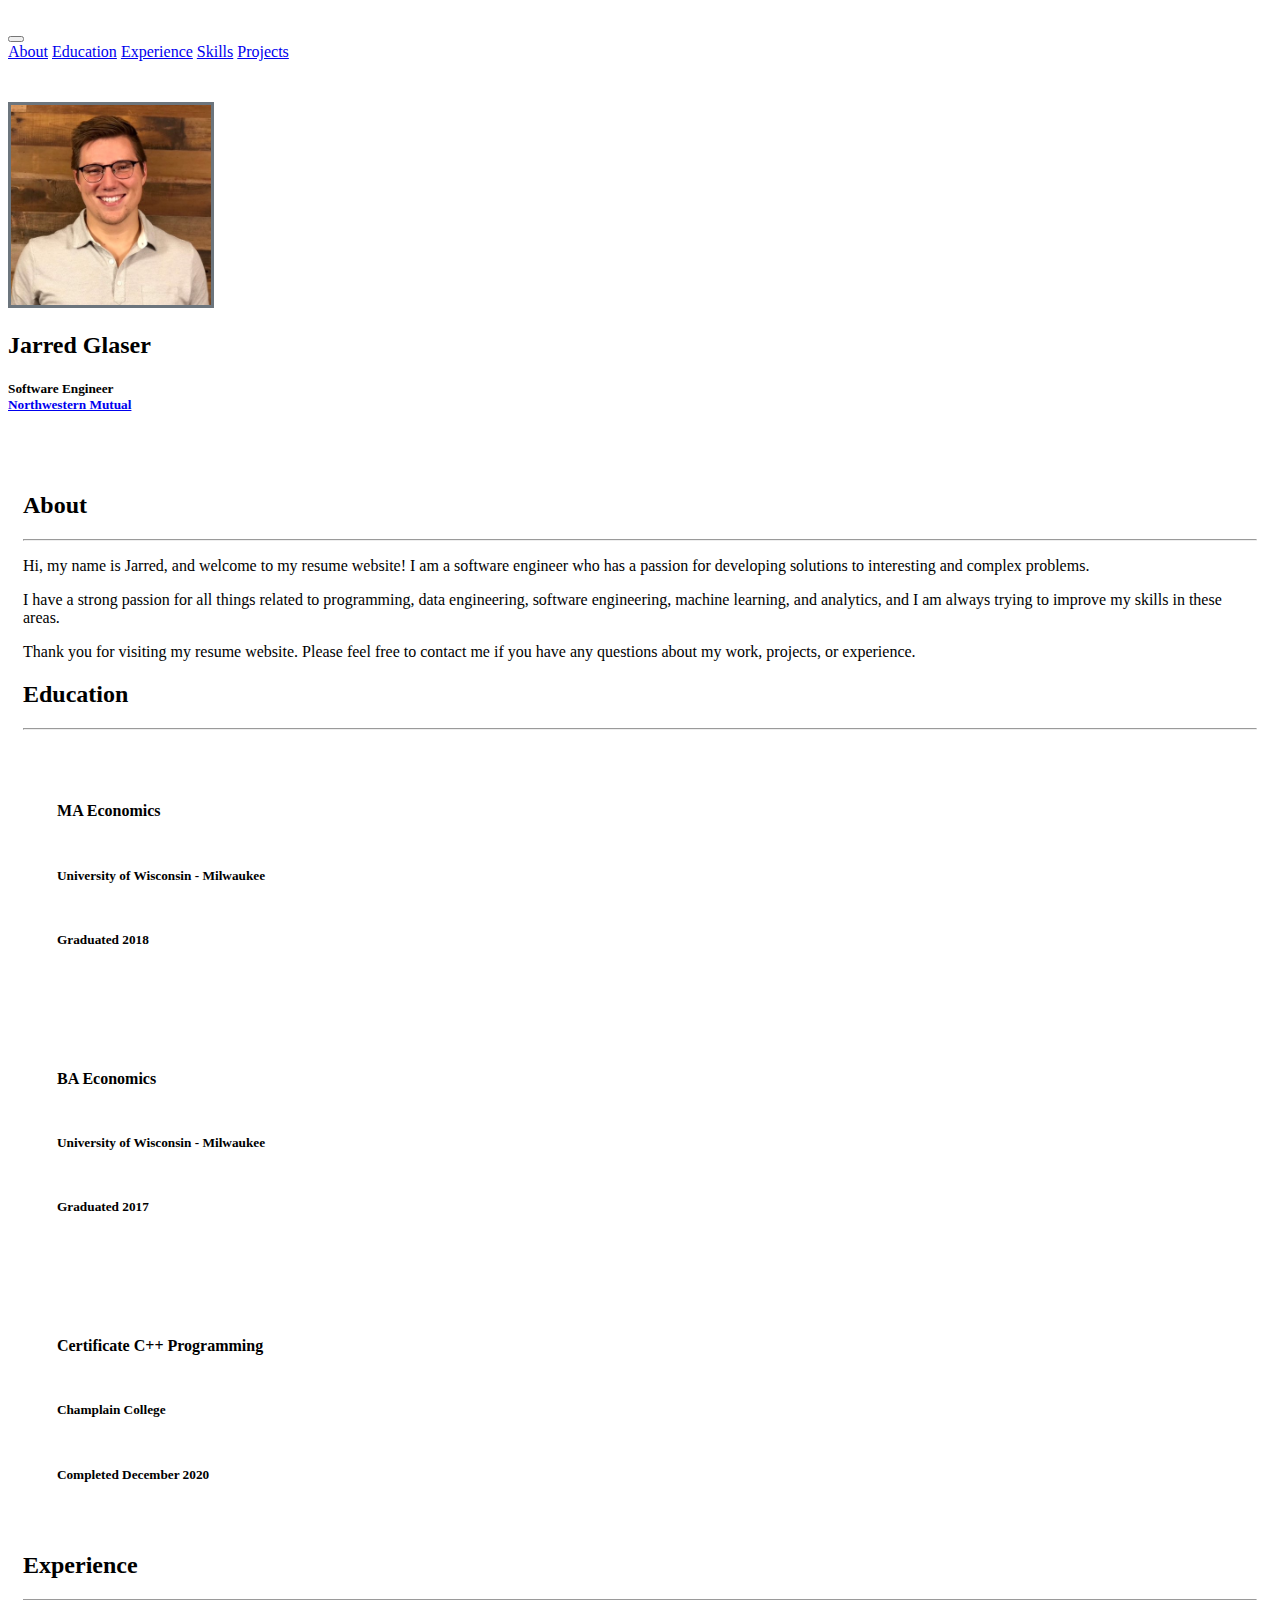
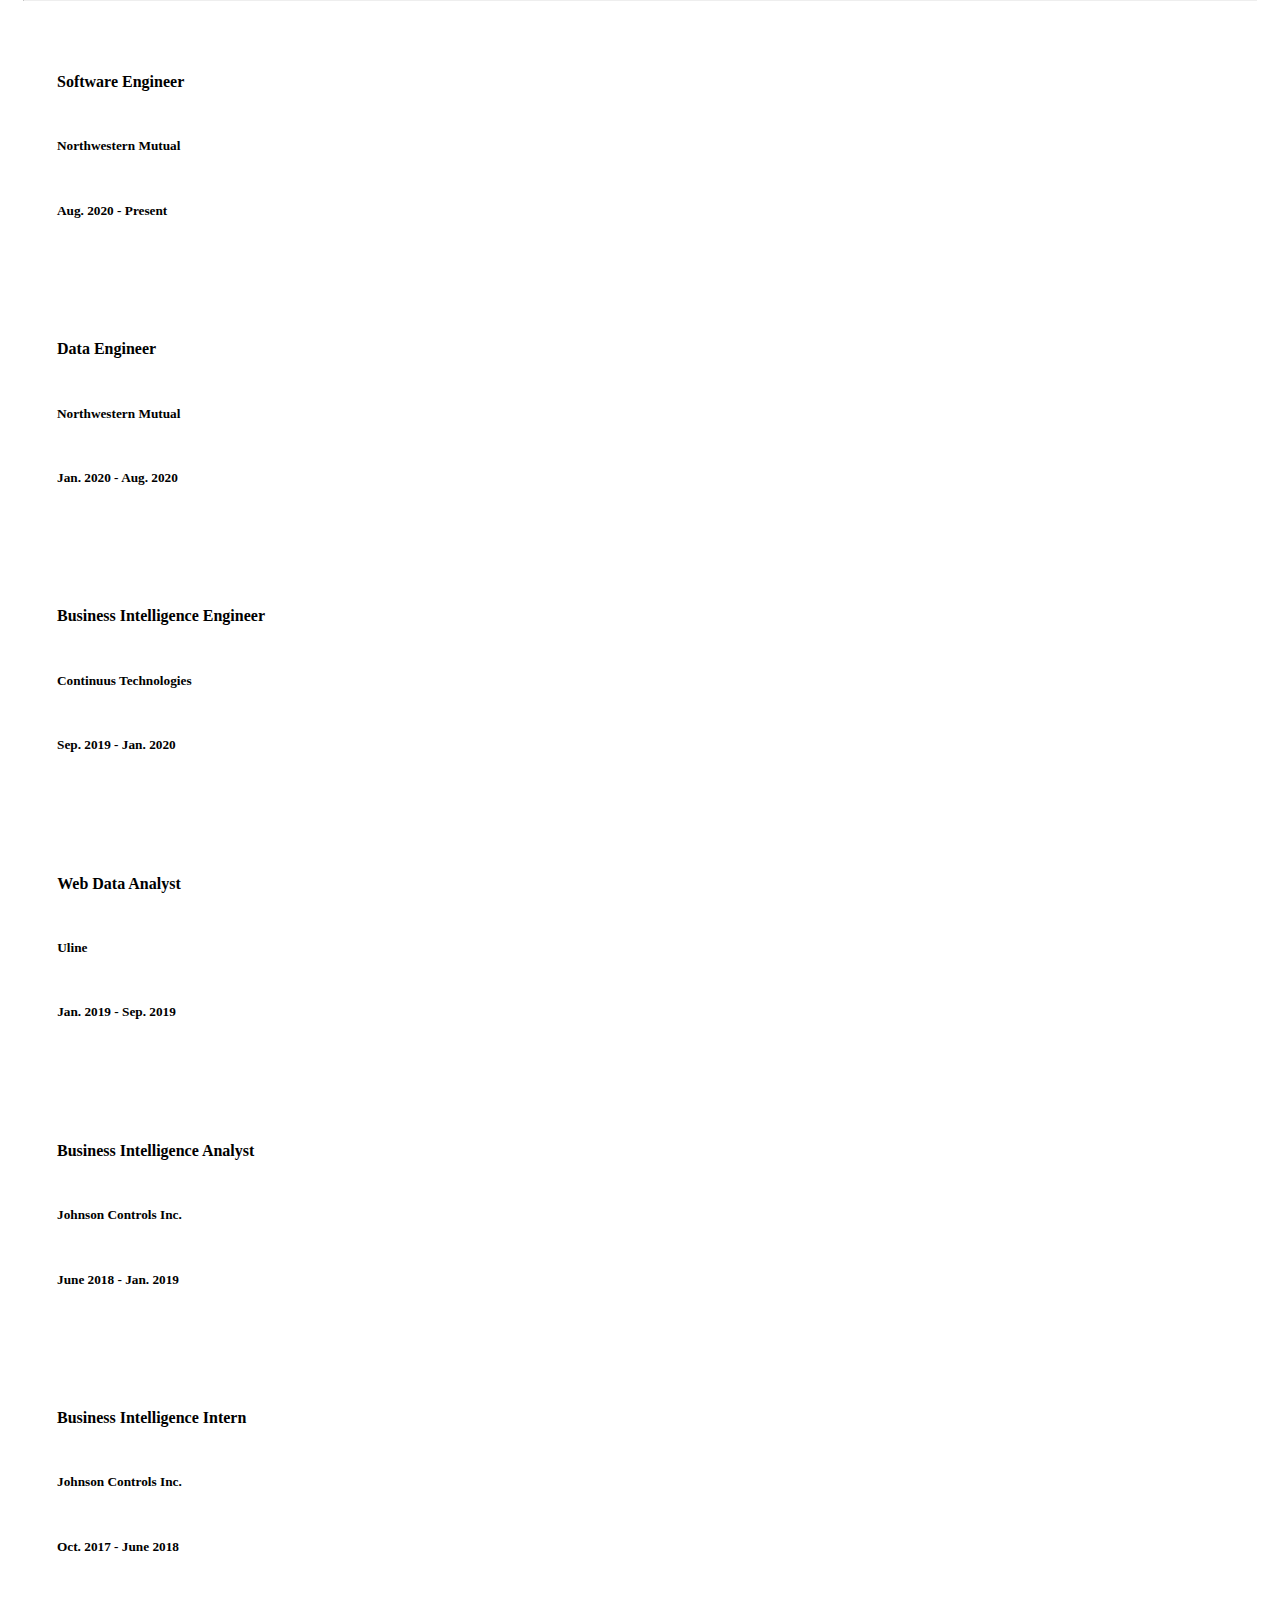
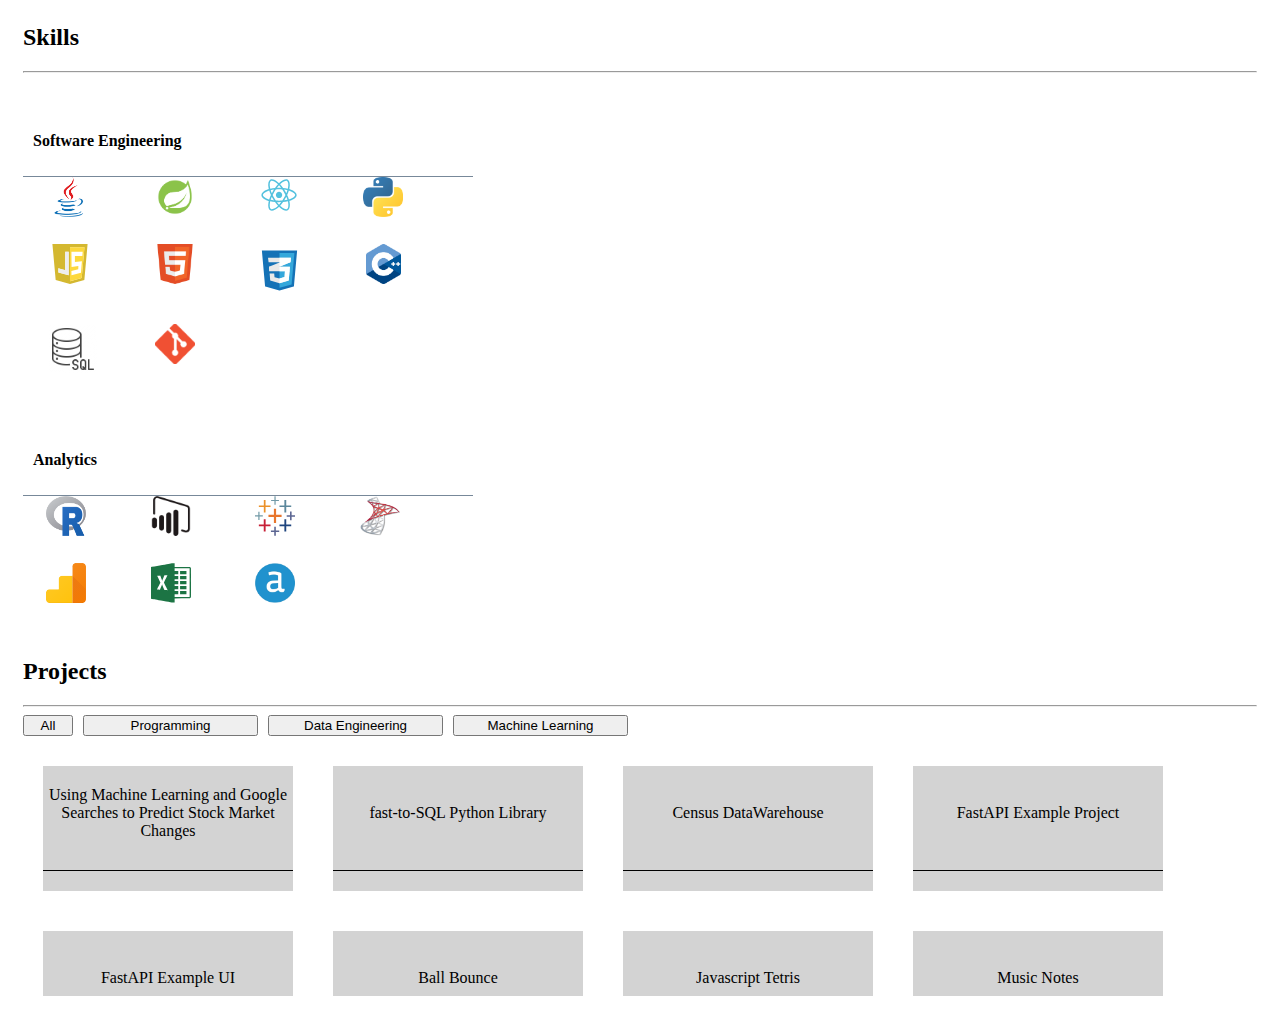
<file: index.html>
<!doctype html>
<html lang="en">
  <head>
    <a id="home"></a>

    <!-- Required meta tags -->
    <meta charset="utf-8">
    <meta name="viewport" content="width=device-width, initial-scale=1, shrink-to-fit=no">

    <!-- Bootstrap CSS -->
    <link rel="stylesheet" href="https://stackpath.bootstrapcdn.com/bootstrap/4.1.3/css/bootstrap.min.css" integrity="sha384-MCw98/SFnGE8fJT3GXwEOngsV7Zt27NXFoaoApmYm81iuXoPkFOJwJ8ERdknLPMO" crossorigin="anonymous">

    <!-- Font Awesome -->
    <link rel="stylesheet" href="https://use.fontawesome.com/releases/v5.5.0/css/all.css" integrity="sha384-B4dIYHKNBt8Bc12p+WXckhzcICo0wtJAoU8YZTY5qE0Id1GSseTk6S+L3BlXeVIU" crossorigin="anonymous">

    <!-- Custom Fonts -->
    <!--<link href="https://file.myfontastic.com/84FUEpwev6SAAkyaCiRBr/icons.css" rel="stylesheet">-->

    <!-- Custom CSS -->
    <link rel="stylesheet" href="css/custom.css">

    <!-- Google Tag Manager -->
    <script>(function(w,d,s,l,i){w[l]=w[l]||[];w[l].push({'gtm.start':
    new Date().getTime(),event:'gtm.js'});var f=d.getElementsByTagName(s)[0],
    j=d.createElement(s),dl=l!='dataLayer'?'&l='+l:'';j.async=true;j.src=
    'https://www.googletagmanager.com/gtm.js?id='+i+dl;f.parentNode.insertBefore(j,f);
    })(window,document,'script','dataLayer','GTM-PZR5CJP');</script>
    <!-- End Google Tag Manager -->

    <title>Jarred Glaser</title>

  </head>
  <body>
    <!-- Google Tag Manager (noscript) -->
    <noscript><iframe src="https://www.googletagmanager.com/ns.html?id=GTM-PZR5CJP"
    height="0" width="0" style="display:none;visibility:hidden"></iframe></noscript>
    <!-- End Google Tag Manager (noscript) -->

    <div class="container shadow-sm p-3 mb-5 bg-white rounded" style="margin-top: 25px">
        
        <a href="#home"><button id="topbtn" class="btn btn-primary">Back to Top</button></a>

        <!-- Navbar -->
        <nav class="navbar navbar-expand-lg navbar-light bg-light shadow-sm">
                <button class="navbar-toggler" type="button" data-toggle="collapse" data-target="#navbartoggle" aria-controls="navbarTogglerDemo03" aria-expanded="false" aria-label="Toggle navigation">
                        <span class="navbar-toggler-icon"></span>
                </button>
                <div class="collapse navbar-collapse justify-content-center" id="navbartoggle">
                    <div class="navbar-nav">
                        <a class="nav-item nav-link" id="nav-about" href="#about-me">About</a>
                        <a class="nav-item nav-link" id="nav-education" href="#education">Education</a>
                        <a class="nav-item nav-link" id="nav-experience" href="#experience">Experience</a>
                        <a class="nav-item nav-link" id="nav-skills" href="#skills">Skills</a>
                        <a class="nav-item nav-link" id="nav-projects" href="#projects">Projects</a>
                    </div>
                </div>
        </nav>

        <!-- Start Main Content -->
        <div class="row">
            <div class="col-md">
                <div class="relative-text text-center">
                    <p>
                        <img src="img/me.JPG" id="profile-pic" class="rounded-circle" width="200px" height="200px">
                        <h2><b>Jarred Glaser</b></h1>
                        <h5>
                            <span class="text-muted">Software Engineer</span><br>
                            <span class="text-muted"><a class="text-muted" href="http://www.continuus-technologies.com/" target="_blank">Northwestern Mutual</a></span>
                        </h5>
                        <a href="https://www.linkedin.com/in/jarred-glaser/" id="link-linkedin" target="_blank"><i title="LinkedIn" class="fab fa-linkedin contact"></i></a>
                        <a href="https://github.com/jdglaser" id="link-github" target="_blank"><i title="GitHub" class="fab fa-github contact"></i></a>
                        <a href="mailto:jarred.glaser@gmail.com" id="link-email"><i title="Email" class="fas fa-envelope contact"></i></a>
                    </p>
                </div>

                <!-- About section -->
                <div class="section" id="about-me">
                    <h2>About</h2>
                    <hr>
                    <span><p>Hi, my name is Jarred, and welcome to my resume website! 
                        I am a software engineer who has a passion for developing solutions to interesting and complex problems. 
                        </p> 
                        
                        <p>I have a strong passion for all things related to programming,
                        data engineering, software engineering, machine learning, and analytics, and I am always trying to improve my skills in these areas.</p>
                        
                        <p>Thank you for visiting my resume website. Please feel free to contact me if you have any questions about my 
                            work, projects, or experience.</p>
                        </span>
                </div>
                
                <!-- Education Section -->
                <div class="section" id="education">
                    <h2>Education</h2>
                    <hr>
                    <!-- Education #1 -->
                    <div class="shadow-sm bg-white rounded raise-item block-item">
                        <div class="col">
                            <table>
                                <tr>
                                    <td class="td-1"><i class="fas fa-graduation-cap bullet"></i></td>
                                    <td class="td-2"><h4>MA Economics</h4></td>
                                </tr>
                                <tr>
                                    <td class="td-1"></td>
                                    <td class="td-2"><h5 class="text-muted">University of Wisconsin - Milwaukee</h5></td>
                                </tr>
                                <tr>
                                    <td class="td-1"></td>
                                    <td class="td-2"><h5><span class="text-muted">Graduated 2018</span><i class="expand fas fa-plus" expand='exp-10' style="float: right"></i></h5></td>
                                </tr>
                                <tr> 
                                    <td class="td-1"></td>
                                    <td class="td-2">
                                        <div class="content" expand='exp-10'>
                                            <ul>
                                                <li>Concentraions in Econometrics and Quantitative Economics</li>
                                                <li><b>Coursework in:</b> Econometrics, Mathematical Economics, Forecasting, Advanced Microeconomics and Advanced Macroeconomics</li>
                                            </ul>
                                        </div>
                                    </td>
                                </tr>
                            </table>
                        </div>
                    </div>

                    <!-- Education #2 -->
                    <div class="shadow-sm bg-white rounded raise-item block-item">
                        <div class="col">
                            <table>
                                <tr>
                                    <td class="td-1"><i class="fas fa-graduation-cap bullet"></i></td>
                                    <td class="td-2"><h4>BA Economics</h4></td>
                                </tr>
                                <tr>
                                    <td class="td-1"></td>
                                    <td class="td-2"><h5 class="text-muted">University of Wisconsin - Milwaukee</h5></td>
                                </tr>
                                <tr>
                                    <td class="td-1"></td>
                                    <td class="td-2"><h5><span class="text-muted">Graduated 2017</span><i class="expand fas fa-plus" expand='exp-11' style="float: right"></i></h5></td>
                                </tr>
                                <tr> 
                                    <td class="td-1"></td>
                                    <td class="td-2">
                                        <div class="content" expand='exp-11'>
                                            <ul>
                                                <li>Double major in Economics and History; graduated Summa Cum Laude</li>
                                                <li><b>Coursework in:</b> Intro Econometrics, Mathematical Economics, Statistics, Calculus, Intermediate Microeconomics and Intermediate Macroeconomics</li>
                                            </ul>
                                        </div>
                                    </td>
                                </tr>
                            </table>
                        </div>
                    </div>

                    <!-- Education #3 -->
                    <div class="shadow-sm bg-white rounded raise-item block-item">
                        <div class="col">
                            <table>
                                <tr>
                                    <td class="td-1"><i class="fas fa-graduation-cap bullet"></i></td>
                                    <td class="td-2"><h4>Certificate C++ Programming</h4></td>
                                </tr>
                                <tr>
                                    <td class="td-1"></td>
                                    <td class="td-2"><h5 class="text-muted">Champlain College</h5></td>
                                </tr>
                                <tr>
                                    <td class="td-1"></td>
                                    <td class="td-2"><h5><span class="text-muted">Completed December 2020</span><i class="expand fas fa-plus" expand='exp-12' style="float: right"></i></h5></td>
                                </tr>
                                <tr> 
                                    <td class="td-1"></td>
                                    <td class="td-2">
                                        <div class="content" expand='exp-12'>
                                            <ul>
                                                <li>Online, part time, undergraduate post-bacc certificate in programming. More info <a href="https://www.champlain.edu/online/undergraduate-certificates/c-programming" target="_blank">here</a></a></li>
                                                <li><b>Coursework in:</b> Intro Computer Science, C++ programming, Data Structures and Algorithms, Discrete Mathematics, Operating Systems, Linux/Unix Programming</li>
                                            </ul>
                                        </div>
                                    </td>
                                </tr>
                            </table>
                        </div>
                    </div>
                </div>

                <!-- Experience Section -->
                <div class="section" id="experience">
                    <h2>Experience</h2>
                    <hr>

                    <!-- Experience #1 -->
                    <div class="shadow-sm bg-white rounded raise-item block-item">
                        <div class="col">
                            <table>
                                <tr>
                                    <td class="td-1"><i class="fas fa-briefcase bullet"></i></td>
                                    <td class="td-2"><h4>Software Engineer</h4></td>
                                </tr>
                                <tr>
                                    <td class="td-1"></td>
                                    <td class="td-2"><h5 class="text-muted">Northwestern Mutual</h5></td>
                                <tr>
                                    <td class="td-1"></td>
                                    <td class="td-2"><h5><span class="text-muted">Aug. 2020 - Present</span>
                                    <i class="expand fas fa-plus" expand='exp-1' style="float: right"></i></h5></td>
                                </tr>
                                <tr> 
                                    <td class="td-1"></td>
                                    <td class="td-2">
                                        <div class="content" expand='exp-1'>
                                            <h6>Responsibilities Include:</h6>
                                            <ul>
                                                <li>Maintain and build fintech software for managed investments department</li>
                                                <li>Write and support software using Java, Spring, React, SQL, Git, and AWS services</li>
                                                <li>Develope infrastructure and software using Agile software development best practices</li>
                                            </ul>
                                        </div>
                                    </td>
                                </tr>
                            </table>
                        </div>
                    </div>

                    <!-- Experience #2 -->
                    <div class="shadow-sm bg-white rounded raise-item block-item">
                        <div class="col">
                            <table>
                                <tr>
                                    <td class="td-1"><i class="fas fa-briefcase bullet"></i></td>
                                    <td class="td-2"><h4>Data Engineer</h4></td>
                                </tr>
                                <tr>
                                    <td class="td-1"></td>
                                    <td class="td-2"><h5 class="text-muted">Northwestern Mutual</h5></td>
                                <tr>
                                    <td class="td-1"></td>
                                    <td class="td-2"><h5><span class="text-muted">Jan. 2020 - Aug. 2020</span>
                                    <i class="expand fas fa-plus" expand='exp-2' style="float: right"></i></h5></td>
                                </tr>
                                <tr> 
                                    <td class="td-1"></td>
                                    <td class="td-2">
                                        <div class="content" expand='exp-2'>
                                            <h6>Responsibilities Include:</h6>
                                            <ul>
                                                <li>Maintained and built data analytics tooling and processes within managed investments department</li>
                                                <li>Wrote ETL processes using SSIS and Python</li>
                                                <li>Managed analytics focused SQL databases and data warehouses</li>
                                            </ul>
                                        </div>
                                    </td>
                                </tr>
                            </table>
                        </div>
                    </div>

                    <!-- Experience #3 -->
                    <div class="shadow-sm bg-white rounded raise-item block-item">
                        <div class="col">
                            <table>
                                <tr>
                                    <td class="td-1"><i class="fas fa-briefcase bullet"></i></td>
                                    <td class="td-2"><h4>Business Intelligence Engineer</h4></td>
                                </tr>
                                <tr>
                                    <td class="td-1"></td>
                                    <td class="td-2"><h5 class="text-muted">Continuus Technologies</h5></td>
                                <tr>
                                    <td class="td-1"></td>
                                    <td class="td-2"><h5><span class="text-muted">Sep. 2019 - Jan. 2020</span><i class="expand fas fa-plus" expand='exp-3' style="float: right"></i></h5></td>
                                </tr>
                                <tr> 
                                    <td class="td-1"></td>
                                    <td class="td-2">
                                        <div class="content" expand='exp-3'>
                                            <h6>Responsibilities Include:</h6>
                                            <ul>
                                                <li>Built customized data analytics and data engineering solutions for a variety of clients in different industries</li>
                                                <li>Worked with various data science/engineering tools such as Python, Alteryx, SQL, and Tableau</li>
                                                <li>Stayed up to date on data science, business intelligence, and data engineering best practices and industry standards</li>
                                            </ul>
                                        </div>
                                    </td>
                                </tr>
                            </table>
                        </div>
                    </div>

                    <!-- Experience #4 -->
                    <div class="shadow-sm bg-white rounded raise-item block-item">
                        <div class="col">
                            <table>
                                <tr>
                                    <td class="td-1"><i class="fas fa-briefcase bullet"></i></td>
                                    <td class="td-2"><h4>Web Data Analyst</h4></td>
                                </tr>
                                <tr>
                                    <td class="td-1"></td>
                                    <td class="td-2"><h5 class="text-muted">Uline</h5></td>
                                <tr>
                                    <td class="td-1"></td>
                                    <td class="td-2"><h5><span class="text-muted">Jan. 2019 - Sep. 2019</span><i class="expand fas fa-plus" expand='exp-4' style="float: right"></i></h5></td>
                                </tr>
                                <tr> 
                                    <td class="td-1"></td>
                                    <td class="td-2">
                                        <div class="content" expand='exp-4'>
                                            <h6>Responsibilities Include:</h6>
                                            <ul>
                                                <li>Reported and analyzed web traffic, website behavior and online sales data using Google Analytics</li>
                                                <li>Created new data models, tables, and reports in tools like Power BI and SQL Server</li>
                                                <li>Developed processes and methodologies to automate reporting, wherever possible</li>
                                            </ul>
                                        </div>
                                    </td>
                                </tr>
                            </table>
                        </div>
                    </div>

                    <!-- Experience #5 -->
                    <div class="shadow-sm bg-white rounded raise-item block-item">
                        <div class="col">
                            <table>
                                <tr>
                                    <td class="td-1"><i class="fas fa-briefcase bullet"></i></td>
                                    <td class="td-2"><h4>Business Intelligence Analyst</h4></td>
                                </tr>
                                <tr>
                                    <td class="td-1"></td>
                                    <td class="td-2"><h5 class="text-muted">Johnson Controls Inc.</h5></td>
                                <tr>
                                    <td class="td-1"></td>
                                    <td class="td-2"><h5><span class="text-muted">June 2018 - Jan. 2019</span><i class="expand fas fa-plus" expand='exp-5' style="float: right"></i></h5></td>
                                </tr>
                                <tr> 
                                    <td class="td-1"></td>
                                    <td class="td-2">
                                        <div class="content" expand='exp-5'>
                                            <h6>Responsibilities Include:</h6>
                                            <ul>
                                                <li>Supported the global marketing organization by driving insights through data analytics and BI</li>
                                                <li>Developed, tested, and managed data warehousing and ETL processes for internal team</li>
                                                <li>Presented, deployed, and maintained analytics dashboards to marketing organizaiton</li>
                                            </ul>
                                        </div>
                                    </td>
                                </tr>
                            </table>
                        </div>
                    </div>
                    
                    <!-- Experience #6 -->
                    <div class="shadow-sm bg-white rounded raise-item block-item">
                        <div class="col">
                            <table>
                                <tr>
                                    <td class="td-1"><i class="fas fa-briefcase bullet"></i></td>
                                    <td class="td-2"><h4>Business Intelligence Intern</h4></td>
                                </tr>
                                <tr>
                                    <td class="td-1"></td>
                                    <td class="td-2"><h5 class="text-muted">Johnson Controls Inc.</h5></td>
                                <tr>
                                    <td class="td-1"></td>
                                    <td class="td-2"><h5><span class="text-muted">Oct. 2017 - June 2018</span><i class="expand fas fa-plus" expand='exp-6' style="float: right"></i></h5></td>
                                </tr>
                                <tr> 
                                    <td class="td-1"></td>
                                    <td class="td-2">
                                        <div class="content" expand='exp-6'>
                                            <h6>Responsibilities Include:</h6>
                                            <ul>
                                                <li>Worked under the data analytics team to conduct business intelligence projects</li>
                                                <li>Used Python, R, and SQL to organize, collect, and analyze company and external data</li>
                                                <li>Created data visualizations for projects in Tableau and R-Studio</li>
                                            </ul>
                                        </div>
                                    </td>
                                </tr>
                            </table>
                        </div>
                    </div>

                </div>

                <!-- Skills Section -->
                <div class="section" id="skills">
                    <h2>Skills</h2>
                    <hr>
                    
                    <div class="shadow-sm bg-white rounded raise-item skill-item">
                        <div class="header"><h4>Software Engineering</h4></div>
                        <div class="grid-container-3">
                            <div class="grid-3-item"><img src="img/java.png" class="skill-logo" data-toggle="tooltip" style="width: 40px; height: 40px; position: relative;" data-placement="top" title="Java"></img></div>
                            <div class="grid-3-item"><img src="img/spring-logo.png" class="skill-logo" data-toggle="tooltip" style="width: 40px; height: 40px; position: relative;" data-placement="top" title="Spring"></img></div>
                            <div class="grid-3-item"><img src="img/react.svg" class="skill-logo" data-toggle="tooltip" style="width: 40px; height: 40px; position: relative;" data-placement="top" title="React"></img></div>
                            <div class="grid-3-item"><img src="img/python.png" class="skill-logo" data-toggle="tooltip" style="width: 40px; height: 40px; position: relative;" data-placement="top" title="Python"></img></div>
                            <div class="grid-3-item"><img src="img/javascript.svg" class="skill-logo" data-toggle="tooltip" style="width: 40px; height: 40px; position: relative;" data-placement="top" title="Javascript"></img></div>
                            <div class="grid-3-item"><img src="img/HTML5.png" class="skill-logo" data-toggle="tooltip" style="width: 40px; height: 40px; position: relative;" data-placement="top" title="HTML5"></img></div>
                            <div class="grid-3-item"><img src="img/css.svg" class="skill-logo" data-toggle="tooltip" style="width: 53px; height: 53px; position: relative;" data-placement="top" title="CSS"></img></div>
                            <div class="grid-3-item"><img src="img/CPP_Logo.png" class="skill-logo" data-toggle="tooltip" style="width: 35px; height: 40px; position: relative;" data-placement="top" title="C++"></img></div>
                            <div class="grid-3-item"><img src="img/sql.png" class="skill-logo" data-toggle="tooltip" style="width: 50px; height: 50px; position: relative; margin-left: 5px" data-placement="top" title="SQL"></img></div>
                            <div class="grid-3-item"><img src="img/git.png" class="skill-logo" data-toggle="tooltip" style="width: 40px; height: 40px; position: relative;" data-placement="top" title="Git and Version Control"></img></div>
                        </div>
                    </div>

                    <div class="shadow-sm bg-white rounded raise-item skill-item">
                        <div class="header"><h4>Analytics</h4></div>
                        <div class="grid-container-3">
                            <div class="grid-3-item"><img src="img/R_logo.svg.png" class="skill-logo" data-toggle="tooltip" style="width: 40px; height: 40px; position: relative;" data-placement="top" title="R and R-Studio"></img></div>
                            <div class="grid-3-item"><img src="img/220px-Power_bi_logo_black.png" class="skill-logo" data-toggle="tooltip" style="width: 40px; height: 40px; position: relative;" data-placement="top" title="Power BI"></img></div>
                            <div class="grid-3-item"><img src="img/tableau2.svg" class="skill-logo" data-toggle="tooltip" style="width: 40px; height: 40px; position: relative;" data-placement="top" title="Tableau"></img></div>
                            <div class="grid-3-item"><img src="img/sql-server.png" class="skill-logo" data-toggle="tooltip" style="width: 40px; height: 40px; position: relative;" data-placement="top" title="Microsoft SQL Server, SSIS, and SSMS"></img></div>
                            <div class="grid-3-item"><img src="img/ga.svg" class="skill-logo" data-toggle="tooltip" style="width: 40px; height: 40px; position: relative;" data-placement="top" title="Google Analytics"></img></div>
                            <div class="grid-3-item"><img src="img/excel.svg" class="skill-logo" data-toggle="tooltip" style="width: 40px; height: 40px; position: relative;" data-placement="top" title="Excel and Excel VBA"></img></div>
                            <div class="grid-3-item"><img src="img/alteryx.png" class="skill-logo" data-toggle="tooltip" style="width: 40px; height: 40px; position: relative;" data-placement="top" title="Alteryx"></img></div>
                            <div class="grid-3-item"><i class="fas fa-chart-line skill-logo" data-toggle="tooltip" data-placement="top" title="Forecasting"></i></div>
                            <div class="grid-3-item"><i class="fas fa-chart-bar skill-logo" data-toggle="tooltip" data-placement="top" title="Statistics"></i></div>
                            <div class="grid-3-item"><i class="fas fa-robot skill-logo" data-toggle="tooltip" data-placement="top" title="Machine Learning"></i></div>
                        </div>
                    </div>

                </div>

                <!-- Projects Section -->
                <div class="section" id="projects">
                    <h2>Projects</h2>
                    <hr>

                    <!-- Filter Buttons -->
                    <div class="filter grid-container-1">
                        <div class="grid-column grid-container-2">
                            <button class="all active btn btn-secondary grid-item" type="button" data-filter="all">All</button>
                            <button class="programming btn btn-secondary grid-item" data-filter="programming" type="button"><i class="fas fa-code"></i> Programming</button>
                            <button class="data-engineering btn btn-secondary grid-item" data-filter="data-engineering" type="button"><i class="fas fa-database"></i> Data Engineering</button>
                            <button class="machine-learning btn btn-secondary grid-item" type="button" data-filter="machine-learning"><i class="fas fa-robot"></i> Machine Learning</button>
                            <div></div>
                        </div>
                        <div class="grid-column"></div>
                    </div>

                    <!-- Start adding projects below -->
                    <div class="boxes scrollbar" id="style-1">

                        <a href="https://github.com/jdglaser/mathesis" target="_blank" class="proj deco-none" id="proj-mathesis">
                            <div data-category="machine-learning" class="shadow-sm bg-white rounded project raise-item">
                                <div class="project-row">Using Machine Learning and Google Searches to Predict Stock Market Changes</div>
                                <div class="project-row"><i class="fas fa-robot"></i></div>
                            </div>
                        </a>

                        <a href="https://github.com/jdglaser/fast-to-sql" target="_blank" class="proj deco-none" id="proj-fastToSQL">
                            <div data-category="programming" class="shadow-sm bg-white rounded project raise-item">
                                <div class="project-row">fast-to-SQL Python Library</div>
                                <div class="project-row"><i class="fas fa-code"></i></div>
                            </div>
                        </a>

                        <a href="https://github.com/jdglaser/census-dw" target="_blank" class="proj deco-none" id="proj-censusDW">
                            <div data-category="data-engineering" class="shadow-sm bg-white rounded project raise-item">
                                <div class="project-row">Census DataWarehouse</div>
                                <div class="project-row"><i class="fas fa-database"></i></div>
                            </div>
                        </a>

                        <a href="https://github.com/jdglaser/fastapi-example-project" target="_blank" class="proj deco-none" id="proj-fastapi-example-proj">
                            <div data-category="programming" class="shadow-sm bg-white rounded project raise-item">
                                <div class="project-row">FastAPI Example Project</div>
                                <div class="project-row"><i class="fas fa-code"></i></div>
                            </div>
                        </a>

                        <a href="https://github.com/jdglaser/fastapi-example-project-ui" target="_blank" class="proj deco-none" id="proj-fastapi-example-ui-proj">
                            <div data-category="programming" class="shadow-sm bg-white rounded project raise-item">
                                <div class="project-row">FastAPI Example UI</div>
                                <div class="project-row"><i class="fas fa-code"></i></div>
                            </div>
                        </a>

                        <a href="./projects/ball-bounce/index.html" target="_blank" class="proj deco-none" id="proj-ballBounce">
                            <div data-category="programming" class="shadow-sm bg-white rounded project raise-item">
                                <div class="project-row">Ball Bounce</div>
                                <div class="project-row"><i class="fas fa-code"></i></div>
                            </div>
                        </a>

                        <a href="./projects/tetris/index.html" target="_blank" class="proj deco-none" id="proj-tetris">
                            <div data-category="programming" class="shadow-sm bg-white rounded project raise-item">
                                <div class="project-row">Javascript Tetris</div>
                                <div class="project-row"><i class="fas fa-code"></i></div>
                            </div>
                        </a>
                        
                        <a href="./projects/music-notes/index.html" target="_blank" class="proj deco-none" id="proj-musicNotes">
                            <div data-category="programming" class="shadow-sm bg-white rounded project raise-item">
                                <div class="project-row">Music Notes</div>
                                <div class="project-row"><i class="fas fa-code"></i></div>
                            </div>
                        </a>

                        <a href="https://github.com/jdglaser/PyHealthDefinitive" target="_blank" class="proj deco-none" id="proj-PyHealthDefinitive">
                            <div data-category="programming" class="shadow-sm bg-white rounded project raise-item">
                                <div class="project-row">PyHealthDefinitive Python API Wrapper</div>
                                <div class="project-row"><i class="fas fa-code"></i></div>
                            </div>
                        </a>

                        <a href="https://github.com/jdglaser/portfoliosite" target="_blank" class="proj deco-none" id="proj-resumeWebsite">
                            <div data-category="programming" class="shadow-sm bg-white rounded project raise-item">
                                <div class="project-row">Personal Resume Website</div>
                                <div class="project-row"><i class="fas fa-code"></i></div>
                            </div>
                        </a>

                        <a href="/ClassMaterials/Class_Materials.html" target="_blank" class="proj deco-none" id="proj-classMaterials">
                            <div data-category="programming" class="shadow-sm bg-white rounded project raise-item">
                                <div class="project-row">C++ Programming Certificate Class Notes and Materials</div>
                                <div class="project-row"><i class="fas fa-code"></i></div>
                            </div>
                        </a>

                    </div>
                </div>
            </div>
        </div>
    </div>

    <!-- jQuery first, then Popper.js, then Bootstrap JS -->
    <script src="https://code.jquery.com/jquery-3.3.1.min.js" integrity="sha256-FgpCb/KJQlLNfOu91ta32o/NMZxltwRo8QtmkMRdAu8=" crossorigin="anonymous"></script>
    <script src="https://cdnjs.cloudflare.com/ajax/libs/popper.js/1.14.3/umd/popper.min.js" integrity="sha384-ZMP7rVo3mIykV+2+9J3UJ46jBk0WLaUAdn689aCwoqbBJiSnjAK/l8WvCWPIPm49" crossorigin="anonymous"></script>
    <script src="https://stackpath.bootstrapcdn.com/bootstrap/4.1.3/js/bootstrap.min.js" integrity="sha384-ChfqqxuZUCnJSK3+MXmPNIyE6ZbWh2IMqE241rYiqJxyMiZ6OW/JmZQ5stwEULTy" crossorigin="anonymous"></script>
    <script src="script.js"></script>
  </body>
</html>
</file>
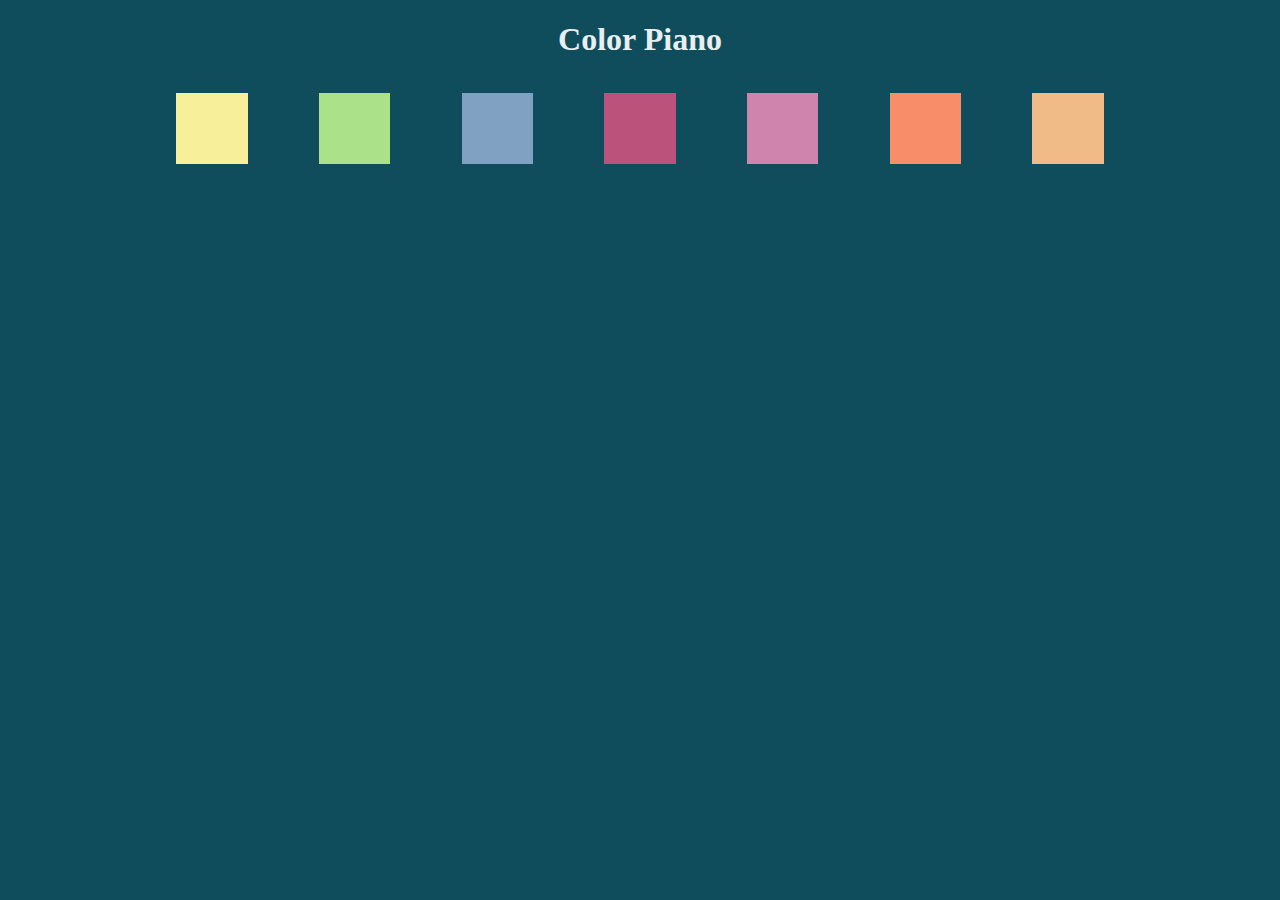
<file: music-notes/index.html>
<!DOCTYPE html>
<html lang="en">
<head>
    <meta charset="UTF-8">
    <meta name="viewport" content="width=device-width, initial-scale=1.0">
    <meta http-equiv="X-UA-Compatible" content="ie=edge">
    <link rel="stylesheet" href="./style.css">
    <title>Color Piano</title>
</head>
<body>
    <div class="title"><h1>Color Piano</h1></div>
    <div class="note-holder">
        <div class="note c" data-note="c_1"></div>
        <div class="note d" data-note="d_2"></div>
        <div class="note e" data-note="e_3"></div>
        <div class="note f" data-note="f_4"></div>
        <div class="note g" data-note="g_5"></div>
        <div class="note a" data-note="a_6"></div>
        <div class="note b" data-note="b_7"></div>
    </div>

    <script src="./jquery-3.4.1.min.js"></script>
    <script src="./main.js"></script>
</body>
</html>
</file>
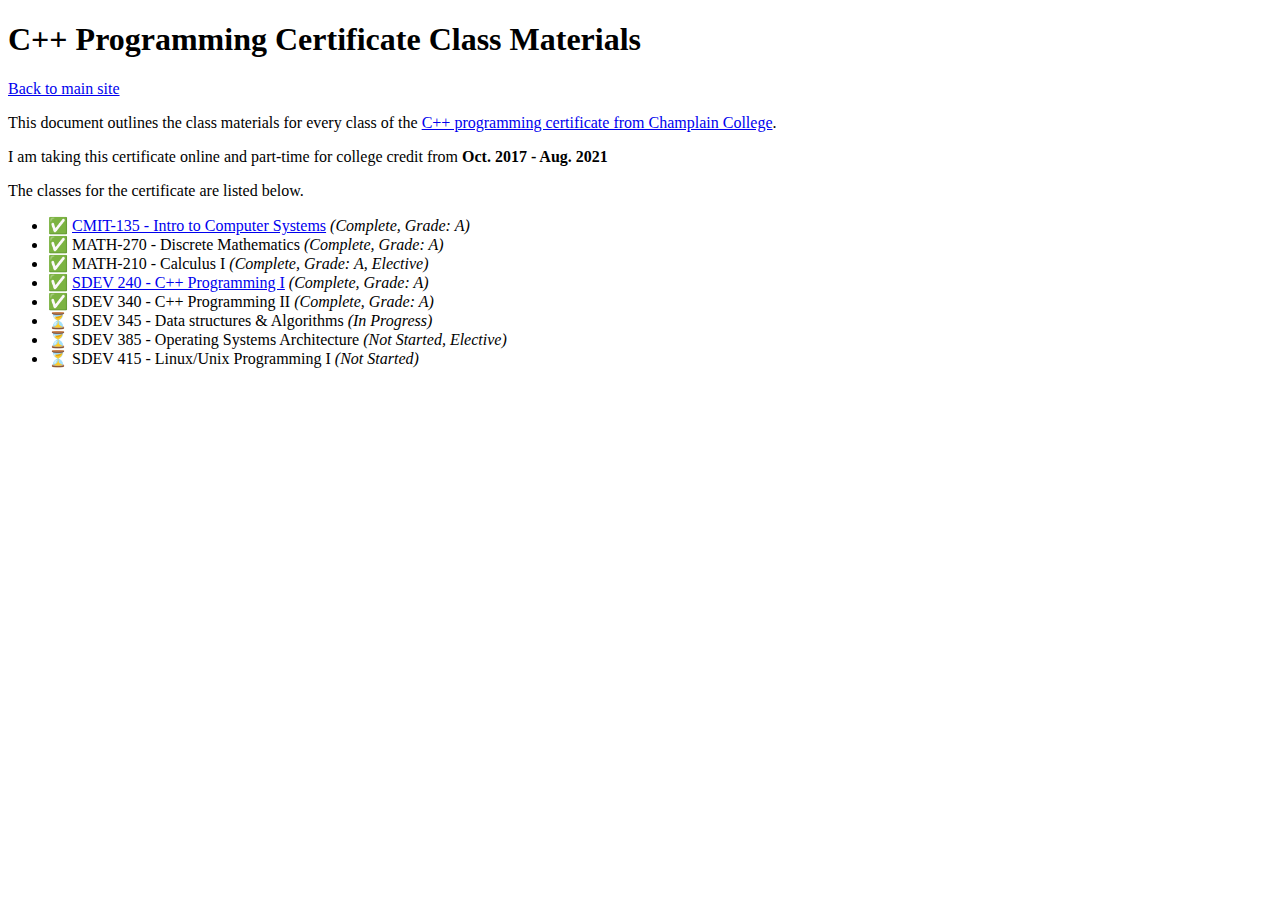
<file: ClassMaterials/Class_Materials.html>
﻿<!DOCTYPE html>
<html>

<head>
  <meta charset="utf-8">
  <meta name="viewport" content="width=device-width, initial-scale=1.0">
  <title>Class_Materials</title>
  <link rel="stylesheet" href="https://stackedit.io/style.css" />
</head>

<body class="stackedit">
  <div class="stackedit__html"><h1 id="c-programming-certificate-class-materials">C++ Programming Certificate Class Materials</h1>
<p><a href="https://www.jarredglaser.com/">Back to main site</a></p>
<p>This document outlines the class materials for every class of the <a href="https://www.champlain.edu/online/undergraduate-certificates/c-programming">C++ programming certificate from Champlain College</a>.</p>
<p>I am taking this certificate online and part-time for college credit from <strong>Oct. 2017 - Aug. 2021</strong></p>
<p>The classes for the certificate are listed below.</p>
<ul>
<li>✅ <a href="./CMIT-135/CMIT_135_Materials.html">CMIT-135 - Intro to Computer Systems</a> <em>(Complete, Grade: A)</em></li>
<li>✅ MATH-270 - Discrete Mathematics <em>(Complete, Grade: A)</em></li>
<li>✅ MATH-210 - Calculus I <em>(Complete, Grade: A, Elective)</em></li>
<li>✅ <a href="https://github.com/jdglaser/cpp-console-crm">SDEV 240 - C++ Programming I</a> <em>(Complete, Grade: A)</em></li>
<li>✅ SDEV 340 - C++ Programming II <em>(Complete, Grade: A)</em></li>
<li>⏳ SDEV 345 - Data structures &amp; Algorithms <em>(In Progress)</em></li>
<li>⏳ SDEV 385 - Operating Systems Architecture <em>(Not Started, Elective)</em></li>
<li>⏳ SDEV 415 - Linux/Unix Programming I <em>(Not Started)</em></li>
</ul>
</div>
</body>

</html>
</file>
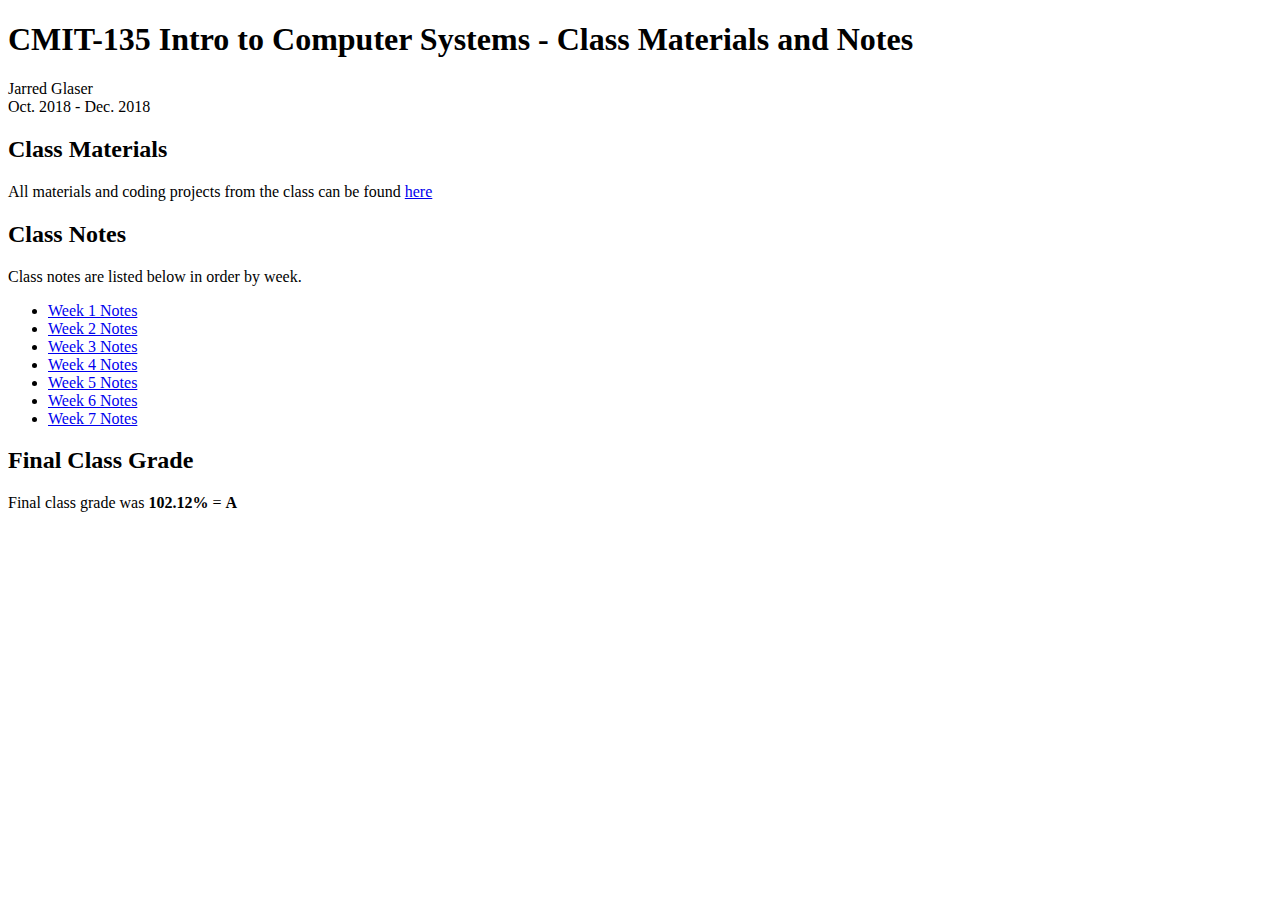
<file: ClassMaterials/CMIT-135/CMIT_135_Materials.html>
﻿<!DOCTYPE html>
<html>

<head>
  <meta charset="utf-8">
  <meta name="viewport" content="width=device-width, initial-scale=1.0">
  <title>CMIT_135_Materials</title>
  <link rel="stylesheet" href="https://stackedit.io/style.css" />
</head>

<body class="stackedit">
  <div class="stackedit__html"><h1 id="cmit-135-intro-to-computer-systems----class-materials-and-notes">CMIT-135 Intro to Computer Systems -  Class Materials and Notes</h1>
    <p>Jarred Glaser<br>
      Oct. 2018 - Dec. 2018</p>
<h2 id="class-materials">Class Materials</h2>
<p>All materials and coding projects from the class can be found <a href="https://github.com/jdglaser/CMIT-135" target="_blank">here</a></p>
<h2 id="class-notes">Class Notes</h2>
<p>Class notes are listed below in order by week.</p>
<p>
  <ul>
    <li><a href="/ClassMaterials/CMIT-135/Week_1/Week_1_Notes.html" target="_blank">Week 1 Notes</a></li>
    <li><a href="/ClassMaterials/CMIT-135/Week_2/Week_2_Notes.html" target="_blank">Week 2 Notes</a></li>
    <li><a href="/ClassMaterials/CMIT-135/Week_3/Week_3_Notes.html" target="_blank">Week 3 Notes</a></li>
    <li><a href="/ClassMaterials/CMIT-135/Week_4/Week_4_Notes.html" target="_blank">Week 4 Notes</a></li>
    <li><a href="/ClassMaterials/CMIT-135/Week_5/Week_5_Notes.html" target="_blank">Week 5 Notes</a></li>
    <li><a href="/ClassMaterials/CMIT-135/Week_6/Week_6_Notes.html" target="_blank">Week 6 Notes</a></li>
    <li><a href="/ClassMaterials/CMIT-135/Week_7/Week_7_Notes.html" target="_blank">Week 7 Notes</a></li>
  </ul>
</p>
<h2 id="final-class-grade">Final Class Grade</h2>
<p>Final class grade was <strong>102.12%</strong> = <strong>A</strong></p>
</div>
</body>

</html>
</file>
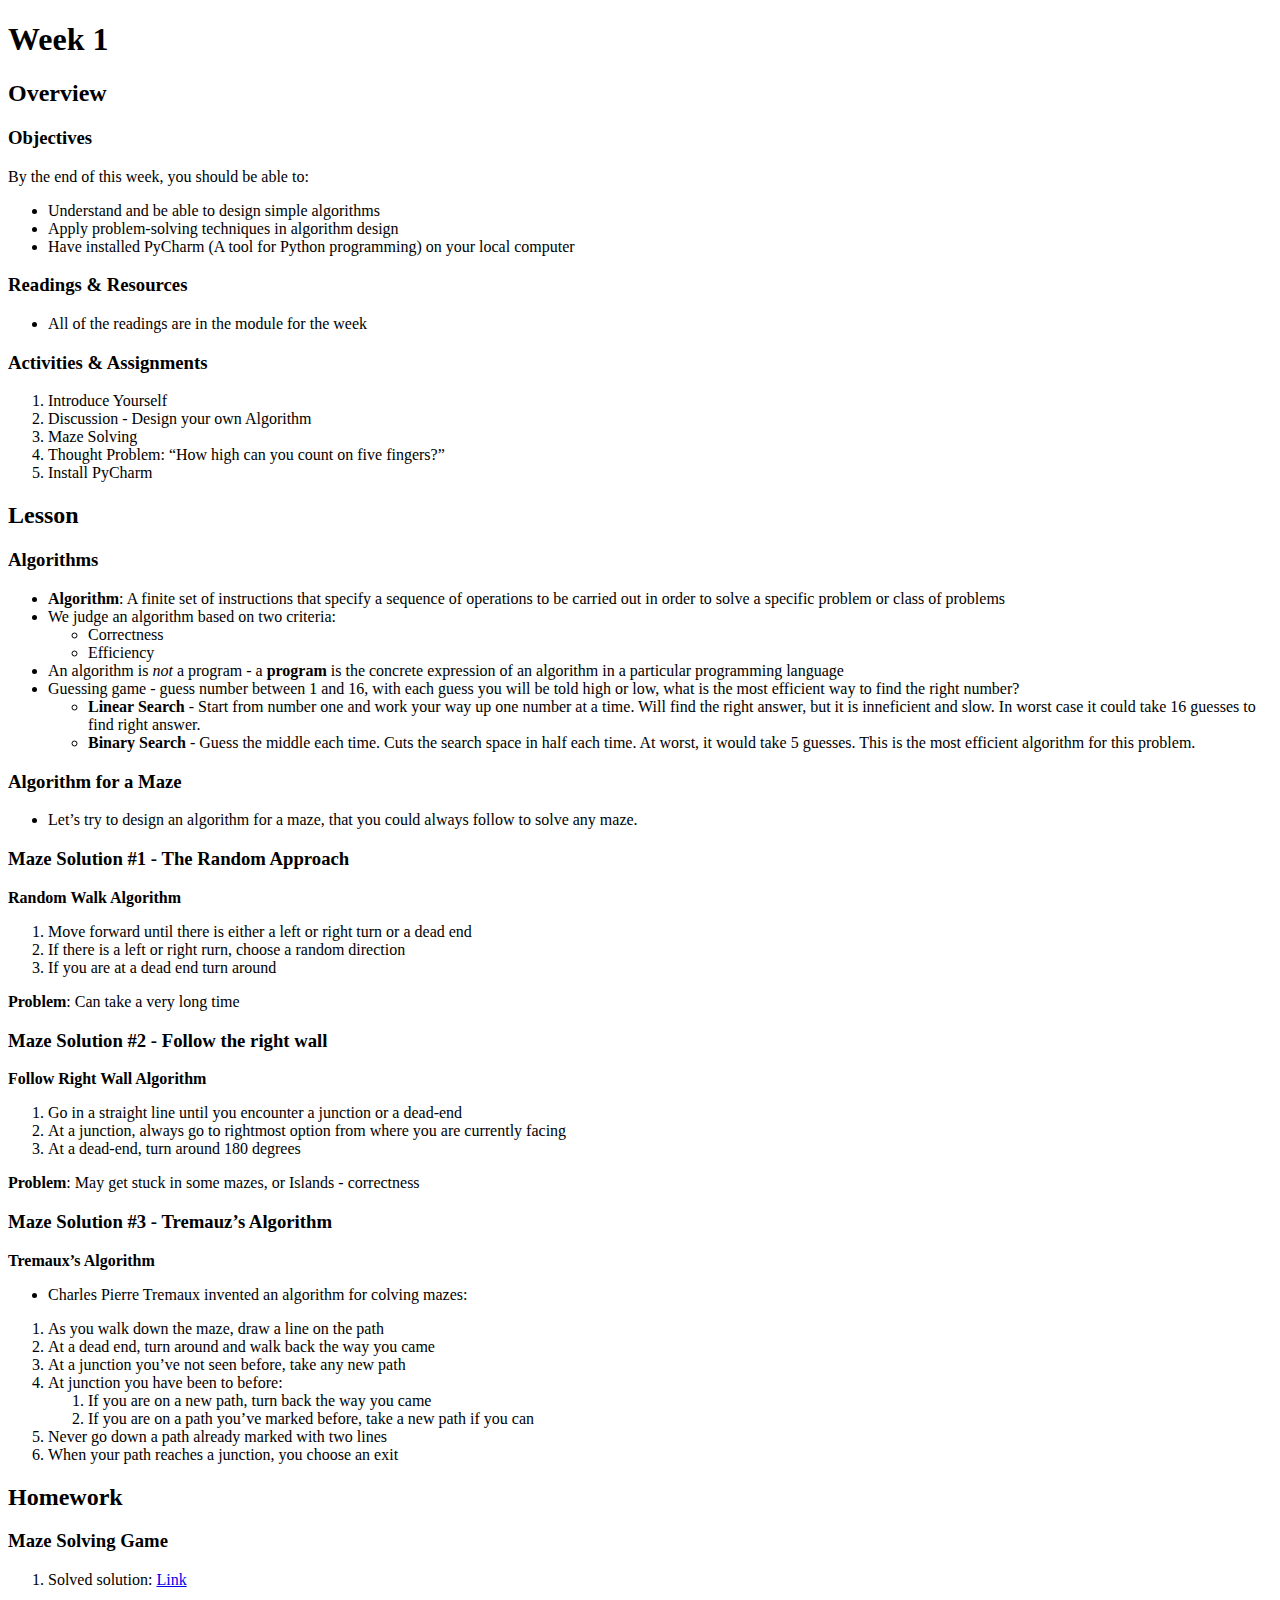
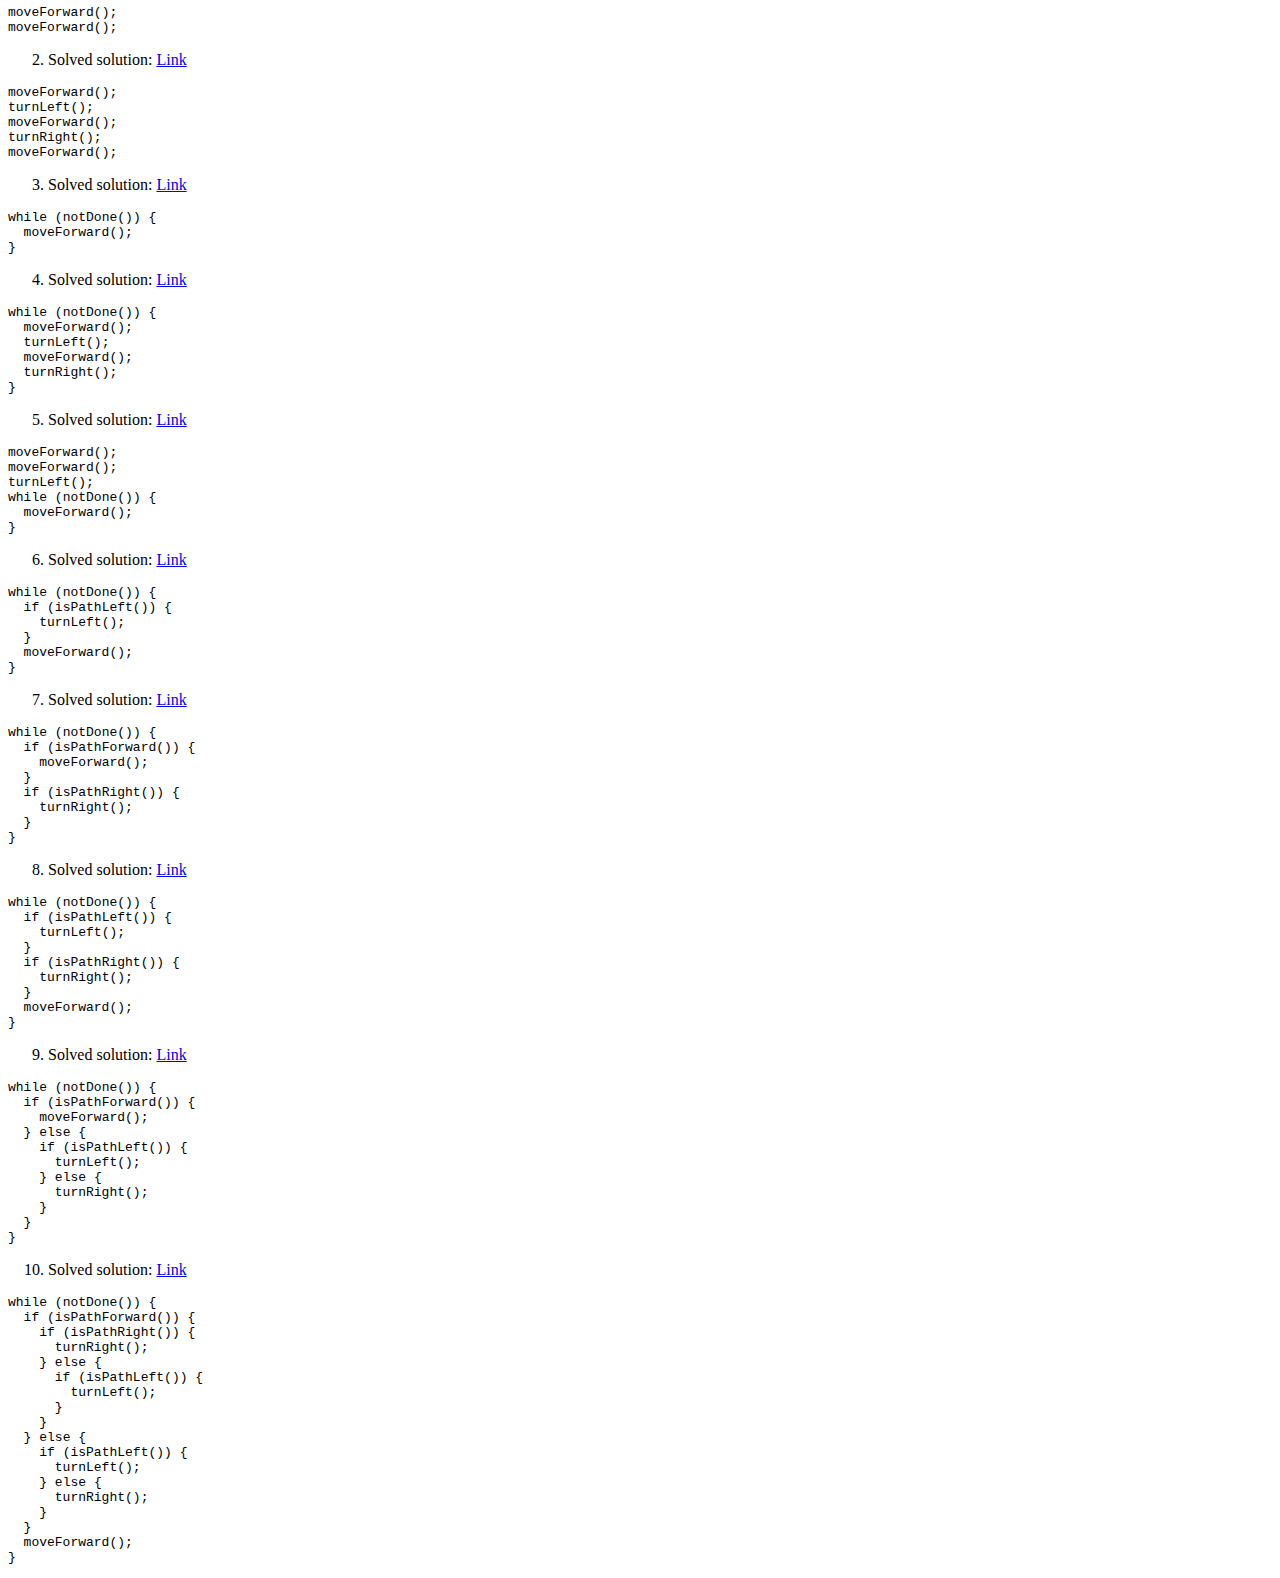
<file: ClassMaterials/CMIT-135/Week_1/Week_1_Notes.html>
﻿<!DOCTYPE html>
<html>

<head>
  <meta charset="utf-8">
  <meta name="viewport" content="width=device-width, initial-scale=1.0">
  <title>Week_1_Notes.md</title>
  <link rel="stylesheet" href="https://stackedit.io/style.css" />
</head>

<body class="stackedit">
  <div class="stackedit__html"><h1 id="week-1">Week 1</h1>
<h2 id="overview">Overview</h2>
<h3 id="objectives">Objectives</h3>
<p>By the end of this week, you should be able to:</p>
<ul>
<li>Understand and be able to design simple algorithms</li>
<li>Apply problem-solving techniques in algorithm design</li>
<li>Have installed PyCharm (A tool for Python programming) on your local computer</li>
</ul>
<h3 id="readings--resources">Readings &amp; Resources</h3>
<ul>
<li>All of the readings are in the module for the week</li>
</ul>
<h3 id="activities--assignments">Activities &amp; Assignments</h3>
<ol>
<li>Introduce Yourself</li>
<li>Discussion - Design your own Algorithm</li>
<li>Maze Solving</li>
<li>Thought Problem: “How high can you count on five fingers?”</li>
<li>Install PyCharm</li>
</ol>
<h2 id="lesson">Lesson</h2>
<h3 id="algorithms">Algorithms</h3>
<ul>
<li><strong>Algorithm</strong>: A finite set of instructions that specify a sequence of operations to be carried out in order to solve a specific problem or class of problems</li>
<li>We judge an algorithm based on two criteria:
<ul>
<li>Correctness</li>
<li>Efficiency</li>
</ul>
</li>
<li>An algorithm is <em>not</em> a program - a <strong>program</strong> is the concrete expression of an algorithm in a particular programming language</li>
<li>Guessing game - guess number between 1 and 16, with each guess you will be told high or low, what is the most efficient way to find the right number?
<ul>
<li><strong>Linear Search</strong> - Start from number one and work your way up one number at a time. Will find the right answer, but it is inneficient and slow. In worst case it could take 16 guesses to find right answer.</li>
<li><strong>Binary Search</strong> - Guess the middle each time. Cuts the search space in half each time. At worst, it would take 5 guesses. This is the most efficient algorithm for this problem.</li>
</ul>
</li>
</ul>
<h3 id="algorithm-for-a-maze">Algorithm for a Maze</h3>
<ul>
<li>Let’s try to design an algorithm for a maze, that you could always follow to solve any maze.</li>
</ul>
<h3 id="maze-solution-1---the-random-approach">Maze Solution #1 - The Random Approach</h3>
<p><strong>Random Walk Algorithm</strong></p>
<ol>
<li>Move forward until there is either a left or right turn or a dead end</li>
<li>If there is a left or right rurn, choose a random direction</li>
<li>If you are at a dead end turn around</li>
</ol>
<p><strong>Problem</strong>: Can take a very long time</p>
<h3 id="maze-solution-2---follow-the-right-wall">Maze Solution #2 - Follow the right wall</h3>
<p><strong>Follow Right Wall Algorithm</strong></p>
<ol>
<li>Go in a straight line until you encounter a junction or a dead-end</li>
<li>At a junction, always go to rightmost option from where you are currently facing</li>
<li>At a dead-end, turn around 180 degrees</li>
</ol>
<p><strong>Problem</strong>: May get stuck in some mazes, or Islands - correctness</p>
<h3 id="maze-solution-3---tremauzs-algorithm">Maze Solution #3 - Tremauz’s Algorithm</h3>
<p><strong>Tremaux’s Algorithm</strong></p>
<ul>
<li>Charles Pierre Tremaux invented an algorithm for colving mazes:</li>
</ul>
<ol>
<li>As you walk down the maze, draw a line on the path</li>
<li>At a dead end, turn around and walk back the way you came</li>
<li>At a junction you’ve not seen before, take any new path</li>
<li>At junction you have been to before:
<ol>
<li>If you are on a new path, turn back the way you came</li>
<li>If you are on a path you’ve marked before, take a new path if you can</li>
</ol>
</li>
<li>Never go down a path already marked with two lines</li>
<li>When your path reaches a junction, you choose an exit</li>
</ol>
<h2 id="homework">Homework</h2>
<h3 id="maze-solving-game">Maze Solving Game</h3>
<ol>
<li>Solved solution: <a href="https://blockly-games.appspot.com/maze?lang=en&amp;level=1&amp;skin=0#3m64bp">Link</a></li>
</ol>
<pre class=" language-javascript"><code class="prism  language-javascript"><span class="token function">moveForward</span><span class="token punctuation">(</span><span class="token punctuation">)</span><span class="token punctuation">;</span>
<span class="token function">moveForward</span><span class="token punctuation">(</span><span class="token punctuation">)</span><span class="token punctuation">;</span>
</code></pre>
<ol start="2">
<li>Solved solution: <a href="https://blockly-games.appspot.com/maze?lang=en&amp;level=2&amp;skin=0#daume6">Link</a></li>
</ol>
<pre class=" language-javascript"><code class="prism  language-javascript"><span class="token function">moveForward</span><span class="token punctuation">(</span><span class="token punctuation">)</span><span class="token punctuation">;</span>
<span class="token function">turnLeft</span><span class="token punctuation">(</span><span class="token punctuation">)</span><span class="token punctuation">;</span>
<span class="token function">moveForward</span><span class="token punctuation">(</span><span class="token punctuation">)</span><span class="token punctuation">;</span>
<span class="token function">turnRight</span><span class="token punctuation">(</span><span class="token punctuation">)</span><span class="token punctuation">;</span>
<span class="token function">moveForward</span><span class="token punctuation">(</span><span class="token punctuation">)</span><span class="token punctuation">;</span>
</code></pre>
<ol start="3">
<li>Solved solution: <a href="https://blockly-games.appspot.com/maze?lang=en&amp;level=3&amp;skin=0#cmhyhx">Link</a></li>
</ol>
<pre class=" language-javascript"><code class="prism  language-javascript"><span class="token keyword">while</span> <span class="token punctuation">(</span><span class="token function">notDone</span><span class="token punctuation">(</span><span class="token punctuation">)</span><span class="token punctuation">)</span> <span class="token punctuation">{</span>
  <span class="token function">moveForward</span><span class="token punctuation">(</span><span class="token punctuation">)</span><span class="token punctuation">;</span>
<span class="token punctuation">}</span>
</code></pre>
<ol start="4">
<li>Solved solution: <a href="https://blockly-games.appspot.com/maze?lang=en&amp;level=4&amp;skin=0#ci6g6f">Link</a></li>
</ol>
<pre class=" language-javascript"><code class="prism  language-javascript"><span class="token keyword">while</span> <span class="token punctuation">(</span><span class="token function">notDone</span><span class="token punctuation">(</span><span class="token punctuation">)</span><span class="token punctuation">)</span> <span class="token punctuation">{</span>
  <span class="token function">moveForward</span><span class="token punctuation">(</span><span class="token punctuation">)</span><span class="token punctuation">;</span>
  <span class="token function">turnLeft</span><span class="token punctuation">(</span><span class="token punctuation">)</span><span class="token punctuation">;</span>
  <span class="token function">moveForward</span><span class="token punctuation">(</span><span class="token punctuation">)</span><span class="token punctuation">;</span>
  <span class="token function">turnRight</span><span class="token punctuation">(</span><span class="token punctuation">)</span><span class="token punctuation">;</span>
<span class="token punctuation">}</span>
</code></pre>
<ol start="5">
<li>Solved solution: <a href="https://blockly-games.appspot.com/maze?lang=en&amp;level=5&amp;skin=0#qaygga">Link</a></li>
</ol>
<pre class=" language-javascript"><code class="prism  language-javascript"><span class="token function">moveForward</span><span class="token punctuation">(</span><span class="token punctuation">)</span><span class="token punctuation">;</span>
<span class="token function">moveForward</span><span class="token punctuation">(</span><span class="token punctuation">)</span><span class="token punctuation">;</span>
<span class="token function">turnLeft</span><span class="token punctuation">(</span><span class="token punctuation">)</span><span class="token punctuation">;</span>
<span class="token keyword">while</span> <span class="token punctuation">(</span><span class="token function">notDone</span><span class="token punctuation">(</span><span class="token punctuation">)</span><span class="token punctuation">)</span> <span class="token punctuation">{</span>
  <span class="token function">moveForward</span><span class="token punctuation">(</span><span class="token punctuation">)</span><span class="token punctuation">;</span>
<span class="token punctuation">}</span>
</code></pre>
<ol start="6">
<li>Solved solution: <a href="https://blockly-games.appspot.com/maze?lang=en&amp;level=6&amp;skin=0#86r6y7">Link</a></li>
</ol>
<pre class=" language-javascript"><code class="prism  language-javascript"><span class="token keyword">while</span> <span class="token punctuation">(</span><span class="token function">notDone</span><span class="token punctuation">(</span><span class="token punctuation">)</span><span class="token punctuation">)</span> <span class="token punctuation">{</span>
  <span class="token keyword">if</span> <span class="token punctuation">(</span><span class="token function">isPathLeft</span><span class="token punctuation">(</span><span class="token punctuation">)</span><span class="token punctuation">)</span> <span class="token punctuation">{</span>
    <span class="token function">turnLeft</span><span class="token punctuation">(</span><span class="token punctuation">)</span><span class="token punctuation">;</span>
  <span class="token punctuation">}</span>
  <span class="token function">moveForward</span><span class="token punctuation">(</span><span class="token punctuation">)</span><span class="token punctuation">;</span>
<span class="token punctuation">}</span>
</code></pre>
<ol start="7">
<li>Solved solution: <a href="https://blockly-games.appspot.com/maze?lang=en&amp;level=7&amp;skin=0#kmfef5">Link</a></li>
</ol>
<pre class=" language-javascript"><code class="prism  language-javascript"><span class="token keyword">while</span> <span class="token punctuation">(</span><span class="token function">notDone</span><span class="token punctuation">(</span><span class="token punctuation">)</span><span class="token punctuation">)</span> <span class="token punctuation">{</span>
  <span class="token keyword">if</span> <span class="token punctuation">(</span><span class="token function">isPathForward</span><span class="token punctuation">(</span><span class="token punctuation">)</span><span class="token punctuation">)</span> <span class="token punctuation">{</span>
    <span class="token function">moveForward</span><span class="token punctuation">(</span><span class="token punctuation">)</span><span class="token punctuation">;</span>
  <span class="token punctuation">}</span>
  <span class="token keyword">if</span> <span class="token punctuation">(</span><span class="token function">isPathRight</span><span class="token punctuation">(</span><span class="token punctuation">)</span><span class="token punctuation">)</span> <span class="token punctuation">{</span>
    <span class="token function">turnRight</span><span class="token punctuation">(</span><span class="token punctuation">)</span><span class="token punctuation">;</span>
  <span class="token punctuation">}</span>
<span class="token punctuation">}</span>
</code></pre>
<ol start="8">
<li>Solved solution: <a href="https://blockly-games.appspot.com/maze?lang=en&amp;level=8&amp;skin=0#zvdz2d">Link</a></li>
</ol>
<pre class=" language-javascript"><code class="prism  language-javascript"><span class="token keyword">while</span> <span class="token punctuation">(</span><span class="token function">notDone</span><span class="token punctuation">(</span><span class="token punctuation">)</span><span class="token punctuation">)</span> <span class="token punctuation">{</span>
  <span class="token keyword">if</span> <span class="token punctuation">(</span><span class="token function">isPathLeft</span><span class="token punctuation">(</span><span class="token punctuation">)</span><span class="token punctuation">)</span> <span class="token punctuation">{</span>
    <span class="token function">turnLeft</span><span class="token punctuation">(</span><span class="token punctuation">)</span><span class="token punctuation">;</span>
  <span class="token punctuation">}</span>
  <span class="token keyword">if</span> <span class="token punctuation">(</span><span class="token function">isPathRight</span><span class="token punctuation">(</span><span class="token punctuation">)</span><span class="token punctuation">)</span> <span class="token punctuation">{</span>
    <span class="token function">turnRight</span><span class="token punctuation">(</span><span class="token punctuation">)</span><span class="token punctuation">;</span>
  <span class="token punctuation">}</span>
  <span class="token function">moveForward</span><span class="token punctuation">(</span><span class="token punctuation">)</span><span class="token punctuation">;</span>
<span class="token punctuation">}</span>
</code></pre>
<ol start="9">
<li>Solved solution: <a href="https://blockly-games.appspot.com/maze?lang=en&amp;level=9&amp;skin=0#szydsf">Link</a></li>
</ol>
<pre class=" language-javascript"><code class="prism  language-javascript"><span class="token keyword">while</span> <span class="token punctuation">(</span><span class="token function">notDone</span><span class="token punctuation">(</span><span class="token punctuation">)</span><span class="token punctuation">)</span> <span class="token punctuation">{</span>
  <span class="token keyword">if</span> <span class="token punctuation">(</span><span class="token function">isPathForward</span><span class="token punctuation">(</span><span class="token punctuation">)</span><span class="token punctuation">)</span> <span class="token punctuation">{</span>
    <span class="token function">moveForward</span><span class="token punctuation">(</span><span class="token punctuation">)</span><span class="token punctuation">;</span>
  <span class="token punctuation">}</span> <span class="token keyword">else</span> <span class="token punctuation">{</span>
    <span class="token keyword">if</span> <span class="token punctuation">(</span><span class="token function">isPathLeft</span><span class="token punctuation">(</span><span class="token punctuation">)</span><span class="token punctuation">)</span> <span class="token punctuation">{</span>
      <span class="token function">turnLeft</span><span class="token punctuation">(</span><span class="token punctuation">)</span><span class="token punctuation">;</span>
    <span class="token punctuation">}</span> <span class="token keyword">else</span> <span class="token punctuation">{</span>
      <span class="token function">turnRight</span><span class="token punctuation">(</span><span class="token punctuation">)</span><span class="token punctuation">;</span>
    <span class="token punctuation">}</span>
  <span class="token punctuation">}</span>
<span class="token punctuation">}</span>
</code></pre>
<ol start="10">
<li>Solved solution: <a href="https://blockly-games.appspot.com/maze?lang=en&amp;level=10&amp;skin=0#wba7pd">Link</a></li>
</ol>
<pre class=" language-javascript"><code class="prism  language-javascript"><span class="token keyword">while</span> <span class="token punctuation">(</span><span class="token function">notDone</span><span class="token punctuation">(</span><span class="token punctuation">)</span><span class="token punctuation">)</span> <span class="token punctuation">{</span>
  <span class="token keyword">if</span> <span class="token punctuation">(</span><span class="token function">isPathForward</span><span class="token punctuation">(</span><span class="token punctuation">)</span><span class="token punctuation">)</span> <span class="token punctuation">{</span>
    <span class="token keyword">if</span> <span class="token punctuation">(</span><span class="token function">isPathRight</span><span class="token punctuation">(</span><span class="token punctuation">)</span><span class="token punctuation">)</span> <span class="token punctuation">{</span>
      <span class="token function">turnRight</span><span class="token punctuation">(</span><span class="token punctuation">)</span><span class="token punctuation">;</span>
    <span class="token punctuation">}</span> <span class="token keyword">else</span> <span class="token punctuation">{</span>
      <span class="token keyword">if</span> <span class="token punctuation">(</span><span class="token function">isPathLeft</span><span class="token punctuation">(</span><span class="token punctuation">)</span><span class="token punctuation">)</span> <span class="token punctuation">{</span>
        <span class="token function">turnLeft</span><span class="token punctuation">(</span><span class="token punctuation">)</span><span class="token punctuation">;</span>
      <span class="token punctuation">}</span>
    <span class="token punctuation">}</span>
  <span class="token punctuation">}</span> <span class="token keyword">else</span> <span class="token punctuation">{</span>
    <span class="token keyword">if</span> <span class="token punctuation">(</span><span class="token function">isPathLeft</span><span class="token punctuation">(</span><span class="token punctuation">)</span><span class="token punctuation">)</span> <span class="token punctuation">{</span>
      <span class="token function">turnLeft</span><span class="token punctuation">(</span><span class="token punctuation">)</span><span class="token punctuation">;</span>
    <span class="token punctuation">}</span> <span class="token keyword">else</span> <span class="token punctuation">{</span>
      <span class="token function">turnRight</span><span class="token punctuation">(</span><span class="token punctuation">)</span><span class="token punctuation">;</span>
    <span class="token punctuation">}</span>
  <span class="token punctuation">}</span>
  <span class="token function">moveForward</span><span class="token punctuation">(</span><span class="token punctuation">)</span><span class="token punctuation">;</span>
<span class="token punctuation">}</span>
</code></pre>
</div>
</body>

</html>
</file>
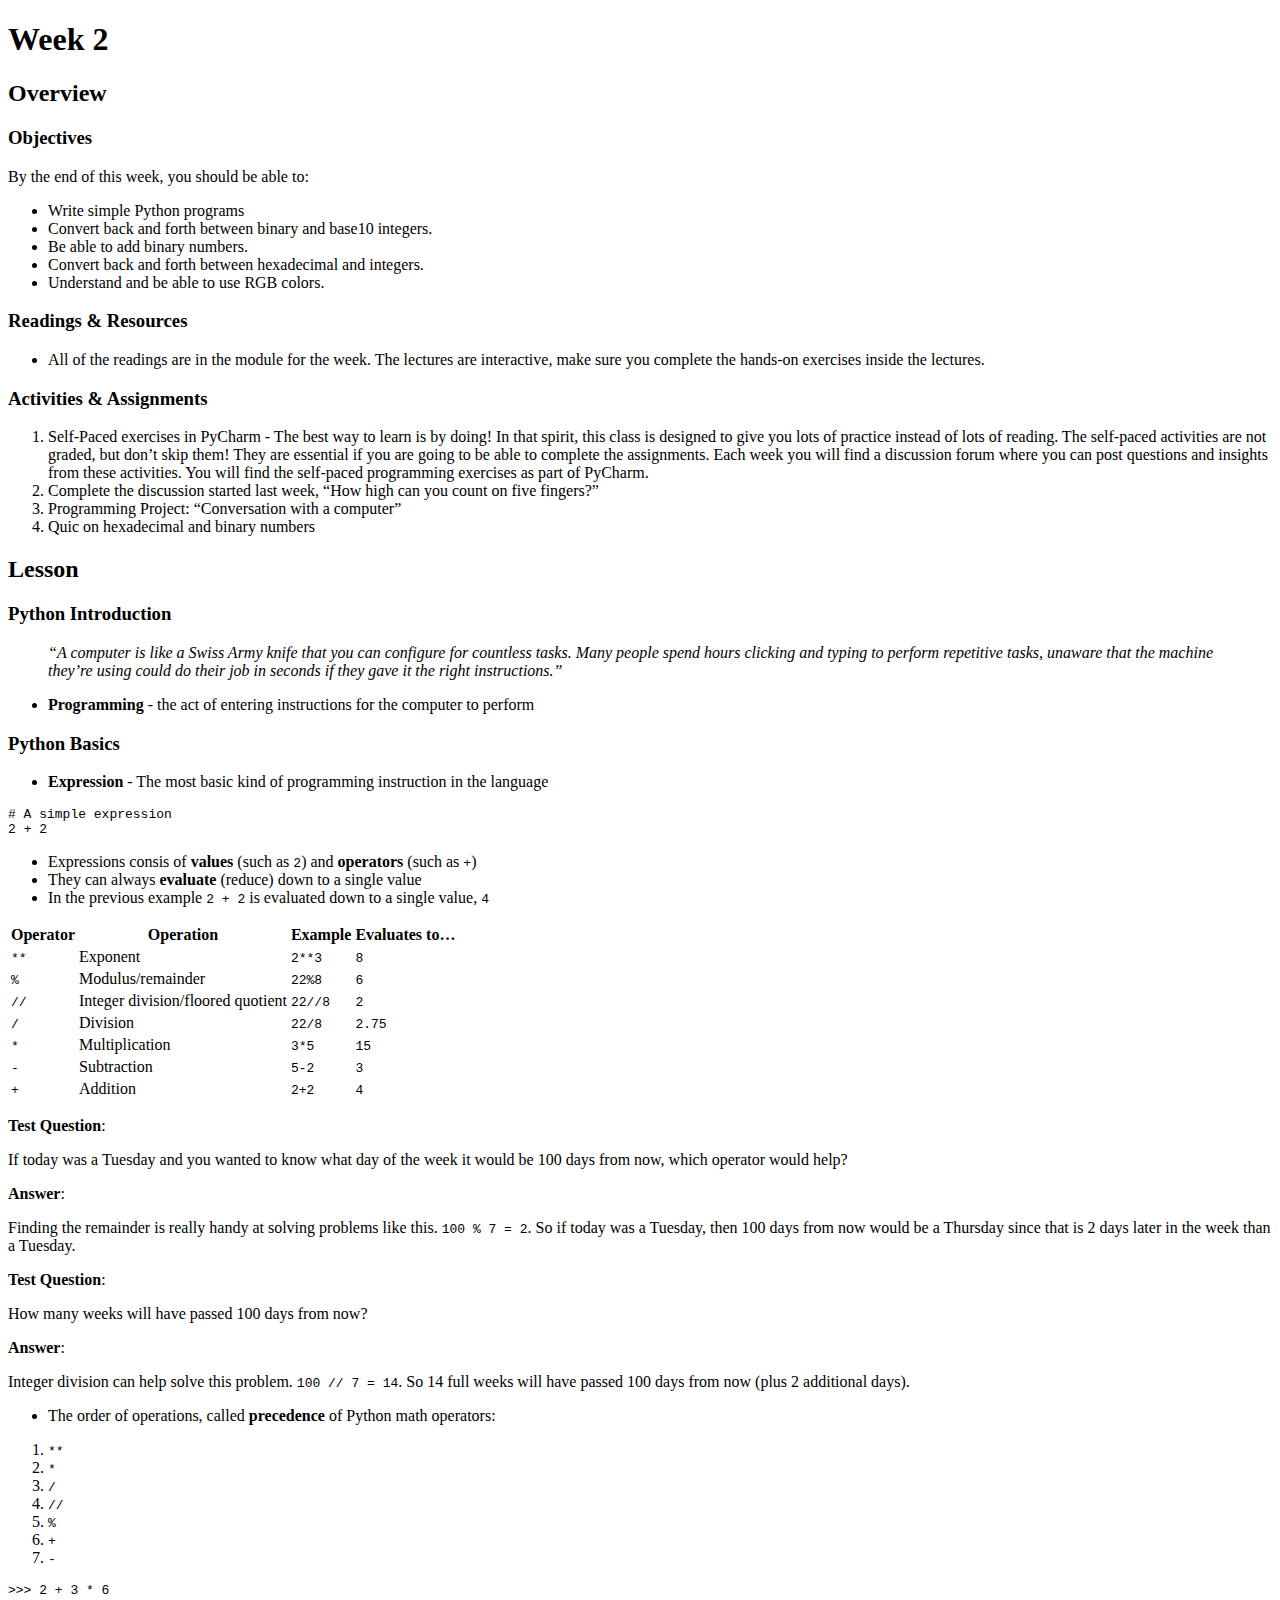
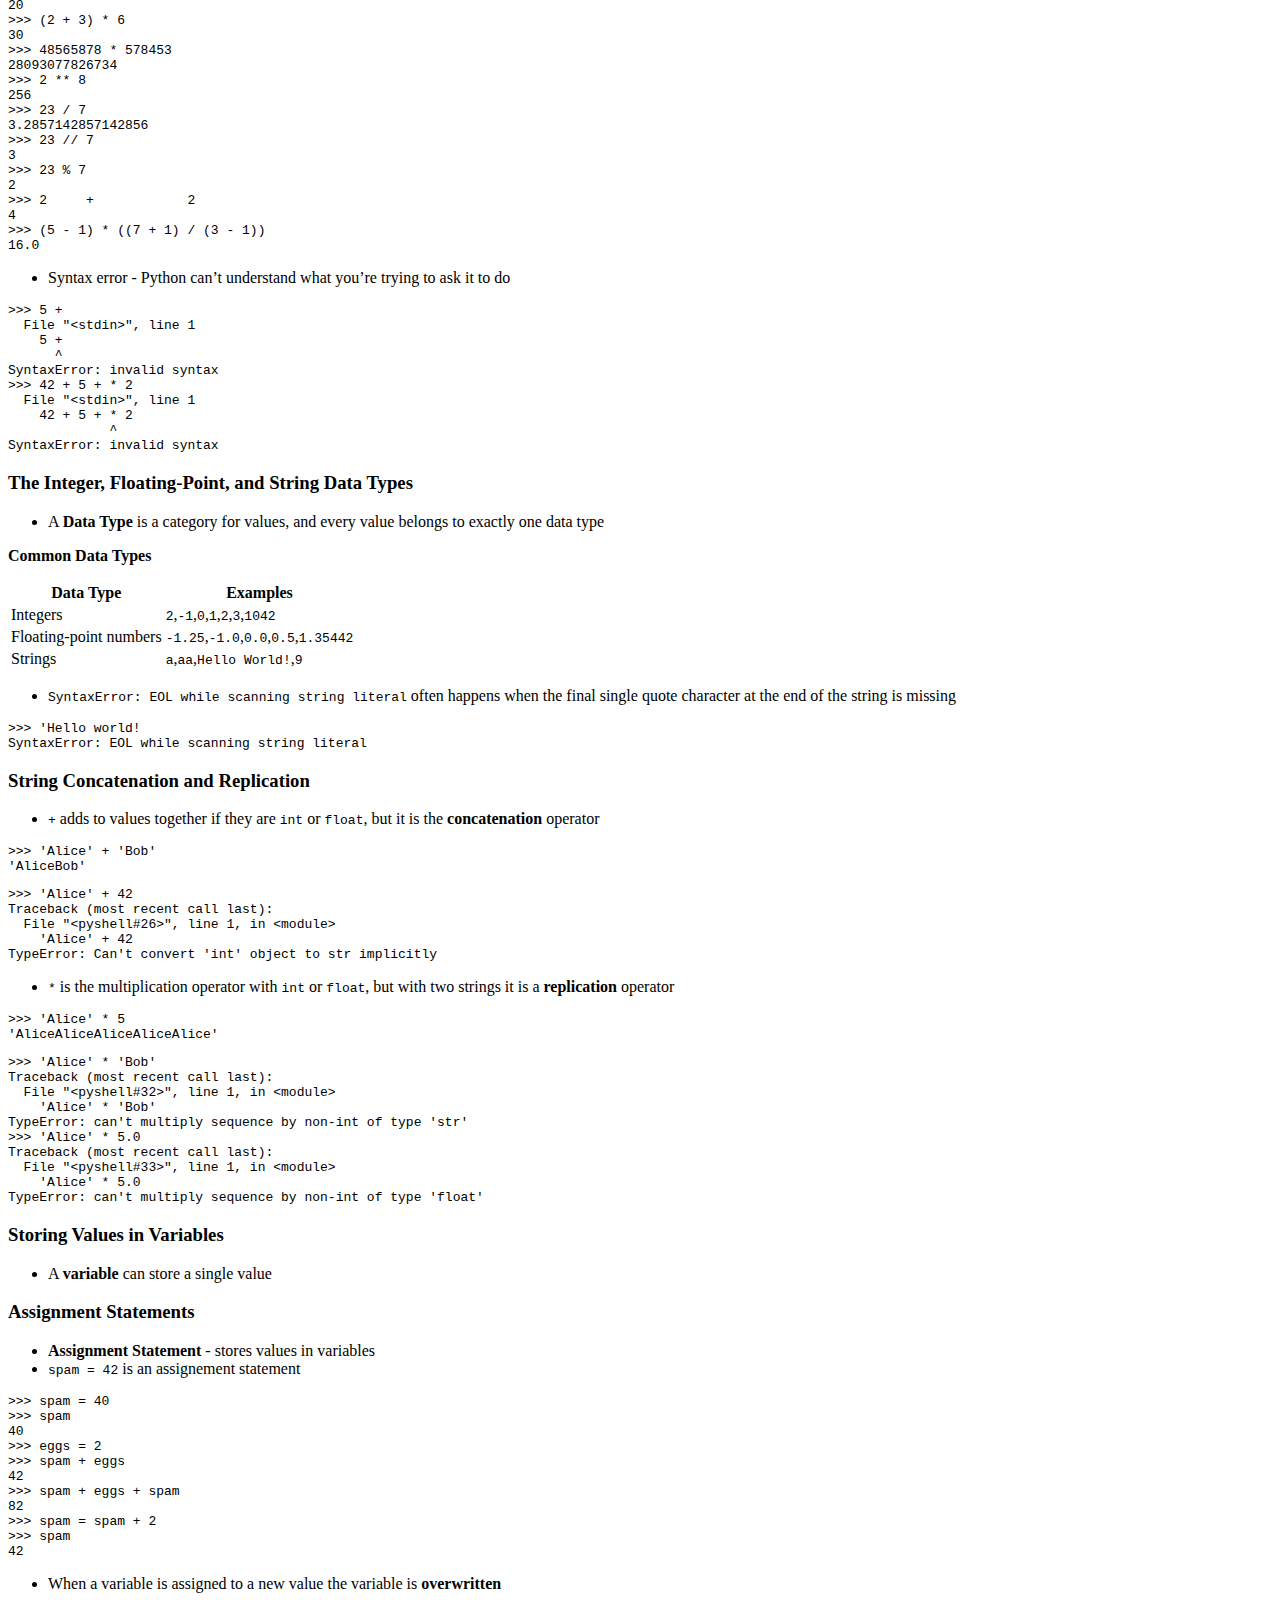
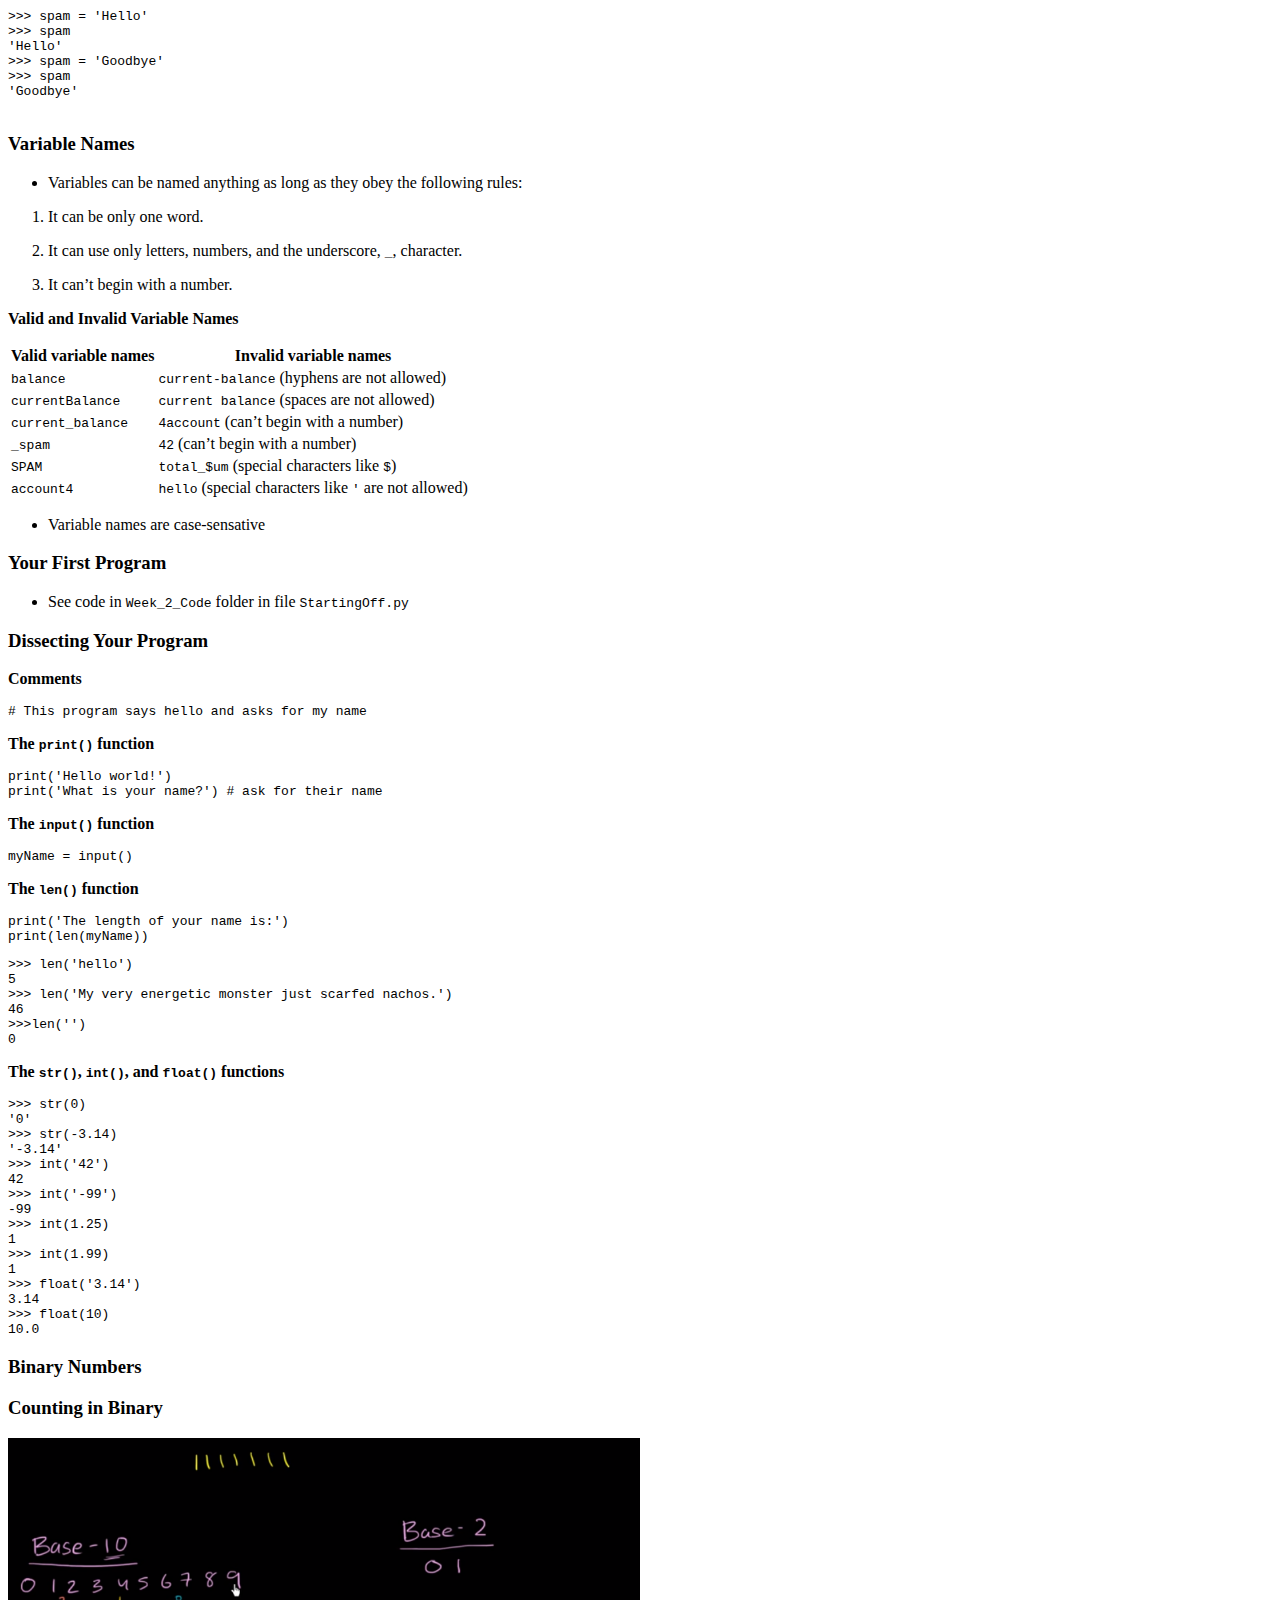
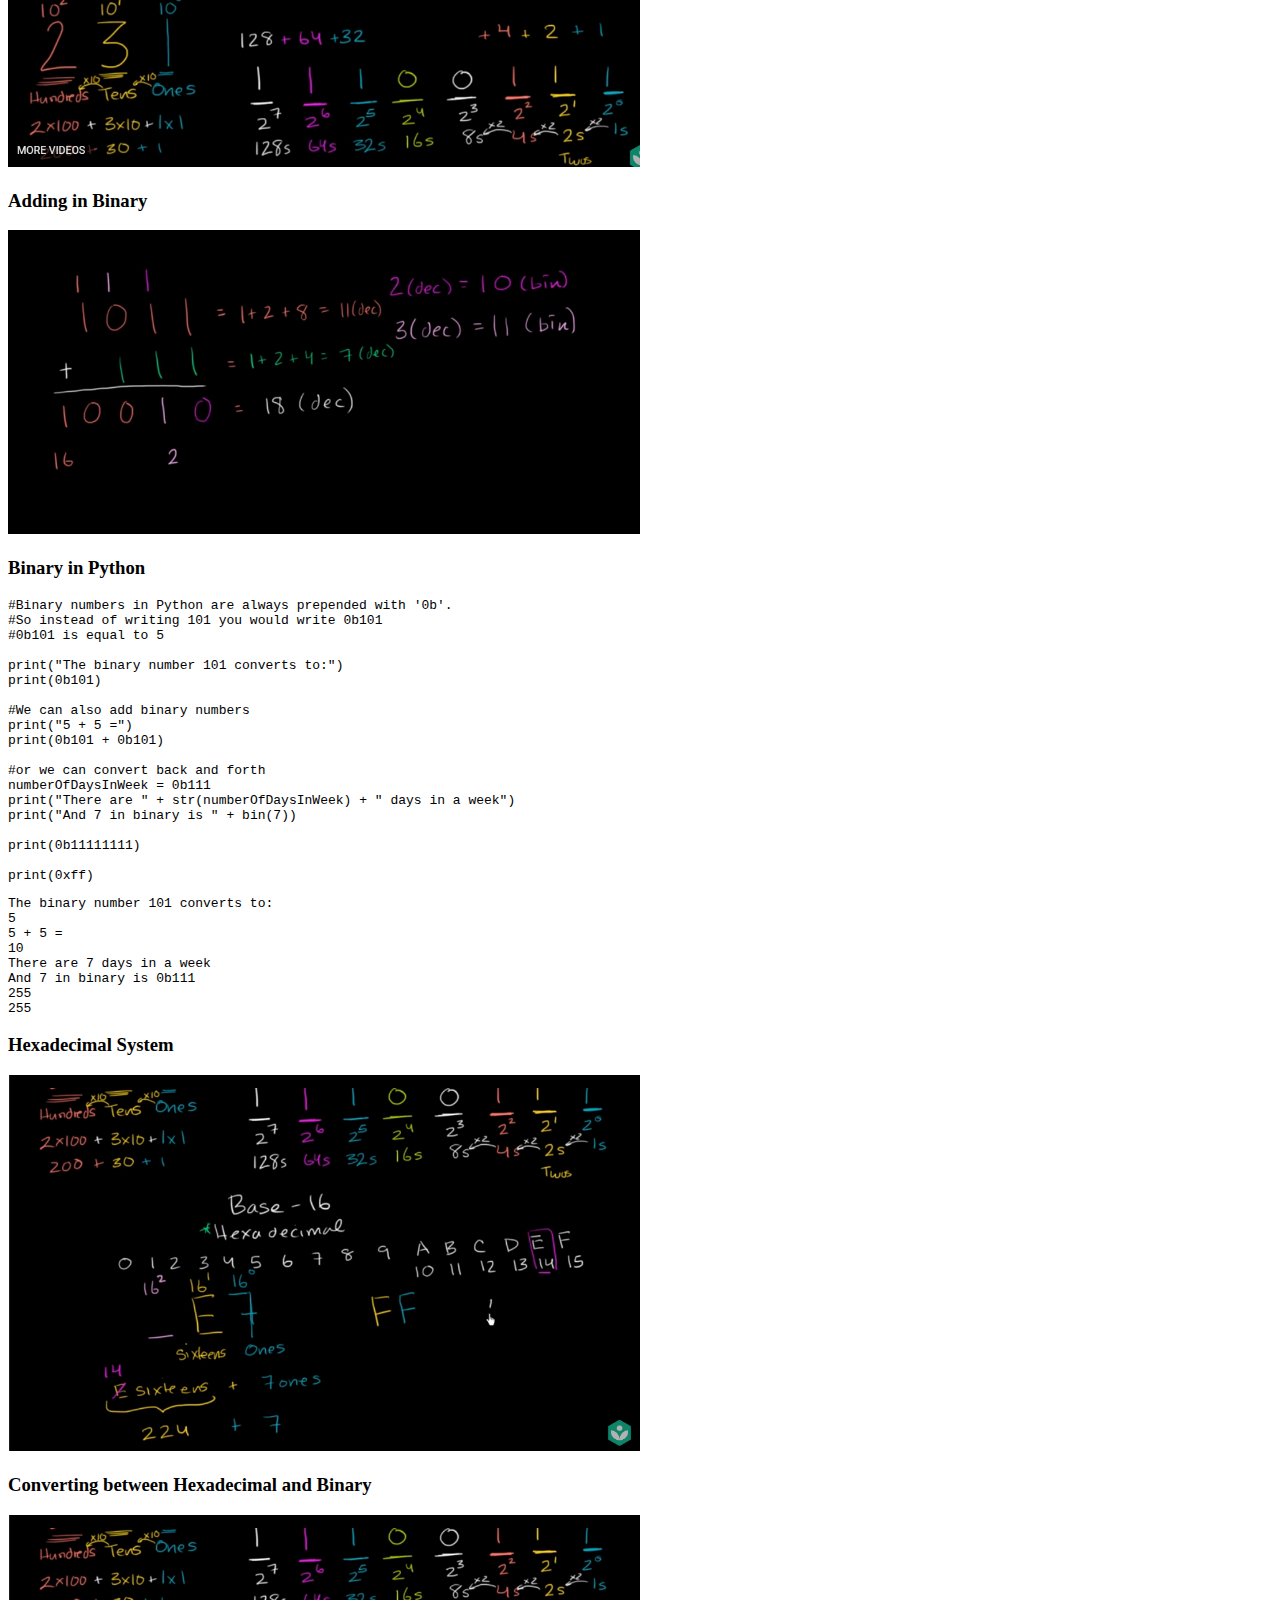
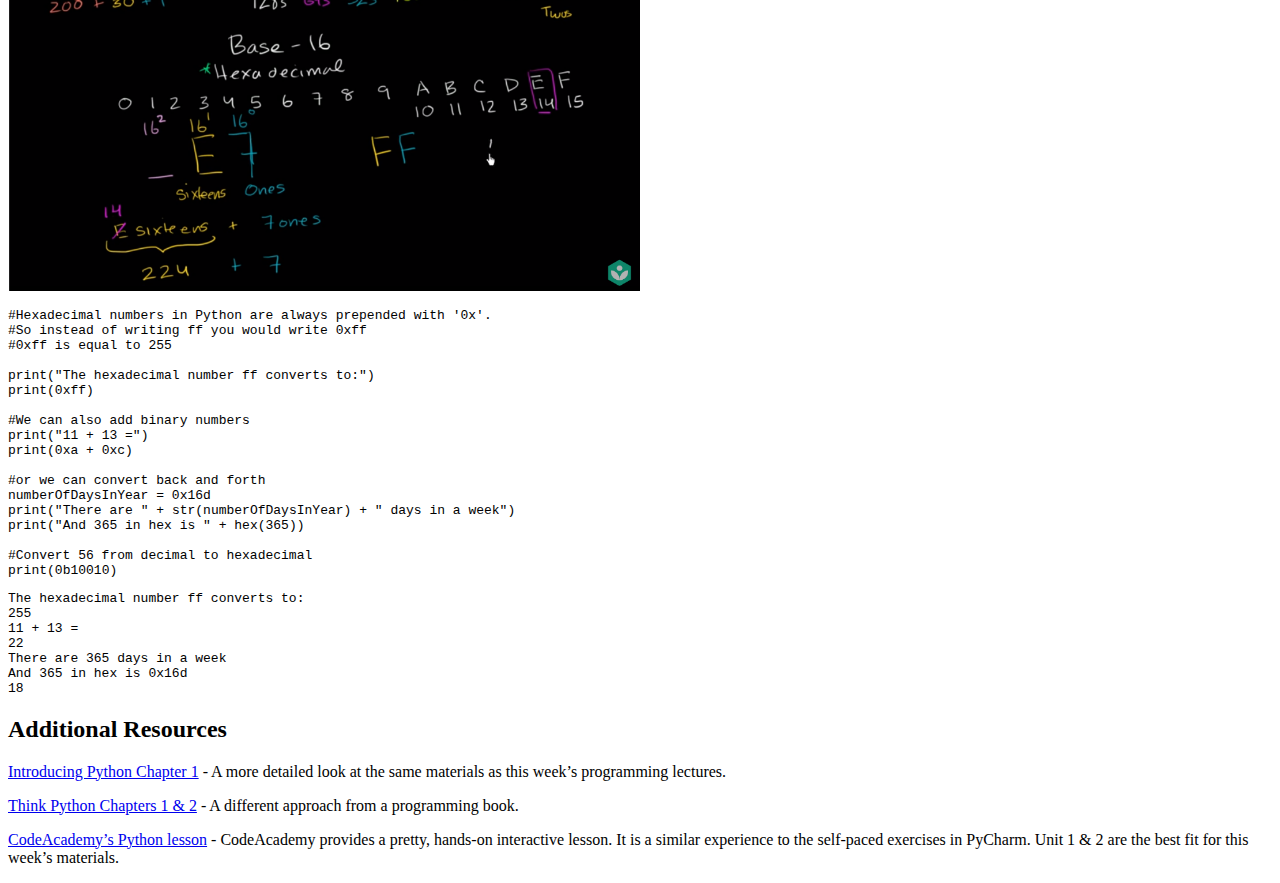
<file: ClassMaterials/CMIT-135/Week_2/Week_2_Notes.html>
﻿<!DOCTYPE html>
<html>

<head>
  <meta charset="utf-8">
  <meta name="viewport" content="width=device-width, initial-scale=1.0">
  <title>Week_2_Notes</title>
  <link rel="stylesheet" href="https://stackedit.io/style.css" />
</head>

<body class="stackedit">
  <div class="stackedit__html"><h1 id="week-2">Week 2</h1>
<h2 id="overview">Overview</h2>
<h3 id="objectives">Objectives</h3>
<p>By the end of this week, you should be able to:</p>
<ul>
<li>Write simple Python programs</li>
<li>Convert back and forth between binary and base10 integers.</li>
<li>Be able to add binary numbers.</li>
<li>Convert back and forth between hexadecimal and integers.</li>
<li>Understand and be able to use RGB colors.</li>
</ul>
<h3 id="readings--resources">Readings &amp; Resources</h3>
<ul>
<li>All of the readings are in the module for the week. The lectures are interactive, make sure you complete the hands-on exercises inside the lectures.</li>
</ul>
<h3 id="activities--assignments">Activities &amp; Assignments</h3>
<ol>
<li>Self-Paced exercises in PyCharm - The best way to learn is by doing!  In that spirit, this class is designed to give you lots of practice instead of lots of reading.  The self-paced activities are not graded, but don’t skip them! They are essential if you are going to be able to complete the assignments.  Each week you will find a discussion forum where you can post questions and insights from these activities. You will find the self-paced programming exercises as part of PyCharm.</li>
<li>Complete the discussion started last week, “How high can you count on five fingers?”</li>
<li>Programming Project: “Conversation with a computer”</li>
<li>Quic on hexadecimal and binary numbers</li>
</ol>
<h2 id="lesson">Lesson</h2>
<h3 id="python-introduction">Python Introduction</h3>
<blockquote>
<p><em>“A computer is like a Swiss Army knife that you can configure for countless tasks. Many people spend hours clicking and typing to perform repetitive tasks, unaware that the machine they’re using could do their job in seconds if they gave it the right instructions.”</em></p>
</blockquote>
<ul>
<li><strong>Programming</strong> - the act of entering instructions for the computer to perform</li>
</ul>
<h3 id="python-basics">Python Basics</h3>
<ul>
<li><strong>Expression</strong> - The most basic kind of programming instruction in the language</li>
</ul>
<pre class=" language-python"><code class="prism  language-python"><span class="token comment"># A simple expression</span>
<span class="token number">2</span> <span class="token operator">+</span> <span class="token number">2</span>
</code></pre>
<ul>
<li>Expressions consis of <strong>values</strong> (such as <code>2</code>) and <strong>operators</strong> (such as <code>+</code>)</li>
<li>They can always <strong>evaluate</strong> (reduce) down to a single value</li>
<li>In the previous example <code>2 + 2</code> is evaluated down to a single value, <code>4</code></li>
</ul>

<table>
<thead>
<tr>
<th>Operator</th>
<th>Operation</th>
<th>Example</th>
<th>Evaluates to…</th>
</tr>
</thead>
<tbody>
<tr>
<td><code>**</code></td>
<td>Exponent</td>
<td><code>2**3</code></td>
<td><code>8</code></td>
</tr>
<tr>
<td><code>%</code></td>
<td>Modulus/remainder</td>
<td><code>22%8</code></td>
<td><code>6</code></td>
</tr>
<tr>
<td><code>//</code></td>
<td>Integer division/floored quotient</td>
<td><code>22//8</code></td>
<td><code>2</code></td>
</tr>
<tr>
<td><code>/</code></td>
<td>Division</td>
<td><code>22/8</code></td>
<td><code>2.75</code></td>
</tr>
<tr>
<td><code>*</code></td>
<td>Multiplication</td>
<td><code>3*5</code></td>
<td><code>15</code></td>
</tr>
<tr>
<td><code>-</code></td>
<td>Subtraction</td>
<td><code>5-2</code></td>
<td><code>3</code></td>
</tr>
<tr>
<td><code>+</code></td>
<td>Addition</td>
<td><code>2+2</code></td>
<td><code>4</code></td>
</tr>
</tbody>
</table><p><strong>Test Question</strong>:</p>
<p>If today was a Tuesday and you wanted to know what day of the week it would be 100 days from now, which operator would help?</p>
<p><strong>Answer</strong>:</p>
<p>Finding the remainder is really handy at solving problems like this. <code>100 % 7 = 2</code>. So if today was a Tuesday, then 100 days from now would be a Thursday since that is 2 days later in the week than a Tuesday.</p>
<p><strong>Test Question</strong>:</p>
<p>How many weeks will have passed 100 days from now?</p>
<p><strong>Answer</strong>:</p>
<p>Integer division can help solve this problem. <code>100 // 7 = 14</code>. So 14 full weeks will have passed 100 days from now (plus 2 additional days).</p>
<ul>
<li>The order of operations, called <strong>precedence</strong> of Python math operators:</li>
</ul>
<ol>
<li><code>**</code></li>
<li><code>*</code></li>
<li><code>/</code></li>
<li><code>//</code></li>
<li><code>%</code></li>
<li><code>+</code></li>
<li><code>-</code></li>
</ol>
<pre><code>&gt;&gt;&gt; 2 + 3 * 6
20
&gt;&gt;&gt; (2 + 3) * 6
30
&gt;&gt;&gt; 48565878 * 578453
28093077826734
&gt;&gt;&gt; 2 ** 8
256
&gt;&gt;&gt; 23 / 7
3.2857142857142856
&gt;&gt;&gt; 23 // 7
3
&gt;&gt;&gt; 23 % 7
2
&gt;&gt;&gt; 2     +            2
4
&gt;&gt;&gt; (5 - 1) * ((7 + 1) / (3 - 1))
16.0
</code></pre>
<ul>
<li>Syntax error - Python can’t understand what you’re trying to ask it to do</li>
</ul>
<pre><code>&gt;&gt;&gt; 5 +
  File "&lt;stdin&gt;", line 1
    5 +
      ^
SyntaxError: invalid syntax
&gt;&gt;&gt; 42 + 5 + * 2
  File "&lt;stdin&gt;", line 1
    42 + 5 + * 2
             ^
SyntaxError: invalid syntax
</code></pre>
<h3 id="the-integer-floating-point-and-string-data-types">The Integer, Floating-Point, and String Data Types</h3>
<ul>
<li>A <strong>Data Type</strong> is a category for values, and every value belongs to exactly one data type</li>
</ul>
<p><strong>Common Data Types</strong></p>

<table>
<thead>
<tr>
<th>Data Type</th>
<th>Examples</th>
</tr>
</thead>
<tbody>
<tr>
<td>Integers</td>
<td><code>2</code>,<code>-1</code>,<code>0</code>,<code>1</code>,<code>2</code>,<code>3</code>,<code>1042</code></td>
</tr>
<tr>
<td>Floating-point numbers</td>
<td><code>-1.25</code>,<code>-1.0</code>,<code>0.0</code>,<code>0.5</code>,<code>1.35442</code></td>
</tr>
<tr>
<td>Strings</td>
<td><code>a</code>,<code>aa</code>,<code>Hello World!</code>,<code>9</code></td>
</tr>
</tbody>
</table><ul>
<li><code>SyntaxError: EOL while scanning string literal</code> often happens when the final single quote character at the end of the string is missing</li>
</ul>
<pre><code>&gt;&gt;&gt; 'Hello world!
SyntaxError: EOL while scanning string literal
</code></pre>
<h3 id="string-concatenation-and-replication">String Concatenation and Replication</h3>
<ul>
<li><code>+</code> adds to values together if they are <code>int</code> or <code>float</code>, but it is the <strong>concatenation</strong> operator</li>
</ul>
<pre><code>&gt;&gt;&gt; 'Alice' + 'Bob'
'AliceBob'
</code></pre>
<pre><code>&gt;&gt;&gt; 'Alice' + 42
Traceback (most recent call last):
  File "&lt;pyshell#26&gt;", line 1, in &lt;module&gt;
    'Alice' + 42
TypeError: Can't convert 'int' object to str implicitly
</code></pre>
<ul>
<li><code>*</code> is the multiplication operator with <code>int</code> or <code>float</code>, but with two strings it is a <strong>replication</strong> operator</li>
</ul>
<pre><code>&gt;&gt;&gt; 'Alice' * 5
'AliceAliceAliceAliceAlice'
</code></pre>
<pre><code>&gt;&gt;&gt; 'Alice' * 'Bob'
Traceback (most recent call last):
  File "&lt;pyshell#32&gt;", line 1, in &lt;module&gt;
    'Alice' * 'Bob'
TypeError: can't multiply sequence by non-int of type 'str'
&gt;&gt;&gt; 'Alice' * 5.0
Traceback (most recent call last):
  File "&lt;pyshell#33&gt;", line 1, in &lt;module&gt;
    'Alice' * 5.0
TypeError: can't multiply sequence by non-int of type 'float'
</code></pre>
<h3 id="storing-values-in-variables">Storing Values in Variables</h3>
<ul>
<li>A <strong>variable</strong> can store a single value</li>
</ul>
<h3 id="assignment-statements">Assignment Statements</h3>
<ul>
<li><strong>Assignment Statement</strong> - stores values in variables</li>
<li><code>spam = 42</code> is an assignement statement</li>
</ul>
<pre><code>&gt;&gt;&gt; spam = 40
&gt;&gt;&gt; spam
40
&gt;&gt;&gt; eggs = 2
&gt;&gt;&gt; spam + eggs
42
&gt;&gt;&gt; spam + eggs + spam
82
&gt;&gt;&gt; spam = spam + 2
&gt;&gt;&gt; spam
42
</code></pre>
<ul>
<li>When a variable is assigned to a new value the variable is <strong>overwritten</strong></li>
</ul>
<pre><code>&gt;&gt;&gt; spam = 'Hello'
&gt;&gt;&gt; spam
'Hello'
&gt;&gt;&gt; spam = 'Goodbye'
&gt;&gt;&gt; spam
'Goodbye'

</code></pre>
<h3 id="variable-names">Variable Names</h3>
<ul>
<li>Variables can be named anything as long as they obey the following rules:</li>
</ul>
<ol>
<li>
<p>It can be only one word.</p>
</li>
<li>
<p>It can use only letters, numbers, and the underscore, <code>_</code>, character.</p>
</li>
<li>
<p>It can’t begin with a number.</p>
</li>
</ol>
<p><strong>Valid and Invalid Variable Names</strong></p>

<table>
<thead>
<tr>
<th>Valid variable names</th>
<th>Invalid variable names</th>
</tr>
</thead>
<tbody>
<tr>
<td><code>balance</code></td>
<td><code>current-balance</code> (hyphens are not allowed)</td>
</tr>
<tr>
<td><code>currentBalance</code></td>
<td><code>current balance</code> (spaces are not allowed)</td>
</tr>
<tr>
<td><code>current_balance</code></td>
<td><code>4account</code> (can’t begin with a number)</td>
</tr>
<tr>
<td><code>_spam</code></td>
<td><code>42</code> (can’t begin with a number)</td>
</tr>
<tr>
<td><code>SPAM</code></td>
<td><code>total_$um</code> (special characters like <code>$</code>)</td>
</tr>
<tr>
<td><code>account4</code></td>
<td><code>hello</code> (special characters like <code>'</code> are not allowed)</td>
</tr>
</tbody>
</table><ul>
<li>Variable names are case-sensative</li>
</ul>
<h3 id="your-first-program">Your First Program</h3>
<ul>
<li>See code in <code>Week_2_Code</code> folder in file <code>StartingOff.py</code></li>
</ul>
<h3 id="dissecting-your-program">Dissecting Your Program</h3>
<p><strong>Comments</strong></p>
<pre class=" language-python"><code class="prism  language-python"><span class="token comment"># This program says hello and asks for my name</span>
</code></pre>
<p><strong>The <code>print()</code> function</strong></p>
<pre class=" language-python"><code class="prism  language-python"><span class="token keyword">print</span><span class="token punctuation">(</span><span class="token string">'Hello world!'</span><span class="token punctuation">)</span>
<span class="token keyword">print</span><span class="token punctuation">(</span><span class="token string">'What is your name?'</span><span class="token punctuation">)</span> <span class="token comment"># ask for their name</span>
</code></pre>
<p><strong>The <code>input()</code> function</strong></p>
<pre class=" language-python"><code class="prism  language-python">myName <span class="token operator">=</span> <span class="token builtin">input</span><span class="token punctuation">(</span><span class="token punctuation">)</span>
</code></pre>
<p><strong>The <code>len()</code> function</strong></p>
<pre class=" language-python"><code class="prism  language-python"><span class="token keyword">print</span><span class="token punctuation">(</span><span class="token string">'The length of your name is:'</span><span class="token punctuation">)</span>
<span class="token keyword">print</span><span class="token punctuation">(</span><span class="token builtin">len</span><span class="token punctuation">(</span>myName<span class="token punctuation">)</span><span class="token punctuation">)</span>
</code></pre>
<pre><code>&gt;&gt;&gt; len('hello')
5
&gt;&gt;&gt; len('My very energetic monster just scarfed nachos.')
46
&gt;&gt;&gt;len('')
0
</code></pre>
<p><strong>The <code>str()</code>, <code>int()</code>, and <code>float()</code> functions</strong></p>
<pre><code>&gt;&gt;&gt; str(0)
'0'
&gt;&gt;&gt; str(-3.14)
'-3.14'
&gt;&gt;&gt; int('42')
42
&gt;&gt;&gt; int('-99')
-99
&gt;&gt;&gt; int(1.25)
1
&gt;&gt;&gt; int(1.99)
1
&gt;&gt;&gt; float('3.14')
3.14
&gt;&gt;&gt; float(10)
10.0
</code></pre>
<h3 id="binary-numbers">Binary Numbers</h3>
<h3 id="counting-in-binary">Counting in Binary</h3>
<img src="base-counting.PNG" width="50%" height="50%">
<h3 id="adding-in-binary">Adding in Binary</h3>
<img src="adding_binary.PNG" width="50%" height="50%">
<h3 id="binary-in-python">Binary in Python</h3>
<pre class=" language-python"><code class="prism  language-python"><span class="token comment">#Binary numbers in Python are always prepended with '0b'. </span>
<span class="token comment">#So instead of writing 101 you would write 0b101</span>
<span class="token comment">#0b101 is equal to 5</span>

<span class="token keyword">print</span><span class="token punctuation">(</span><span class="token string">"The binary number 101 converts to:"</span><span class="token punctuation">)</span>
<span class="token keyword">print</span><span class="token punctuation">(</span><span class="token number">0b101</span><span class="token punctuation">)</span>

<span class="token comment">#We can also add binary numbers</span>
<span class="token keyword">print</span><span class="token punctuation">(</span><span class="token string">"5 + 5 ="</span><span class="token punctuation">)</span>
<span class="token keyword">print</span><span class="token punctuation">(</span><span class="token number">0b101</span> <span class="token operator">+</span> <span class="token number">0b101</span><span class="token punctuation">)</span>

<span class="token comment">#or we can convert back and forth</span>
numberOfDaysInWeek <span class="token operator">=</span> <span class="token number">0b111</span>
<span class="token keyword">print</span><span class="token punctuation">(</span><span class="token string">"There are "</span> <span class="token operator">+</span> <span class="token builtin">str</span><span class="token punctuation">(</span>numberOfDaysInWeek<span class="token punctuation">)</span> <span class="token operator">+</span> <span class="token string">" days in a week"</span><span class="token punctuation">)</span>
<span class="token keyword">print</span><span class="token punctuation">(</span><span class="token string">"And 7 in binary is "</span> <span class="token operator">+</span> <span class="token builtin">bin</span><span class="token punctuation">(</span><span class="token number">7</span><span class="token punctuation">)</span><span class="token punctuation">)</span>

<span class="token keyword">print</span><span class="token punctuation">(</span><span class="token number">0b11111111</span><span class="token punctuation">)</span>

<span class="token keyword">print</span><span class="token punctuation">(</span><span class="token number">0xff</span><span class="token punctuation">)</span>
</code></pre>
<pre><code>The binary number 101 converts to:
5
5 + 5 =
10
There are 7 days in a week
And 7 in binary is 0b111
255
255
</code></pre>
<h3 id="hexadecimal-system">Hexadecimal System</h3>
<img src="hexadecimal.PNG" width="50%" height="50%">
<h3 id="converting-between-hexadecimal-and-binary">Converting between Hexadecimal and Binary</h3>
<img src="hexadecimal.PNG" width="50%" height="50%">
<pre class=" language-python"><code class="prism  language-python"><span class="token comment">#Hexadecimal numbers in Python are always prepended with '0x'. </span>
<span class="token comment">#So instead of writing ff you would write 0xff</span>
<span class="token comment">#0xff is equal to 255</span>

<span class="token keyword">print</span><span class="token punctuation">(</span><span class="token string">"The hexadecimal number ff converts to:"</span><span class="token punctuation">)</span>
<span class="token keyword">print</span><span class="token punctuation">(</span><span class="token number">0xff</span><span class="token punctuation">)</span>

<span class="token comment">#We can also add binary numbers</span>
<span class="token keyword">print</span><span class="token punctuation">(</span><span class="token string">"11 + 13 ="</span><span class="token punctuation">)</span>
<span class="token keyword">print</span><span class="token punctuation">(</span><span class="token number">0xa</span> <span class="token operator">+</span> <span class="token number">0xc</span><span class="token punctuation">)</span>

<span class="token comment">#or we can convert back and forth</span>
numberOfDaysInYear <span class="token operator">=</span> <span class="token number">0x16d</span>
<span class="token keyword">print</span><span class="token punctuation">(</span><span class="token string">"There are "</span> <span class="token operator">+</span> <span class="token builtin">str</span><span class="token punctuation">(</span>numberOfDaysInYear<span class="token punctuation">)</span> <span class="token operator">+</span> <span class="token string">" days in a week"</span><span class="token punctuation">)</span>
<span class="token keyword">print</span><span class="token punctuation">(</span><span class="token string">"And 365 in hex is "</span> <span class="token operator">+</span> <span class="token builtin">hex</span><span class="token punctuation">(</span><span class="token number">365</span><span class="token punctuation">)</span><span class="token punctuation">)</span>

<span class="token comment">#Convert 56 from decimal to hexadecimal</span>
<span class="token keyword">print</span><span class="token punctuation">(</span><span class="token number">0b10010</span><span class="token punctuation">)</span>
</code></pre>
<pre><code>The hexadecimal number ff converts to:
255
11 + 13 =
22
There are 365 days in a week
And 365 in hex is 0x16d
18
</code></pre>
<h2 id="additional-resources">Additional Resources</h2>
<p><a href="http://proquest.safaribooksonline.com.cobalt.champlain.edu/book/programming/python/9781449361167/2dot-py-ingredients-numbers-strings-and-variables/python_ingredients_html">Introducing Python Chapter 1</a> - A more detailed look at the same materials as this week’s programming lectures.</p>
<p><a href="http://proquest.safaribooksonline.com.cobalt.champlain.edu/book/programming/python/9781491939406/1dot-the-way-of-the-program/a0000000591_html">Think Python Chapters 1 &amp; 2</a> - A different approach from a programming book.</p>
<p><a href="https://www.codecademy.com/learn/python">CodeAcademy’s Python lesson</a> - CodeAcademy provides a pretty, hands-on interactive lesson.  It is a similar experience to the self-paced exercises in PyCharm.  Unit 1 &amp; 2 are the best fit for this week’s materials.</p>
</div>
</body>

</html>
</file>
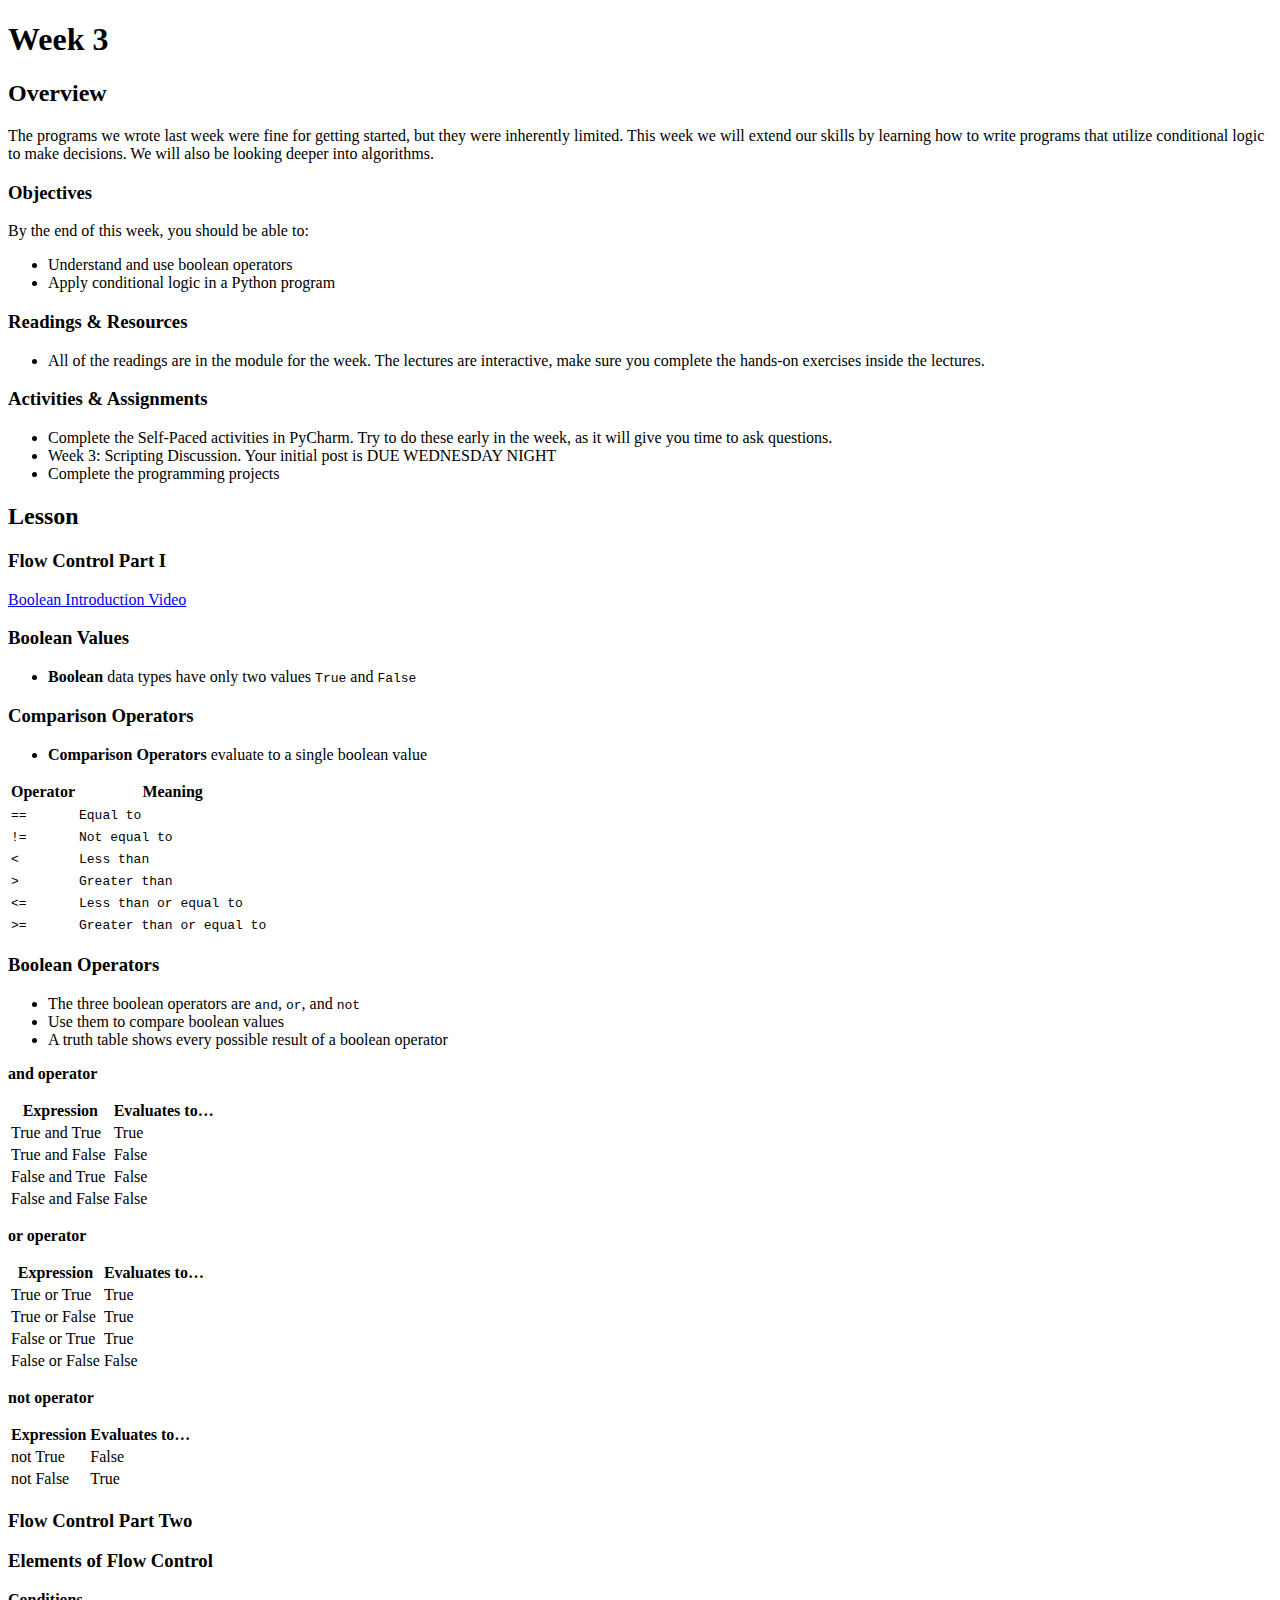
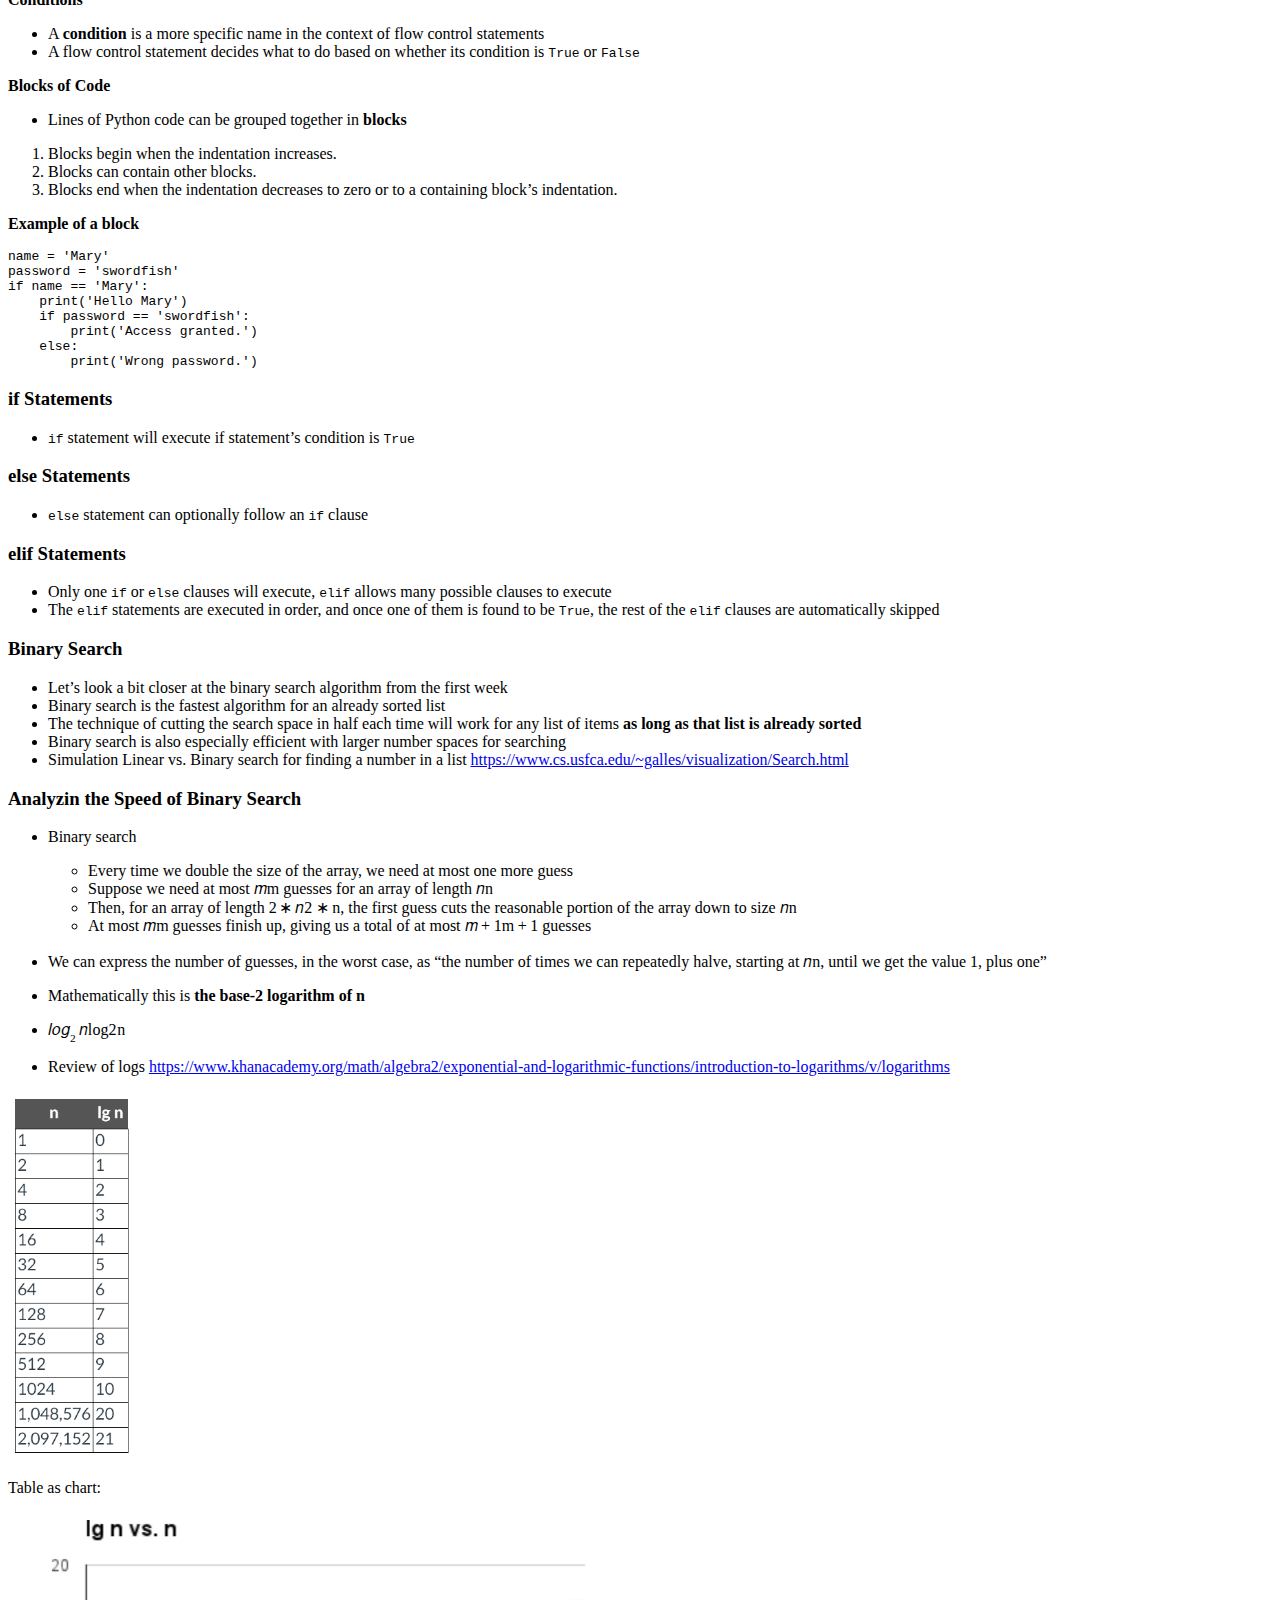
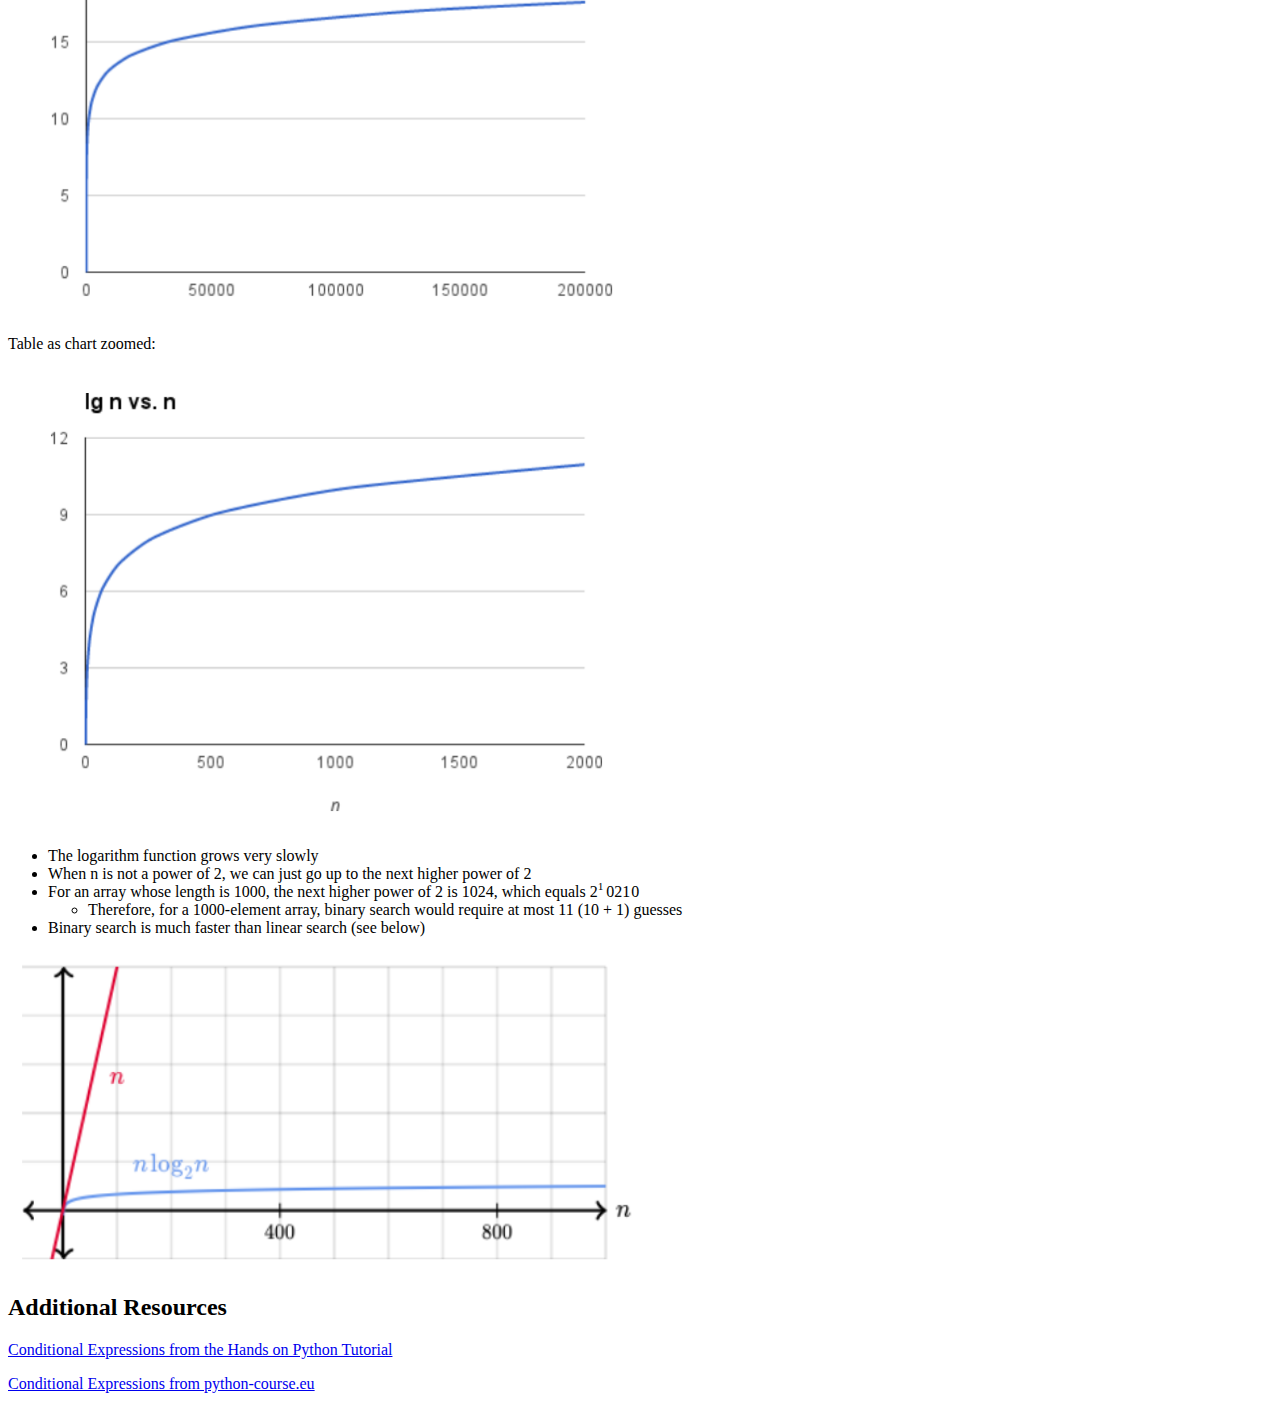
<file: ClassMaterials/CMIT-135/Week_3/Week_3_Notes.html>
﻿<!DOCTYPE html>
<html>

<head>
  <meta charset="utf-8">
  <meta name="viewport" content="width=device-width, initial-scale=1.0">
  <title>Week_3_Notes.md</title>
  <link rel="stylesheet" href="https://stackedit.io/style.css" />
</head>

<body class="stackedit">
  <div class="stackedit__html"><h1 id="week-3">Week 3</h1>
<h2 id="overview">Overview</h2>
<p>The programs we wrote last week were fine for getting started, but they were inherently limited. This week we will extend our skills by learning how to write programs that utilize conditional logic to make decisions. We will also be looking deeper into algorithms.</p>
<h3 id="objectives">Objectives</h3>
<p>By the end of this week, you should be able to:</p>
<ul>
<li>Understand and use boolean operators</li>
<li>Apply conditional logic in a Python program</li>
</ul>
<h3 id="readings--resources">Readings &amp; Resources</h3>
<ul>
<li>All of the readings are in the module for the week. The lectures are interactive, make sure you complete the hands-on exercises inside the lectures.</li>
</ul>
<h3 id="activities--assignments">Activities &amp; Assignments</h3>
<ul>
<li>Complete the Self-Paced activities in PyCharm. Try to do these early in the week, as it will give you time to ask questions.</li>
<li>Week 3: Scripting Discussion. Your initial post is DUE WEDNESDAY NIGHT</li>
<li>Complete the programming projects</li>
</ul>
<h2 id="lesson">Lesson</h2>
<h3 id="flow-control-part-i">Flow Control Part I</h3>
<p><a href="https://www.youtube.com/watch?v=4XA9CKJJbr4">Boolean Introduction Video</a></p>
<h3 id="boolean-values">Boolean Values</h3>
<ul>
<li><strong>Boolean</strong> data types have only two values <code>True</code> and <code>False</code></li>
</ul>
<h3 id="comparison-operators">Comparison Operators</h3>
<ul>
<li><strong>Comparison Operators</strong> evaluate to a single boolean value</li>
</ul>

<table>
<thead>
<tr>
<th>Operator</th>
<th>Meaning</th>
</tr>
</thead>
<tbody>
<tr>
<td><code>==</code></td>
<td><code>Equal to</code></td>
</tr>
<tr>
<td><code>!=</code></td>
<td><code>Not equal to</code></td>
</tr>
<tr>
<td><code>&lt;</code></td>
<td><code>Less than</code></td>
</tr>
<tr>
<td><code>&gt;</code></td>
<td><code>Greater than</code></td>
</tr>
<tr>
<td><code>&lt;=</code></td>
<td><code>Less than or equal to</code></td>
</tr>
<tr>
<td><code>&gt;=</code></td>
<td><code>Greater than or equal to</code></td>
</tr>
</tbody>
</table><h3 id="boolean-operators">Boolean Operators</h3>
<ul>
<li>The three boolean operators are <code>and</code>, <code>or</code>, and <code>not</code></li>
<li>Use them to compare boolean values</li>
<li>A truth table shows every possible result of a boolean operator</li>
</ul>
<p><strong>and operator</strong></p>

<table>
<thead>
<tr>
<th>Expression</th>
<th>Evaluates to…</th>
</tr>
</thead>
<tbody>
<tr>
<td>True and True</td>
<td>True</td>
</tr>
<tr>
<td>True and False</td>
<td>False</td>
</tr>
<tr>
<td>False and True</td>
<td>False</td>
</tr>
<tr>
<td>False and False</td>
<td>False</td>
</tr>
</tbody>
</table><p><strong>or operator</strong></p>

<table>
<thead>
<tr>
<th>Expression</th>
<th>Evaluates to…</th>
</tr>
</thead>
<tbody>
<tr>
<td>True or True</td>
<td>True</td>
</tr>
<tr>
<td>True or False</td>
<td>True</td>
</tr>
<tr>
<td>False or True</td>
<td>True</td>
</tr>
<tr>
<td>False or False</td>
<td>False</td>
</tr>
</tbody>
</table><p><strong>not operator</strong></p>

<table>
<thead>
<tr>
<th>Expression</th>
<th>Evaluates to…</th>
</tr>
</thead>
<tbody>
<tr>
<td>not True</td>
<td>False</td>
</tr>
<tr>
<td>not False</td>
<td>True</td>
</tr>
</tbody>
</table><h3 id="flow-control-part-two">Flow Control Part Two</h3>
<h3 id="elements-of-flow-control">Elements of Flow Control</h3>
<p><strong>Conditions</strong></p>
<ul>
<li>A <strong>condition</strong> is a more specific name in the context of flow control statements</li>
<li>A flow control statement decides what to do based on whether its condition is <code>True</code> or <code>False</code></li>
</ul>
<p><strong>Blocks of Code</strong></p>
<ul>
<li>Lines of Python code can be grouped together in <strong>blocks</strong></li>
</ul>
<ol>
<li>Blocks begin when the indentation increases.</li>
<li>Blocks can contain other blocks.</li>
<li>Blocks end when the indentation decreases to zero or to a containing block’s indentation.</li>
</ol>
<p><strong>Example of a block</strong></p>
<pre class=" language-python"><code class="prism  language-python">name <span class="token operator">=</span> <span class="token string">'Mary'</span>
password <span class="token operator">=</span> <span class="token string">'swordfish'</span>
<span class="token keyword">if</span> name <span class="token operator">==</span> <span class="token string">'Mary'</span><span class="token punctuation">:</span>
    <span class="token keyword">print</span><span class="token punctuation">(</span><span class="token string">'Hello Mary'</span><span class="token punctuation">)</span>
    <span class="token keyword">if</span> password <span class="token operator">==</span> <span class="token string">'swordfish'</span><span class="token punctuation">:</span>
        <span class="token keyword">print</span><span class="token punctuation">(</span><span class="token string">'Access granted.'</span><span class="token punctuation">)</span>
    <span class="token keyword">else</span><span class="token punctuation">:</span>
        <span class="token keyword">print</span><span class="token punctuation">(</span><span class="token string">'Wrong password.'</span><span class="token punctuation">)</span>
</code></pre>
<h3 id="if-statements">if Statements</h3>
<ul>
<li><code>if</code> statement will execute if statement’s condition is <code>True</code></li>
</ul>
<h3 id="else-statements">else Statements</h3>
<ul>
<li><code>else</code> statement can optionally follow an <code>if</code> clause</li>
</ul>
<h3 id="elif-statements">elif Statements</h3>
<ul>
<li>Only one <code>if</code> or <code>else</code> clauses will execute, <code>elif</code> allows many possible clauses to execute</li>
<li>The <code>elif</code> statements are executed in order, and once one of them is found to be <code>True</code>, the rest of the <code>elif</code> clauses are automatically skipped</li>
</ul>
<h3 id="binary-search">Binary Search</h3>
<ul>
<li>Let’s look a bit closer at the binary search algorithm from the first week</li>
<li>Binary search is the fastest algorithm for an already sorted list</li>
<li>The technique of cutting the search space in half each time will work for any list of items <strong>as long as that list is already sorted</strong></li>
<li>Binary search is also especially efficient with larger number spaces for searching</li>
<li>Simulation Linear vs. Binary search for finding a number in a list <a href="https://www.cs.usfca.edu/~galles/visualization/Search.html">https://www.cs.usfca.edu/~galles/visualization/Search.html</a></li>
</ul>
<h3 id="analyzin-the-speed-of-binary-search">Analyzin the Speed of Binary Search</h3>
<ul>
<li>
<p>Binary search</p>
<ul>
<li>Every time we double the size of the array, we need at most one more guess</li>
<li>Suppose we need at most <span class="katex--inline"><span class="katex"><span class="katex-mathml"><math><semantics><mrow><mi>m</mi></mrow><annotation encoding="application/x-tex">m</annotation></semantics></math></span><span class="katex-html" aria-hidden="true"><span class="base"><span class="strut" style="height: 0.43056em; vertical-align: 0em;"></span><span class="mord mathit">m</span></span></span></span></span> guesses for an array of length <span class="katex--inline"><span class="katex"><span class="katex-mathml"><math><semantics><mrow><mi>n</mi></mrow><annotation encoding="application/x-tex">n</annotation></semantics></math></span><span class="katex-html" aria-hidden="true"><span class="base"><span class="strut" style="height: 0.43056em; vertical-align: 0em;"></span><span class="mord mathit">n</span></span></span></span></span></li>
<li>Then, for an array of length <span class="katex--inline"><span class="katex"><span class="katex-mathml"><math><semantics><mrow><mn>2</mn><mo>∗</mo><mi>n</mi></mrow><annotation encoding="application/x-tex">2*n</annotation></semantics></math></span><span class="katex-html" aria-hidden="true"><span class="base"><span class="strut" style="height: 0.64444em; vertical-align: 0em;"></span><span class="mord">2</span><span class="mspace" style="margin-right: 0.222222em;"></span><span class="mbin">∗</span><span class="mspace" style="margin-right: 0.222222em;"></span></span><span class="base"><span class="strut" style="height: 0.43056em; vertical-align: 0em;"></span><span class="mord mathit">n</span></span></span></span></span>, the first guess cuts the reasonable portion of the array down to size <span class="katex--inline"><span class="katex"><span class="katex-mathml"><math><semantics><mrow><mi>n</mi></mrow><annotation encoding="application/x-tex">n</annotation></semantics></math></span><span class="katex-html" aria-hidden="true"><span class="base"><span class="strut" style="height: 0.43056em; vertical-align: 0em;"></span><span class="mord mathit">n</span></span></span></span></span></li>
<li>At most <span class="katex--inline"><span class="katex"><span class="katex-mathml"><math><semantics><mrow><mi>m</mi></mrow><annotation encoding="application/x-tex">m</annotation></semantics></math></span><span class="katex-html" aria-hidden="true"><span class="base"><span class="strut" style="height: 0.43056em; vertical-align: 0em;"></span><span class="mord mathit">m</span></span></span></span></span> guesses finish up, giving us a total of at most <span class="katex--inline"><span class="katex"><span class="katex-mathml"><math><semantics><mrow><mi>m</mi><mo>+</mo><mn>1</mn></mrow><annotation encoding="application/x-tex">m + 1</annotation></semantics></math></span><span class="katex-html" aria-hidden="true"><span class="base"><span class="strut" style="height: 0.66666em; vertical-align: -0.08333em;"></span><span class="mord mathit">m</span><span class="mspace" style="margin-right: 0.222222em;"></span><span class="mbin">+</span><span class="mspace" style="margin-right: 0.222222em;"></span></span><span class="base"><span class="strut" style="height: 0.64444em; vertical-align: 0em;"></span><span class="mord">1</span></span></span></span></span> guesses</li>
</ul>
</li>
<li>
<p>We can express the number of guesses, in the worst case, as “the number of times we can repeatedly halve, starting at <span class="katex--inline"><span class="katex"><span class="katex-mathml"><math><semantics><mrow><mi>n</mi></mrow><annotation encoding="application/x-tex">n</annotation></semantics></math></span><span class="katex-html" aria-hidden="true"><span class="base"><span class="strut" style="height: 0.43056em; vertical-align: 0em;"></span><span class="mord mathit">n</span></span></span></span></span>, until we get the value 1, plus one”</p>
</li>
<li>
<p>Mathematically this is <strong>the base-2 logarithm of n</strong></p>
</li>
<li>
<p><span class="katex--inline"><span class="katex"><span class="katex-mathml"><math><semantics><mrow><mi>l</mi><mi>o</mi><msub><mi>g</mi><mn>2</mn></msub><mi>n</mi></mrow><annotation encoding="application/x-tex">log_2 n</annotation></semantics></math></span><span class="katex-html" aria-hidden="true"><span class="base"><span class="strut" style="height: 0.88888em; vertical-align: -0.19444em;"></span><span class="mord mathit" style="margin-right: 0.01968em;">l</span><span class="mord mathit">o</span><span class="mord"><span class="mord mathit" style="margin-right: 0.03588em;">g</span><span class="msupsub"><span class="vlist-t vlist-t2"><span class="vlist-r"><span class="vlist" style="height: 0.301108em;"><span class="" style="top: -2.55em; margin-left: -0.03588em; margin-right: 0.05em;"><span class="pstrut" style="height: 2.7em;"></span><span class="sizing reset-size6 size3 mtight"><span class="mord mtight">2</span></span></span></span><span class="vlist-s">​</span></span><span class="vlist-r"><span class="vlist" style="height: 0.15em;"><span class=""></span></span></span></span></span></span><span class="mord mathit">n</span></span></span></span></span></p>
</li>
<li>
<p>Review of logs <a href="https://www.khanacademy.org/math/algebra2/exponential-and-logarithmic-functions/introduction-to-logarithms/v/logarithms">https://www.khanacademy.org/math/algebra2/exponential-and-logarithmic-functions/introduction-to-logarithms/v/logarithms</a></p>
</li>
</ul>
<img src="log_table.PNG" height="10%" width="10%">
<p>Table as chart:</p>
<img src="log_chart.PNG" height="50%" width="50%">
<p>Table as chart zoomed:</p>
<img src="log_chart_zoomed.PNG" height="50%" width="50%">
<ul>
<li>The logarithm function grows very slowly</li>
<li>When n is not a power of 2, we can just go up to the next higher power of 2</li>
<li>For an array whose length is 1000, the next higher power of 2 is 1024, which equals <span class="katex--inline"><span class="katex"><span class="katex-mathml"><math><semantics><mrow><msup><mn>2</mn><mn>1</mn></msup><mn>0</mn></mrow><annotation encoding="application/x-tex">2^10</annotation></semantics></math></span><span class="katex-html" aria-hidden="true"><span class="base"><span class="strut" style="height: 0.814108em; vertical-align: 0em;"></span><span class="mord"><span class="mord">2</span><span class="msupsub"><span class="vlist-t"><span class="vlist-r"><span class="vlist" style="height: 0.814108em;"><span class="" style="top: -3.063em; margin-right: 0.05em;"><span class="pstrut" style="height: 2.7em;"></span><span class="sizing reset-size6 size3 mtight"><span class="mord mtight">1</span></span></span></span></span></span></span></span><span class="mord">0</span></span></span></span></span>
<ul>
<li>Therefore, for a 1000-element array, binary search would require at most 11 (10 + 1) guesses</li>
</ul>
</li>
<li>Binary search is much faster than linear search (see below)</li>
</ul>
<img src="linear_vs_binary.PNG" height="50%" width="50%">
<h2 id="additional-resources">Additional Resources</h2>
<p><a href="http://anh.cs.luc.edu/python/hands-on/3.1/handsonHtml/ifstatements.html">Conditional Expressions from the Hands on Python Tutorial</a></p>
<p><a href="http://www.python-course.eu/python3_conditional_statements.php">Conditional Expressions from python-course.eu</a></p>
</div>
</body>

</html>
</file>
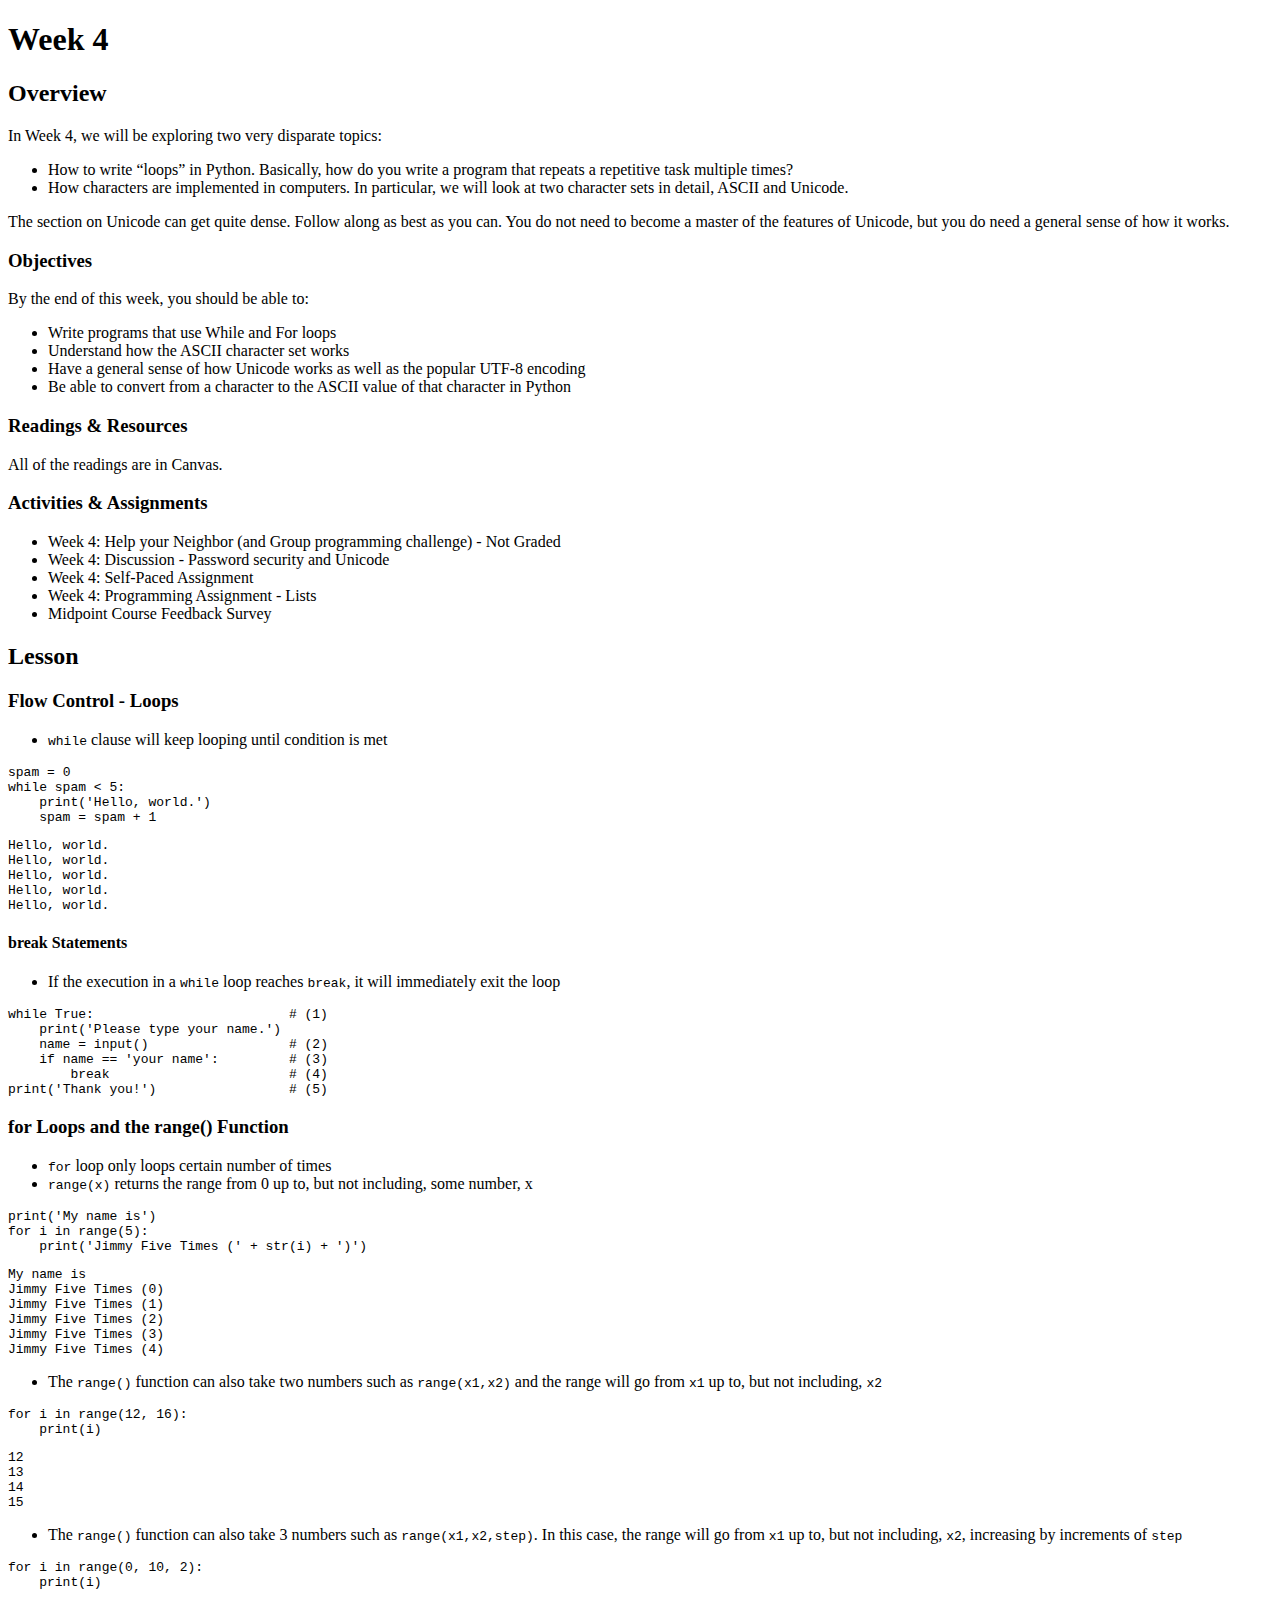
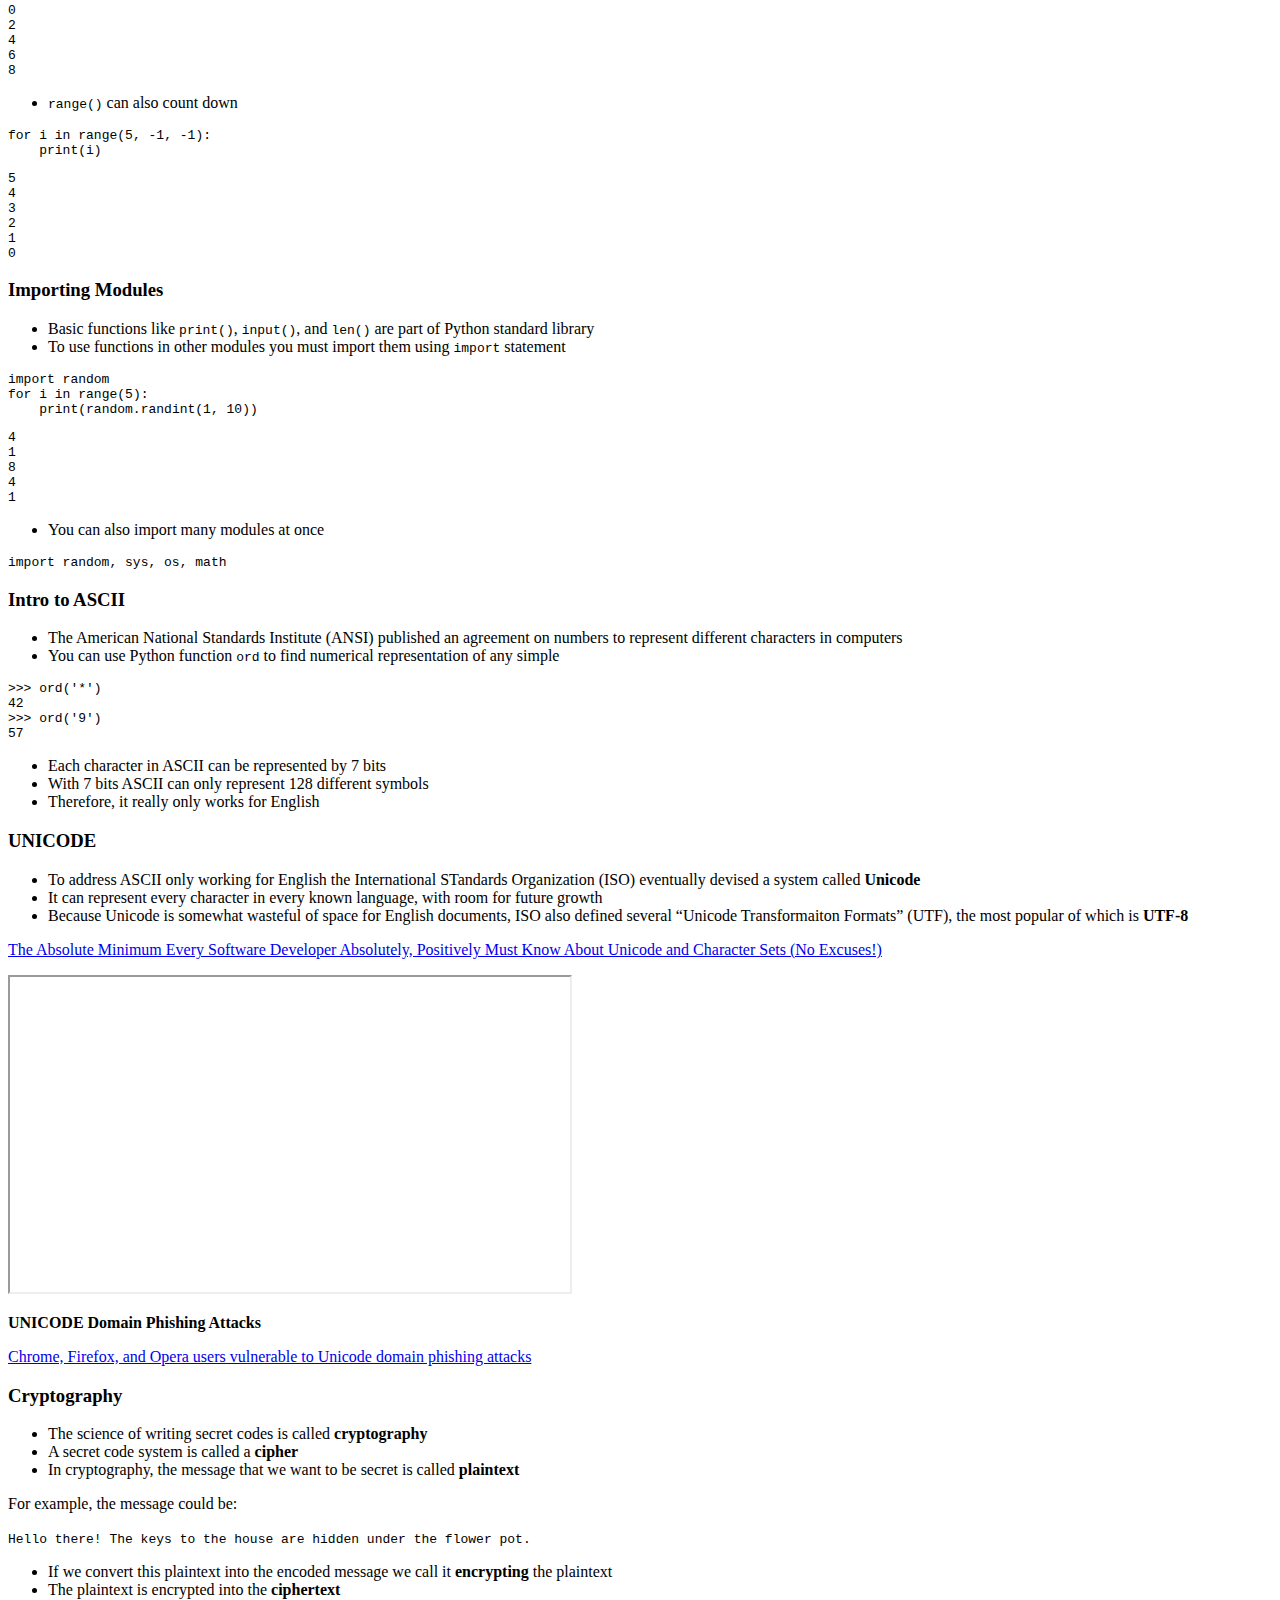
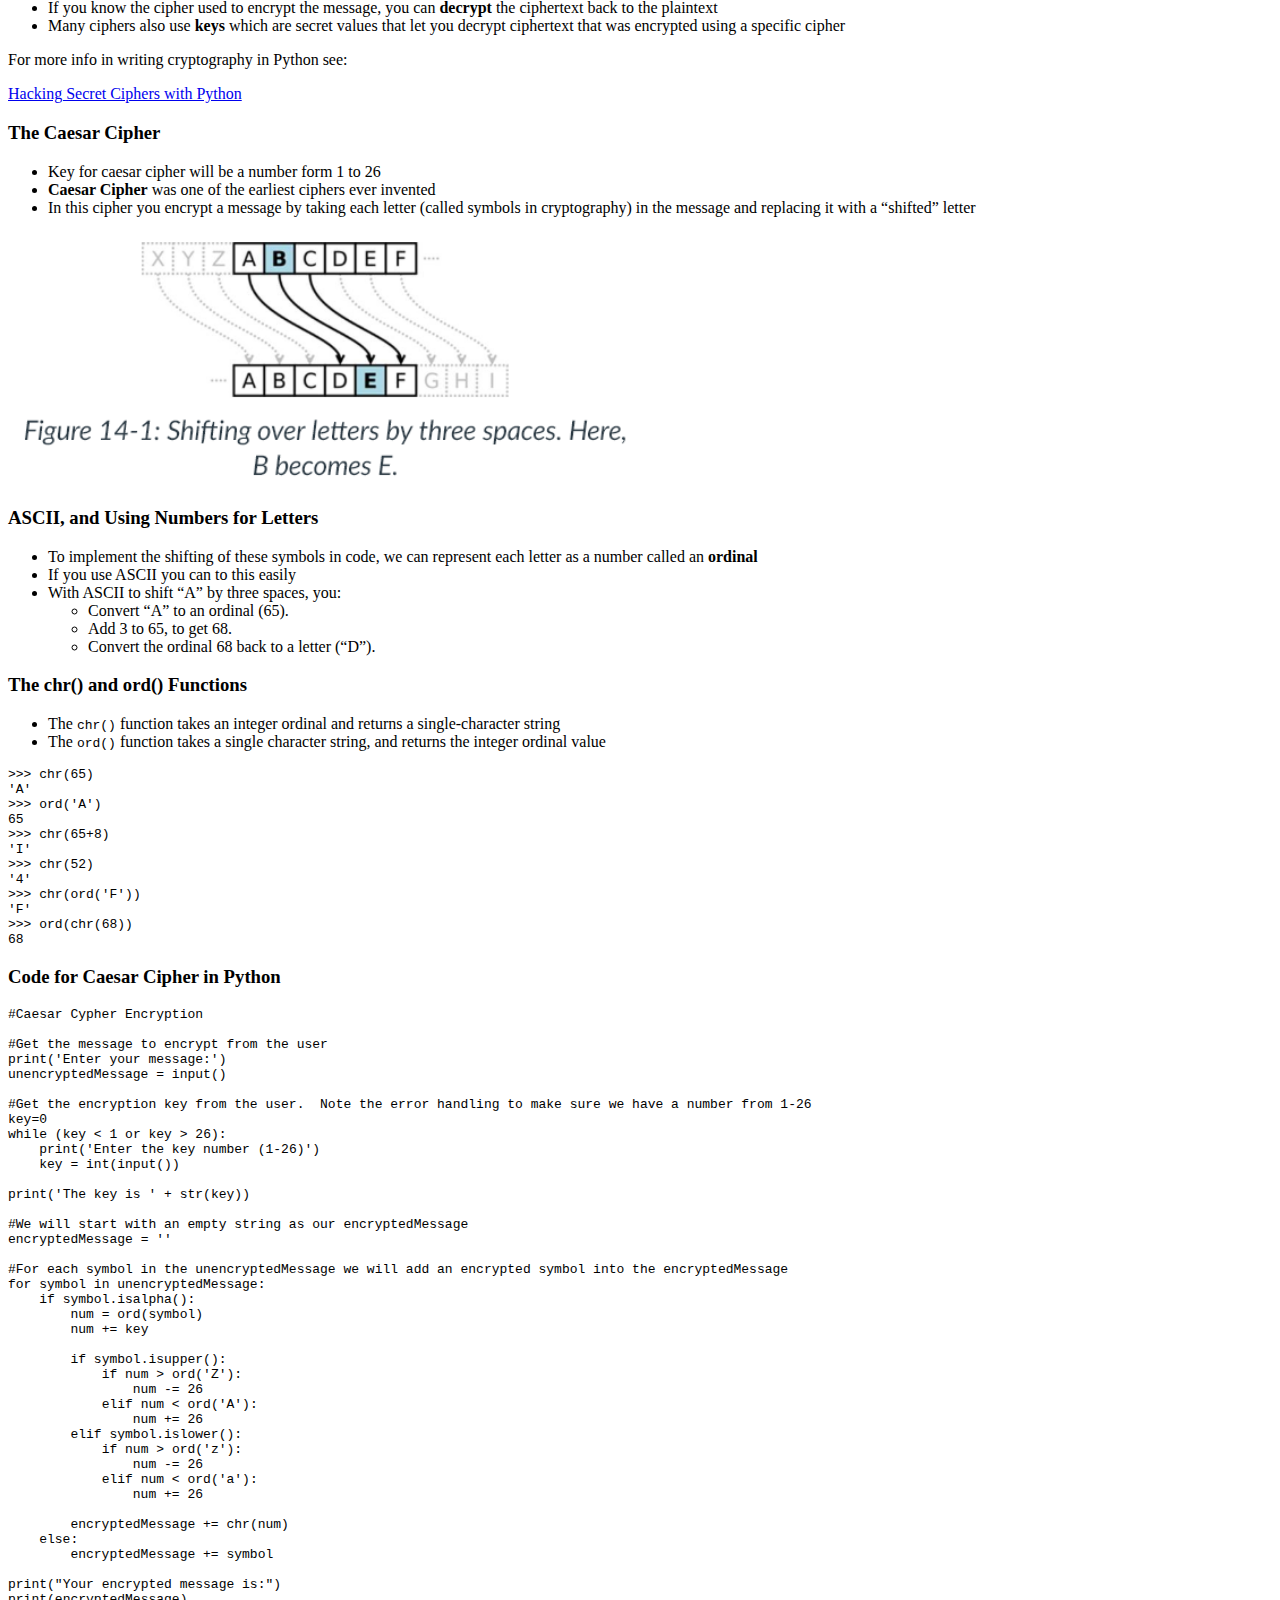
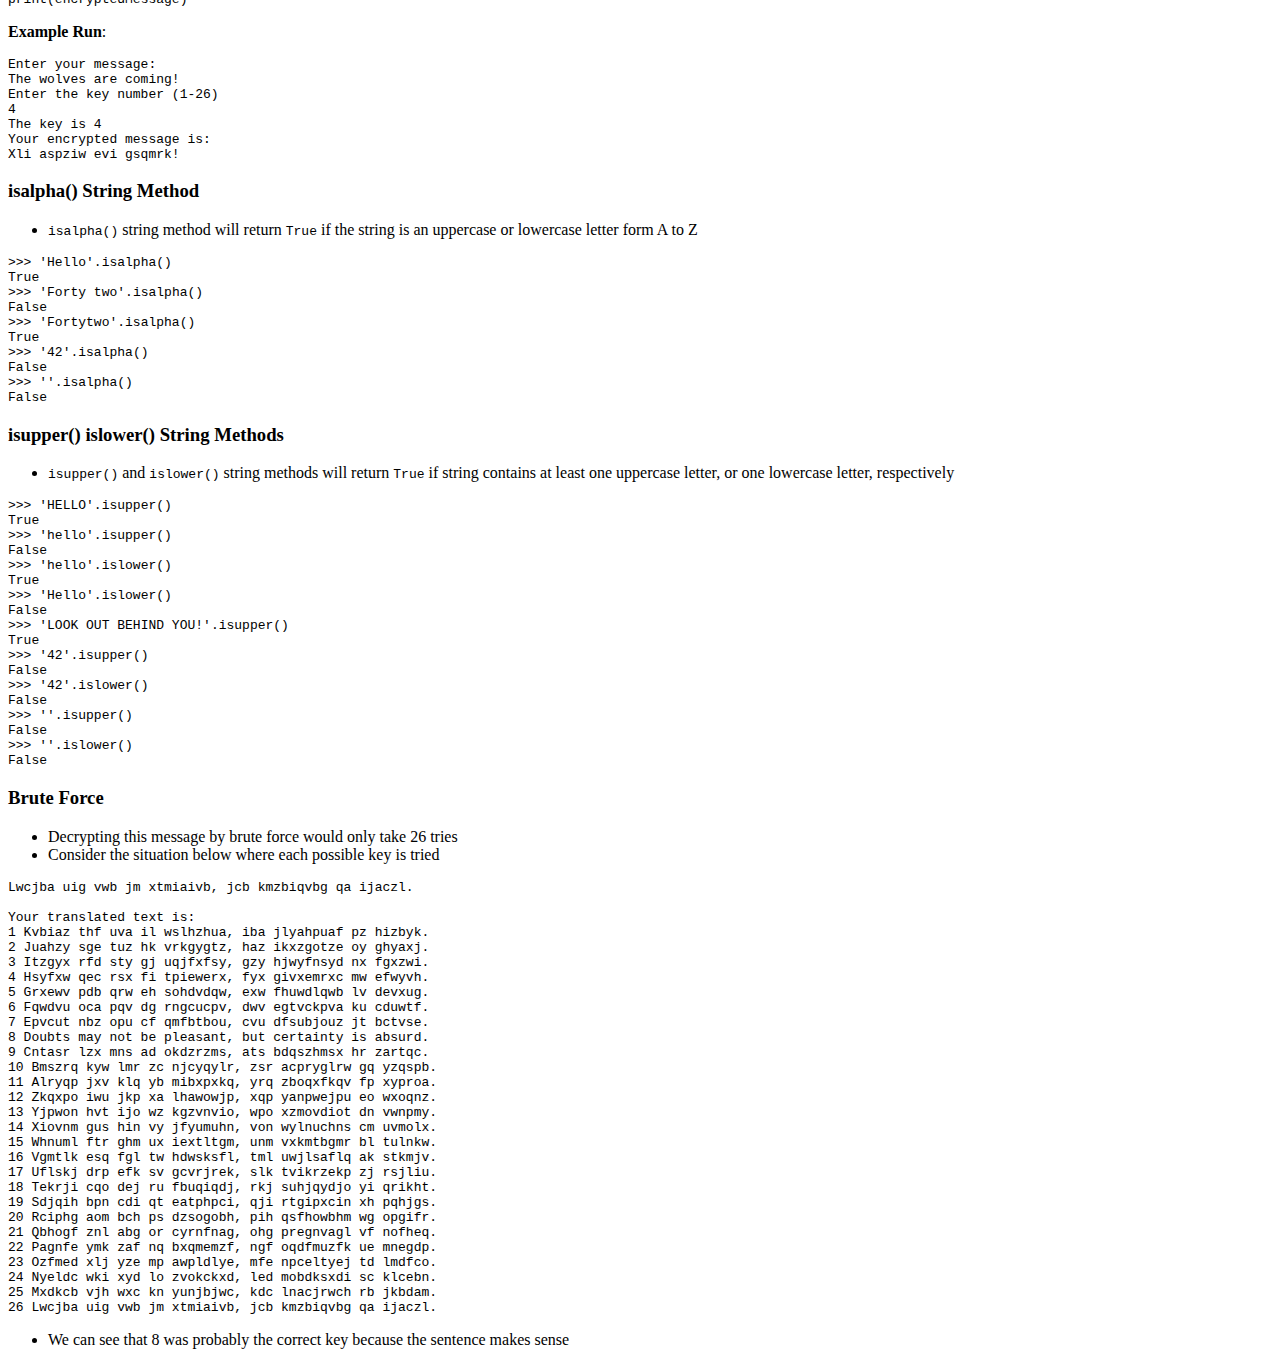
<file: ClassMaterials/CMIT-135/Week_4/Week_4_Notes.html>
﻿<!DOCTYPE html>
<html>

<head>
  <meta charset="utf-8">
  <meta name="viewport" content="width=device-width, initial-scale=1.0">
  <title>Week_4_Notes</title>
  <link rel="stylesheet" href="https://stackedit.io/style.css" />
</head>

<body class="stackedit">
  <div class="stackedit__html"><h1 id="week-4">Week 4</h1>
<h2 id="overview">Overview</h2>
<p>In Week 4, we will be exploring two very disparate topics:</p>
<ul>
<li>How to write “loops” in Python. Basically, how do you write a program that repeats a repetitive task multiple times?</li>
<li>How characters are implemented in computers. In particular, we will look at two character sets in detail, ASCII and Unicode.</li>
</ul>
<p>The section on Unicode can get quite dense. Follow along as best as you can. You do not need to become a master of the features of Unicode, but you do need a general sense of how it works.</p>
<h3 id="objectives">Objectives</h3>
<p>By the end of this week, you should be able to:</p>
<ul>
<li>Write programs that use While and For loops</li>
<li>Understand how the ASCII character set works</li>
<li>Have a general sense of how Unicode works as well as the popular UTF-8 encoding</li>
<li>Be able to convert from a character to the ASCII value of that character in Python</li>
</ul>
<h3 id="readings--resources">Readings &amp; Resources</h3>
<p>All of the readings are in Canvas.</p>
<h3 id="activities--assignments">Activities &amp; Assignments</h3>
<ul>
<li>Week 4: Help your Neighbor (and Group programming challenge) - Not Graded</li>
<li>Week 4: Discussion - Password security and Unicode</li>
<li>Week 4: Self-Paced Assignment</li>
<li>Week 4: Programming Assignment - Lists</li>
<li>Midpoint Course Feedback Survey</li>
</ul>
<h2 id="lesson">Lesson</h2>
<h3 id="flow-control---loops">Flow Control - Loops</h3>
<ul>
<li><code>while</code> clause will keep looping until condition is met</li>
</ul>
<pre class=" language-python"><code class="prism  language-python">spam <span class="token operator">=</span> <span class="token number">0</span>
<span class="token keyword">while</span> spam <span class="token operator">&lt;</span> <span class="token number">5</span><span class="token punctuation">:</span>
    <span class="token keyword">print</span><span class="token punctuation">(</span><span class="token string">'Hello, world.'</span><span class="token punctuation">)</span>
    spam <span class="token operator">=</span> spam <span class="token operator">+</span> <span class="token number">1</span>
</code></pre>
<pre><code>Hello, world.
Hello, world.
Hello, world.
Hello, world.
Hello, world.
</code></pre>
<h4 id="break-statements">break Statements</h4>
<ul>
<li>If the execution in a <code>while</code> loop reaches <code>break</code>, it will immediately exit the loop</li>
</ul>
<pre class=" language-python"><code class="prism  language-python"><span class="token keyword">while</span> <span class="token boolean">True</span><span class="token punctuation">:</span>                         <span class="token comment"># (1)</span>
    <span class="token keyword">print</span><span class="token punctuation">(</span><span class="token string">'Please type your name.'</span><span class="token punctuation">)</span>
    name <span class="token operator">=</span> <span class="token builtin">input</span><span class="token punctuation">(</span><span class="token punctuation">)</span>                  <span class="token comment"># (2)</span>
    <span class="token keyword">if</span> name <span class="token operator">==</span> <span class="token string">'your name'</span><span class="token punctuation">:</span>         <span class="token comment"># (3)</span>
        <span class="token keyword">break</span>                       <span class="token comment"># (4)</span>
<span class="token keyword">print</span><span class="token punctuation">(</span><span class="token string">'Thank you!'</span><span class="token punctuation">)</span>                 <span class="token comment"># (5)</span>
</code></pre>
<h3 id="for-loops-and-the-range-function">for Loops and the range() Function</h3>
<ul>
<li><code>for</code> loop only loops certain number of times</li>
<li><code>range(x)</code> returns the range from 0 up to, but not including, some number, x</li>
</ul>
<pre class=" language-python"><code class="prism  language-python"><span class="token keyword">print</span><span class="token punctuation">(</span><span class="token string">'My name is'</span><span class="token punctuation">)</span>
<span class="token keyword">for</span> i <span class="token keyword">in</span> <span class="token builtin">range</span><span class="token punctuation">(</span><span class="token number">5</span><span class="token punctuation">)</span><span class="token punctuation">:</span>
    <span class="token keyword">print</span><span class="token punctuation">(</span><span class="token string">'Jimmy Five Times ('</span> <span class="token operator">+</span> <span class="token builtin">str</span><span class="token punctuation">(</span>i<span class="token punctuation">)</span> <span class="token operator">+</span> <span class="token string">')'</span><span class="token punctuation">)</span>
</code></pre>
<pre><code>My name is
Jimmy Five Times (0)
Jimmy Five Times (1)
Jimmy Five Times (2)
Jimmy Five Times (3)
Jimmy Five Times (4)
</code></pre>
<ul>
<li>The <code>range()</code> function can also take two numbers such as <code>range(x1,x2)</code> and the range will go from <code>x1</code> up to, but not including, <code>x2</code></li>
</ul>
<pre class=" language-python"><code class="prism  language-python"><span class="token keyword">for</span> i <span class="token keyword">in</span> <span class="token builtin">range</span><span class="token punctuation">(</span><span class="token number">12</span><span class="token punctuation">,</span> <span class="token number">16</span><span class="token punctuation">)</span><span class="token punctuation">:</span>
    <span class="token keyword">print</span><span class="token punctuation">(</span>i<span class="token punctuation">)</span>
</code></pre>
<pre><code>12
13
14
15
</code></pre>
<ul>
<li>The <code>range()</code> function can also take 3 numbers such as <code>range(x1,x2,step)</code>. In this case, the range will go from <code>x1</code> up to, but not including, <code>x2</code>, increasing by increments of <code>step</code></li>
</ul>
<pre class=" language-python"><code class="prism  language-python"><span class="token keyword">for</span> i <span class="token keyword">in</span> <span class="token builtin">range</span><span class="token punctuation">(</span><span class="token number">0</span><span class="token punctuation">,</span> <span class="token number">10</span><span class="token punctuation">,</span> <span class="token number">2</span><span class="token punctuation">)</span><span class="token punctuation">:</span>
    <span class="token keyword">print</span><span class="token punctuation">(</span>i<span class="token punctuation">)</span>
</code></pre>
<pre><code>0
2
4
6
8
</code></pre>
<ul>
<li><code>range()</code> can also count down</li>
</ul>
<pre class=" language-python"><code class="prism  language-python"><span class="token keyword">for</span> i <span class="token keyword">in</span> <span class="token builtin">range</span><span class="token punctuation">(</span><span class="token number">5</span><span class="token punctuation">,</span> <span class="token operator">-</span><span class="token number">1</span><span class="token punctuation">,</span> <span class="token operator">-</span><span class="token number">1</span><span class="token punctuation">)</span><span class="token punctuation">:</span>
    <span class="token keyword">print</span><span class="token punctuation">(</span>i<span class="token punctuation">)</span>
</code></pre>
<pre><code>5
4
3
2
1
0
</code></pre>
<h3 id="importing-modules">Importing Modules</h3>
<ul>
<li>Basic functions like <code>print()</code>, <code>input()</code>, and <code>len()</code> are part of Python standard library</li>
<li>To use functions in other modules you must import them using <code>import</code> statement</li>
</ul>
<pre class=" language-python"><code class="prism  language-python"><span class="token keyword">import</span> random
<span class="token keyword">for</span> i <span class="token keyword">in</span> <span class="token builtin">range</span><span class="token punctuation">(</span><span class="token number">5</span><span class="token punctuation">)</span><span class="token punctuation">:</span>
    <span class="token keyword">print</span><span class="token punctuation">(</span>random<span class="token punctuation">.</span>randint<span class="token punctuation">(</span><span class="token number">1</span><span class="token punctuation">,</span> <span class="token number">10</span><span class="token punctuation">)</span><span class="token punctuation">)</span>
</code></pre>
<pre><code>4
1
8
4
1
</code></pre>
<ul>
<li>You can also import many modules at once</li>
</ul>
<pre class=" language-python"><code class="prism  language-python"><span class="token keyword">import</span> random<span class="token punctuation">,</span> sys<span class="token punctuation">,</span> os<span class="token punctuation">,</span> math
</code></pre>
<h3 id="intro-to-ascii">Intro to ASCII</h3>
<ul>
<li>The American National Standards Institute (ANSI) published an agreement on numbers to represent different characters in computers</li>
<li>You can use Python function <code>ord</code> to find numerical representation of any simple</li>
</ul>
<pre class=" language-python"><code class="prism  language-python"><span class="token operator">&gt;&gt;</span><span class="token operator">&gt;</span> <span class="token builtin">ord</span><span class="token punctuation">(</span><span class="token string">'*'</span><span class="token punctuation">)</span>
<span class="token number">42</span>
<span class="token operator">&gt;&gt;</span><span class="token operator">&gt;</span> <span class="token builtin">ord</span><span class="token punctuation">(</span><span class="token string">'9'</span><span class="token punctuation">)</span>
<span class="token number">57</span>
</code></pre>
<ul>
<li>Each character in ASCII can be represented by 7 bits</li>
<li>With 7 bits ASCII can only represent 128 different symbols</li>
<li>Therefore, it really only works for English</li>
</ul>
<h3 id="unicode">UNICODE</h3>
<ul>
<li>To address ASCII only working for English the International STandards Organization (ISO) eventually devised a system called <strong>Unicode</strong></li>
<li>It can represent every character in every known language, with room for future growth</li>
<li>Because Unicode is somewhat wasteful of space for English documents, ISO also defined several “Unicode Transformaiton Formats” (UTF), the most popular of which is <strong>UTF-8</strong></li>
</ul>
<p><a href="https://www.joelonsoftware.com/2003/10/08/the-absolute-minimum-every-software-developer-absolutely-positively-must-know-about-unicode-and-character-sets-no-excuses/">The Absolute Minimum Every Software Developer Absolutely, Positively Must Know About Unicode and Character Sets (No Excuses!)</a></p>
<iframe width="560" height="315" src="https://www.youtube.com/embed/sqPTR_v4qFA" allowfullscreen=""></iframe>
<p><strong>UNICODE Domain Phishing Attacks</strong></p>
<p><a href="https://www.grahamcluley.com/chrome-firefox-opera-users-vulnerable-unicode-domain-phishing-attacks/">Chrome, Firefox, and Opera users vulnerable to Unicode domain phishing attacks</a></p>
<h3 id="cryptography">Cryptography</h3>
<ul>
<li>The science of writing secret codes is called <strong>cryptography</strong></li>
<li>A secret code system is called a <strong>cipher</strong></li>
<li>In cryptography, the message that we want to be secret is called <strong>plaintext</strong></li>
</ul>
<p>For example, the message could be:</p>
<p><code>Hello there! The keys to the house are hidden under the flower pot.</code></p>
<ul>
<li>If we convert this plaintext into the encoded message we call it <strong>encrypting</strong> the plaintext</li>
<li>The plaintext is encrypted into the <strong>ciphertext</strong></li>
<li>If you know the cipher used to encrypt the message, you can <strong>decrypt</strong> the ciphertext back to the plaintext</li>
<li>Many ciphers also use <strong>keys</strong> which are secret values that let you decrypt ciphertext that was encrypted using a specific cipher</li>
</ul>
<p>For more info in writing cryptography in Python see:</p>
<p><a href="http://inventwithpython.com/hacking">Hacking Secret Ciphers with Python</a></p>
<h3 id="the-caesar-cipher">The Caesar Cipher</h3>
<ul>
<li>Key for caesar cipher will be a number form 1 to 26</li>
<li><strong>Caesar Cipher</strong> was one of the earliest ciphers ever invented</li>
<li>In this cipher you encrypt a message by taking each letter (called symbols in cryptography) in the message and replacing it with a “shifted” letter</li>
</ul>
<img src="letter_shift.PNG" height="50%" width="50%">
<h3 id="ascii-and-using-numbers-for-letters">ASCII, and Using Numbers for Letters</h3>
<ul>
<li>To implement the shifting of these symbols in code, we can represent each letter as a number called an <strong>ordinal</strong></li>
<li>If you use ASCII you can to this easily</li>
<li>With ASCII to shift “A” by three spaces, you:
<ul>
<li>Convert “A” to an ordinal (65).</li>
<li>Add 3 to 65, to get 68.</li>
<li>Convert the ordinal 68 back to a letter (“D”).</li>
</ul>
</li>
</ul>
<h3 id="the-chr-and-ord-functions">The chr() and ord() Functions</h3>
<ul>
<li>The <code>chr()</code> function takes an integer ordinal and returns a single-character string</li>
<li>The <code>ord()</code> function takes a single character string, and returns the integer ordinal value</li>
</ul>
<pre class=" language-python"><code class="prism  language-python"><span class="token operator">&gt;&gt;</span><span class="token operator">&gt;</span> <span class="token builtin">chr</span><span class="token punctuation">(</span><span class="token number">65</span><span class="token punctuation">)</span>
<span class="token string">'A'</span>
<span class="token operator">&gt;&gt;</span><span class="token operator">&gt;</span> <span class="token builtin">ord</span><span class="token punctuation">(</span><span class="token string">'A'</span><span class="token punctuation">)</span>
<span class="token number">65</span>
<span class="token operator">&gt;&gt;</span><span class="token operator">&gt;</span> <span class="token builtin">chr</span><span class="token punctuation">(</span><span class="token number">65</span><span class="token operator">+</span><span class="token number">8</span><span class="token punctuation">)</span>
<span class="token string">'I'</span>
<span class="token operator">&gt;&gt;</span><span class="token operator">&gt;</span> <span class="token builtin">chr</span><span class="token punctuation">(</span><span class="token number">52</span><span class="token punctuation">)</span>
<span class="token string">'4'</span>
<span class="token operator">&gt;&gt;</span><span class="token operator">&gt;</span> <span class="token builtin">chr</span><span class="token punctuation">(</span><span class="token builtin">ord</span><span class="token punctuation">(</span><span class="token string">'F'</span><span class="token punctuation">)</span><span class="token punctuation">)</span>
<span class="token string">'F'</span>
<span class="token operator">&gt;&gt;</span><span class="token operator">&gt;</span> <span class="token builtin">ord</span><span class="token punctuation">(</span><span class="token builtin">chr</span><span class="token punctuation">(</span><span class="token number">68</span><span class="token punctuation">)</span><span class="token punctuation">)</span>
<span class="token number">68</span>
</code></pre>
<h3 id="code-for-caesar-cipher-in-python">Code for Caesar Cipher in Python</h3>
<pre class=" language-python"><code class="prism  language-python"><span class="token comment">#Caesar Cypher Encryption</span>

<span class="token comment">#Get the message to encrypt from the user</span>
<span class="token keyword">print</span><span class="token punctuation">(</span><span class="token string">'Enter your message:'</span><span class="token punctuation">)</span>
unencryptedMessage <span class="token operator">=</span> <span class="token builtin">input</span><span class="token punctuation">(</span><span class="token punctuation">)</span>

<span class="token comment">#Get the encryption key from the user.  Note the error handling to make sure we have a number from 1-26</span>
key<span class="token operator">=</span><span class="token number">0</span>
<span class="token keyword">while</span> <span class="token punctuation">(</span>key <span class="token operator">&lt;</span> <span class="token number">1</span> <span class="token operator">or</span> key <span class="token operator">&gt;</span> <span class="token number">26</span><span class="token punctuation">)</span><span class="token punctuation">:</span>
    <span class="token keyword">print</span><span class="token punctuation">(</span><span class="token string">'Enter the key number (1-26)'</span><span class="token punctuation">)</span>
    key <span class="token operator">=</span> <span class="token builtin">int</span><span class="token punctuation">(</span><span class="token builtin">input</span><span class="token punctuation">(</span><span class="token punctuation">)</span><span class="token punctuation">)</span>

<span class="token keyword">print</span><span class="token punctuation">(</span><span class="token string">'The key is '</span> <span class="token operator">+</span> <span class="token builtin">str</span><span class="token punctuation">(</span>key<span class="token punctuation">)</span><span class="token punctuation">)</span>

<span class="token comment">#We will start with an empty string as our encryptedMessage</span>
encryptedMessage <span class="token operator">=</span> <span class="token string">''</span>

<span class="token comment">#For each symbol in the unencryptedMessage we will add an encrypted symbol into the encryptedMessage</span>
<span class="token keyword">for</span> symbol <span class="token keyword">in</span> unencryptedMessage<span class="token punctuation">:</span>
    <span class="token keyword">if</span> symbol<span class="token punctuation">.</span>isalpha<span class="token punctuation">(</span><span class="token punctuation">)</span><span class="token punctuation">:</span>
        num <span class="token operator">=</span> <span class="token builtin">ord</span><span class="token punctuation">(</span>symbol<span class="token punctuation">)</span>
        num <span class="token operator">+=</span> key

        <span class="token keyword">if</span> symbol<span class="token punctuation">.</span>isupper<span class="token punctuation">(</span><span class="token punctuation">)</span><span class="token punctuation">:</span>
            <span class="token keyword">if</span> num <span class="token operator">&gt;</span> <span class="token builtin">ord</span><span class="token punctuation">(</span><span class="token string">'Z'</span><span class="token punctuation">)</span><span class="token punctuation">:</span>
                num <span class="token operator">-=</span> <span class="token number">26</span>
            <span class="token keyword">elif</span> num <span class="token operator">&lt;</span> <span class="token builtin">ord</span><span class="token punctuation">(</span><span class="token string">'A'</span><span class="token punctuation">)</span><span class="token punctuation">:</span>
                num <span class="token operator">+=</span> <span class="token number">26</span>
        <span class="token keyword">elif</span> symbol<span class="token punctuation">.</span>islower<span class="token punctuation">(</span><span class="token punctuation">)</span><span class="token punctuation">:</span>
            <span class="token keyword">if</span> num <span class="token operator">&gt;</span> <span class="token builtin">ord</span><span class="token punctuation">(</span><span class="token string">'z'</span><span class="token punctuation">)</span><span class="token punctuation">:</span>
                num <span class="token operator">-=</span> <span class="token number">26</span>
            <span class="token keyword">elif</span> num <span class="token operator">&lt;</span> <span class="token builtin">ord</span><span class="token punctuation">(</span><span class="token string">'a'</span><span class="token punctuation">)</span><span class="token punctuation">:</span>
                num <span class="token operator">+=</span> <span class="token number">26</span>

        encryptedMessage <span class="token operator">+=</span> <span class="token builtin">chr</span><span class="token punctuation">(</span>num<span class="token punctuation">)</span>
    <span class="token keyword">else</span><span class="token punctuation">:</span>
        encryptedMessage <span class="token operator">+=</span> symbol

<span class="token keyword">print</span><span class="token punctuation">(</span><span class="token string">"Your encrypted message is:"</span><span class="token punctuation">)</span>
<span class="token keyword">print</span><span class="token punctuation">(</span>encryptedMessage<span class="token punctuation">)</span>
</code></pre>
<p><strong>Example Run</strong>:</p>
<pre><code>Enter your message:
The wolves are coming!
Enter the key number (1-26)
4
The key is 4
Your encrypted message is:
Xli aspziw evi gsqmrk!
</code></pre>
<h3 id="isalpha-string-method">isalpha() String Method</h3>
<ul>
<li><code>isalpha()</code> string method will return <code>True</code> if the string is an uppercase or lowercase letter form A to Z</li>
</ul>
<pre class=" language-python"><code class="prism  language-python"><span class="token operator">&gt;&gt;</span><span class="token operator">&gt;</span> <span class="token string">'Hello'</span><span class="token punctuation">.</span>isalpha<span class="token punctuation">(</span><span class="token punctuation">)</span>
<span class="token boolean">True</span>
<span class="token operator">&gt;&gt;</span><span class="token operator">&gt;</span> <span class="token string">'Forty two'</span><span class="token punctuation">.</span>isalpha<span class="token punctuation">(</span><span class="token punctuation">)</span>
<span class="token boolean">False</span>
<span class="token operator">&gt;&gt;</span><span class="token operator">&gt;</span> <span class="token string">'Fortytwo'</span><span class="token punctuation">.</span>isalpha<span class="token punctuation">(</span><span class="token punctuation">)</span>
<span class="token boolean">True</span>
<span class="token operator">&gt;&gt;</span><span class="token operator">&gt;</span> <span class="token string">'42'</span><span class="token punctuation">.</span>isalpha<span class="token punctuation">(</span><span class="token punctuation">)</span>
<span class="token boolean">False</span>
<span class="token operator">&gt;&gt;</span><span class="token operator">&gt;</span> <span class="token string">''</span><span class="token punctuation">.</span>isalpha<span class="token punctuation">(</span><span class="token punctuation">)</span>
<span class="token boolean">False</span>
</code></pre>
<h3 id="isupper-islower-string-methods">isupper() islower() String Methods</h3>
<ul>
<li><code>isupper()</code> and <code>islower()</code> string methods will return <code>True</code> if string contains at least one uppercase letter, or one lowercase letter, respectively</li>
</ul>
<pre class=" language-python"><code class="prism  language-python"><span class="token operator">&gt;&gt;</span><span class="token operator">&gt;</span> <span class="token string">'HELLO'</span><span class="token punctuation">.</span>isupper<span class="token punctuation">(</span><span class="token punctuation">)</span>
<span class="token boolean">True</span>
<span class="token operator">&gt;&gt;</span><span class="token operator">&gt;</span> <span class="token string">'hello'</span><span class="token punctuation">.</span>isupper<span class="token punctuation">(</span><span class="token punctuation">)</span>
<span class="token boolean">False</span>
<span class="token operator">&gt;&gt;</span><span class="token operator">&gt;</span> <span class="token string">'hello'</span><span class="token punctuation">.</span>islower<span class="token punctuation">(</span><span class="token punctuation">)</span>
<span class="token boolean">True</span>
<span class="token operator">&gt;&gt;</span><span class="token operator">&gt;</span> <span class="token string">'Hello'</span><span class="token punctuation">.</span>islower<span class="token punctuation">(</span><span class="token punctuation">)</span>
<span class="token boolean">False</span>
<span class="token operator">&gt;&gt;</span><span class="token operator">&gt;</span> <span class="token string">'LOOK OUT BEHIND YOU!'</span><span class="token punctuation">.</span>isupper<span class="token punctuation">(</span><span class="token punctuation">)</span>
<span class="token boolean">True</span>
<span class="token operator">&gt;&gt;</span><span class="token operator">&gt;</span> <span class="token string">'42'</span><span class="token punctuation">.</span>isupper<span class="token punctuation">(</span><span class="token punctuation">)</span>
<span class="token boolean">False</span>
<span class="token operator">&gt;&gt;</span><span class="token operator">&gt;</span> <span class="token string">'42'</span><span class="token punctuation">.</span>islower<span class="token punctuation">(</span><span class="token punctuation">)</span>
<span class="token boolean">False</span>
<span class="token operator">&gt;&gt;</span><span class="token operator">&gt;</span> <span class="token string">''</span><span class="token punctuation">.</span>isupper<span class="token punctuation">(</span><span class="token punctuation">)</span>
<span class="token boolean">False</span>
<span class="token operator">&gt;&gt;</span><span class="token operator">&gt;</span> <span class="token string">''</span><span class="token punctuation">.</span>islower<span class="token punctuation">(</span><span class="token punctuation">)</span>
<span class="token boolean">False</span>
</code></pre>
<h3 id="brute-force">Brute Force</h3>
<ul>
<li>Decrypting this message by brute force would only take 26 tries</li>
<li>Consider the situation below where each possible key is tried</li>
</ul>
<pre><code>Lwcjba uig vwb jm xtmiaivb, jcb kmzbiqvbg qa ijaczl.

Your translated text is:
1 Kvbiaz thf uva il wslhzhua, iba jlyahpuaf pz hizbyk.
2 Juahzy sge tuz hk vrkgygtz, haz ikxzgotze oy ghyaxj.
3 Itzgyx rfd sty gj uqjfxfsy, gzy hjwyfnsyd nx fgxzwi.
4 Hsyfxw qec rsx fi tpiewerx, fyx givxemrxc mw efwyvh.
5 Grxewv pdb qrw eh sohdvdqw, exw fhuwdlqwb lv devxug.
6 Fqwdvu oca pqv dg rngcucpv, dwv egtvckpva ku cduwtf.
7 Epvcut nbz opu cf qmfbtbou, cvu dfsubjouz jt bctvse.
8 Doubts may not be pleasant, but certainty is absurd.
9 Cntasr lzx mns ad okdzrzms, ats bdqszhmsx hr zartqc.
10 Bmszrq kyw lmr zc njcyqylr, zsr acpryglrw gq yzqspb.
11 Alryqp jxv klq yb mibxpxkq, yrq zboqxfkqv fp xyproa.
12 Zkqxpo iwu jkp xa lhawowjp, xqp yanpwejpu eo wxoqnz.
13 Yjpwon hvt ijo wz kgzvnvio, wpo xzmovdiot dn vwnpmy.
14 Xiovnm gus hin vy jfyumuhn, von wylnuchns cm uvmolx.
15 Whnuml ftr ghm ux iextltgm, unm vxkmtbgmr bl tulnkw.
16 Vgmtlk esq fgl tw hdwsksfl, tml uwjlsaflq ak stkmjv.
17 Uflskj drp efk sv gcvrjrek, slk tvikrzekp zj rsjliu.
18 Tekrji cqo dej ru fbuqiqdj, rkj suhjqydjo yi qrikht.
19 Sdjqih bpn cdi qt eatphpci, qji rtgipxcin xh pqhjgs.
20 Rciphg aom bch ps dzsogobh, pih qsfhowbhm wg opgifr.
21 Qbhogf znl abg or cyrnfnag, ohg pregnvagl vf nofheq.
22 Pagnfe ymk zaf nq bxqmemzf, ngf oqdfmuzfk ue mnegdp.
23 Ozfmed xlj yze mp awpldlye, mfe npceltyej td lmdfco.
24 Nyeldc wki xyd lo zvokckxd, led mobdksxdi sc klcebn.
25 Mxdkcb vjh wxc kn yunjbjwc, kdc lnacjrwch rb jkbdam.
26 Lwcjba uig vwb jm xtmiaivb, jcb kmzbiqvbg qa ijaczl.
</code></pre>
<ul>
<li>We can see that 8 was probably the correct key because the sentence makes sense</li>
</ul>
</div>
</body>

</html>
</file>
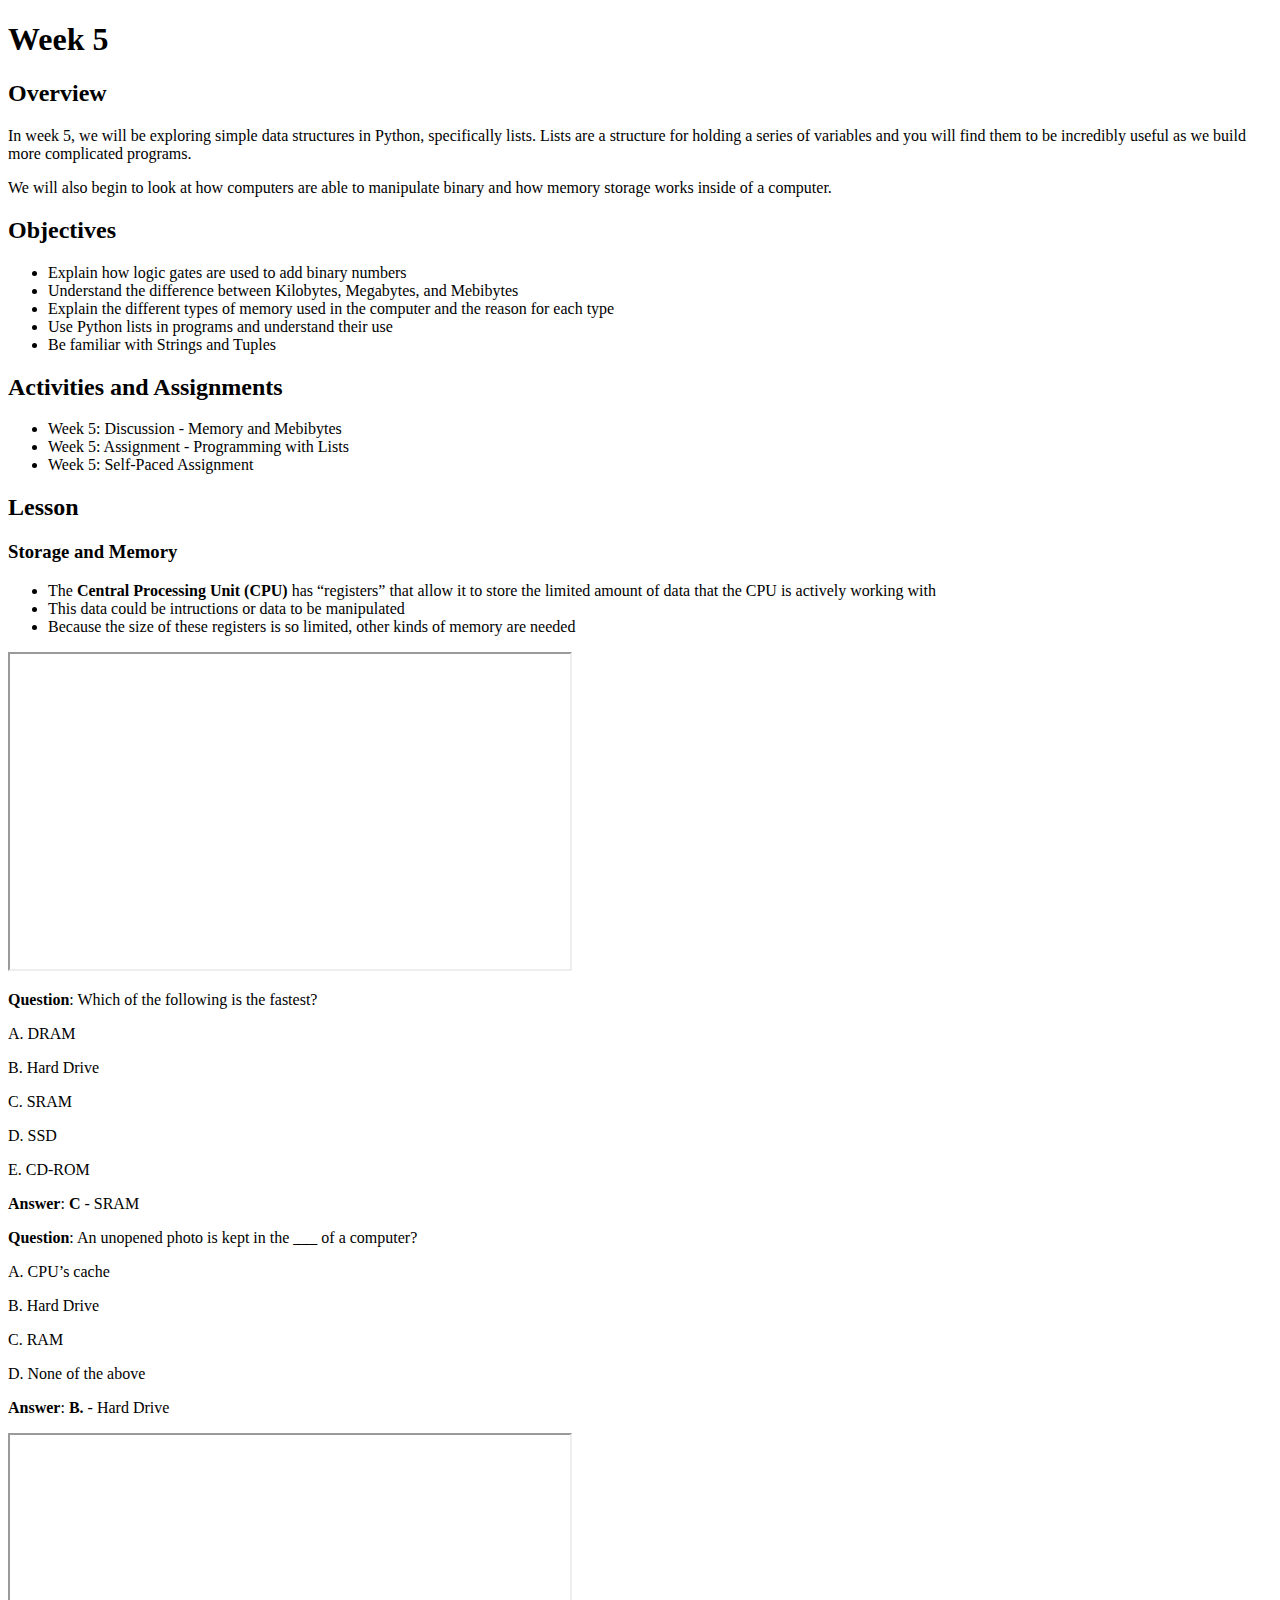
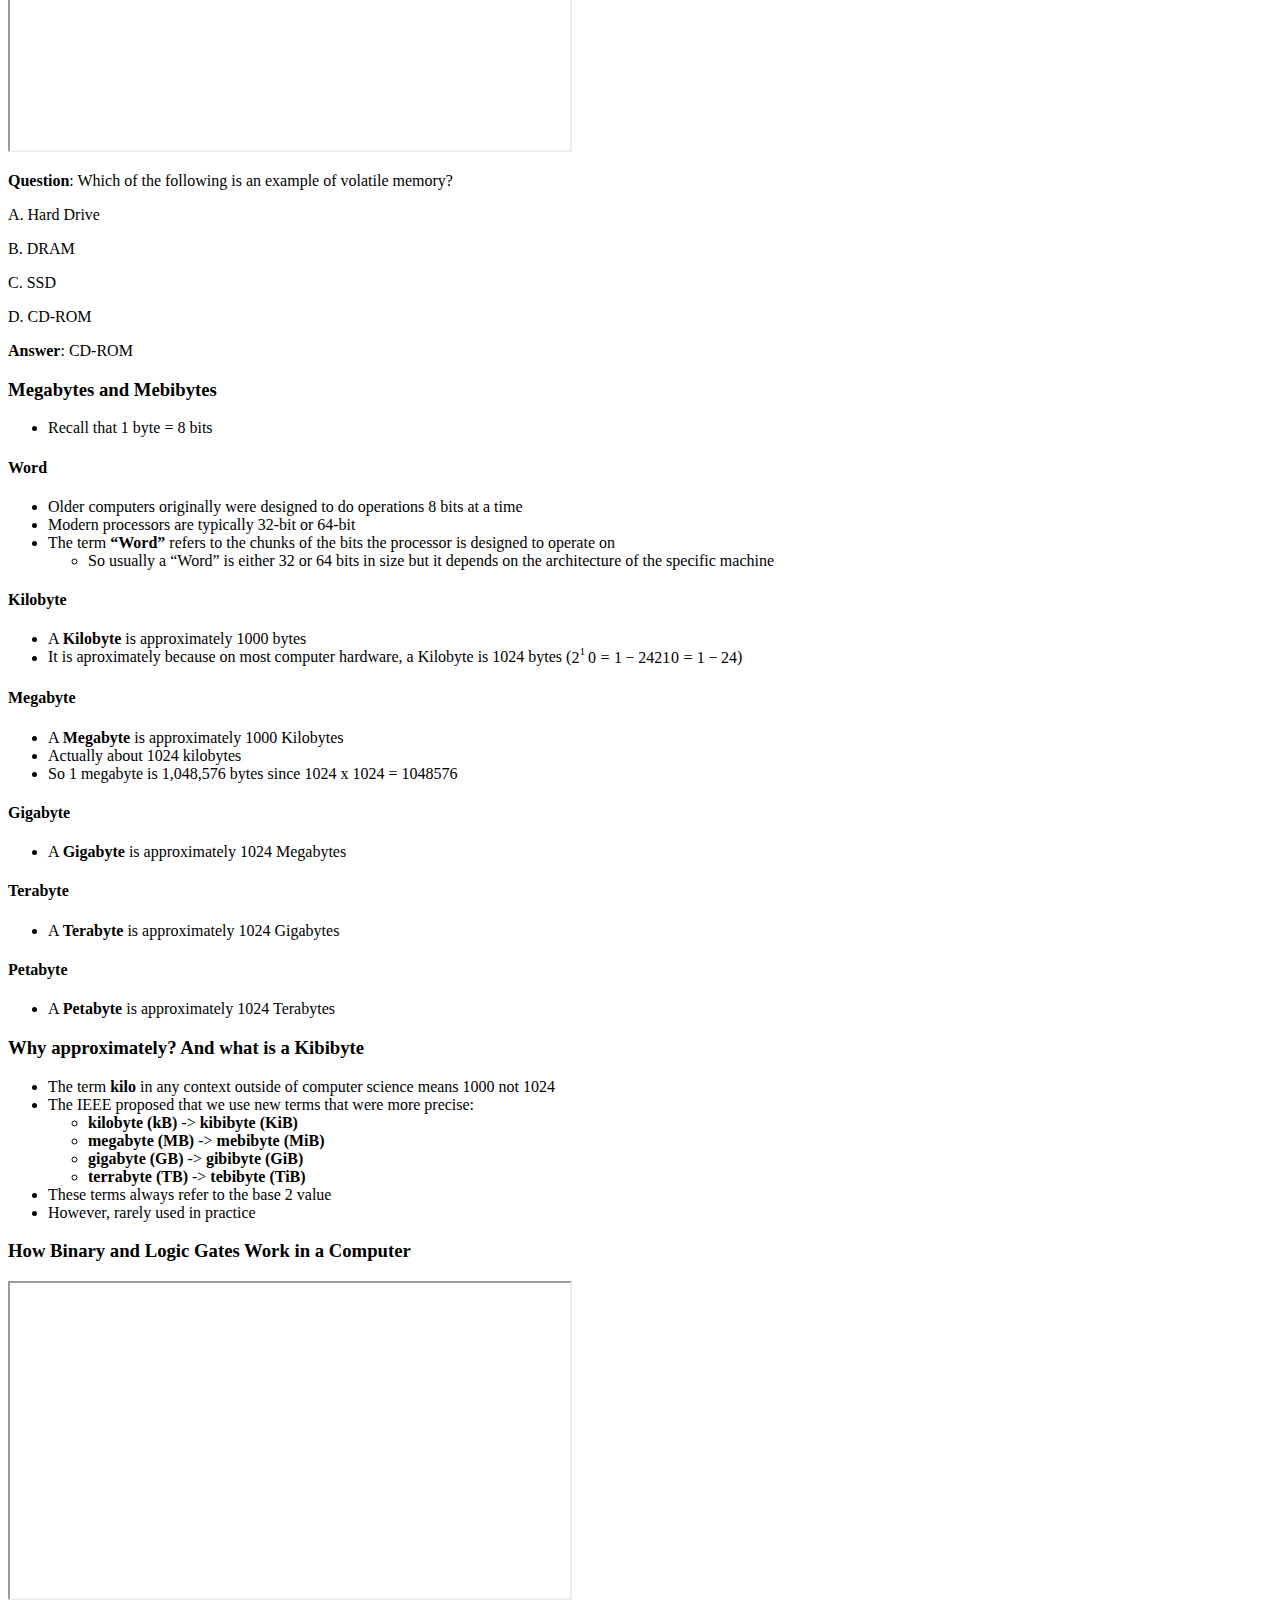
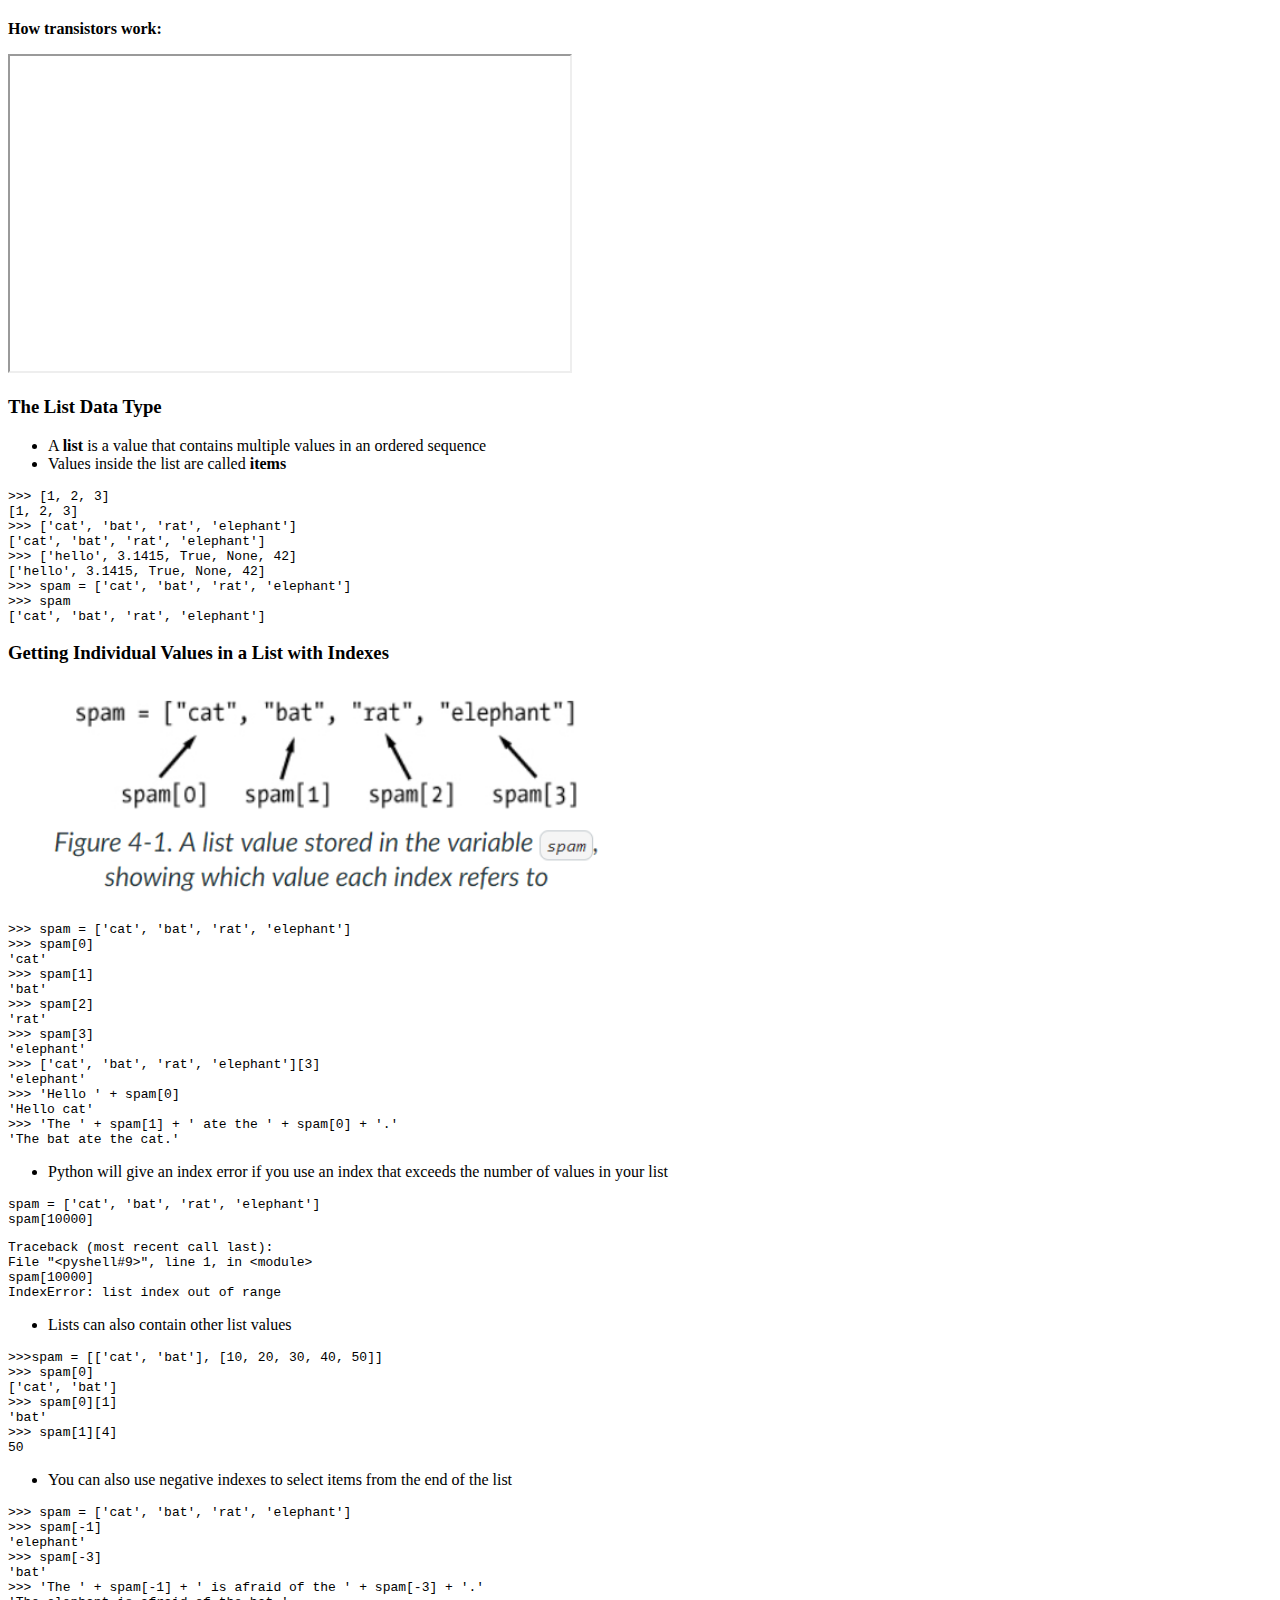
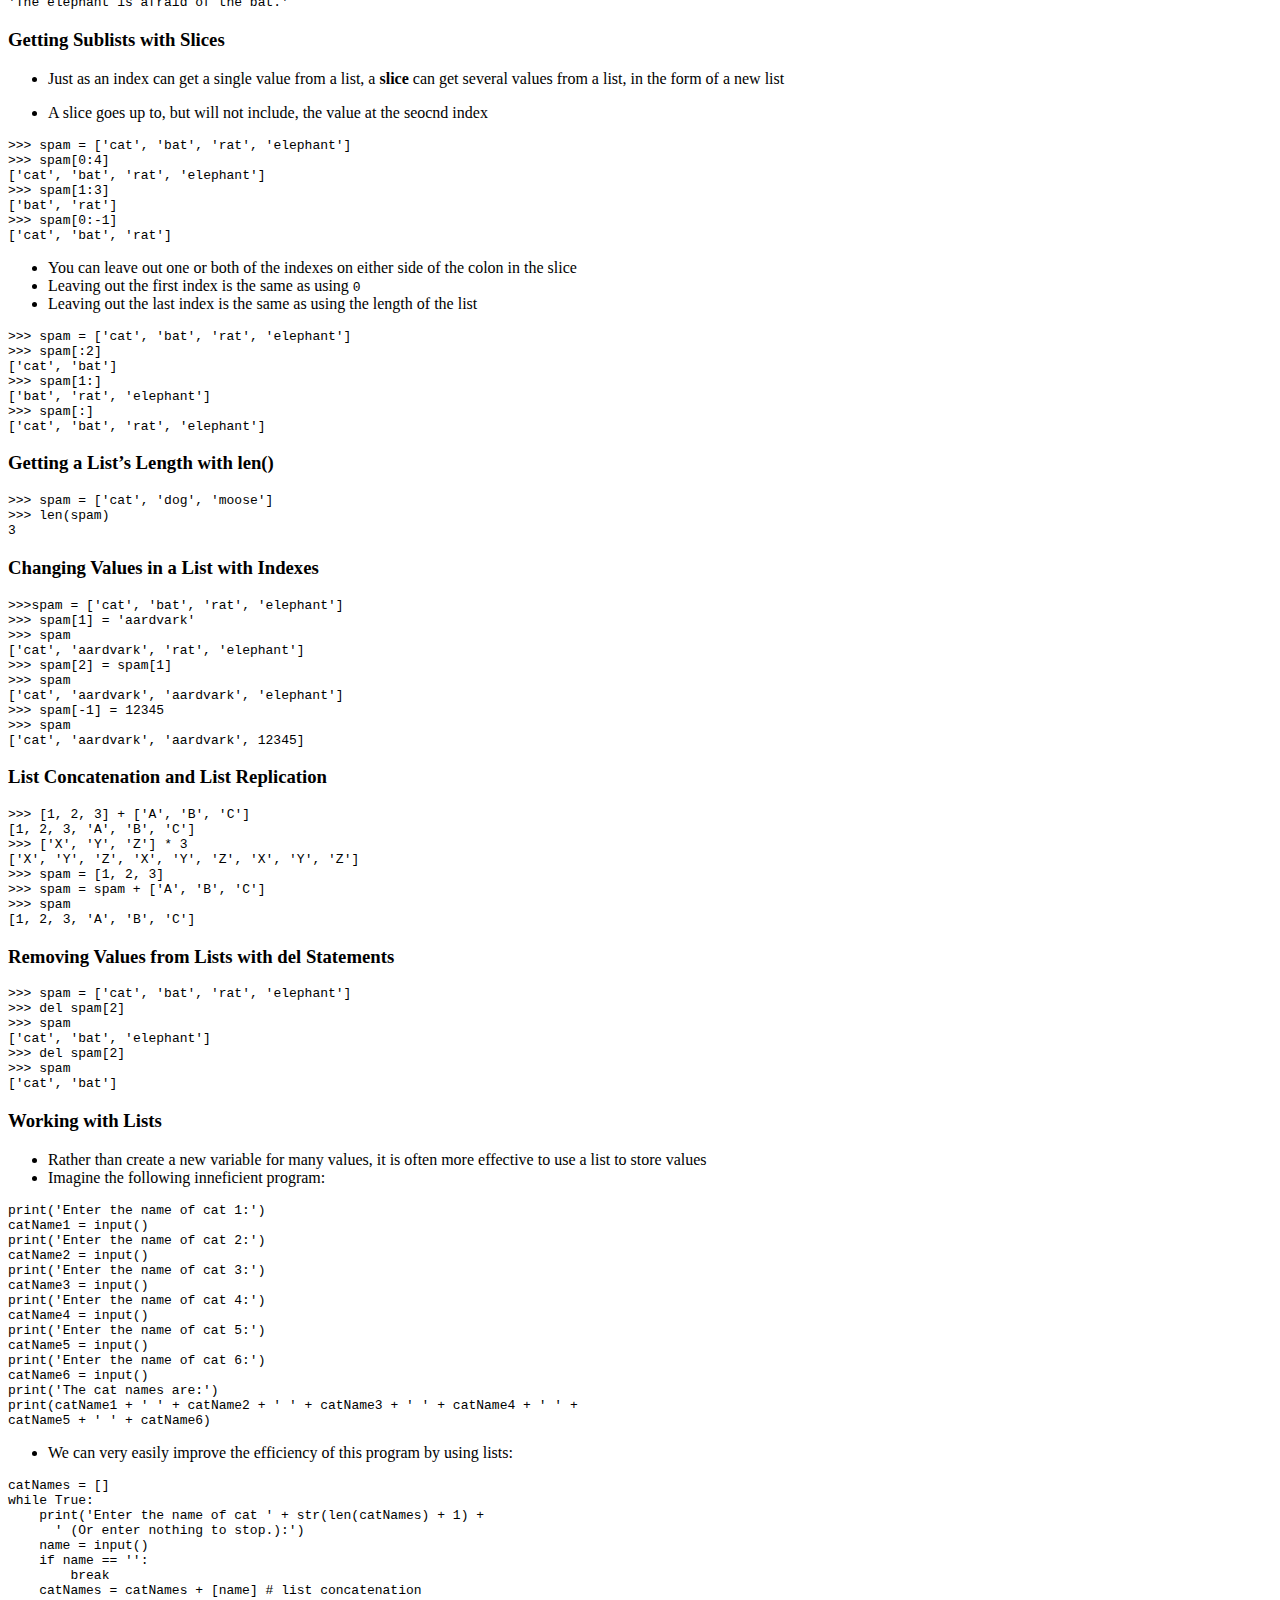
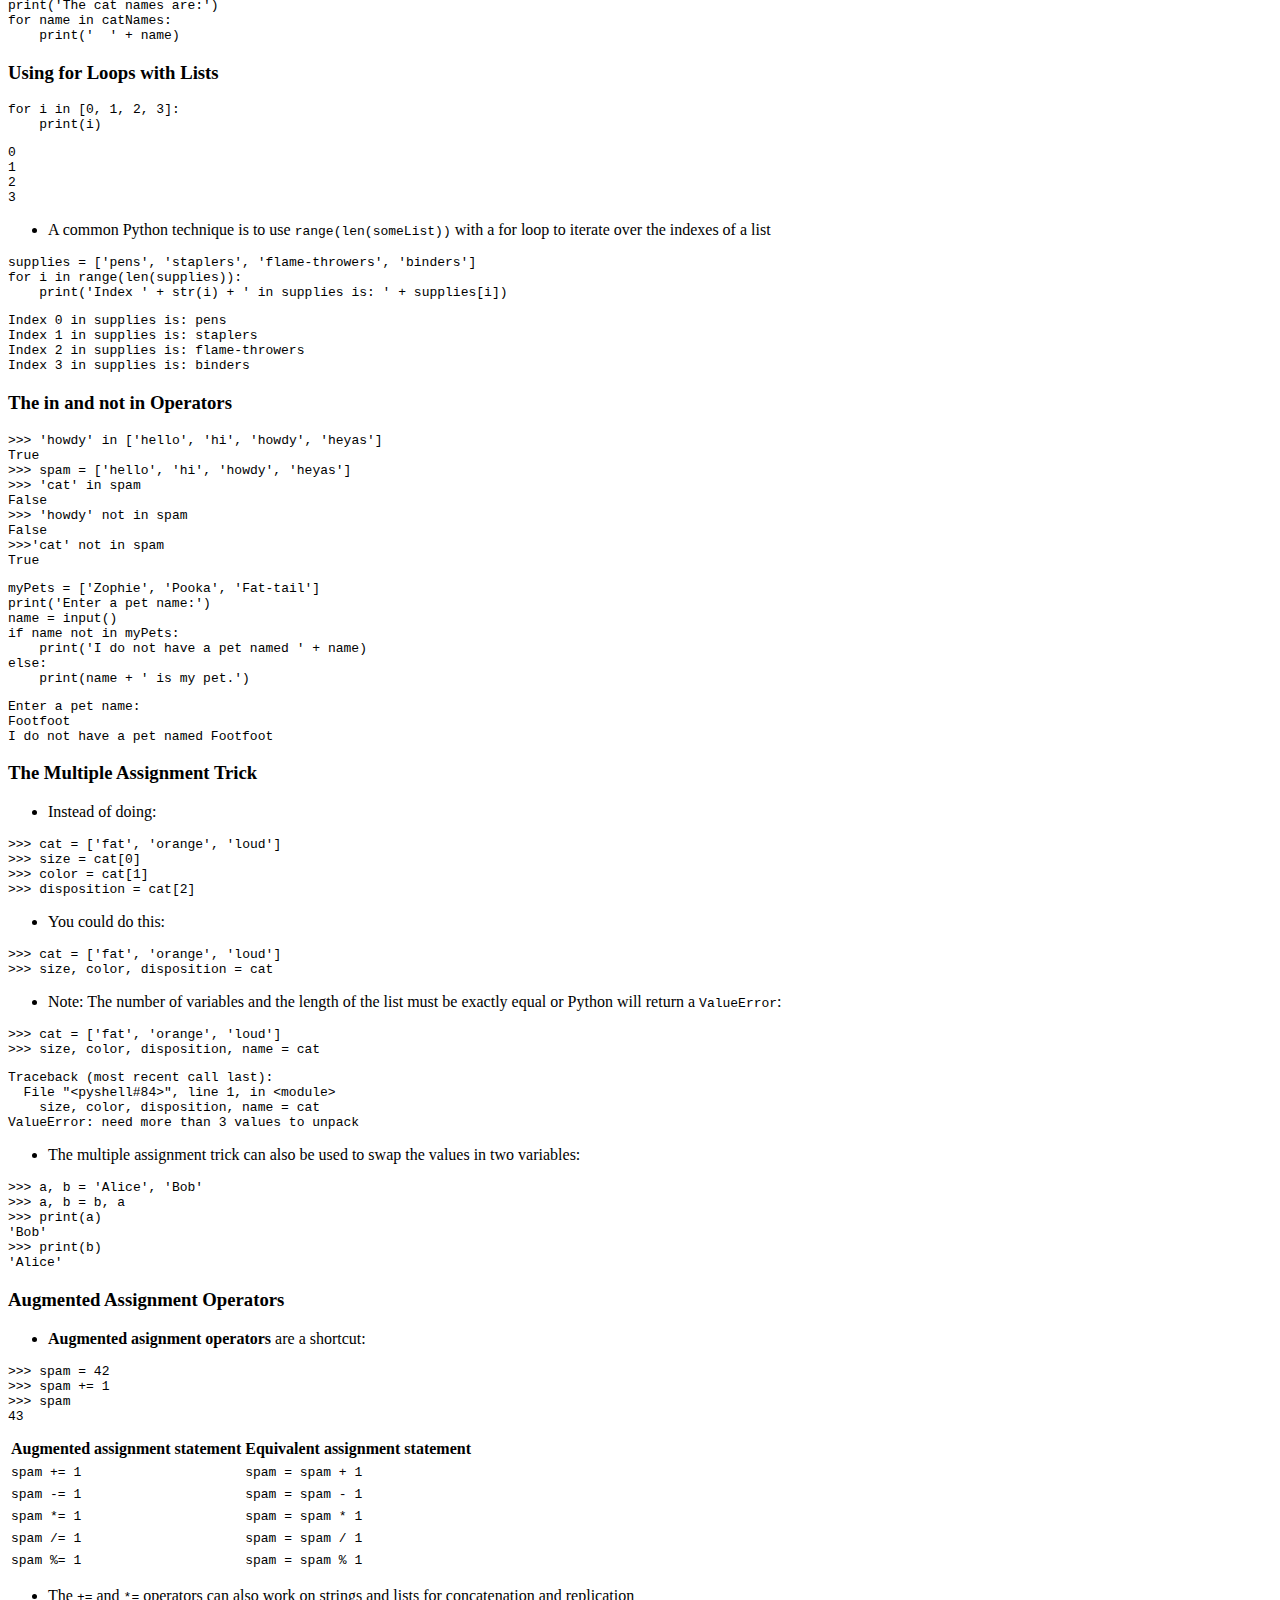
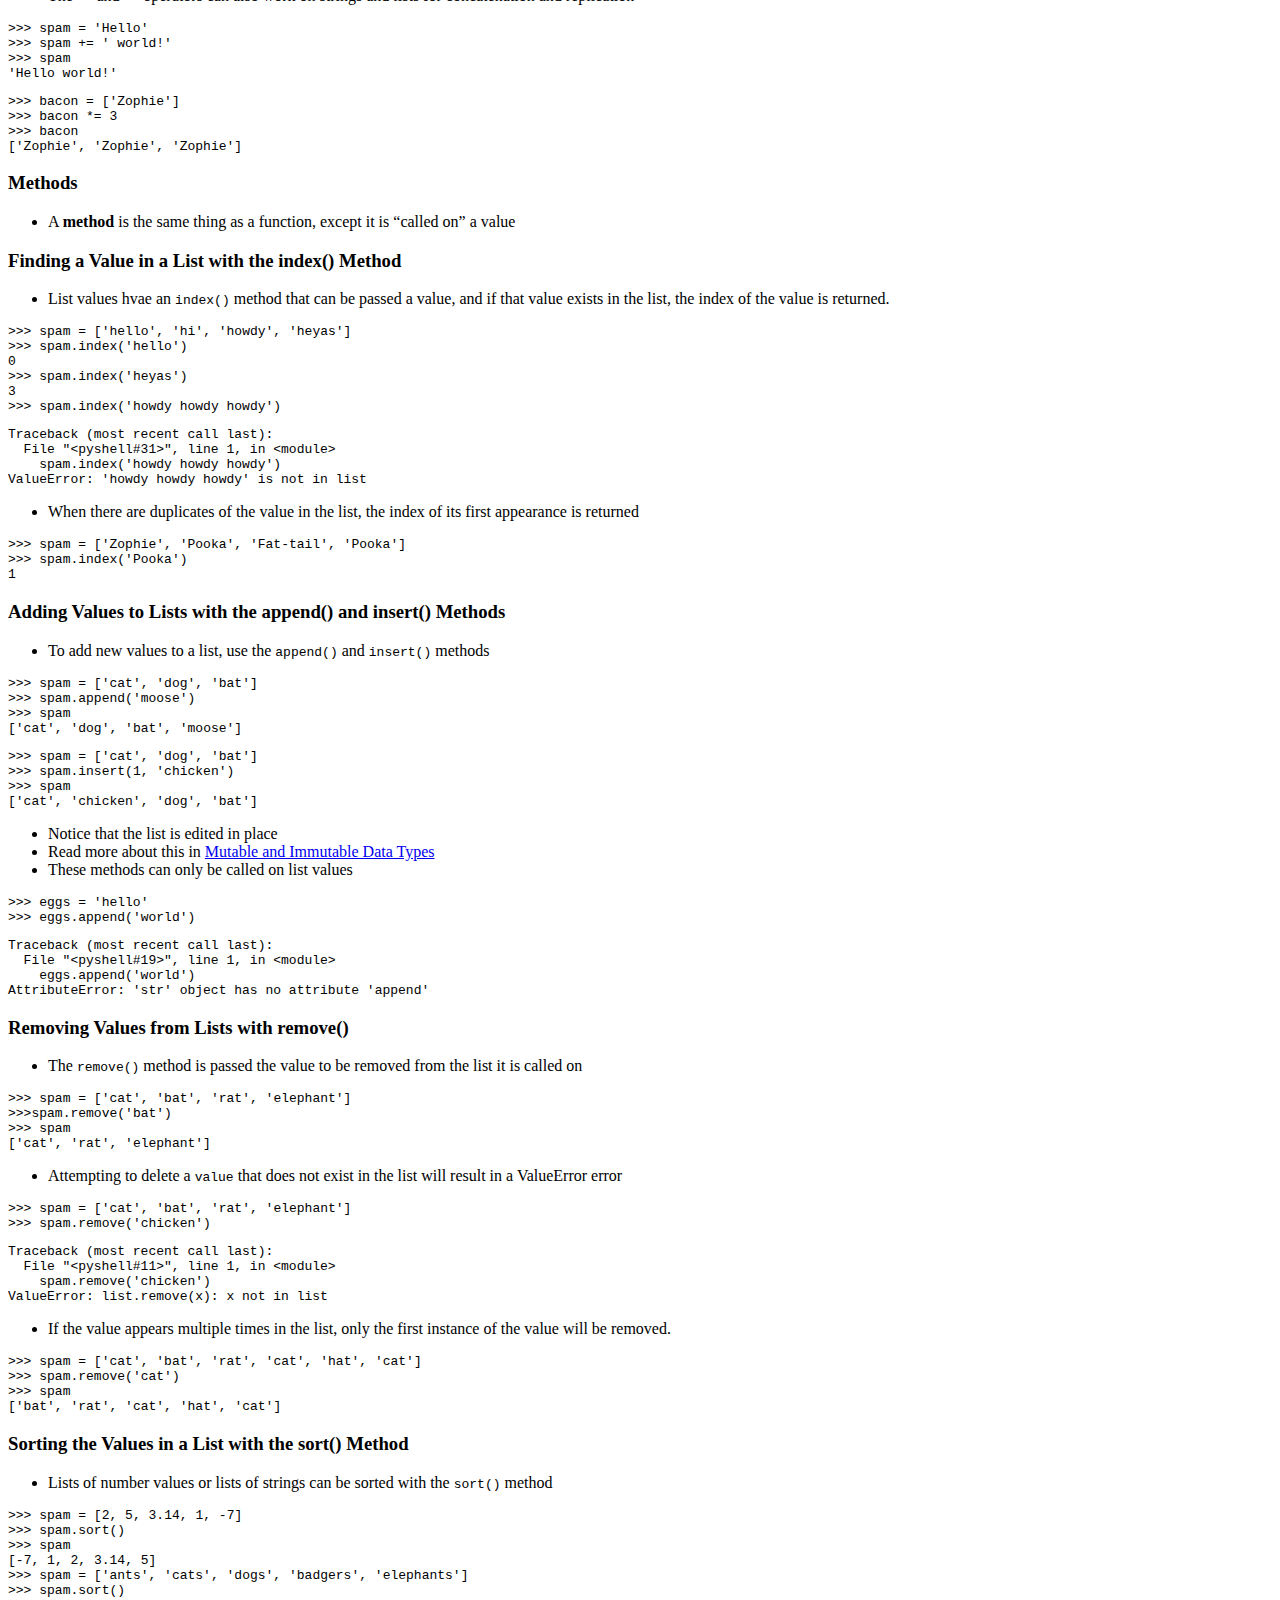
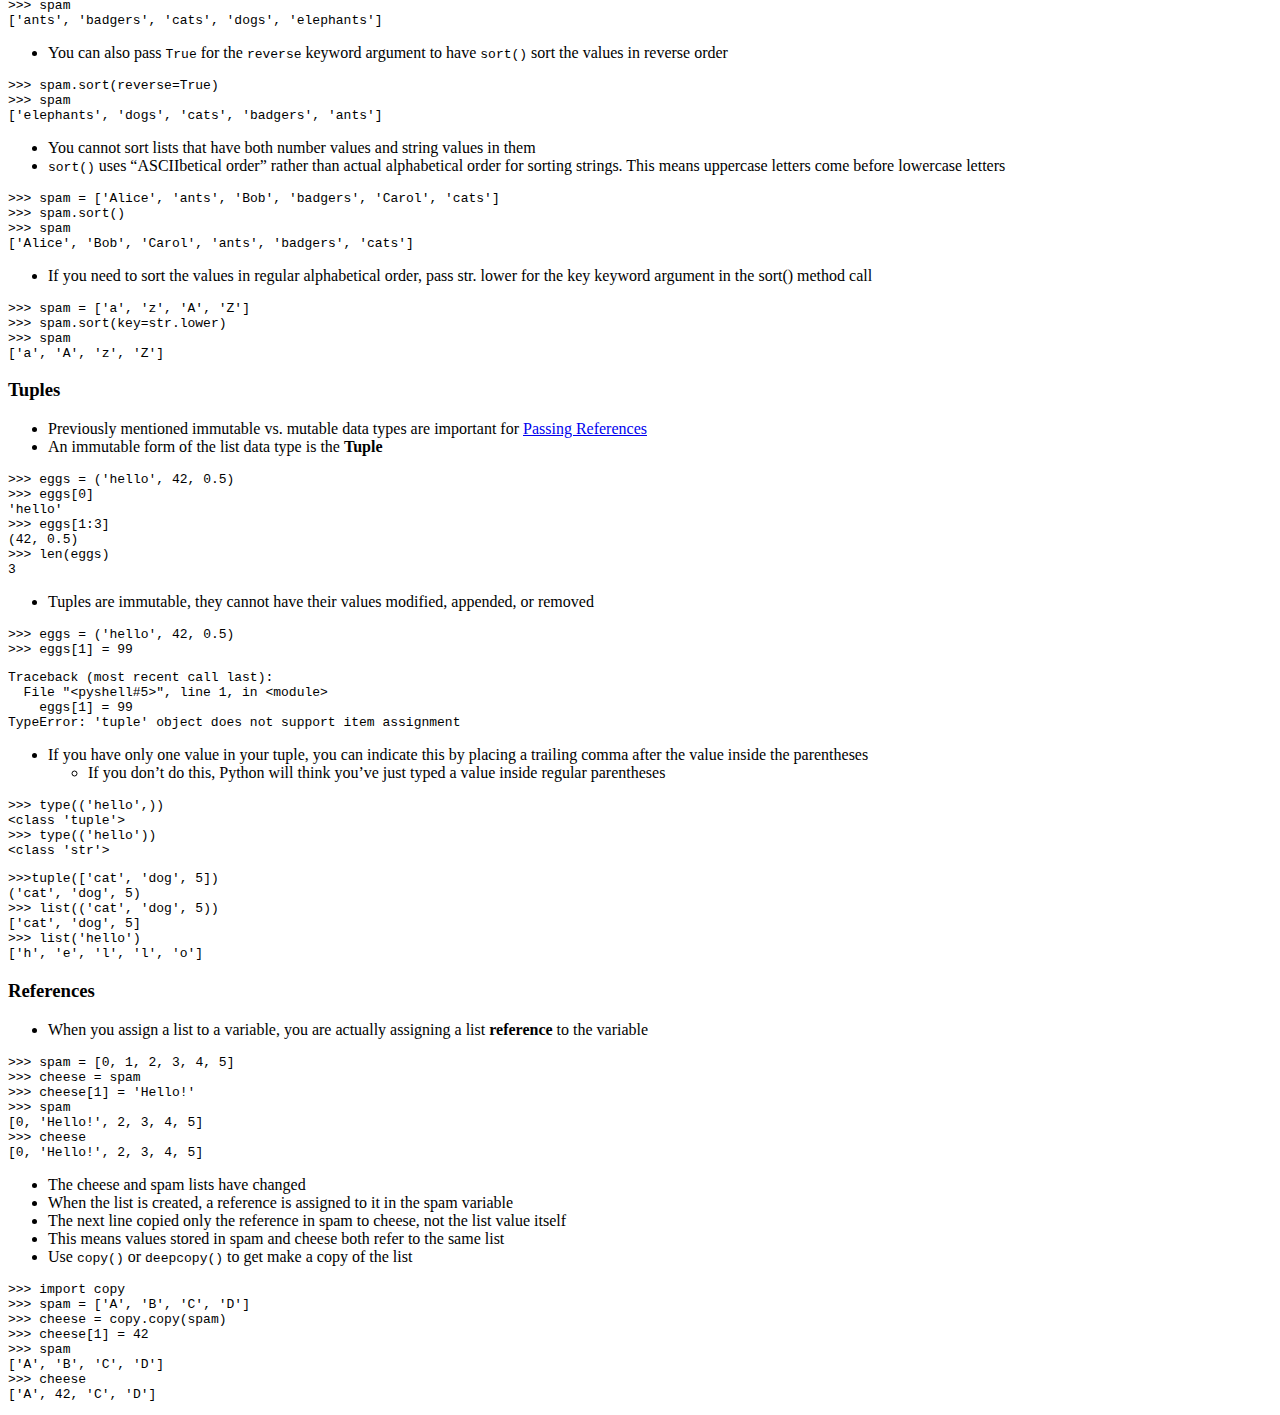
<file: ClassMaterials/CMIT-135/Week_5/Week_5_Notes.html>
﻿<!DOCTYPE html>
<html>

<head>
  <meta charset="utf-8">
  <meta name="viewport" content="width=device-width, initial-scale=1.0">
  <title>Week_5_Notes</title>
  <link rel="stylesheet" href="https://stackedit.io/style.css" />
</head>

<body class="stackedit">
  <div class="stackedit__html"><h1 id="week-5">Week 5</h1>
<h2 id="overview">Overview</h2>
<p>In week 5, we will be exploring simple data structures in Python, specifically lists. Lists are a structure for holding a series of variables and you will find them to be incredibly useful as we build more complicated programs.</p>
<p>We will also begin to look at how computers are able to manipulate binary and how memory storage works inside of a computer.</p>
<h2 id="objectives">Objectives</h2>
<ul>
<li>Explain how logic gates are used to add binary numbers</li>
<li>Understand the difference between Kilobytes, Megabytes, and Mebibytes</li>
<li>Explain the different types of memory used in the computer and the reason for each type</li>
<li>Use Python lists in programs and understand their use</li>
<li>Be familiar with Strings and Tuples</li>
</ul>
<h2 id="activities-and-assignments">Activities and Assignments</h2>
<ul>
<li>Week 5: Discussion - Memory and Mebibytes</li>
<li>Week 5: Assignment - Programming with Lists</li>
<li>Week 5: Self-Paced Assignment</li>
</ul>
<h2 id="lesson">Lesson</h2>
<h3 id="storage-and-memory">Storage and Memory</h3>
<ul>
<li>The <strong>Central Processing Unit (CPU)</strong> has “registers” that allow it to store the limited amount of data that the CPU is actively working with</li>
<li>This data could be intructions or data to be manipulated</li>
<li>Because the size of these registers is so limited, other kinds of memory are needed</li>
</ul>
<iframe width="560" height="315" src="https://www.youtube.com/embed/p3q5zWCw8J4" allowfullscreen=""></iframe>
<p><strong>Question</strong>: Which of the following is the fastest?</p>
<p>A. DRAM</p>
<p>B. Hard Drive</p>
<p>C. SRAM</p>
<p>D. SSD</p>
<p>E. CD-ROM</p>
<p><strong>Answer</strong>: <strong>C</strong> - SRAM</p>
<p><strong>Question</strong>: An unopened photo is kept in the ___ of a computer?</p>
<p>A. CPU’s cache</p>
<p>B. Hard Drive</p>
<p>C. RAM</p>
<p>D. None of the above</p>
<p><strong>Answer</strong>: <strong>B.</strong> - Hard Drive</p>
<iframe width="560" height="315" src="https://www.youtube.com/embed/C_NbeOaUtog" allowfullscreen=""></iframe>
<p><strong>Question</strong>: Which of the following is an example of volatile memory?</p>
<p>A. Hard Drive</p>
<p>B. DRAM</p>
<p>C. SSD</p>
<p>D. CD-ROM</p>
<p><strong>Answer</strong>: CD-ROM</p>
<h3 id="megabytes-and-mebibytes">Megabytes and Mebibytes</h3>
<ul>
<li>Recall that 1 byte = 8 bits</li>
</ul>
<h4 id="word">Word</h4>
<ul>
<li>Older computers originally were designed to do operations 8 bits at a time</li>
<li>Modern processors are typically 32-bit or 64-bit</li>
<li>The term <strong>“Word”</strong> refers to the chunks of the bits the processor is designed to operate on
<ul>
<li>So usually a “Word” is either 32 or 64 bits in size but it depends on the architecture of the specific machine</li>
</ul>
</li>
</ul>
<h4 id="kilobyte">Kilobyte</h4>
<ul>
<li>A <strong>Kilobyte</strong> is approximately 1000 bytes</li>
<li>It is aproximately because on most computer hardware, a Kilobyte is 1024 bytes (<span class="katex--inline"><span class="katex"><span class="katex-mathml"><math><semantics><mrow><msup><mn>2</mn><mn>1</mn></msup><mn>0</mn><mo>=</mo><mn>1</mn><mo>−</mo><mn>24</mn></mrow><annotation encoding="application/x-tex">2^10=1-24</annotation></semantics></math></span><span class="katex-html" aria-hidden="true"><span class="base"><span class="strut" style="height: 0.814108em; vertical-align: 0em;"></span><span class="mord"><span class="mord">2</span><span class="msupsub"><span class="vlist-t"><span class="vlist-r"><span class="vlist" style="height: 0.814108em;"><span class="" style="top: -3.063em; margin-right: 0.05em;"><span class="pstrut" style="height: 2.7em;"></span><span class="sizing reset-size6 size3 mtight"><span class="mord mtight">1</span></span></span></span></span></span></span></span><span class="mord">0</span><span class="mspace" style="margin-right: 0.277778em;"></span><span class="mrel">=</span><span class="mspace" style="margin-right: 0.277778em;"></span></span><span class="base"><span class="strut" style="height: 0.72777em; vertical-align: -0.08333em;"></span><span class="mord">1</span><span class="mspace" style="margin-right: 0.222222em;"></span><span class="mbin">−</span><span class="mspace" style="margin-right: 0.222222em;"></span></span><span class="base"><span class="strut" style="height: 0.64444em; vertical-align: 0em;"></span><span class="mord">2</span><span class="mord">4</span></span></span></span></span>)</li>
</ul>
<h4 id="megabyte">Megabyte</h4>
<ul>
<li>A <strong>Megabyte</strong> is approximately 1000 Kilobytes</li>
<li>Actually about 1024 kilobytes</li>
<li>So 1 megabyte is 1,048,576 bytes since 1024 x 1024 = 1048576</li>
</ul>
<h4 id="gigabyte">Gigabyte</h4>
<ul>
<li>A <strong>Gigabyte</strong> is approximately 1024 Megabytes</li>
</ul>
<h4 id="terabyte">Terabyte</h4>
<ul>
<li>A <strong>Terabyte</strong> is approximately 1024 Gigabytes</li>
</ul>
<h4 id="petabyte">Petabyte</h4>
<ul>
<li>A <strong>Petabyte</strong> is approximately 1024 Terabytes</li>
</ul>
<h3 id="why-approximately-and-what-is-a-kibibyte">Why approximately? And what is a Kibibyte</h3>
<ul>
<li>The term <strong>kilo</strong> in any context outside of computer science means 1000 not 1024</li>
<li>The IEEE proposed that we use new terms that were more precise:
<ul>
<li><strong>kilobyte (kB)</strong> -&gt; <strong>kibibyte (KiB)</strong></li>
<li><strong>megabyte (MB)</strong> -&gt; <strong>mebibyte (MiB)</strong></li>
<li><strong>gigabyte (GB)</strong> -&gt; <strong>gibibyte (GiB)</strong></li>
<li><strong>terrabyte (TB)</strong> -&gt; <strong>tebibyte (TiB)</strong></li>
</ul>
</li>
<li>These terms always refer to the base 2 value</li>
<li>However, rarely used in practice</li>
</ul>
<h3 id="how-binary-and-logic-gates-work-in-a-computer">How Binary and Logic Gates Work in a Computer</h3>
<iframe width="560" height="315" src="https://www.youtube.com/embed/VBDoT8o4q00" allowfullscreen=""></iframe>
<br>
<p><strong>How transistors work:</strong></p>
<iframe width="560" height="315" src="https://www.youtube.com/embed/WhNyURBiJcU" allowfullscreen=""></iframe>
<h3 id="the-list-data-type">The List Data Type</h3>
<ul>
<li>A <strong>list</strong> is a value that contains multiple values in an ordered sequence</li>
<li>Values inside the list are called <strong>items</strong></li>
</ul>
<pre class=" language-python"><code class="prism  language-python"><span class="token operator">&gt;&gt;</span><span class="token operator">&gt;</span> <span class="token punctuation">[</span><span class="token number">1</span><span class="token punctuation">,</span> <span class="token number">2</span><span class="token punctuation">,</span> <span class="token number">3</span><span class="token punctuation">]</span>
<span class="token punctuation">[</span><span class="token number">1</span><span class="token punctuation">,</span> <span class="token number">2</span><span class="token punctuation">,</span> <span class="token number">3</span><span class="token punctuation">]</span>
<span class="token operator">&gt;&gt;</span><span class="token operator">&gt;</span> <span class="token punctuation">[</span><span class="token string">'cat'</span><span class="token punctuation">,</span> <span class="token string">'bat'</span><span class="token punctuation">,</span> <span class="token string">'rat'</span><span class="token punctuation">,</span> <span class="token string">'elephant'</span><span class="token punctuation">]</span>
<span class="token punctuation">[</span><span class="token string">'cat'</span><span class="token punctuation">,</span> <span class="token string">'bat'</span><span class="token punctuation">,</span> <span class="token string">'rat'</span><span class="token punctuation">,</span> <span class="token string">'elephant'</span><span class="token punctuation">]</span>
<span class="token operator">&gt;&gt;</span><span class="token operator">&gt;</span> <span class="token punctuation">[</span><span class="token string">'hello'</span><span class="token punctuation">,</span> <span class="token number">3.1415</span><span class="token punctuation">,</span> <span class="token boolean">True</span><span class="token punctuation">,</span> <span class="token boolean">None</span><span class="token punctuation">,</span> <span class="token number">42</span><span class="token punctuation">]</span>
<span class="token punctuation">[</span><span class="token string">'hello'</span><span class="token punctuation">,</span> <span class="token number">3.1415</span><span class="token punctuation">,</span> <span class="token boolean">True</span><span class="token punctuation">,</span> <span class="token boolean">None</span><span class="token punctuation">,</span> <span class="token number">42</span><span class="token punctuation">]</span>
<span class="token operator">&gt;&gt;</span><span class="token operator">&gt;</span> spam <span class="token operator">=</span> <span class="token punctuation">[</span><span class="token string">'cat'</span><span class="token punctuation">,</span> <span class="token string">'bat'</span><span class="token punctuation">,</span> <span class="token string">'rat'</span><span class="token punctuation">,</span> <span class="token string">'elephant'</span><span class="token punctuation">]</span>
<span class="token operator">&gt;&gt;</span><span class="token operator">&gt;</span> spam
<span class="token punctuation">[</span><span class="token string">'cat'</span><span class="token punctuation">,</span> <span class="token string">'bat'</span><span class="token punctuation">,</span> <span class="token string">'rat'</span><span class="token punctuation">,</span> <span class="token string">'elephant'</span><span class="token punctuation">]</span>
</code></pre>
<h3 id="getting-individual-values-in-a-list-with-indexes">Getting Individual Values in a List with Indexes</h3>
<img src="list_selecting.PNG" height="50%" width="50%">
<pre class=" language-python"><code class="prism  language-python"><span class="token operator">&gt;&gt;</span><span class="token operator">&gt;</span> spam <span class="token operator">=</span> <span class="token punctuation">[</span><span class="token string">'cat'</span><span class="token punctuation">,</span> <span class="token string">'bat'</span><span class="token punctuation">,</span> <span class="token string">'rat'</span><span class="token punctuation">,</span> <span class="token string">'elephant'</span><span class="token punctuation">]</span>
<span class="token operator">&gt;&gt;</span><span class="token operator">&gt;</span> spam<span class="token punctuation">[</span><span class="token number">0</span><span class="token punctuation">]</span>
<span class="token string">'cat'</span>
<span class="token operator">&gt;&gt;</span><span class="token operator">&gt;</span> spam<span class="token punctuation">[</span><span class="token number">1</span><span class="token punctuation">]</span>
<span class="token string">'bat'</span>
<span class="token operator">&gt;&gt;</span><span class="token operator">&gt;</span> spam<span class="token punctuation">[</span><span class="token number">2</span><span class="token punctuation">]</span>
<span class="token string">'rat'</span>
<span class="token operator">&gt;&gt;</span><span class="token operator">&gt;</span> spam<span class="token punctuation">[</span><span class="token number">3</span><span class="token punctuation">]</span>
<span class="token string">'elephant'</span>
<span class="token operator">&gt;&gt;</span><span class="token operator">&gt;</span> <span class="token punctuation">[</span><span class="token string">'cat'</span><span class="token punctuation">,</span> <span class="token string">'bat'</span><span class="token punctuation">,</span> <span class="token string">'rat'</span><span class="token punctuation">,</span> <span class="token string">'elephant'</span><span class="token punctuation">]</span><span class="token punctuation">[</span><span class="token number">3</span><span class="token punctuation">]</span>
<span class="token string">'elephant'</span>
<span class="token operator">&gt;&gt;</span><span class="token operator">&gt;</span> <span class="token string">'Hello '</span> <span class="token operator">+</span> spam<span class="token punctuation">[</span><span class="token number">0</span><span class="token punctuation">]</span>
<span class="token string">'Hello cat'</span>
<span class="token operator">&gt;&gt;</span><span class="token operator">&gt;</span> <span class="token string">'The '</span> <span class="token operator">+</span> spam<span class="token punctuation">[</span><span class="token number">1</span><span class="token punctuation">]</span> <span class="token operator">+</span> <span class="token string">' ate the '</span> <span class="token operator">+</span> spam<span class="token punctuation">[</span><span class="token number">0</span><span class="token punctuation">]</span> <span class="token operator">+</span> <span class="token string">'.'</span>
<span class="token string">'The bat ate the cat.'</span>
</code></pre>
<ul>
<li>Python will give an index error if you use an index that exceeds the number of values in your list</li>
</ul>
<pre class=" language-python"><code class="prism  language-python">spam <span class="token operator">=</span> <span class="token punctuation">[</span><span class="token string">'cat'</span><span class="token punctuation">,</span> <span class="token string">'bat'</span><span class="token punctuation">,</span> <span class="token string">'rat'</span><span class="token punctuation">,</span> <span class="token string">'elephant'</span><span class="token punctuation">]</span>
spam<span class="token punctuation">[</span><span class="token number">10000</span><span class="token punctuation">]</span>
</code></pre>
<pre><code>Traceback (most recent call last):
File "&lt;pyshell#9&gt;", line 1, in &lt;module&gt;
spam[10000]
IndexError: list index out of range
</code></pre>
<ul>
<li>Lists can also contain other list values</li>
</ul>
<pre class=" language-python"><code class="prism  language-python"><span class="token operator">&gt;&gt;</span><span class="token operator">&gt;</span>spam <span class="token operator">=</span> <span class="token punctuation">[</span><span class="token punctuation">[</span><span class="token string">'cat'</span><span class="token punctuation">,</span> <span class="token string">'bat'</span><span class="token punctuation">]</span><span class="token punctuation">,</span> <span class="token punctuation">[</span><span class="token number">10</span><span class="token punctuation">,</span> <span class="token number">20</span><span class="token punctuation">,</span> <span class="token number">30</span><span class="token punctuation">,</span> <span class="token number">40</span><span class="token punctuation">,</span> <span class="token number">50</span><span class="token punctuation">]</span><span class="token punctuation">]</span>
<span class="token operator">&gt;&gt;</span><span class="token operator">&gt;</span> spam<span class="token punctuation">[</span><span class="token number">0</span><span class="token punctuation">]</span>
<span class="token punctuation">[</span><span class="token string">'cat'</span><span class="token punctuation">,</span> <span class="token string">'bat'</span><span class="token punctuation">]</span>
<span class="token operator">&gt;&gt;</span><span class="token operator">&gt;</span> spam<span class="token punctuation">[</span><span class="token number">0</span><span class="token punctuation">]</span><span class="token punctuation">[</span><span class="token number">1</span><span class="token punctuation">]</span>
<span class="token string">'bat'</span>
<span class="token operator">&gt;&gt;</span><span class="token operator">&gt;</span> spam<span class="token punctuation">[</span><span class="token number">1</span><span class="token punctuation">]</span><span class="token punctuation">[</span><span class="token number">4</span><span class="token punctuation">]</span>
<span class="token number">50</span>
</code></pre>
<ul>
<li>You can also use negative indexes to select items from the end of the list</li>
</ul>
<pre class=" language-python"><code class="prism  language-python"><span class="token operator">&gt;&gt;</span><span class="token operator">&gt;</span> spam <span class="token operator">=</span> <span class="token punctuation">[</span><span class="token string">'cat'</span><span class="token punctuation">,</span> <span class="token string">'bat'</span><span class="token punctuation">,</span> <span class="token string">'rat'</span><span class="token punctuation">,</span> <span class="token string">'elephant'</span><span class="token punctuation">]</span>
<span class="token operator">&gt;&gt;</span><span class="token operator">&gt;</span> spam<span class="token punctuation">[</span><span class="token operator">-</span><span class="token number">1</span><span class="token punctuation">]</span>
<span class="token string">'elephant'</span>
<span class="token operator">&gt;&gt;</span><span class="token operator">&gt;</span> spam<span class="token punctuation">[</span><span class="token operator">-</span><span class="token number">3</span><span class="token punctuation">]</span>
<span class="token string">'bat'</span>
<span class="token operator">&gt;&gt;</span><span class="token operator">&gt;</span> <span class="token string">'The '</span> <span class="token operator">+</span> spam<span class="token punctuation">[</span><span class="token operator">-</span><span class="token number">1</span><span class="token punctuation">]</span> <span class="token operator">+</span> <span class="token string">' is afraid of the '</span> <span class="token operator">+</span> spam<span class="token punctuation">[</span><span class="token operator">-</span><span class="token number">3</span><span class="token punctuation">]</span> <span class="token operator">+</span> <span class="token string">'.'</span>
<span class="token string">'The elephant is afraid of the bat.'</span>
</code></pre>
<h3 id="getting-sublists-with-slices">Getting Sublists with Slices</h3>
<ul>
<li>
<p>Just as an index can get a single value from a list, a <strong>slice</strong> can get several values from a list, in the form of a new list</p>
</li>
<li>
<p>A slice goes up to, but will not include, the value at the seocnd index</p>
</li>
</ul>
<pre class=" language-python"><code class="prism  language-python"><span class="token operator">&gt;&gt;</span><span class="token operator">&gt;</span> spam <span class="token operator">=</span> <span class="token punctuation">[</span><span class="token string">'cat'</span><span class="token punctuation">,</span> <span class="token string">'bat'</span><span class="token punctuation">,</span> <span class="token string">'rat'</span><span class="token punctuation">,</span> <span class="token string">'elephant'</span><span class="token punctuation">]</span>
<span class="token operator">&gt;&gt;</span><span class="token operator">&gt;</span> spam<span class="token punctuation">[</span><span class="token number">0</span><span class="token punctuation">:</span><span class="token number">4</span><span class="token punctuation">]</span>
<span class="token punctuation">[</span><span class="token string">'cat'</span><span class="token punctuation">,</span> <span class="token string">'bat'</span><span class="token punctuation">,</span> <span class="token string">'rat'</span><span class="token punctuation">,</span> <span class="token string">'elephant'</span><span class="token punctuation">]</span>
<span class="token operator">&gt;&gt;</span><span class="token operator">&gt;</span> spam<span class="token punctuation">[</span><span class="token number">1</span><span class="token punctuation">:</span><span class="token number">3</span><span class="token punctuation">]</span>
<span class="token punctuation">[</span><span class="token string">'bat'</span><span class="token punctuation">,</span> <span class="token string">'rat'</span><span class="token punctuation">]</span>
<span class="token operator">&gt;&gt;</span><span class="token operator">&gt;</span> spam<span class="token punctuation">[</span><span class="token number">0</span><span class="token punctuation">:</span><span class="token operator">-</span><span class="token number">1</span><span class="token punctuation">]</span>
<span class="token punctuation">[</span><span class="token string">'cat'</span><span class="token punctuation">,</span> <span class="token string">'bat'</span><span class="token punctuation">,</span> <span class="token string">'rat'</span><span class="token punctuation">]</span>
</code></pre>
<ul>
<li>You can leave out one or both of the indexes on either side of the colon in the slice</li>
<li>Leaving out the first index is the same as using <code>0</code></li>
<li>Leaving out the last index is the same as using the length of the list</li>
</ul>
<pre class=" language-python"><code class="prism  language-python"><span class="token operator">&gt;&gt;</span><span class="token operator">&gt;</span> spam <span class="token operator">=</span> <span class="token punctuation">[</span><span class="token string">'cat'</span><span class="token punctuation">,</span> <span class="token string">'bat'</span><span class="token punctuation">,</span> <span class="token string">'rat'</span><span class="token punctuation">,</span> <span class="token string">'elephant'</span><span class="token punctuation">]</span>
<span class="token operator">&gt;&gt;</span><span class="token operator">&gt;</span> spam<span class="token punctuation">[</span><span class="token punctuation">:</span><span class="token number">2</span><span class="token punctuation">]</span>
<span class="token punctuation">[</span><span class="token string">'cat'</span><span class="token punctuation">,</span> <span class="token string">'bat'</span><span class="token punctuation">]</span>
<span class="token operator">&gt;&gt;</span><span class="token operator">&gt;</span> spam<span class="token punctuation">[</span><span class="token number">1</span><span class="token punctuation">:</span><span class="token punctuation">]</span>
<span class="token punctuation">[</span><span class="token string">'bat'</span><span class="token punctuation">,</span> <span class="token string">'rat'</span><span class="token punctuation">,</span> <span class="token string">'elephant'</span><span class="token punctuation">]</span>
<span class="token operator">&gt;&gt;</span><span class="token operator">&gt;</span> spam<span class="token punctuation">[</span><span class="token punctuation">:</span><span class="token punctuation">]</span>
<span class="token punctuation">[</span><span class="token string">'cat'</span><span class="token punctuation">,</span> <span class="token string">'bat'</span><span class="token punctuation">,</span> <span class="token string">'rat'</span><span class="token punctuation">,</span> <span class="token string">'elephant'</span><span class="token punctuation">]</span>
</code></pre>
<h3 id="getting-a-list’s-length-with-len">Getting a List’s Length with len()</h3>
<pre class=" language-python"><code class="prism  language-python"><span class="token operator">&gt;&gt;</span><span class="token operator">&gt;</span> spam <span class="token operator">=</span> <span class="token punctuation">[</span><span class="token string">'cat'</span><span class="token punctuation">,</span> <span class="token string">'dog'</span><span class="token punctuation">,</span> <span class="token string">'moose'</span><span class="token punctuation">]</span>
<span class="token operator">&gt;&gt;</span><span class="token operator">&gt;</span> <span class="token builtin">len</span><span class="token punctuation">(</span>spam<span class="token punctuation">)</span>
<span class="token number">3</span>
</code></pre>
<h3 id="changing-values-in-a-list-with-indexes">Changing Values in a List with Indexes</h3>
<pre class=" language-python"><code class="prism  language-python"><span class="token operator">&gt;&gt;</span><span class="token operator">&gt;</span>spam <span class="token operator">=</span> <span class="token punctuation">[</span><span class="token string">'cat'</span><span class="token punctuation">,</span> <span class="token string">'bat'</span><span class="token punctuation">,</span> <span class="token string">'rat'</span><span class="token punctuation">,</span> <span class="token string">'elephant'</span><span class="token punctuation">]</span>
<span class="token operator">&gt;&gt;</span><span class="token operator">&gt;</span> spam<span class="token punctuation">[</span><span class="token number">1</span><span class="token punctuation">]</span> <span class="token operator">=</span> <span class="token string">'aardvark'</span>
<span class="token operator">&gt;&gt;</span><span class="token operator">&gt;</span> spam
<span class="token punctuation">[</span><span class="token string">'cat'</span><span class="token punctuation">,</span> <span class="token string">'aardvark'</span><span class="token punctuation">,</span> <span class="token string">'rat'</span><span class="token punctuation">,</span> <span class="token string">'elephant'</span><span class="token punctuation">]</span>
<span class="token operator">&gt;&gt;</span><span class="token operator">&gt;</span> spam<span class="token punctuation">[</span><span class="token number">2</span><span class="token punctuation">]</span> <span class="token operator">=</span> spam<span class="token punctuation">[</span><span class="token number">1</span><span class="token punctuation">]</span>
<span class="token operator">&gt;&gt;</span><span class="token operator">&gt;</span> spam
<span class="token punctuation">[</span><span class="token string">'cat'</span><span class="token punctuation">,</span> <span class="token string">'aardvark'</span><span class="token punctuation">,</span> <span class="token string">'aardvark'</span><span class="token punctuation">,</span> <span class="token string">'elephant'</span><span class="token punctuation">]</span>
<span class="token operator">&gt;&gt;</span><span class="token operator">&gt;</span> spam<span class="token punctuation">[</span><span class="token operator">-</span><span class="token number">1</span><span class="token punctuation">]</span> <span class="token operator">=</span> <span class="token number">12345</span>
<span class="token operator">&gt;&gt;</span><span class="token operator">&gt;</span> spam
<span class="token punctuation">[</span><span class="token string">'cat'</span><span class="token punctuation">,</span> <span class="token string">'aardvark'</span><span class="token punctuation">,</span> <span class="token string">'aardvark'</span><span class="token punctuation">,</span> <span class="token number">12345</span><span class="token punctuation">]</span>
</code></pre>
<h3 id="list-concatenation-and-list-replication">List Concatenation and List Replication</h3>
<pre class=" language-python"><code class="prism  language-python"><span class="token operator">&gt;&gt;</span><span class="token operator">&gt;</span> <span class="token punctuation">[</span><span class="token number">1</span><span class="token punctuation">,</span> <span class="token number">2</span><span class="token punctuation">,</span> <span class="token number">3</span><span class="token punctuation">]</span> <span class="token operator">+</span> <span class="token punctuation">[</span><span class="token string">'A'</span><span class="token punctuation">,</span> <span class="token string">'B'</span><span class="token punctuation">,</span> <span class="token string">'C'</span><span class="token punctuation">]</span>
<span class="token punctuation">[</span><span class="token number">1</span><span class="token punctuation">,</span> <span class="token number">2</span><span class="token punctuation">,</span> <span class="token number">3</span><span class="token punctuation">,</span> <span class="token string">'A'</span><span class="token punctuation">,</span> <span class="token string">'B'</span><span class="token punctuation">,</span> <span class="token string">'C'</span><span class="token punctuation">]</span>
<span class="token operator">&gt;&gt;</span><span class="token operator">&gt;</span> <span class="token punctuation">[</span><span class="token string">'X'</span><span class="token punctuation">,</span> <span class="token string">'Y'</span><span class="token punctuation">,</span> <span class="token string">'Z'</span><span class="token punctuation">]</span> <span class="token operator">*</span> <span class="token number">3</span>
<span class="token punctuation">[</span><span class="token string">'X'</span><span class="token punctuation">,</span> <span class="token string">'Y'</span><span class="token punctuation">,</span> <span class="token string">'Z'</span><span class="token punctuation">,</span> <span class="token string">'X'</span><span class="token punctuation">,</span> <span class="token string">'Y'</span><span class="token punctuation">,</span> <span class="token string">'Z'</span><span class="token punctuation">,</span> <span class="token string">'X'</span><span class="token punctuation">,</span> <span class="token string">'Y'</span><span class="token punctuation">,</span> <span class="token string">'Z'</span><span class="token punctuation">]</span>
<span class="token operator">&gt;&gt;</span><span class="token operator">&gt;</span> spam <span class="token operator">=</span> <span class="token punctuation">[</span><span class="token number">1</span><span class="token punctuation">,</span> <span class="token number">2</span><span class="token punctuation">,</span> <span class="token number">3</span><span class="token punctuation">]</span>
<span class="token operator">&gt;&gt;</span><span class="token operator">&gt;</span> spam <span class="token operator">=</span> spam <span class="token operator">+</span> <span class="token punctuation">[</span><span class="token string">'A'</span><span class="token punctuation">,</span> <span class="token string">'B'</span><span class="token punctuation">,</span> <span class="token string">'C'</span><span class="token punctuation">]</span>
<span class="token operator">&gt;&gt;</span><span class="token operator">&gt;</span> spam
<span class="token punctuation">[</span><span class="token number">1</span><span class="token punctuation">,</span> <span class="token number">2</span><span class="token punctuation">,</span> <span class="token number">3</span><span class="token punctuation">,</span> <span class="token string">'A'</span><span class="token punctuation">,</span> <span class="token string">'B'</span><span class="token punctuation">,</span> <span class="token string">'C'</span><span class="token punctuation">]</span>
</code></pre>
<h3 id="removing-values-from-lists-with-del-statements">Removing Values from Lists with del Statements</h3>
<pre class=" language-python"><code class="prism  language-python"><span class="token operator">&gt;&gt;</span><span class="token operator">&gt;</span> spam <span class="token operator">=</span> <span class="token punctuation">[</span><span class="token string">'cat'</span><span class="token punctuation">,</span> <span class="token string">'bat'</span><span class="token punctuation">,</span> <span class="token string">'rat'</span><span class="token punctuation">,</span> <span class="token string">'elephant'</span><span class="token punctuation">]</span>
<span class="token operator">&gt;&gt;</span><span class="token operator">&gt;</span> <span class="token keyword">del</span> spam<span class="token punctuation">[</span><span class="token number">2</span><span class="token punctuation">]</span>
<span class="token operator">&gt;&gt;</span><span class="token operator">&gt;</span> spam
<span class="token punctuation">[</span><span class="token string">'cat'</span><span class="token punctuation">,</span> <span class="token string">'bat'</span><span class="token punctuation">,</span> <span class="token string">'elephant'</span><span class="token punctuation">]</span>
<span class="token operator">&gt;&gt;</span><span class="token operator">&gt;</span> <span class="token keyword">del</span> spam<span class="token punctuation">[</span><span class="token number">2</span><span class="token punctuation">]</span>
<span class="token operator">&gt;&gt;</span><span class="token operator">&gt;</span> spam
<span class="token punctuation">[</span><span class="token string">'cat'</span><span class="token punctuation">,</span> <span class="token string">'bat'</span><span class="token punctuation">]</span>
</code></pre>
<h3 id="working-with-lists">Working with Lists</h3>
<ul>
<li>Rather than create a new variable for many values, it is often more effective to use a list to store values</li>
<li>Imagine the following inneficient program:</li>
</ul>
<pre class=" language-python"><code class="prism  language-python"><span class="token keyword">print</span><span class="token punctuation">(</span><span class="token string">'Enter the name of cat 1:'</span><span class="token punctuation">)</span>
catName1 <span class="token operator">=</span> <span class="token builtin">input</span><span class="token punctuation">(</span><span class="token punctuation">)</span>
<span class="token keyword">print</span><span class="token punctuation">(</span><span class="token string">'Enter the name of cat 2:'</span><span class="token punctuation">)</span>
catName2 <span class="token operator">=</span> <span class="token builtin">input</span><span class="token punctuation">(</span><span class="token punctuation">)</span>
<span class="token keyword">print</span><span class="token punctuation">(</span><span class="token string">'Enter the name of cat 3:'</span><span class="token punctuation">)</span>
catName3 <span class="token operator">=</span> <span class="token builtin">input</span><span class="token punctuation">(</span><span class="token punctuation">)</span>
<span class="token keyword">print</span><span class="token punctuation">(</span><span class="token string">'Enter the name of cat 4:'</span><span class="token punctuation">)</span>
catName4 <span class="token operator">=</span> <span class="token builtin">input</span><span class="token punctuation">(</span><span class="token punctuation">)</span>
<span class="token keyword">print</span><span class="token punctuation">(</span><span class="token string">'Enter the name of cat 5:'</span><span class="token punctuation">)</span>
catName5 <span class="token operator">=</span> <span class="token builtin">input</span><span class="token punctuation">(</span><span class="token punctuation">)</span>
<span class="token keyword">print</span><span class="token punctuation">(</span><span class="token string">'Enter the name of cat 6:'</span><span class="token punctuation">)</span>
catName6 <span class="token operator">=</span> <span class="token builtin">input</span><span class="token punctuation">(</span><span class="token punctuation">)</span>
<span class="token keyword">print</span><span class="token punctuation">(</span><span class="token string">'The cat names are:'</span><span class="token punctuation">)</span>
<span class="token keyword">print</span><span class="token punctuation">(</span>catName1 <span class="token operator">+</span> <span class="token string">' '</span> <span class="token operator">+</span> catName2 <span class="token operator">+</span> <span class="token string">' '</span> <span class="token operator">+</span> catName3 <span class="token operator">+</span> <span class="token string">' '</span> <span class="token operator">+</span> catName4 <span class="token operator">+</span> <span class="token string">' '</span> <span class="token operator">+</span>
catName5 <span class="token operator">+</span> <span class="token string">' '</span> <span class="token operator">+</span> catName6<span class="token punctuation">)</span>
</code></pre>
<ul>
<li>We can very easily improve the efficiency of this program by using lists:</li>
</ul>
<pre class=" language-python"><code class="prism  language-python">catNames <span class="token operator">=</span> <span class="token punctuation">[</span><span class="token punctuation">]</span>
<span class="token keyword">while</span> <span class="token boolean">True</span><span class="token punctuation">:</span>
    <span class="token keyword">print</span><span class="token punctuation">(</span><span class="token string">'Enter the name of cat '</span> <span class="token operator">+</span> <span class="token builtin">str</span><span class="token punctuation">(</span><span class="token builtin">len</span><span class="token punctuation">(</span>catNames<span class="token punctuation">)</span> <span class="token operator">+</span> <span class="token number">1</span><span class="token punctuation">)</span> <span class="token operator">+</span>
      <span class="token string">' (Or enter nothing to stop.):'</span><span class="token punctuation">)</span>
    name <span class="token operator">=</span> <span class="token builtin">input</span><span class="token punctuation">(</span><span class="token punctuation">)</span>
    <span class="token keyword">if</span> name <span class="token operator">==</span> <span class="token string">''</span><span class="token punctuation">:</span>
        <span class="token keyword">break</span>
    catNames <span class="token operator">=</span> catNames <span class="token operator">+</span> <span class="token punctuation">[</span>name<span class="token punctuation">]</span> <span class="token comment"># list concatenation</span>
<span class="token keyword">print</span><span class="token punctuation">(</span><span class="token string">'The cat names are:'</span><span class="token punctuation">)</span>
<span class="token keyword">for</span> name <span class="token keyword">in</span> catNames<span class="token punctuation">:</span>
    <span class="token keyword">print</span><span class="token punctuation">(</span><span class="token string">'  '</span> <span class="token operator">+</span> name<span class="token punctuation">)</span>
</code></pre>
<h3 id="using-for-loops-with-lists">Using for Loops with Lists</h3>
<pre class=" language-python"><code class="prism  language-python"><span class="token keyword">for</span> i <span class="token keyword">in</span> <span class="token punctuation">[</span><span class="token number">0</span><span class="token punctuation">,</span> <span class="token number">1</span><span class="token punctuation">,</span> <span class="token number">2</span><span class="token punctuation">,</span> <span class="token number">3</span><span class="token punctuation">]</span><span class="token punctuation">:</span>
    <span class="token keyword">print</span><span class="token punctuation">(</span>i<span class="token punctuation">)</span>
</code></pre>
<pre><code>0
1
2
3
</code></pre>
<ul>
<li>A common Python technique is to use <code>range(len(someList))</code> with a for loop to iterate over the indexes of a list</li>
</ul>
<pre class=" language-python"><code class="prism  language-python">supplies <span class="token operator">=</span> <span class="token punctuation">[</span><span class="token string">'pens'</span><span class="token punctuation">,</span> <span class="token string">'staplers'</span><span class="token punctuation">,</span> <span class="token string">'flame-throwers'</span><span class="token punctuation">,</span> <span class="token string">'binders'</span><span class="token punctuation">]</span>
<span class="token keyword">for</span> i <span class="token keyword">in</span> <span class="token builtin">range</span><span class="token punctuation">(</span><span class="token builtin">len</span><span class="token punctuation">(</span>supplies<span class="token punctuation">)</span><span class="token punctuation">)</span><span class="token punctuation">:</span>
    <span class="token keyword">print</span><span class="token punctuation">(</span><span class="token string">'Index '</span> <span class="token operator">+</span> <span class="token builtin">str</span><span class="token punctuation">(</span>i<span class="token punctuation">)</span> <span class="token operator">+</span> <span class="token string">' in supplies is: '</span> <span class="token operator">+</span> supplies<span class="token punctuation">[</span>i<span class="token punctuation">]</span><span class="token punctuation">)</span>
</code></pre>
<pre><code>Index 0 in supplies is: pens
Index 1 in supplies is: staplers
Index 2 in supplies is: flame-throwers
Index 3 in supplies is: binders
</code></pre>
<h3 id="the-in-and-not-in-operators">The in and not in Operators</h3>
<pre class=" language-python"><code class="prism  language-python"><span class="token operator">&gt;&gt;</span><span class="token operator">&gt;</span> <span class="token string">'howdy'</span> <span class="token keyword">in</span> <span class="token punctuation">[</span><span class="token string">'hello'</span><span class="token punctuation">,</span> <span class="token string">'hi'</span><span class="token punctuation">,</span> <span class="token string">'howdy'</span><span class="token punctuation">,</span> <span class="token string">'heyas'</span><span class="token punctuation">]</span>
<span class="token boolean">True</span>
<span class="token operator">&gt;&gt;</span><span class="token operator">&gt;</span> spam <span class="token operator">=</span> <span class="token punctuation">[</span><span class="token string">'hello'</span><span class="token punctuation">,</span> <span class="token string">'hi'</span><span class="token punctuation">,</span> <span class="token string">'howdy'</span><span class="token punctuation">,</span> <span class="token string">'heyas'</span><span class="token punctuation">]</span>
<span class="token operator">&gt;&gt;</span><span class="token operator">&gt;</span> <span class="token string">'cat'</span> <span class="token keyword">in</span> spam
<span class="token boolean">False</span>
<span class="token operator">&gt;&gt;</span><span class="token operator">&gt;</span> <span class="token string">'howdy'</span> <span class="token operator">not</span> <span class="token keyword">in</span> spam
<span class="token boolean">False</span>
<span class="token operator">&gt;&gt;</span><span class="token operator">&gt;</span><span class="token string">'cat'</span> <span class="token operator">not</span> <span class="token keyword">in</span> spam
<span class="token boolean">True</span>
</code></pre>
<pre class=" language-python"><code class="prism  language-python">myPets <span class="token operator">=</span> <span class="token punctuation">[</span><span class="token string">'Zophie'</span><span class="token punctuation">,</span> <span class="token string">'Pooka'</span><span class="token punctuation">,</span> <span class="token string">'Fat-tail'</span><span class="token punctuation">]</span>
<span class="token keyword">print</span><span class="token punctuation">(</span><span class="token string">'Enter a pet name:'</span><span class="token punctuation">)</span>
name <span class="token operator">=</span> <span class="token builtin">input</span><span class="token punctuation">(</span><span class="token punctuation">)</span>
<span class="token keyword">if</span> name <span class="token operator">not</span> <span class="token keyword">in</span> myPets<span class="token punctuation">:</span>
    <span class="token keyword">print</span><span class="token punctuation">(</span><span class="token string">'I do not have a pet named '</span> <span class="token operator">+</span> name<span class="token punctuation">)</span>
<span class="token keyword">else</span><span class="token punctuation">:</span>
    <span class="token keyword">print</span><span class="token punctuation">(</span>name <span class="token operator">+</span> <span class="token string">' is my pet.'</span><span class="token punctuation">)</span>
</code></pre>
<pre><code>Enter a pet name:
Footfoot
I do not have a pet named Footfoot
</code></pre>
<h3 id="the-multiple-assignment-trick">The Multiple Assignment Trick</h3>
<ul>
<li>Instead of doing:</li>
</ul>
<pre class=" language-python"><code class="prism  language-python"><span class="token operator">&gt;&gt;</span><span class="token operator">&gt;</span> cat <span class="token operator">=</span> <span class="token punctuation">[</span><span class="token string">'fat'</span><span class="token punctuation">,</span> <span class="token string">'orange'</span><span class="token punctuation">,</span> <span class="token string">'loud'</span><span class="token punctuation">]</span>
<span class="token operator">&gt;&gt;</span><span class="token operator">&gt;</span> size <span class="token operator">=</span> cat<span class="token punctuation">[</span><span class="token number">0</span><span class="token punctuation">]</span>
<span class="token operator">&gt;&gt;</span><span class="token operator">&gt;</span> color <span class="token operator">=</span> cat<span class="token punctuation">[</span><span class="token number">1</span><span class="token punctuation">]</span>
<span class="token operator">&gt;&gt;</span><span class="token operator">&gt;</span> disposition <span class="token operator">=</span> cat<span class="token punctuation">[</span><span class="token number">2</span><span class="token punctuation">]</span>
</code></pre>
<ul>
<li>You could do this:</li>
</ul>
<pre class=" language-python"><code class="prism  language-python"><span class="token operator">&gt;&gt;</span><span class="token operator">&gt;</span> cat <span class="token operator">=</span> <span class="token punctuation">[</span><span class="token string">'fat'</span><span class="token punctuation">,</span> <span class="token string">'orange'</span><span class="token punctuation">,</span> <span class="token string">'loud'</span><span class="token punctuation">]</span>
<span class="token operator">&gt;&gt;</span><span class="token operator">&gt;</span> size<span class="token punctuation">,</span> color<span class="token punctuation">,</span> disposition <span class="token operator">=</span> cat
</code></pre>
<ul>
<li>Note: The number of variables and the length of the list must be exactly equal or Python will return a <code>ValueError</code>:</li>
</ul>
<pre class=" language-python"><code class="prism  language-python"><span class="token operator">&gt;&gt;</span><span class="token operator">&gt;</span> cat <span class="token operator">=</span> <span class="token punctuation">[</span><span class="token string">'fat'</span><span class="token punctuation">,</span> <span class="token string">'orange'</span><span class="token punctuation">,</span> <span class="token string">'loud'</span><span class="token punctuation">]</span>
<span class="token operator">&gt;&gt;</span><span class="token operator">&gt;</span> size<span class="token punctuation">,</span> color<span class="token punctuation">,</span> disposition<span class="token punctuation">,</span> name <span class="token operator">=</span> cat
</code></pre>
<pre><code>Traceback (most recent call last):
  File "&lt;pyshell#84&gt;", line 1, in &lt;module&gt;
    size, color, disposition, name = cat
ValueError: need more than 3 values to unpack
</code></pre>
<ul>
<li>The multiple assignment trick can also be used to swap the values in two variables:</li>
</ul>
<pre class=" language-python"><code class="prism  language-python"><span class="token operator">&gt;&gt;</span><span class="token operator">&gt;</span> a<span class="token punctuation">,</span> b <span class="token operator">=</span> <span class="token string">'Alice'</span><span class="token punctuation">,</span> <span class="token string">'Bob'</span>
<span class="token operator">&gt;&gt;</span><span class="token operator">&gt;</span> a<span class="token punctuation">,</span> b <span class="token operator">=</span> b<span class="token punctuation">,</span> a
<span class="token operator">&gt;&gt;</span><span class="token operator">&gt;</span> <span class="token keyword">print</span><span class="token punctuation">(</span>a<span class="token punctuation">)</span>
<span class="token string">'Bob'</span>
<span class="token operator">&gt;&gt;</span><span class="token operator">&gt;</span> <span class="token keyword">print</span><span class="token punctuation">(</span>b<span class="token punctuation">)</span>
<span class="token string">'Alice'</span>
</code></pre>
<h3 id="augmented-assignment-operators">Augmented Assignment Operators</h3>
<ul>
<li><strong>Augmented asignment operators</strong> are a shortcut:</li>
</ul>
<pre class=" language-python"><code class="prism  language-python"><span class="token operator">&gt;&gt;</span><span class="token operator">&gt;</span> spam <span class="token operator">=</span> <span class="token number">42</span>
<span class="token operator">&gt;&gt;</span><span class="token operator">&gt;</span> spam <span class="token operator">+=</span> <span class="token number">1</span>
<span class="token operator">&gt;&gt;</span><span class="token operator">&gt;</span> spam
<span class="token number">43</span>
</code></pre>

<table>
<thead>
<tr>
<th>Augmented assignment statement</th>
<th>Equivalent assignment statement</th>
</tr>
</thead>
<tbody>
<tr>
<td><code>spam += 1</code></td>
<td><code>spam = spam + 1</code></td>
</tr>
<tr>
<td><code>spam -= 1</code></td>
<td><code>spam = spam - 1</code></td>
</tr>
<tr>
<td><code>spam *= 1</code></td>
<td><code>spam = spam * 1</code></td>
</tr>
<tr>
<td><code>spam /= 1</code></td>
<td><code>spam = spam / 1</code></td>
</tr>
<tr>
<td><code>spam %= 1</code></td>
<td><code>spam = spam % 1</code></td>
</tr>
</tbody>
</table><ul>
<li>The <code>+=</code> and <code>*=</code> operators can also work on strings and lists for concatenation and replication</li>
</ul>
<pre class=" language-python"><code class="prism  language-python"><span class="token operator">&gt;&gt;</span><span class="token operator">&gt;</span> spam <span class="token operator">=</span> <span class="token string">'Hello'</span>
<span class="token operator">&gt;&gt;</span><span class="token operator">&gt;</span> spam <span class="token operator">+=</span> <span class="token string">' world!'</span>
<span class="token operator">&gt;&gt;</span><span class="token operator">&gt;</span> spam
<span class="token string">'Hello world!'</span>
</code></pre>
<pre class=" language-python"><code class="prism  language-python"><span class="token operator">&gt;&gt;</span><span class="token operator">&gt;</span> bacon <span class="token operator">=</span> <span class="token punctuation">[</span><span class="token string">'Zophie'</span><span class="token punctuation">]</span>
<span class="token operator">&gt;&gt;</span><span class="token operator">&gt;</span> bacon <span class="token operator">*=</span> <span class="token number">3</span>
<span class="token operator">&gt;&gt;</span><span class="token operator">&gt;</span> bacon
<span class="token punctuation">[</span><span class="token string">'Zophie'</span><span class="token punctuation">,</span> <span class="token string">'Zophie'</span><span class="token punctuation">,</span> <span class="token string">'Zophie'</span><span class="token punctuation">]</span>
</code></pre>
<h3 id="methods">Methods</h3>
<ul>
<li>A <strong>method</strong> is the same thing as a function, except it is “called on” a value</li>
</ul>
<h3 id="finding-a-value-in-a-list-with-the-index-method">Finding a Value in a List with the index() Method</h3>
<ul>
<li>List values hvae an <code>index()</code> method that can be passed a value, and if that value exists in the list, the index of the value is returned.</li>
</ul>
<pre class=" language-python"><code class="prism  language-python"><span class="token operator">&gt;&gt;</span><span class="token operator">&gt;</span> spam <span class="token operator">=</span> <span class="token punctuation">[</span><span class="token string">'hello'</span><span class="token punctuation">,</span> <span class="token string">'hi'</span><span class="token punctuation">,</span> <span class="token string">'howdy'</span><span class="token punctuation">,</span> <span class="token string">'heyas'</span><span class="token punctuation">]</span>
<span class="token operator">&gt;&gt;</span><span class="token operator">&gt;</span> spam<span class="token punctuation">.</span>index<span class="token punctuation">(</span><span class="token string">'hello'</span><span class="token punctuation">)</span>
<span class="token number">0</span>
<span class="token operator">&gt;&gt;</span><span class="token operator">&gt;</span> spam<span class="token punctuation">.</span>index<span class="token punctuation">(</span><span class="token string">'heyas'</span><span class="token punctuation">)</span>
<span class="token number">3</span>
<span class="token operator">&gt;&gt;</span><span class="token operator">&gt;</span> spam<span class="token punctuation">.</span>index<span class="token punctuation">(</span><span class="token string">'howdy howdy howdy'</span><span class="token punctuation">)</span>
</code></pre>
<pre><code>Traceback (most recent call last):
  File "&lt;pyshell#31&gt;", line 1, in &lt;module&gt;
    spam.index('howdy howdy howdy')
ValueError: 'howdy howdy howdy' is not in list
</code></pre>
<ul>
<li>When there are duplicates of the value in the list, the index of its first appearance is returned</li>
</ul>
<pre class=" language-python"><code class="prism  language-python"><span class="token operator">&gt;&gt;</span><span class="token operator">&gt;</span> spam <span class="token operator">=</span> <span class="token punctuation">[</span><span class="token string">'Zophie'</span><span class="token punctuation">,</span> <span class="token string">'Pooka'</span><span class="token punctuation">,</span> <span class="token string">'Fat-tail'</span><span class="token punctuation">,</span> <span class="token string">'Pooka'</span><span class="token punctuation">]</span>
<span class="token operator">&gt;&gt;</span><span class="token operator">&gt;</span> spam<span class="token punctuation">.</span>index<span class="token punctuation">(</span><span class="token string">'Pooka'</span><span class="token punctuation">)</span>
<span class="token number">1</span>
</code></pre>
<h3 id="adding-values-to-lists-with-the-append-and-insert-methods">Adding Values to Lists with the append() and insert() Methods</h3>
<ul>
<li>To add new values to a list, use the <code>append()</code> and  <code>insert()</code> methods</li>
</ul>
<pre class=" language-python"><code class="prism  language-python"><span class="token operator">&gt;&gt;</span><span class="token operator">&gt;</span> spam <span class="token operator">=</span> <span class="token punctuation">[</span><span class="token string">'cat'</span><span class="token punctuation">,</span> <span class="token string">'dog'</span><span class="token punctuation">,</span> <span class="token string">'bat'</span><span class="token punctuation">]</span>
<span class="token operator">&gt;&gt;</span><span class="token operator">&gt;</span> spam<span class="token punctuation">.</span>append<span class="token punctuation">(</span><span class="token string">'moose'</span><span class="token punctuation">)</span>
<span class="token operator">&gt;&gt;</span><span class="token operator">&gt;</span> spam
<span class="token punctuation">[</span><span class="token string">'cat'</span><span class="token punctuation">,</span> <span class="token string">'dog'</span><span class="token punctuation">,</span> <span class="token string">'bat'</span><span class="token punctuation">,</span> <span class="token string">'moose'</span><span class="token punctuation">]</span>
</code></pre>
<pre class=" language-python"><code class="prism  language-python"><span class="token operator">&gt;&gt;</span><span class="token operator">&gt;</span> spam <span class="token operator">=</span> <span class="token punctuation">[</span><span class="token string">'cat'</span><span class="token punctuation">,</span> <span class="token string">'dog'</span><span class="token punctuation">,</span> <span class="token string">'bat'</span><span class="token punctuation">]</span>
<span class="token operator">&gt;&gt;</span><span class="token operator">&gt;</span> spam<span class="token punctuation">.</span>insert<span class="token punctuation">(</span><span class="token number">1</span><span class="token punctuation">,</span> <span class="token string">'chicken'</span><span class="token punctuation">)</span>
<span class="token operator">&gt;&gt;</span><span class="token operator">&gt;</span> spam
<span class="token punctuation">[</span><span class="token string">'cat'</span><span class="token punctuation">,</span> <span class="token string">'chicken'</span><span class="token punctuation">,</span> <span class="token string">'dog'</span><span class="token punctuation">,</span> <span class="token string">'bat'</span><span class="token punctuation">]</span>
</code></pre>
<ul>
<li>Notice that the list is edited in place</li>
<li>Read more about this in <a href="https://automatetheboringstuff.com/chapter4/#calibre_link-125">Mutable and Immutable Data Types</a></li>
<li>These methods can only be called on list values</li>
</ul>
<pre class=" language-python"><code class="prism  language-python"><span class="token operator">&gt;&gt;</span><span class="token operator">&gt;</span> eggs <span class="token operator">=</span> <span class="token string">'hello'</span>
<span class="token operator">&gt;&gt;</span><span class="token operator">&gt;</span> eggs<span class="token punctuation">.</span>append<span class="token punctuation">(</span><span class="token string">'world'</span><span class="token punctuation">)</span>
</code></pre>
<pre><code>Traceback (most recent call last):
  File "&lt;pyshell#19&gt;", line 1, in &lt;module&gt;
    eggs.append('world')
AttributeError: 'str' object has no attribute 'append'
</code></pre>
<h3 id="removing-values-from-lists-with-remove">Removing Values from Lists with remove()</h3>
<ul>
<li>The <code>remove()</code> method is passed the value to be removed from the list it is called on</li>
</ul>
<pre class=" language-python"><code class="prism  language-python"><span class="token operator">&gt;&gt;</span><span class="token operator">&gt;</span> spam <span class="token operator">=</span> <span class="token punctuation">[</span><span class="token string">'cat'</span><span class="token punctuation">,</span> <span class="token string">'bat'</span><span class="token punctuation">,</span> <span class="token string">'rat'</span><span class="token punctuation">,</span> <span class="token string">'elephant'</span><span class="token punctuation">]</span>
<span class="token operator">&gt;&gt;</span><span class="token operator">&gt;</span>spam<span class="token punctuation">.</span>remove<span class="token punctuation">(</span><span class="token string">'bat'</span><span class="token punctuation">)</span>
<span class="token operator">&gt;&gt;</span><span class="token operator">&gt;</span> spam
<span class="token punctuation">[</span><span class="token string">'cat'</span><span class="token punctuation">,</span> <span class="token string">'rat'</span><span class="token punctuation">,</span> <span class="token string">'elephant'</span><span class="token punctuation">]</span>
</code></pre>
<ul>
<li>Attempting to delete a <code>value</code> that does not exist in the list will result in a ValueError error</li>
</ul>
<pre class=" language-python"><code class="prism  language-python"><span class="token operator">&gt;&gt;</span><span class="token operator">&gt;</span> spam <span class="token operator">=</span> <span class="token punctuation">[</span><span class="token string">'cat'</span><span class="token punctuation">,</span> <span class="token string">'bat'</span><span class="token punctuation">,</span> <span class="token string">'rat'</span><span class="token punctuation">,</span> <span class="token string">'elephant'</span><span class="token punctuation">]</span>
<span class="token operator">&gt;&gt;</span><span class="token operator">&gt;</span> spam<span class="token punctuation">.</span>remove<span class="token punctuation">(</span><span class="token string">'chicken'</span><span class="token punctuation">)</span>
</code></pre>
<pre><code>Traceback (most recent call last):
  File "&lt;pyshell#11&gt;", line 1, in &lt;module&gt;
    spam.remove('chicken')
ValueError: list.remove(x): x not in list
</code></pre>
<ul>
<li>If the value appears multiple times in the list, only the first instance of the value will be removed.</li>
</ul>
<pre class=" language-python"><code class="prism  language-python"><span class="token operator">&gt;&gt;</span><span class="token operator">&gt;</span> spam <span class="token operator">=</span> <span class="token punctuation">[</span><span class="token string">'cat'</span><span class="token punctuation">,</span> <span class="token string">'bat'</span><span class="token punctuation">,</span> <span class="token string">'rat'</span><span class="token punctuation">,</span> <span class="token string">'cat'</span><span class="token punctuation">,</span> <span class="token string">'hat'</span><span class="token punctuation">,</span> <span class="token string">'cat'</span><span class="token punctuation">]</span>
<span class="token operator">&gt;&gt;</span><span class="token operator">&gt;</span> spam<span class="token punctuation">.</span>remove<span class="token punctuation">(</span><span class="token string">'cat'</span><span class="token punctuation">)</span>
<span class="token operator">&gt;&gt;</span><span class="token operator">&gt;</span> spam
<span class="token punctuation">[</span><span class="token string">'bat'</span><span class="token punctuation">,</span> <span class="token string">'rat'</span><span class="token punctuation">,</span> <span class="token string">'cat'</span><span class="token punctuation">,</span> <span class="token string">'hat'</span><span class="token punctuation">,</span> <span class="token string">'cat'</span><span class="token punctuation">]</span>
</code></pre>
<h3 id="sorting-the-values-in-a-list-with-the-sort-method">Sorting the Values in a List with the sort() Method</h3>
<ul>
<li>Lists of number values or lists of strings can be sorted with the <code>sort()</code> method</li>
</ul>
<pre class=" language-python"><code class="prism  language-python"><span class="token operator">&gt;&gt;</span><span class="token operator">&gt;</span> spam <span class="token operator">=</span> <span class="token punctuation">[</span><span class="token number">2</span><span class="token punctuation">,</span> <span class="token number">5</span><span class="token punctuation">,</span> <span class="token number">3.14</span><span class="token punctuation">,</span> <span class="token number">1</span><span class="token punctuation">,</span> <span class="token operator">-</span><span class="token number">7</span><span class="token punctuation">]</span>
<span class="token operator">&gt;&gt;</span><span class="token operator">&gt;</span> spam<span class="token punctuation">.</span>sort<span class="token punctuation">(</span><span class="token punctuation">)</span>
<span class="token operator">&gt;&gt;</span><span class="token operator">&gt;</span> spam
<span class="token punctuation">[</span><span class="token operator">-</span><span class="token number">7</span><span class="token punctuation">,</span> <span class="token number">1</span><span class="token punctuation">,</span> <span class="token number">2</span><span class="token punctuation">,</span> <span class="token number">3.14</span><span class="token punctuation">,</span> <span class="token number">5</span><span class="token punctuation">]</span>
<span class="token operator">&gt;&gt;</span><span class="token operator">&gt;</span> spam <span class="token operator">=</span> <span class="token punctuation">[</span><span class="token string">'ants'</span><span class="token punctuation">,</span> <span class="token string">'cats'</span><span class="token punctuation">,</span> <span class="token string">'dogs'</span><span class="token punctuation">,</span> <span class="token string">'badgers'</span><span class="token punctuation">,</span> <span class="token string">'elephants'</span><span class="token punctuation">]</span>
<span class="token operator">&gt;&gt;</span><span class="token operator">&gt;</span> spam<span class="token punctuation">.</span>sort<span class="token punctuation">(</span><span class="token punctuation">)</span>
<span class="token operator">&gt;&gt;</span><span class="token operator">&gt;</span> spam
<span class="token punctuation">[</span><span class="token string">'ants'</span><span class="token punctuation">,</span> <span class="token string">'badgers'</span><span class="token punctuation">,</span> <span class="token string">'cats'</span><span class="token punctuation">,</span> <span class="token string">'dogs'</span><span class="token punctuation">,</span> <span class="token string">'elephants'</span><span class="token punctuation">]</span>
</code></pre>
<ul>
<li>You can also pass <code>True</code> for the <code>reverse</code> keyword argument to have <code>sort()</code> sort the values in reverse order</li>
</ul>
<pre class=" language-python"><code class="prism  language-python"><span class="token operator">&gt;&gt;</span><span class="token operator">&gt;</span> spam<span class="token punctuation">.</span>sort<span class="token punctuation">(</span>reverse<span class="token operator">=</span><span class="token boolean">True</span><span class="token punctuation">)</span>
<span class="token operator">&gt;&gt;</span><span class="token operator">&gt;</span> spam
<span class="token punctuation">[</span><span class="token string">'elephants'</span><span class="token punctuation">,</span> <span class="token string">'dogs'</span><span class="token punctuation">,</span> <span class="token string">'cats'</span><span class="token punctuation">,</span> <span class="token string">'badgers'</span><span class="token punctuation">,</span> <span class="token string">'ants'</span><span class="token punctuation">]</span>
</code></pre>
<ul>
<li>You cannot sort lists that have both number values and string values in them</li>
<li><code>sort()</code> uses “ASCIIbetical order” rather than actual alphabetical order for sorting strings. This means uppercase letters come before lowercase letters</li>
</ul>
<pre class=" language-python"><code class="prism  language-python"><span class="token operator">&gt;&gt;</span><span class="token operator">&gt;</span> spam <span class="token operator">=</span> <span class="token punctuation">[</span><span class="token string">'Alice'</span><span class="token punctuation">,</span> <span class="token string">'ants'</span><span class="token punctuation">,</span> <span class="token string">'Bob'</span><span class="token punctuation">,</span> <span class="token string">'badgers'</span><span class="token punctuation">,</span> <span class="token string">'Carol'</span><span class="token punctuation">,</span> <span class="token string">'cats'</span><span class="token punctuation">]</span>
<span class="token operator">&gt;&gt;</span><span class="token operator">&gt;</span> spam<span class="token punctuation">.</span>sort<span class="token punctuation">(</span><span class="token punctuation">)</span>
<span class="token operator">&gt;&gt;</span><span class="token operator">&gt;</span> spam
<span class="token punctuation">[</span><span class="token string">'Alice'</span><span class="token punctuation">,</span> <span class="token string">'Bob'</span><span class="token punctuation">,</span> <span class="token string">'Carol'</span><span class="token punctuation">,</span> <span class="token string">'ants'</span><span class="token punctuation">,</span> <span class="token string">'badgers'</span><span class="token punctuation">,</span> <span class="token string">'cats'</span><span class="token punctuation">]</span>
</code></pre>
<ul>
<li>If you need to sort the values in regular alphabetical order, pass str. lower for the key keyword argument in the sort() method call</li>
</ul>
<pre class=" language-python"><code class="prism  language-python"><span class="token operator">&gt;&gt;</span><span class="token operator">&gt;</span> spam <span class="token operator">=</span> <span class="token punctuation">[</span><span class="token string">'a'</span><span class="token punctuation">,</span> <span class="token string">'z'</span><span class="token punctuation">,</span> <span class="token string">'A'</span><span class="token punctuation">,</span> <span class="token string">'Z'</span><span class="token punctuation">]</span>
<span class="token operator">&gt;&gt;</span><span class="token operator">&gt;</span> spam<span class="token punctuation">.</span>sort<span class="token punctuation">(</span>key<span class="token operator">=</span><span class="token builtin">str</span><span class="token punctuation">.</span>lower<span class="token punctuation">)</span>
<span class="token operator">&gt;&gt;</span><span class="token operator">&gt;</span> spam
<span class="token punctuation">[</span><span class="token string">'a'</span><span class="token punctuation">,</span> <span class="token string">'A'</span><span class="token punctuation">,</span> <span class="token string">'z'</span><span class="token punctuation">,</span> <span class="token string">'Z'</span><span class="token punctuation">]</span>
</code></pre>
<h3 id="tuples">Tuples</h3>
<ul>
<li>Previously mentioned immutable vs. mutable data types are important for <a href="https://automatetheboringstuff.com/chapter4/#calibre_link-128">Passing References</a></li>
<li>An immutable form of the list data type is the <strong>Tuple</strong></li>
</ul>
<pre class=" language-python"><code class="prism  language-python"><span class="token operator">&gt;&gt;</span><span class="token operator">&gt;</span> eggs <span class="token operator">=</span> <span class="token punctuation">(</span><span class="token string">'hello'</span><span class="token punctuation">,</span> <span class="token number">42</span><span class="token punctuation">,</span> <span class="token number">0.5</span><span class="token punctuation">)</span>
<span class="token operator">&gt;&gt;</span><span class="token operator">&gt;</span> eggs<span class="token punctuation">[</span><span class="token number">0</span><span class="token punctuation">]</span>
<span class="token string">'hello'</span>
<span class="token operator">&gt;&gt;</span><span class="token operator">&gt;</span> eggs<span class="token punctuation">[</span><span class="token number">1</span><span class="token punctuation">:</span><span class="token number">3</span><span class="token punctuation">]</span>
<span class="token punctuation">(</span><span class="token number">42</span><span class="token punctuation">,</span> <span class="token number">0.5</span><span class="token punctuation">)</span>
<span class="token operator">&gt;&gt;</span><span class="token operator">&gt;</span> <span class="token builtin">len</span><span class="token punctuation">(</span>eggs<span class="token punctuation">)</span>
<span class="token number">3</span>
</code></pre>
<ul>
<li>Tuples are immutable, they cannot have their values modified, appended, or removed</li>
</ul>
<pre class=" language-python"><code class="prism  language-python"><span class="token operator">&gt;&gt;</span><span class="token operator">&gt;</span> eggs <span class="token operator">=</span> <span class="token punctuation">(</span><span class="token string">'hello'</span><span class="token punctuation">,</span> <span class="token number">42</span><span class="token punctuation">,</span> <span class="token number">0.5</span><span class="token punctuation">)</span>
<span class="token operator">&gt;&gt;</span><span class="token operator">&gt;</span> eggs<span class="token punctuation">[</span><span class="token number">1</span><span class="token punctuation">]</span> <span class="token operator">=</span> <span class="token number">99</span>
</code></pre>
<pre><code>Traceback (most recent call last):
  File "&lt;pyshell#5&gt;", line 1, in &lt;module&gt;
    eggs[1] = 99
TypeError: 'tuple' object does not support item assignment
</code></pre>
<ul>
<li>If you have only one value in your tuple, you can indicate this by placing a trailing comma after the value inside the parentheses
<ul>
<li>If you don’t do this, Python will think you’ve just typed a value inside regular parentheses</li>
</ul>
</li>
</ul>
<pre class=" language-python"><code class="prism  language-python"><span class="token operator">&gt;&gt;</span><span class="token operator">&gt;</span> <span class="token builtin">type</span><span class="token punctuation">(</span><span class="token punctuation">(</span><span class="token string">'hello'</span><span class="token punctuation">,</span><span class="token punctuation">)</span><span class="token punctuation">)</span>
<span class="token operator">&lt;</span><span class="token keyword">class</span> <span class="token string">'tuple'</span><span class="token operator">&gt;</span>
<span class="token operator">&gt;&gt;</span><span class="token operator">&gt;</span> <span class="token builtin">type</span><span class="token punctuation">(</span><span class="token punctuation">(</span><span class="token string">'hello'</span><span class="token punctuation">)</span><span class="token punctuation">)</span>
<span class="token operator">&lt;</span><span class="token keyword">class</span> <span class="token string">'str'</span><span class="token operator">&gt;</span>
</code></pre>
<pre class=" language-python"><code class="prism  language-python"><span class="token operator">&gt;&gt;</span><span class="token operator">&gt;</span><span class="token builtin">tuple</span><span class="token punctuation">(</span><span class="token punctuation">[</span><span class="token string">'cat'</span><span class="token punctuation">,</span> <span class="token string">'dog'</span><span class="token punctuation">,</span> <span class="token number">5</span><span class="token punctuation">]</span><span class="token punctuation">)</span>
<span class="token punctuation">(</span><span class="token string">'cat'</span><span class="token punctuation">,</span> <span class="token string">'dog'</span><span class="token punctuation">,</span> <span class="token number">5</span><span class="token punctuation">)</span>
<span class="token operator">&gt;&gt;</span><span class="token operator">&gt;</span> <span class="token builtin">list</span><span class="token punctuation">(</span><span class="token punctuation">(</span><span class="token string">'cat'</span><span class="token punctuation">,</span> <span class="token string">'dog'</span><span class="token punctuation">,</span> <span class="token number">5</span><span class="token punctuation">)</span><span class="token punctuation">)</span>
<span class="token punctuation">[</span><span class="token string">'cat'</span><span class="token punctuation">,</span> <span class="token string">'dog'</span><span class="token punctuation">,</span> <span class="token number">5</span><span class="token punctuation">]</span>
<span class="token operator">&gt;&gt;</span><span class="token operator">&gt;</span> <span class="token builtin">list</span><span class="token punctuation">(</span><span class="token string">'hello'</span><span class="token punctuation">)</span>
<span class="token punctuation">[</span><span class="token string">'h'</span><span class="token punctuation">,</span> <span class="token string">'e'</span><span class="token punctuation">,</span> <span class="token string">'l'</span><span class="token punctuation">,</span> <span class="token string">'l'</span><span class="token punctuation">,</span> <span class="token string">'o'</span><span class="token punctuation">]</span>
</code></pre>
<h3 id="references">References</h3>
<ul>
<li>When you assign a list to a variable, you are actually assigning a list <strong>reference</strong> to the variable</li>
</ul>
<pre class=" language-python"><code class="prism  language-python"><span class="token operator">&gt;&gt;</span><span class="token operator">&gt;</span> spam <span class="token operator">=</span> <span class="token punctuation">[</span><span class="token number">0</span><span class="token punctuation">,</span> <span class="token number">1</span><span class="token punctuation">,</span> <span class="token number">2</span><span class="token punctuation">,</span> <span class="token number">3</span><span class="token punctuation">,</span> <span class="token number">4</span><span class="token punctuation">,</span> <span class="token number">5</span><span class="token punctuation">]</span>
<span class="token operator">&gt;&gt;</span><span class="token operator">&gt;</span> cheese <span class="token operator">=</span> spam
<span class="token operator">&gt;&gt;</span><span class="token operator">&gt;</span> cheese<span class="token punctuation">[</span><span class="token number">1</span><span class="token punctuation">]</span> <span class="token operator">=</span> <span class="token string">'Hello!'</span>
<span class="token operator">&gt;&gt;</span><span class="token operator">&gt;</span> spam
<span class="token punctuation">[</span><span class="token number">0</span><span class="token punctuation">,</span> <span class="token string">'Hello!'</span><span class="token punctuation">,</span> <span class="token number">2</span><span class="token punctuation">,</span> <span class="token number">3</span><span class="token punctuation">,</span> <span class="token number">4</span><span class="token punctuation">,</span> <span class="token number">5</span><span class="token punctuation">]</span>
<span class="token operator">&gt;&gt;</span><span class="token operator">&gt;</span> cheese
<span class="token punctuation">[</span><span class="token number">0</span><span class="token punctuation">,</span> <span class="token string">'Hello!'</span><span class="token punctuation">,</span> <span class="token number">2</span><span class="token punctuation">,</span> <span class="token number">3</span><span class="token punctuation">,</span> <span class="token number">4</span><span class="token punctuation">,</span> <span class="token number">5</span><span class="token punctuation">]</span>
</code></pre>
<ul>
<li>The cheese and spam lists have changed</li>
<li>When the list is created, a reference is assigned to it in the spam variable</li>
<li>The next line copied only the reference in spam to cheese, not the list value itself</li>
<li>This means values stored in spam and cheese both refer to the same list</li>
<li>Use <code>copy()</code> or <code>deepcopy()</code> to get make a copy of the list</li>
</ul>
<pre class=" language-python"><code class="prism  language-python"><span class="token operator">&gt;&gt;</span><span class="token operator">&gt;</span> <span class="token keyword">import</span> copy
<span class="token operator">&gt;&gt;</span><span class="token operator">&gt;</span> spam <span class="token operator">=</span> <span class="token punctuation">[</span><span class="token string">'A'</span><span class="token punctuation">,</span> <span class="token string">'B'</span><span class="token punctuation">,</span> <span class="token string">'C'</span><span class="token punctuation">,</span> <span class="token string">'D'</span><span class="token punctuation">]</span>
<span class="token operator">&gt;&gt;</span><span class="token operator">&gt;</span> cheese <span class="token operator">=</span> copy<span class="token punctuation">.</span>copy<span class="token punctuation">(</span>spam<span class="token punctuation">)</span>
<span class="token operator">&gt;&gt;</span><span class="token operator">&gt;</span> cheese<span class="token punctuation">[</span><span class="token number">1</span><span class="token punctuation">]</span> <span class="token operator">=</span> <span class="token number">42</span>
<span class="token operator">&gt;&gt;</span><span class="token operator">&gt;</span> spam
<span class="token punctuation">[</span><span class="token string">'A'</span><span class="token punctuation">,</span> <span class="token string">'B'</span><span class="token punctuation">,</span> <span class="token string">'C'</span><span class="token punctuation">,</span> <span class="token string">'D'</span><span class="token punctuation">]</span>
<span class="token operator">&gt;&gt;</span><span class="token operator">&gt;</span> cheese
<span class="token punctuation">[</span><span class="token string">'A'</span><span class="token punctuation">,</span> <span class="token number">42</span><span class="token punctuation">,</span> <span class="token string">'C'</span><span class="token punctuation">,</span> <span class="token string">'D'</span><span class="token punctuation">]</span>
</code></pre>
</div>
</body>

</html>
</file>
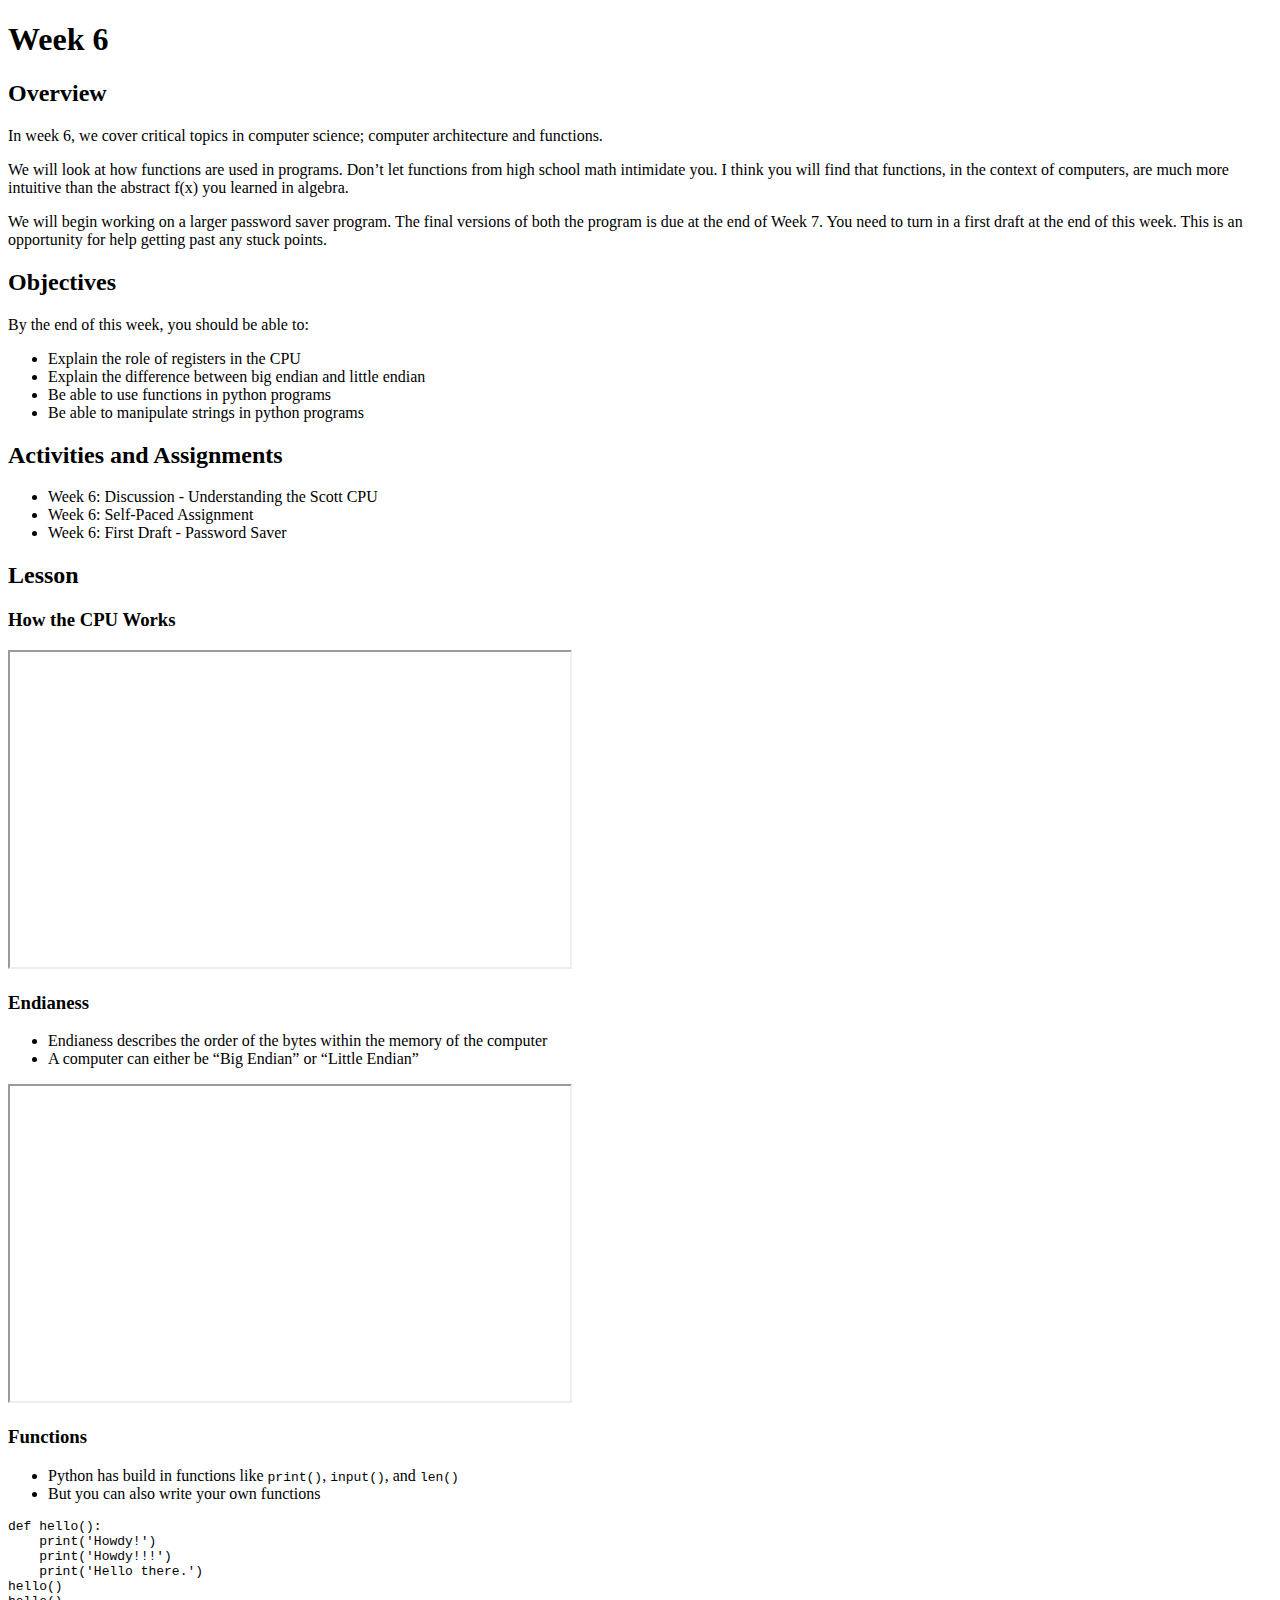
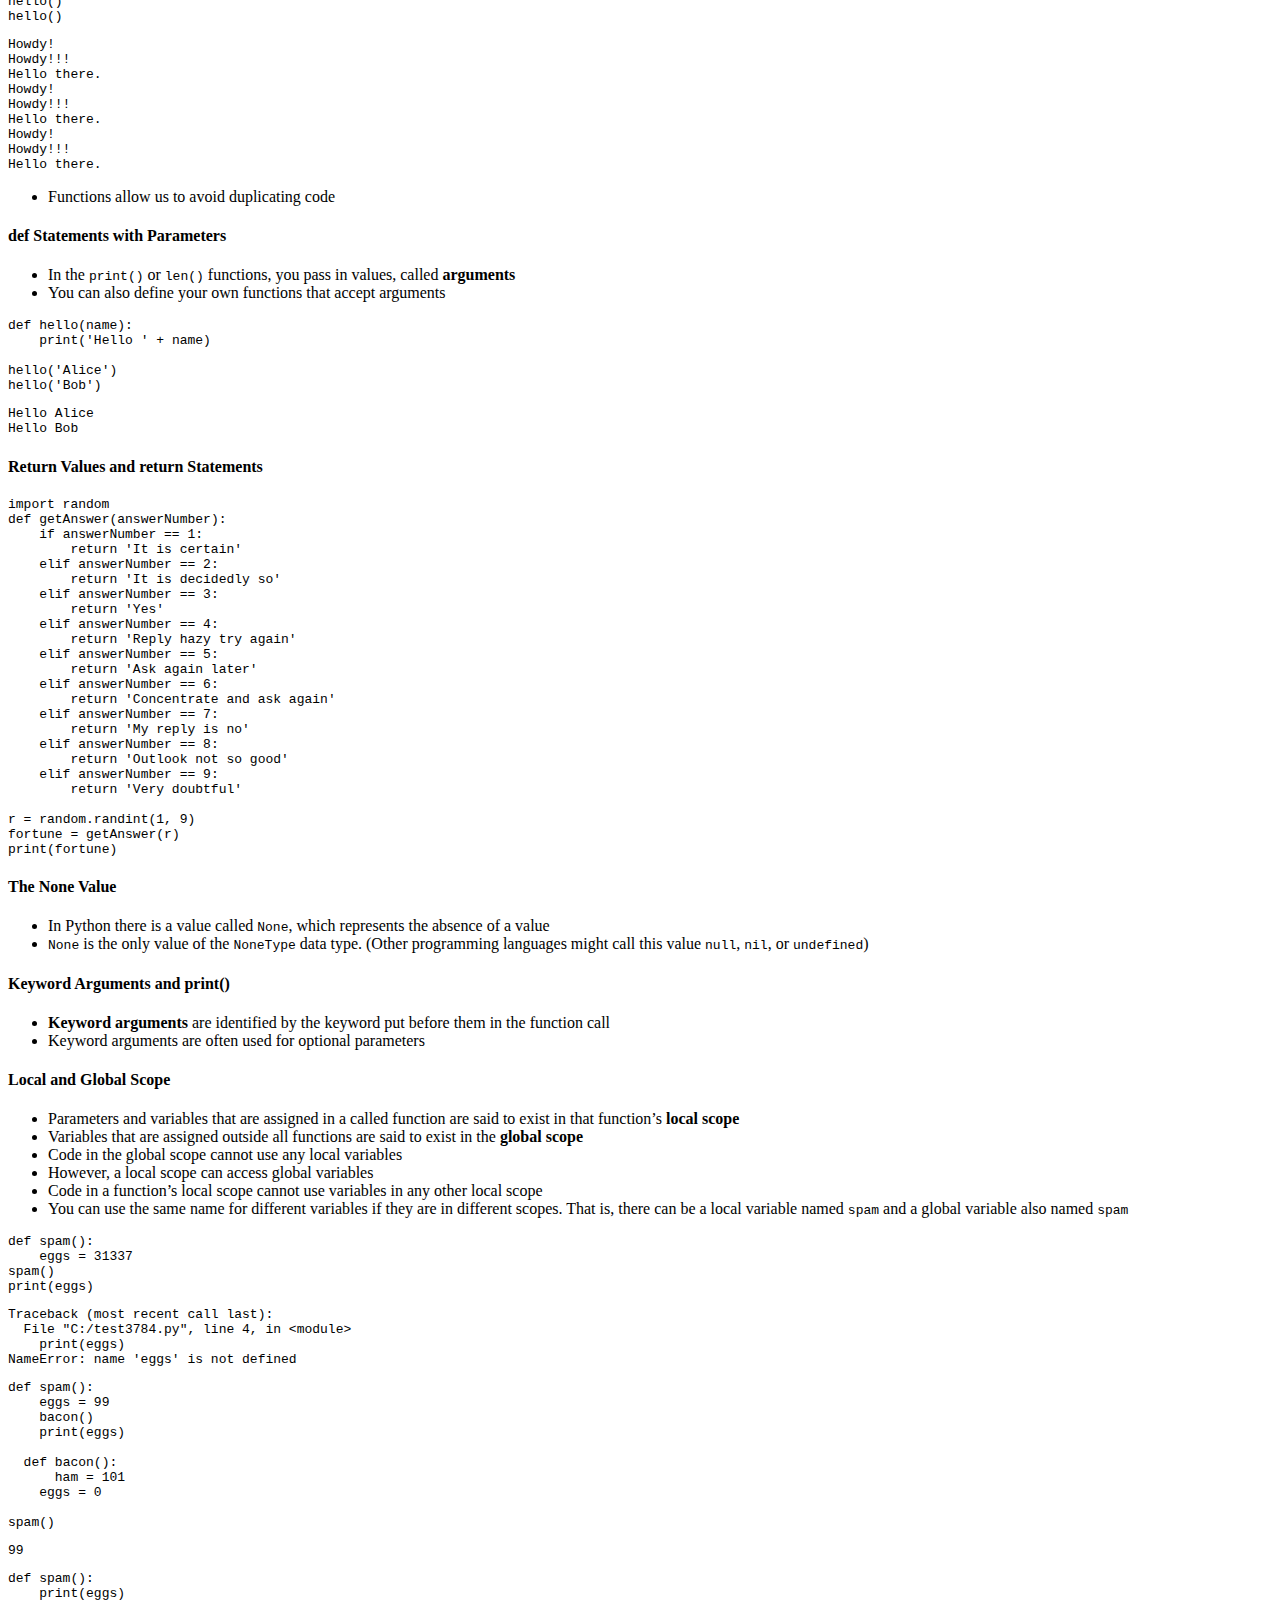
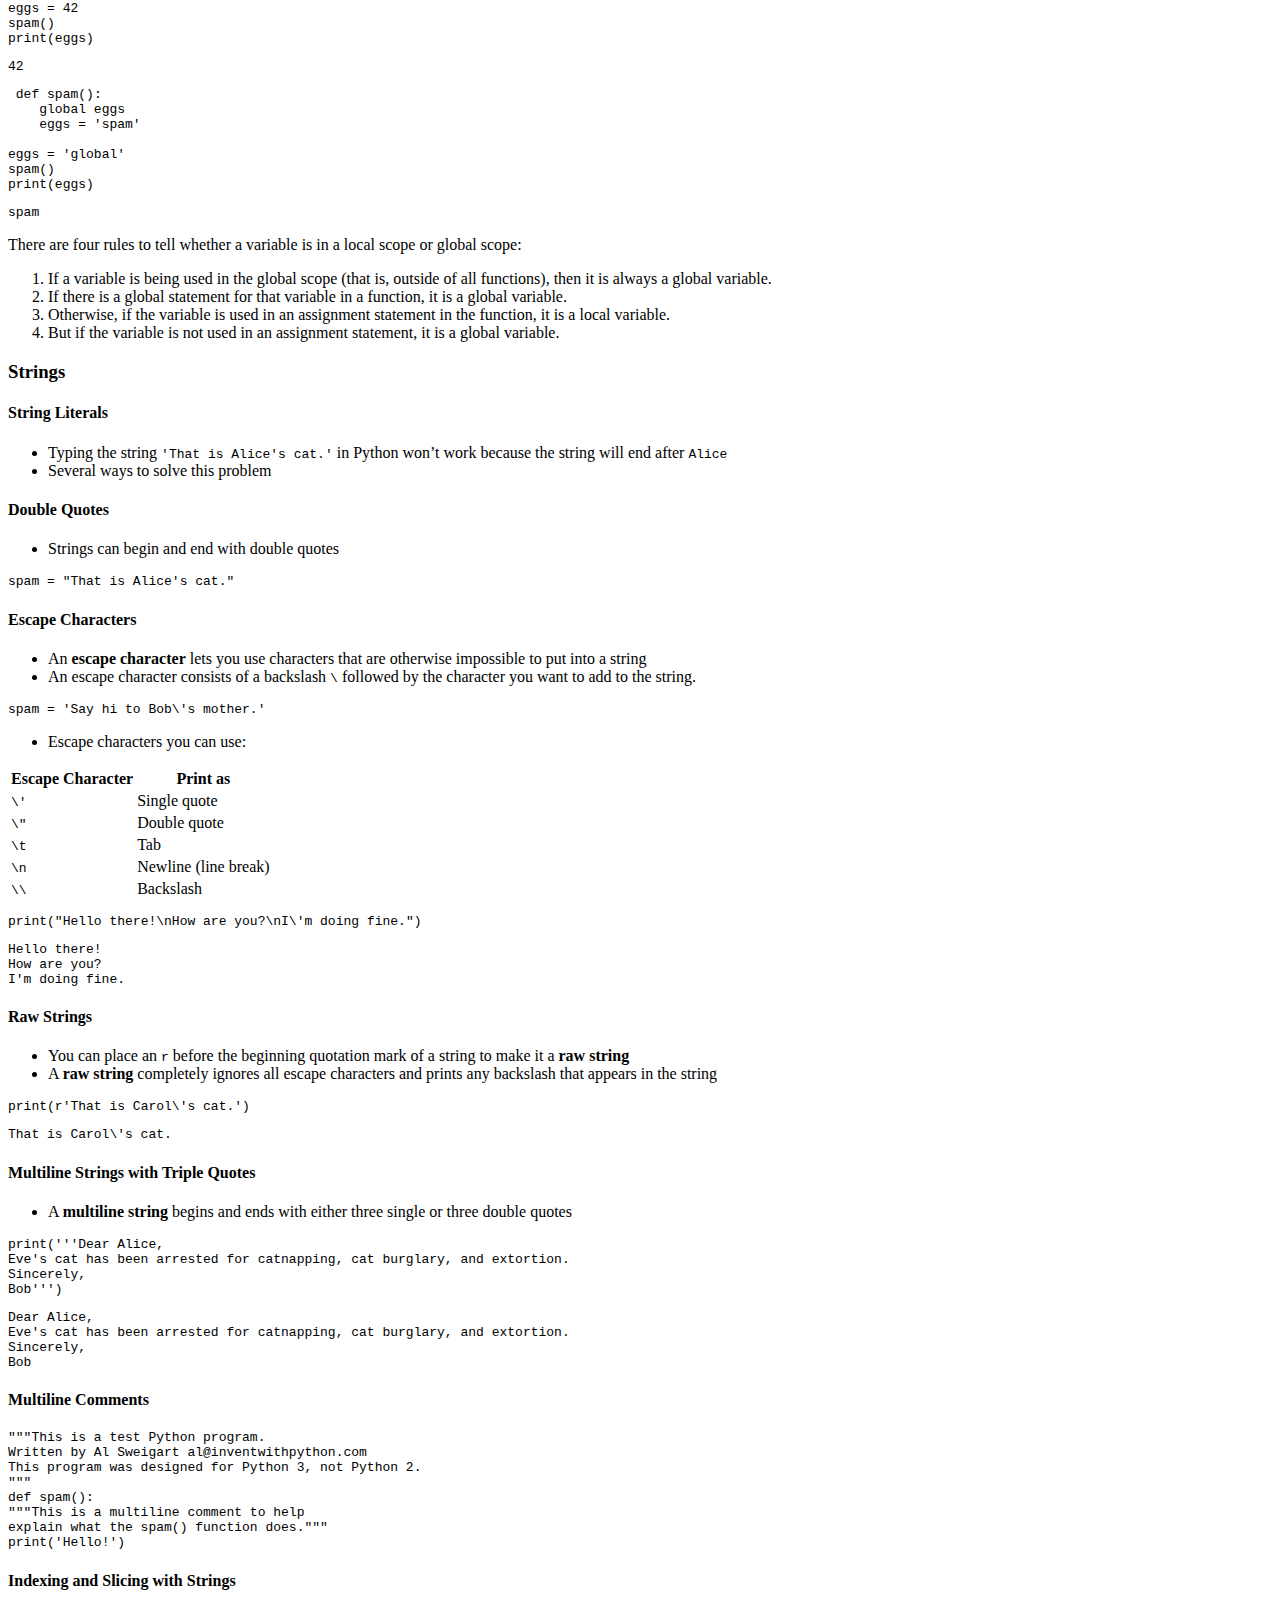
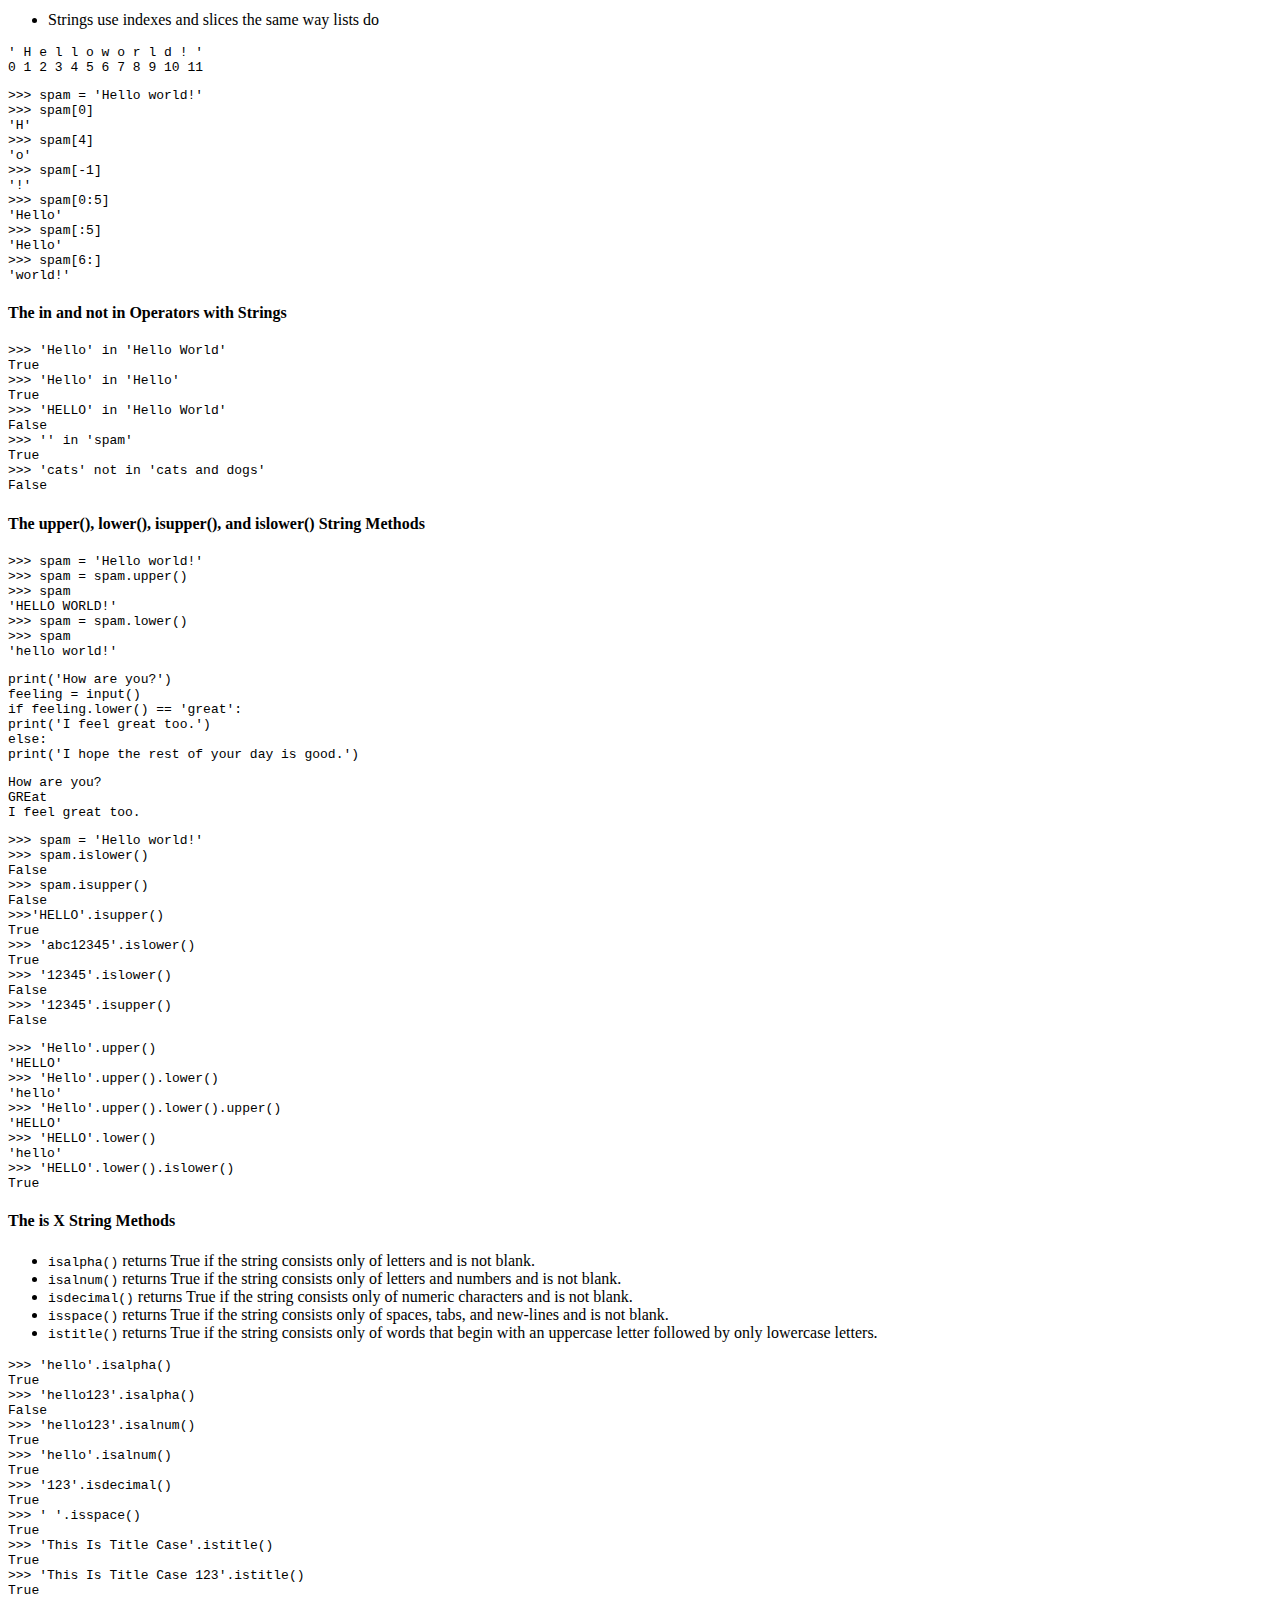
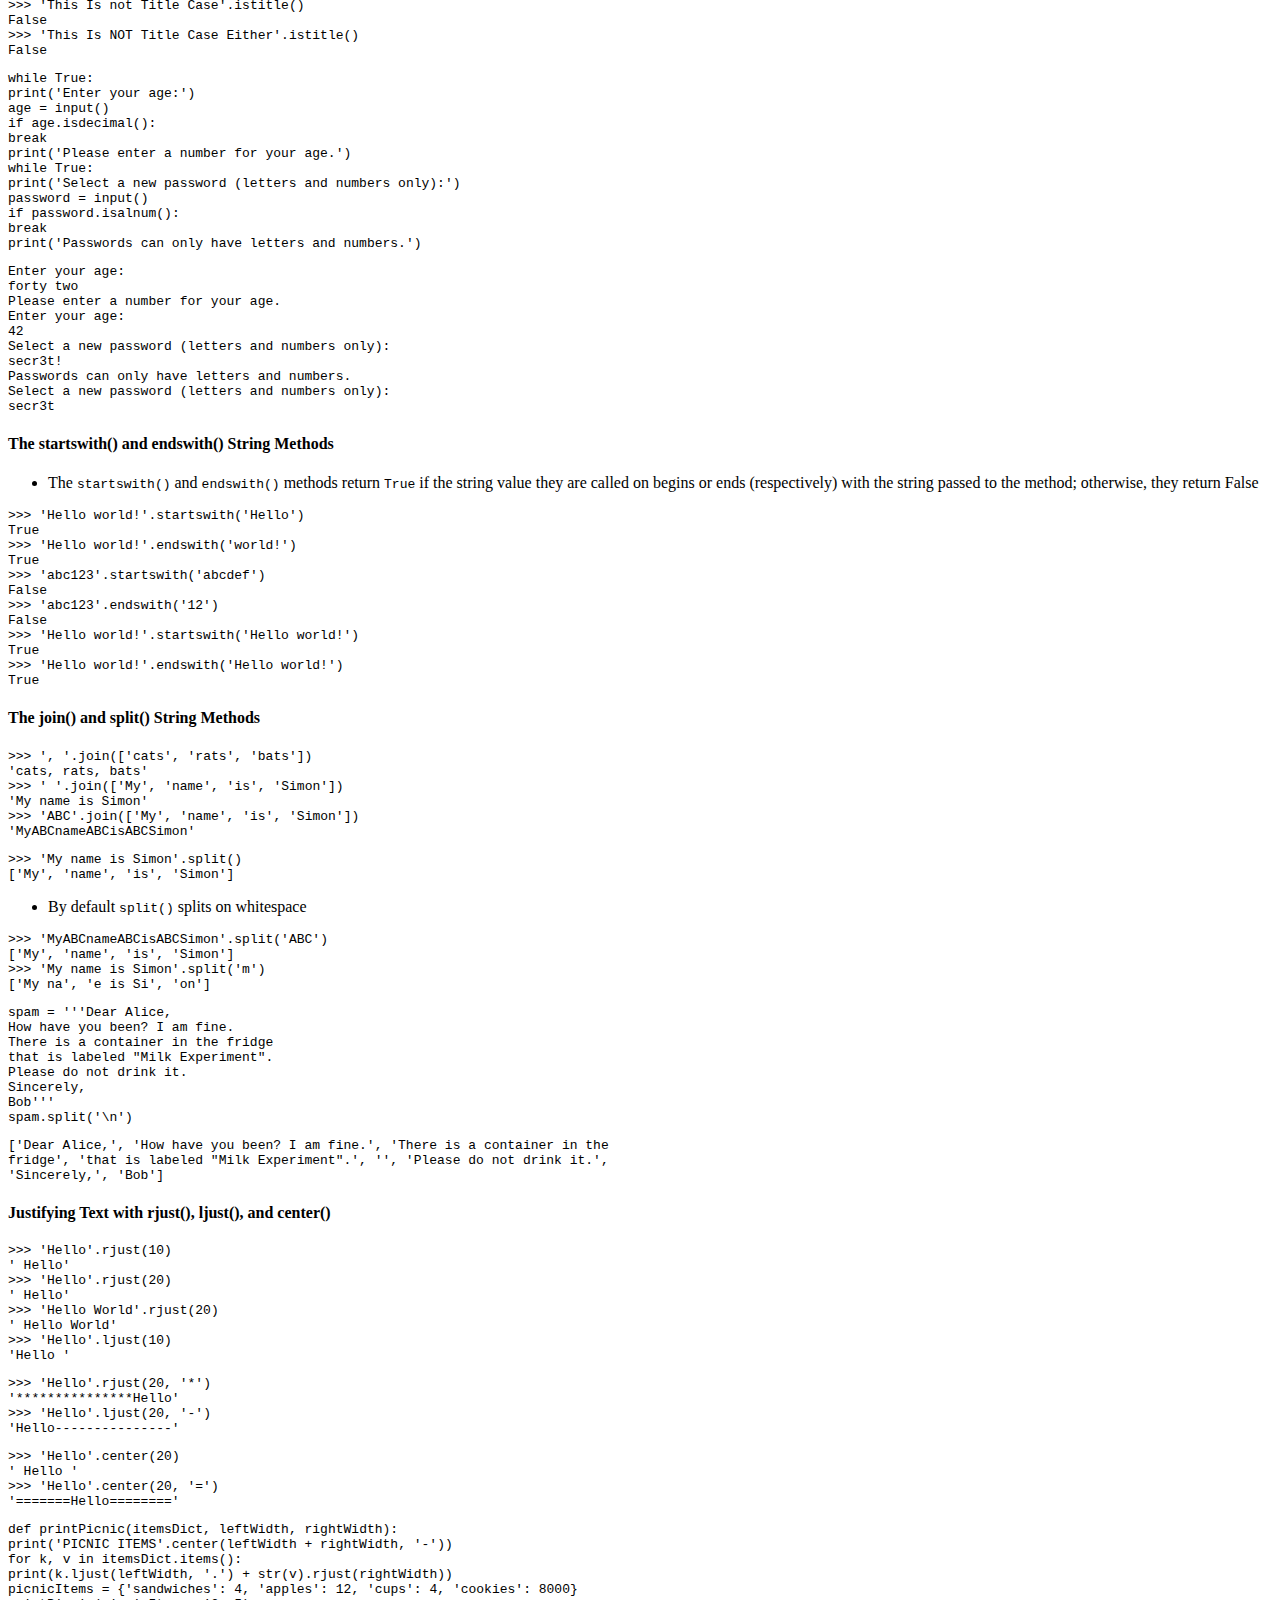
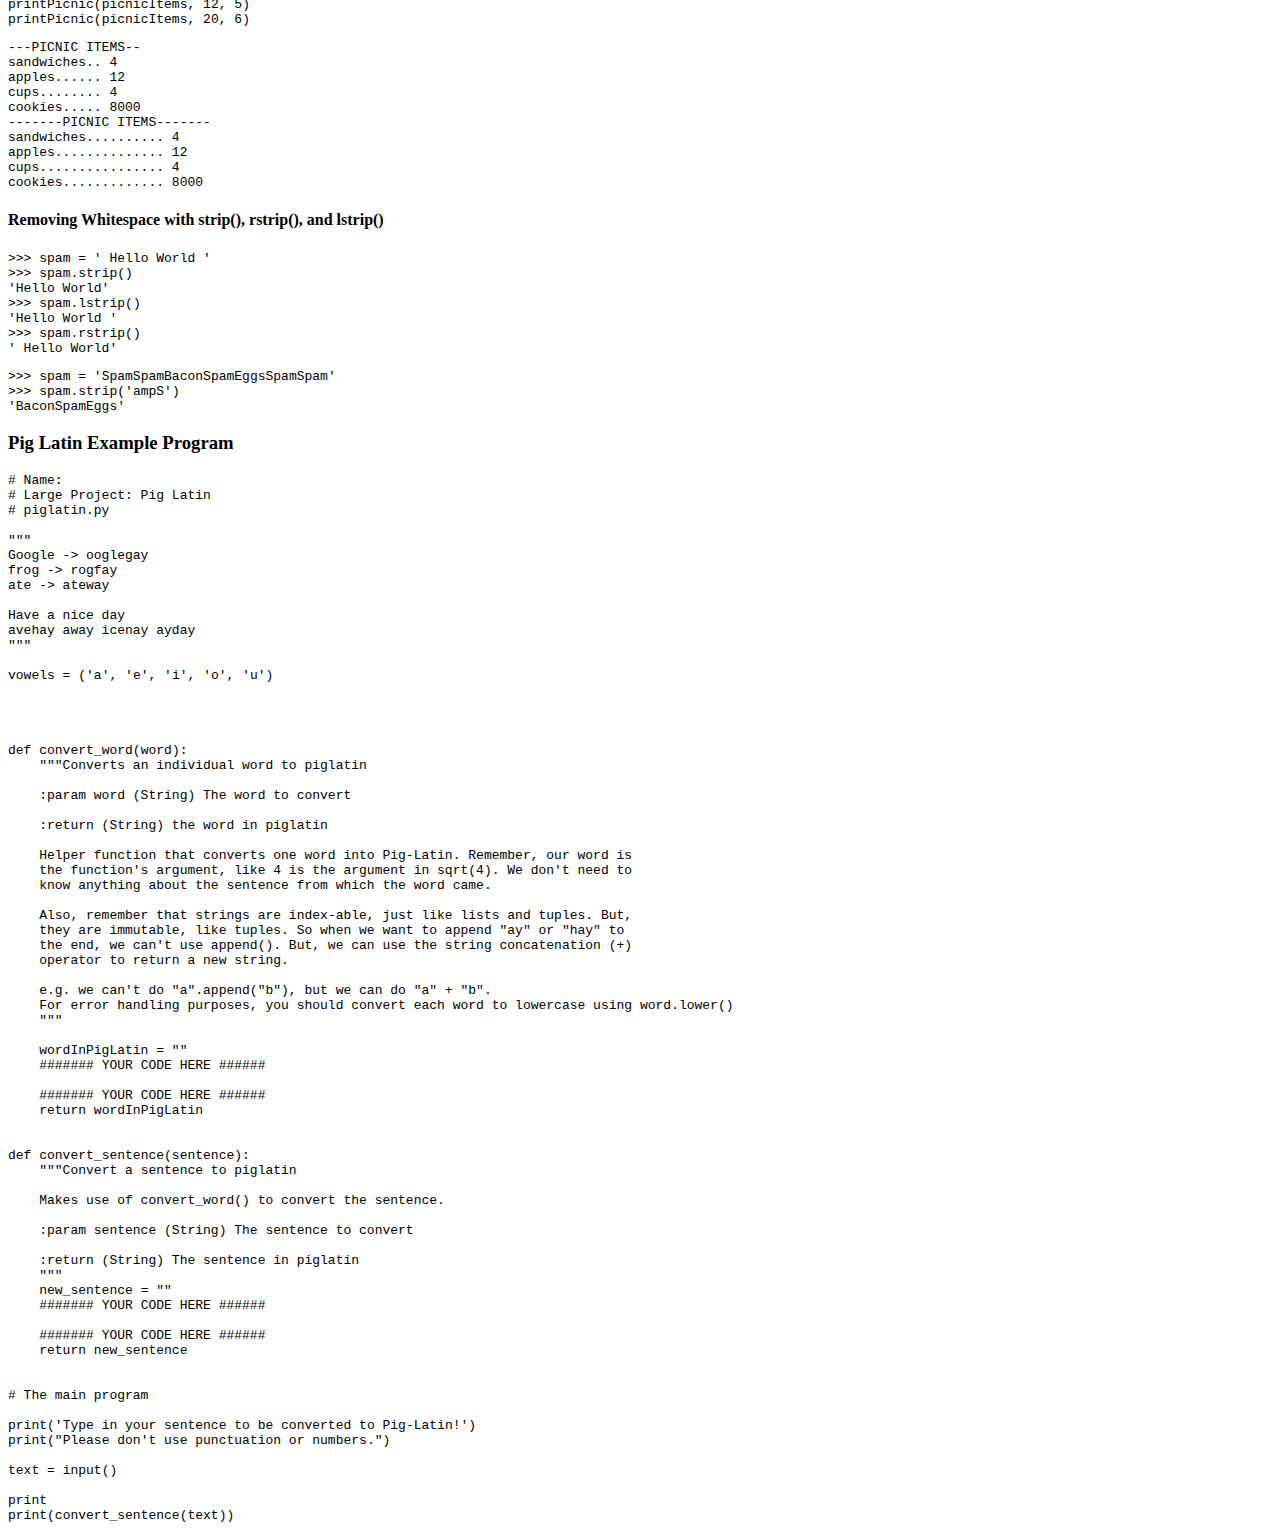
<file: ClassMaterials/CMIT-135/Week_6/Week_6_Notes.html>
﻿<!DOCTYPE html>
<html>

<head>
  <meta charset="utf-8">
  <meta name="viewport" content="width=device-width, initial-scale=1.0">
  <title>Week_6_Notes</title>
  <link rel="stylesheet" href="https://stackedit.io/style.css" />
</head>

<body class="stackedit">
  <div class="stackedit__html"><h1 id="week-6">Week 6</h1>
<h2 id="overview">Overview</h2>
<p>In week 6, we cover critical topics in computer science; computer architecture and functions.</p>
<p>We will look at how functions are used in programs. Don’t let functions from high school math intimidate you. I think you will find that functions, in the context of computers, are much more intuitive than the abstract f(x) you learned in algebra.</p>
<p>We will begin working on a larger password saver program. The final versions of both the program is due at the end of Week 7. You need to turn in a first draft at the end of this week. This is an opportunity for help getting past any stuck points.</p>
<h2 id="objectives">Objectives</h2>
<p>By the end of this week, you should be able to:</p>
<ul>
<li>Explain the role of registers in the CPU</li>
<li>Explain the difference between big endian and little endian</li>
<li>Be able to use functions in python programs</li>
<li>Be able to manipulate strings in python programs</li>
</ul>
<h2 id="activities-and-assignments">Activities and Assignments</h2>
<ul>
<li>Week 6: Discussion - Understanding the Scott CPU</li>
<li>Week 6: Self-Paced Assignment</li>
<li>Week 6: First Draft - Password Saver</li>
</ul>
<h2 id="lesson">Lesson</h2>
<h3 id="how-the-cpu-works">How the CPU Works</h3>
<iframe width="560" height="315" src="https://www.youtube.com/embed/cNN_tTXABUA" allowfullscreen=""></iframe>
<h3 id="endianess">Endianess</h3>
<ul>
<li>Endianess describes the order of the bytes within the memory of the computer</li>
<li>A computer can either be “Big Endian” or “Little Endian”</li>
</ul>
<iframe width="560" height="315" src="https://www.youtube.com/embed/JrNF0KRAlyo" allowfullscreen=""></iframe>
<h3 id="functions">Functions</h3>
<ul>
<li>Python has build in functions like <code>print()</code>, <code>input()</code>, and <code>len()</code></li>
<li>But you can also write your own functions</li>
</ul>
<pre class=" language-python"><code class="prism  language-python"><span class="token keyword">def</span> <span class="token function">hello</span><span class="token punctuation">(</span><span class="token punctuation">)</span><span class="token punctuation">:</span>
    <span class="token keyword">print</span><span class="token punctuation">(</span><span class="token string">'Howdy!'</span><span class="token punctuation">)</span>
    <span class="token keyword">print</span><span class="token punctuation">(</span><span class="token string">'Howdy!!!'</span><span class="token punctuation">)</span>
    <span class="token keyword">print</span><span class="token punctuation">(</span><span class="token string">'Hello there.'</span><span class="token punctuation">)</span>
hello<span class="token punctuation">(</span><span class="token punctuation">)</span>
hello<span class="token punctuation">(</span><span class="token punctuation">)</span>
hello<span class="token punctuation">(</span><span class="token punctuation">)</span>
</code></pre>
<pre><code>Howdy!
Howdy!!!
Hello there.
Howdy!
Howdy!!!
Hello there.
Howdy!
Howdy!!!
Hello there.
</code></pre>
<ul>
<li>Functions allow us to avoid duplicating code</li>
</ul>
<h4 id="def-statements-with-parameters">def Statements with Parameters</h4>
<ul>
<li>In the <code>print()</code> or <code>len()</code> functions, you pass in values, called <strong>arguments</strong></li>
<li>You can also define your own functions that accept arguments</li>
</ul>
<pre class=" language-python"><code class="prism  language-python"><span class="token keyword">def</span> <span class="token function">hello</span><span class="token punctuation">(</span>name<span class="token punctuation">)</span><span class="token punctuation">:</span>
    <span class="token keyword">print</span><span class="token punctuation">(</span><span class="token string">'Hello '</span> <span class="token operator">+</span> name<span class="token punctuation">)</span>

hello<span class="token punctuation">(</span><span class="token string">'Alice'</span><span class="token punctuation">)</span>
hello<span class="token punctuation">(</span><span class="token string">'Bob'</span><span class="token punctuation">)</span>
</code></pre>
<pre><code>Hello Alice
Hello Bob
</code></pre>
<h4 id="return-values-and-return-statements">Return Values and return Statements</h4>
<pre class=" language-python"><code class="prism  language-python"><span class="token keyword">import</span> random
<span class="token keyword">def</span> <span class="token function">getAnswer</span><span class="token punctuation">(</span>answerNumber<span class="token punctuation">)</span><span class="token punctuation">:</span>
    <span class="token keyword">if</span> answerNumber <span class="token operator">==</span> <span class="token number">1</span><span class="token punctuation">:</span>
        <span class="token keyword">return</span> <span class="token string">'It is certain'</span>
    <span class="token keyword">elif</span> answerNumber <span class="token operator">==</span> <span class="token number">2</span><span class="token punctuation">:</span>
        <span class="token keyword">return</span> <span class="token string">'It is decidedly so'</span>
    <span class="token keyword">elif</span> answerNumber <span class="token operator">==</span> <span class="token number">3</span><span class="token punctuation">:</span>
        <span class="token keyword">return</span> <span class="token string">'Yes'</span>
    <span class="token keyword">elif</span> answerNumber <span class="token operator">==</span> <span class="token number">4</span><span class="token punctuation">:</span>
        <span class="token keyword">return</span> <span class="token string">'Reply hazy try again'</span>
    <span class="token keyword">elif</span> answerNumber <span class="token operator">==</span> <span class="token number">5</span><span class="token punctuation">:</span>
        <span class="token keyword">return</span> <span class="token string">'Ask again later'</span>
    <span class="token keyword">elif</span> answerNumber <span class="token operator">==</span> <span class="token number">6</span><span class="token punctuation">:</span>
        <span class="token keyword">return</span> <span class="token string">'Concentrate and ask again'</span>
    <span class="token keyword">elif</span> answerNumber <span class="token operator">==</span> <span class="token number">7</span><span class="token punctuation">:</span>
        <span class="token keyword">return</span> <span class="token string">'My reply is no'</span>
    <span class="token keyword">elif</span> answerNumber <span class="token operator">==</span> <span class="token number">8</span><span class="token punctuation">:</span>
        <span class="token keyword">return</span> <span class="token string">'Outlook not so good'</span>
    <span class="token keyword">elif</span> answerNumber <span class="token operator">==</span> <span class="token number">9</span><span class="token punctuation">:</span>
        <span class="token keyword">return</span> <span class="token string">'Very doubtful'</span>

r <span class="token operator">=</span> random<span class="token punctuation">.</span>randint<span class="token punctuation">(</span><span class="token number">1</span><span class="token punctuation">,</span> <span class="token number">9</span><span class="token punctuation">)</span>
fortune <span class="token operator">=</span> getAnswer<span class="token punctuation">(</span>r<span class="token punctuation">)</span>
<span class="token keyword">print</span><span class="token punctuation">(</span>fortune<span class="token punctuation">)</span>
</code></pre>
<h4 id="the-none-value">The None Value</h4>
<ul>
<li>In Python there is a value called <code>None</code>, which represents the absence of a value</li>
<li><code>None</code> is the only value of the <code>NoneType</code> data type. (Other programming languages might call this value <code>null</code>, <code>nil</code>, or <code>undefined</code>)</li>
</ul>
<h4 id="keyword-arguments-and-print">Keyword Arguments and print()</h4>
<ul>
<li><strong>Keyword arguments</strong> are identified by the keyword put before them in the function call</li>
<li>Keyword arguments are often used for optional parameters</li>
</ul>
<h4 id="local-and-global-scope">Local and Global Scope</h4>
<ul>
<li>Parameters and variables that are assigned in a called function are said to exist in that function’s <strong>local scope</strong></li>
<li>Variables that are assigned outside all functions are said to exist in the <strong>global scope</strong></li>
<li>Code in the global scope cannot use any local variables</li>
<li>However, a local scope can access global variables</li>
<li>Code in a function’s local scope cannot use variables in any other local scope</li>
<li>You can use the same name for different variables if they are in different scopes. That is, there can be a local variable named <code>spam</code> and a global variable also named <code>spam</code></li>
</ul>
<pre class=" language-python"><code class="prism  language-python"><span class="token keyword">def</span> <span class="token function">spam</span><span class="token punctuation">(</span><span class="token punctuation">)</span><span class="token punctuation">:</span>
    eggs <span class="token operator">=</span> <span class="token number">31337</span>
spam<span class="token punctuation">(</span><span class="token punctuation">)</span>
<span class="token keyword">print</span><span class="token punctuation">(</span>eggs<span class="token punctuation">)</span>
</code></pre>
<pre><code>Traceback (most recent call last):
  File "C:/test3784.py", line 4, in &lt;module&gt;
    print(eggs)
NameError: name 'eggs' is not defined
</code></pre>
<pre class=" language-python"><code class="prism  language-python"><span class="token keyword">def</span> <span class="token function">spam</span><span class="token punctuation">(</span><span class="token punctuation">)</span><span class="token punctuation">:</span>
    eggs <span class="token operator">=</span> <span class="token number">99</span>
    bacon<span class="token punctuation">(</span><span class="token punctuation">)</span>
    <span class="token keyword">print</span><span class="token punctuation">(</span>eggs<span class="token punctuation">)</span>

  <span class="token keyword">def</span> <span class="token function">bacon</span><span class="token punctuation">(</span><span class="token punctuation">)</span><span class="token punctuation">:</span>
      ham <span class="token operator">=</span> <span class="token number">101</span>
    eggs <span class="token operator">=</span> <span class="token number">0</span>

spam<span class="token punctuation">(</span><span class="token punctuation">)</span>
</code></pre>
<pre><code>99
</code></pre>
<pre class=" language-python"><code class="prism  language-python"><span class="token keyword">def</span> <span class="token function">spam</span><span class="token punctuation">(</span><span class="token punctuation">)</span><span class="token punctuation">:</span>
    <span class="token keyword">print</span><span class="token punctuation">(</span>eggs<span class="token punctuation">)</span>
eggs <span class="token operator">=</span> <span class="token number">42</span>
spam<span class="token punctuation">(</span><span class="token punctuation">)</span>
<span class="token keyword">print</span><span class="token punctuation">(</span>eggs<span class="token punctuation">)</span>
</code></pre>
<pre><code>42
</code></pre>
<pre class=" language-python"><code class="prism  language-python"> <span class="token keyword">def</span> <span class="token function">spam</span><span class="token punctuation">(</span><span class="token punctuation">)</span><span class="token punctuation">:</span>
    <span class="token keyword">global</span> eggs
    eggs <span class="token operator">=</span> <span class="token string">'spam'</span>

eggs <span class="token operator">=</span> <span class="token string">'global'</span>
spam<span class="token punctuation">(</span><span class="token punctuation">)</span>
<span class="token keyword">print</span><span class="token punctuation">(</span>eggs<span class="token punctuation">)</span>
</code></pre>
<pre><code>spam
</code></pre>
<p>There are four rules to tell whether a variable is in a local scope or global scope:</p>
<ol>
<li>If a variable is being used in the global scope (that is, outside of all functions), then it is always a global variable.</li>
<li>If there is a global statement for that variable in a function, it is a global variable.</li>
<li>Otherwise, if the variable is used in an assignment statement in the function, it is a local variable.</li>
<li>But if the variable is not used in an assignment statement, it is a global variable.</li>
</ol>
<h3 id="strings">Strings</h3>
<h4 id="string-literals">String Literals</h4>
<ul>
<li>Typing the string <code>'That is Alice's cat.'</code> in Python won’t work because the string will end after <code>Alice</code></li>
<li>Several ways to solve this problem</li>
</ul>
<h4 id="double-quotes">Double Quotes</h4>
<ul>
<li>Strings can begin and end with double quotes</li>
</ul>
<pre class=" language-python"><code class="prism  language-python">spam <span class="token operator">=</span> <span class="token string">"That is Alice's cat."</span>
</code></pre>
<h4 id="escape-characters">Escape Characters</h4>
<ul>
<li>An <strong>escape character</strong> lets you use characters that are otherwise impossible to put into a string</li>
<li>An escape character consists of a backslash <code>\</code> followed by the character you want to add to the string.</li>
</ul>
<pre class=" language-python"><code class="prism  language-python">spam <span class="token operator">=</span> <span class="token string">'Say hi to Bob\'s mother.'</span>
</code></pre>
<ul>
<li>Escape characters you can use:</li>
</ul>

<table>
<thead>
<tr>
<th>Escape Character</th>
<th>Print as</th>
</tr>
</thead>
<tbody>
<tr>
<td><code>\'</code></td>
<td>Single quote</td>
</tr>
<tr>
<td><code>\"</code></td>
<td>Double quote</td>
</tr>
<tr>
<td><code>\t</code></td>
<td>Tab</td>
</tr>
<tr>
<td><code>\n</code></td>
<td>Newline (line break)</td>
</tr>
<tr>
<td><code>\\</code></td>
<td>Backslash</td>
</tr>
</tbody>
</table><pre class=" language-python"><code class="prism  language-python"><span class="token keyword">print</span><span class="token punctuation">(</span><span class="token string">"Hello there!\nHow are you?\nI\'m doing fine."</span><span class="token punctuation">)</span>
</code></pre>
<pre><code>Hello there!
How are you?
I'm doing fine.
</code></pre>
<h4 id="raw-strings">Raw Strings</h4>
<ul>
<li>You can place an <code>r</code> before the beginning quotation mark of a string to make it a <strong>raw string</strong></li>
<li>A <strong>raw string</strong> completely ignores all escape characters and prints any backslash that appears in the string</li>
</ul>
<pre class=" language-python"><code class="prism  language-python"><span class="token keyword">print</span><span class="token punctuation">(</span>r<span class="token string">'That is Carol\'s cat.'</span><span class="token punctuation">)</span>
</code></pre>
<pre><code>That is Carol\'s cat.
</code></pre>
<h4 id="multiline-strings-with-triple-quotes">Multiline Strings with Triple Quotes</h4>
<ul>
<li>A <strong>multiline string</strong> begins and ends with either three single or three double quotes</li>
</ul>
<pre class=" language-python"><code class="prism  language-python"><span class="token keyword">print</span><span class="token punctuation">(</span><span class="token triple-quoted-string string">'''Dear Alice,
Eve's cat has been arrested for catnapping, cat burglary, and extortion.
Sincerely,
Bob'''</span><span class="token punctuation">)</span>
</code></pre>
<pre><code>Dear Alice,
Eve's cat has been arrested for catnapping, cat burglary, and extortion.
Sincerely,
Bob
</code></pre>
<h4 id="multiline-comments">Multiline Comments</h4>
<pre class=" language-python"><code class="prism  language-python"><span class="token triple-quoted-string string">"""This is a test Python program.
Written by Al Sweigart al@inventwithpython.com
This program was designed for Python 3, not Python 2.
"""</span>
<span class="token keyword">def</span> <span class="token function">spam</span><span class="token punctuation">(</span><span class="token punctuation">)</span><span class="token punctuation">:</span>
<span class="token triple-quoted-string string">"""This is a multiline comment to help
explain what the spam() function does."""</span>
<span class="token keyword">print</span><span class="token punctuation">(</span><span class="token string">'Hello!'</span><span class="token punctuation">)</span>
</code></pre>
<h4 id="indexing-and-slicing-with-strings">Indexing and Slicing with Strings</h4>
<ul>
<li>Strings use indexes and slices the same way lists do</li>
</ul>
<pre><code>' H e l l o w o r l d ! '
0 1 2 3 4 5 6 7 8 9 10 11
</code></pre>
<pre class=" language-python"><code class="prism  language-python"><span class="token operator">&gt;&gt;</span><span class="token operator">&gt;</span> spam <span class="token operator">=</span> <span class="token string">'Hello world!'</span>
<span class="token operator">&gt;&gt;</span><span class="token operator">&gt;</span> spam<span class="token punctuation">[</span><span class="token number">0</span><span class="token punctuation">]</span>
<span class="token string">'H'</span>
<span class="token operator">&gt;&gt;</span><span class="token operator">&gt;</span> spam<span class="token punctuation">[</span><span class="token number">4</span><span class="token punctuation">]</span>
<span class="token string">'o'</span>
<span class="token operator">&gt;&gt;</span><span class="token operator">&gt;</span> spam<span class="token punctuation">[</span><span class="token operator">-</span><span class="token number">1</span><span class="token punctuation">]</span>
<span class="token string">'!'</span>
<span class="token operator">&gt;&gt;</span><span class="token operator">&gt;</span> spam<span class="token punctuation">[</span><span class="token number">0</span><span class="token punctuation">:</span><span class="token number">5</span><span class="token punctuation">]</span>
<span class="token string">'Hello'</span>
<span class="token operator">&gt;&gt;</span><span class="token operator">&gt;</span> spam<span class="token punctuation">[</span><span class="token punctuation">:</span><span class="token number">5</span><span class="token punctuation">]</span>
<span class="token string">'Hello'</span>
<span class="token operator">&gt;&gt;</span><span class="token operator">&gt;</span> spam<span class="token punctuation">[</span><span class="token number">6</span><span class="token punctuation">:</span><span class="token punctuation">]</span>
<span class="token string">'world!'</span>
</code></pre>
<h4 id="the-in-and-not-in-operators-with-strings">The in and not in Operators with Strings</h4>
<pre class=" language-python"><code class="prism  language-python"><span class="token operator">&gt;&gt;</span><span class="token operator">&gt;</span> <span class="token string">'Hello'</span> <span class="token keyword">in</span> <span class="token string">'Hello World'</span>
<span class="token boolean">True</span>
<span class="token operator">&gt;&gt;</span><span class="token operator">&gt;</span> <span class="token string">'Hello'</span> <span class="token keyword">in</span> <span class="token string">'Hello'</span>
<span class="token boolean">True</span>
<span class="token operator">&gt;&gt;</span><span class="token operator">&gt;</span> <span class="token string">'HELLO'</span> <span class="token keyword">in</span> <span class="token string">'Hello World'</span>
<span class="token boolean">False</span>
<span class="token operator">&gt;&gt;</span><span class="token operator">&gt;</span> <span class="token string">''</span> <span class="token keyword">in</span> <span class="token string">'spam'</span>
<span class="token boolean">True</span>
<span class="token operator">&gt;&gt;</span><span class="token operator">&gt;</span> <span class="token string">'cats'</span> <span class="token operator">not</span> <span class="token keyword">in</span> <span class="token string">'cats and dogs'</span>
<span class="token boolean">False</span>
</code></pre>
<h4 id="the-upper-lower-isupper-and-islower-string-methods">The upper(), lower(), isupper(), and islower() String Methods</h4>
<pre class=" language-python"><code class="prism  language-python"><span class="token operator">&gt;&gt;</span><span class="token operator">&gt;</span> spam <span class="token operator">=</span> <span class="token string">'Hello world!'</span>
<span class="token operator">&gt;&gt;</span><span class="token operator">&gt;</span> spam <span class="token operator">=</span> spam<span class="token punctuation">.</span>upper<span class="token punctuation">(</span><span class="token punctuation">)</span>
<span class="token operator">&gt;&gt;</span><span class="token operator">&gt;</span> spam
<span class="token string">'HELLO WORLD!'</span>
<span class="token operator">&gt;&gt;</span><span class="token operator">&gt;</span> spam <span class="token operator">=</span> spam<span class="token punctuation">.</span>lower<span class="token punctuation">(</span><span class="token punctuation">)</span>
<span class="token operator">&gt;&gt;</span><span class="token operator">&gt;</span> spam
<span class="token string">'hello world!'</span>
</code></pre>
<pre class=" language-python"><code class="prism  language-python"><span class="token keyword">print</span><span class="token punctuation">(</span><span class="token string">'How are you?'</span><span class="token punctuation">)</span>
feeling <span class="token operator">=</span> <span class="token builtin">input</span><span class="token punctuation">(</span><span class="token punctuation">)</span>
<span class="token keyword">if</span> feeling<span class="token punctuation">.</span>lower<span class="token punctuation">(</span><span class="token punctuation">)</span> <span class="token operator">==</span> <span class="token string">'great'</span><span class="token punctuation">:</span>
<span class="token keyword">print</span><span class="token punctuation">(</span><span class="token string">'I feel great too.'</span><span class="token punctuation">)</span>
<span class="token keyword">else</span><span class="token punctuation">:</span>
<span class="token keyword">print</span><span class="token punctuation">(</span><span class="token string">'I hope the rest of your day is good.'</span><span class="token punctuation">)</span>
</code></pre>
<pre><code>How are you?
GREat
I feel great too.
</code></pre>
<pre class=" language-python"><code class="prism  language-python"><span class="token operator">&gt;&gt;</span><span class="token operator">&gt;</span> spam <span class="token operator">=</span> <span class="token string">'Hello world!'</span>
<span class="token operator">&gt;&gt;</span><span class="token operator">&gt;</span> spam<span class="token punctuation">.</span>islower<span class="token punctuation">(</span><span class="token punctuation">)</span>
<span class="token boolean">False</span>
<span class="token operator">&gt;&gt;</span><span class="token operator">&gt;</span> spam<span class="token punctuation">.</span>isupper<span class="token punctuation">(</span><span class="token punctuation">)</span>
<span class="token boolean">False</span>
<span class="token operator">&gt;&gt;</span><span class="token operator">&gt;</span><span class="token string">'HELLO'</span><span class="token punctuation">.</span>isupper<span class="token punctuation">(</span><span class="token punctuation">)</span>
<span class="token boolean">True</span>
<span class="token operator">&gt;&gt;</span><span class="token operator">&gt;</span> <span class="token string">'abc12345'</span><span class="token punctuation">.</span>islower<span class="token punctuation">(</span><span class="token punctuation">)</span>
<span class="token boolean">True</span>
<span class="token operator">&gt;&gt;</span><span class="token operator">&gt;</span> <span class="token string">'12345'</span><span class="token punctuation">.</span>islower<span class="token punctuation">(</span><span class="token punctuation">)</span>
<span class="token boolean">False</span>
<span class="token operator">&gt;&gt;</span><span class="token operator">&gt;</span> <span class="token string">'12345'</span><span class="token punctuation">.</span>isupper<span class="token punctuation">(</span><span class="token punctuation">)</span>
<span class="token boolean">False</span>
</code></pre>
<pre class=" language-python"><code class="prism  language-python"><span class="token operator">&gt;&gt;</span><span class="token operator">&gt;</span> <span class="token string">'Hello'</span><span class="token punctuation">.</span>upper<span class="token punctuation">(</span><span class="token punctuation">)</span>
<span class="token string">'HELLO'</span>
<span class="token operator">&gt;&gt;</span><span class="token operator">&gt;</span> <span class="token string">'Hello'</span><span class="token punctuation">.</span>upper<span class="token punctuation">(</span><span class="token punctuation">)</span><span class="token punctuation">.</span>lower<span class="token punctuation">(</span><span class="token punctuation">)</span>
<span class="token string">'hello'</span>
<span class="token operator">&gt;&gt;</span><span class="token operator">&gt;</span> <span class="token string">'Hello'</span><span class="token punctuation">.</span>upper<span class="token punctuation">(</span><span class="token punctuation">)</span><span class="token punctuation">.</span>lower<span class="token punctuation">(</span><span class="token punctuation">)</span><span class="token punctuation">.</span>upper<span class="token punctuation">(</span><span class="token punctuation">)</span>
<span class="token string">'HELLO'</span>
<span class="token operator">&gt;&gt;</span><span class="token operator">&gt;</span> <span class="token string">'HELLO'</span><span class="token punctuation">.</span>lower<span class="token punctuation">(</span><span class="token punctuation">)</span>
<span class="token string">'hello'</span>
<span class="token operator">&gt;&gt;</span><span class="token operator">&gt;</span> <span class="token string">'HELLO'</span><span class="token punctuation">.</span>lower<span class="token punctuation">(</span><span class="token punctuation">)</span><span class="token punctuation">.</span>islower<span class="token punctuation">(</span><span class="token punctuation">)</span>
<span class="token boolean">True</span>
</code></pre>
<h4 id="the-is-x-string-methods">The is X String Methods</h4>
<ul>
<li><code>isalpha()</code> returns True if the string consists only of letters and is not blank.</li>
<li><code>isalnum()</code> returns True if the string consists only of letters and numbers and is not blank.</li>
<li><code>isdecimal()</code> returns True if the string consists only of numeric characters and is not blank.</li>
<li><code>isspace()</code> returns True if the string consists only of spaces, tabs, and new-lines and is not blank.</li>
<li><code>istitle()</code> returns True if the string consists only of words that begin with an uppercase letter followed by only lowercase letters.</li>
</ul>
<pre class=" language-python"><code class="prism  language-python"><span class="token operator">&gt;&gt;</span><span class="token operator">&gt;</span> <span class="token string">'hello'</span><span class="token punctuation">.</span>isalpha<span class="token punctuation">(</span><span class="token punctuation">)</span>
<span class="token boolean">True</span>
<span class="token operator">&gt;&gt;</span><span class="token operator">&gt;</span> <span class="token string">'hello123'</span><span class="token punctuation">.</span>isalpha<span class="token punctuation">(</span><span class="token punctuation">)</span>
<span class="token boolean">False</span>
<span class="token operator">&gt;&gt;</span><span class="token operator">&gt;</span> <span class="token string">'hello123'</span><span class="token punctuation">.</span>isalnum<span class="token punctuation">(</span><span class="token punctuation">)</span>
<span class="token boolean">True</span>
<span class="token operator">&gt;&gt;</span><span class="token operator">&gt;</span> <span class="token string">'hello'</span><span class="token punctuation">.</span>isalnum<span class="token punctuation">(</span><span class="token punctuation">)</span>
<span class="token boolean">True</span>
<span class="token operator">&gt;&gt;</span><span class="token operator">&gt;</span> <span class="token string">'123'</span><span class="token punctuation">.</span>isdecimal<span class="token punctuation">(</span><span class="token punctuation">)</span>
<span class="token boolean">True</span>
<span class="token operator">&gt;&gt;</span><span class="token operator">&gt;</span> <span class="token string">' '</span><span class="token punctuation">.</span>isspace<span class="token punctuation">(</span><span class="token punctuation">)</span>
<span class="token boolean">True</span>
<span class="token operator">&gt;&gt;</span><span class="token operator">&gt;</span> <span class="token string">'This Is Title Case'</span><span class="token punctuation">.</span>istitle<span class="token punctuation">(</span><span class="token punctuation">)</span>
<span class="token boolean">True</span>
<span class="token operator">&gt;&gt;</span><span class="token operator">&gt;</span> <span class="token string">'This Is Title Case 123'</span><span class="token punctuation">.</span>istitle<span class="token punctuation">(</span><span class="token punctuation">)</span>
<span class="token boolean">True</span>
<span class="token operator">&gt;&gt;</span><span class="token operator">&gt;</span> <span class="token string">'This Is not Title Case'</span><span class="token punctuation">.</span>istitle<span class="token punctuation">(</span><span class="token punctuation">)</span>
<span class="token boolean">False</span>
<span class="token operator">&gt;&gt;</span><span class="token operator">&gt;</span> <span class="token string">'This Is NOT Title Case Either'</span><span class="token punctuation">.</span>istitle<span class="token punctuation">(</span><span class="token punctuation">)</span>
<span class="token boolean">False</span>
</code></pre>
<pre class=" language-python"><code class="prism  language-python"><span class="token keyword">while</span> <span class="token boolean">True</span><span class="token punctuation">:</span>
<span class="token keyword">print</span><span class="token punctuation">(</span><span class="token string">'Enter your age:'</span><span class="token punctuation">)</span>
age <span class="token operator">=</span> <span class="token builtin">input</span><span class="token punctuation">(</span><span class="token punctuation">)</span>
<span class="token keyword">if</span> age<span class="token punctuation">.</span>isdecimal<span class="token punctuation">(</span><span class="token punctuation">)</span><span class="token punctuation">:</span>
<span class="token keyword">break</span>
<span class="token keyword">print</span><span class="token punctuation">(</span><span class="token string">'Please enter a number for your age.'</span><span class="token punctuation">)</span>
<span class="token keyword">while</span> <span class="token boolean">True</span><span class="token punctuation">:</span>
<span class="token keyword">print</span><span class="token punctuation">(</span><span class="token string">'Select a new password (letters and numbers only):'</span><span class="token punctuation">)</span>
password <span class="token operator">=</span> <span class="token builtin">input</span><span class="token punctuation">(</span><span class="token punctuation">)</span>
<span class="token keyword">if</span> password<span class="token punctuation">.</span>isalnum<span class="token punctuation">(</span><span class="token punctuation">)</span><span class="token punctuation">:</span>
<span class="token keyword">break</span>
<span class="token keyword">print</span><span class="token punctuation">(</span><span class="token string">'Passwords can only have letters and numbers.'</span><span class="token punctuation">)</span>
</code></pre>
<pre><code>Enter your age:
forty two
Please enter a number for your age.
Enter your age:
42
Select a new password (letters and numbers only):
secr3t!
Passwords can only have letters and numbers.
Select a new password (letters and numbers only):
secr3t
</code></pre>
<h4 id="the-startswith-and-endswith-string-methods">The startswith() and endswith() String Methods</h4>
<ul>
<li>The <code>startswith()</code> and <code>endswith()</code> methods return <code>True</code> if the string value they are called on begins or ends (respectively) with the string passed to the method; otherwise, they return False</li>
</ul>
<pre class=" language-python"><code class="prism  language-python"><span class="token operator">&gt;&gt;</span><span class="token operator">&gt;</span> <span class="token string">'Hello world!'</span><span class="token punctuation">.</span>startswith<span class="token punctuation">(</span><span class="token string">'Hello'</span><span class="token punctuation">)</span>
<span class="token boolean">True</span>
<span class="token operator">&gt;&gt;</span><span class="token operator">&gt;</span> <span class="token string">'Hello world!'</span><span class="token punctuation">.</span>endswith<span class="token punctuation">(</span><span class="token string">'world!'</span><span class="token punctuation">)</span>
<span class="token boolean">True</span>
<span class="token operator">&gt;&gt;</span><span class="token operator">&gt;</span> <span class="token string">'abc123'</span><span class="token punctuation">.</span>startswith<span class="token punctuation">(</span><span class="token string">'abcdef'</span><span class="token punctuation">)</span>
<span class="token boolean">False</span>
<span class="token operator">&gt;&gt;</span><span class="token operator">&gt;</span> <span class="token string">'abc123'</span><span class="token punctuation">.</span>endswith<span class="token punctuation">(</span><span class="token string">'12'</span><span class="token punctuation">)</span>
<span class="token boolean">False</span>
<span class="token operator">&gt;&gt;</span><span class="token operator">&gt;</span> <span class="token string">'Hello world!'</span><span class="token punctuation">.</span>startswith<span class="token punctuation">(</span><span class="token string">'Hello world!'</span><span class="token punctuation">)</span>
<span class="token boolean">True</span>
<span class="token operator">&gt;&gt;</span><span class="token operator">&gt;</span> <span class="token string">'Hello world!'</span><span class="token punctuation">.</span>endswith<span class="token punctuation">(</span><span class="token string">'Hello world!'</span><span class="token punctuation">)</span>
<span class="token boolean">True</span>
</code></pre>
<h4 id="the-join-and-split-string-methods">The join() and split() String Methods</h4>
<pre class=" language-python"><code class="prism  language-python"><span class="token operator">&gt;&gt;</span><span class="token operator">&gt;</span> <span class="token string">', '</span><span class="token punctuation">.</span>join<span class="token punctuation">(</span><span class="token punctuation">[</span><span class="token string">'cats'</span><span class="token punctuation">,</span> <span class="token string">'rats'</span><span class="token punctuation">,</span> <span class="token string">'bats'</span><span class="token punctuation">]</span><span class="token punctuation">)</span>
<span class="token string">'cats, rats, bats'</span>
<span class="token operator">&gt;&gt;</span><span class="token operator">&gt;</span> <span class="token string">' '</span><span class="token punctuation">.</span>join<span class="token punctuation">(</span><span class="token punctuation">[</span><span class="token string">'My'</span><span class="token punctuation">,</span> <span class="token string">'name'</span><span class="token punctuation">,</span> <span class="token string">'is'</span><span class="token punctuation">,</span> <span class="token string">'Simon'</span><span class="token punctuation">]</span><span class="token punctuation">)</span>
<span class="token string">'My name is Simon'</span>
<span class="token operator">&gt;&gt;</span><span class="token operator">&gt;</span> <span class="token string">'ABC'</span><span class="token punctuation">.</span>join<span class="token punctuation">(</span><span class="token punctuation">[</span><span class="token string">'My'</span><span class="token punctuation">,</span> <span class="token string">'name'</span><span class="token punctuation">,</span> <span class="token string">'is'</span><span class="token punctuation">,</span> <span class="token string">'Simon'</span><span class="token punctuation">]</span><span class="token punctuation">)</span>
<span class="token string">'MyABCnameABCisABCSimon'</span>
</code></pre>
<pre class=" language-python"><code class="prism  language-python"><span class="token operator">&gt;&gt;</span><span class="token operator">&gt;</span> <span class="token string">'My name is Simon'</span><span class="token punctuation">.</span>split<span class="token punctuation">(</span><span class="token punctuation">)</span>
<span class="token punctuation">[</span><span class="token string">'My'</span><span class="token punctuation">,</span> <span class="token string">'name'</span><span class="token punctuation">,</span> <span class="token string">'is'</span><span class="token punctuation">,</span> <span class="token string">'Simon'</span><span class="token punctuation">]</span>
</code></pre>
<ul>
<li>By default <code>split()</code> splits on whitespace</li>
</ul>
<pre class=" language-python"><code class="prism  language-python"><span class="token operator">&gt;&gt;</span><span class="token operator">&gt;</span> <span class="token string">'MyABCnameABCisABCSimon'</span><span class="token punctuation">.</span>split<span class="token punctuation">(</span><span class="token string">'ABC'</span><span class="token punctuation">)</span>
<span class="token punctuation">[</span><span class="token string">'My'</span><span class="token punctuation">,</span> <span class="token string">'name'</span><span class="token punctuation">,</span> <span class="token string">'is'</span><span class="token punctuation">,</span> <span class="token string">'Simon'</span><span class="token punctuation">]</span>
<span class="token operator">&gt;&gt;</span><span class="token operator">&gt;</span> <span class="token string">'My name is Simon'</span><span class="token punctuation">.</span>split<span class="token punctuation">(</span><span class="token string">'m'</span><span class="token punctuation">)</span>
<span class="token punctuation">[</span><span class="token string">'My na'</span><span class="token punctuation">,</span> <span class="token string">'e is Si'</span><span class="token punctuation">,</span> <span class="token string">'on'</span><span class="token punctuation">]</span>
</code></pre>
<pre class=" language-python"><code class="prism  language-python">spam <span class="token operator">=</span> <span class="token triple-quoted-string string">'''Dear Alice,
How have you been? I am fine.
There is a container in the fridge
that is labeled "Milk Experiment".
Please do not drink it.
Sincerely,
Bob'''</span>
spam<span class="token punctuation">.</span>split<span class="token punctuation">(</span><span class="token string">'\n'</span><span class="token punctuation">)</span>
</code></pre>
<pre><code>['Dear Alice,', 'How have you been? I am fine.', 'There is a container in the
fridge', 'that is labeled "Milk Experiment".', '', 'Please do not drink it.',
'Sincerely,', 'Bob']
</code></pre>
<h4 id="justifying-text-with-rjust-ljust-and-center">Justifying Text with rjust(), ljust(), and center()</h4>
<pre class=" language-python"><code class="prism  language-python"><span class="token operator">&gt;&gt;</span><span class="token operator">&gt;</span> <span class="token string">'Hello'</span><span class="token punctuation">.</span>rjust<span class="token punctuation">(</span><span class="token number">10</span><span class="token punctuation">)</span>
<span class="token string">' Hello'</span>
<span class="token operator">&gt;&gt;</span><span class="token operator">&gt;</span> <span class="token string">'Hello'</span><span class="token punctuation">.</span>rjust<span class="token punctuation">(</span><span class="token number">20</span><span class="token punctuation">)</span>
<span class="token string">' Hello'</span>
<span class="token operator">&gt;&gt;</span><span class="token operator">&gt;</span> <span class="token string">'Hello World'</span><span class="token punctuation">.</span>rjust<span class="token punctuation">(</span><span class="token number">20</span><span class="token punctuation">)</span>
<span class="token string">' Hello World'</span>
<span class="token operator">&gt;&gt;</span><span class="token operator">&gt;</span> <span class="token string">'Hello'</span><span class="token punctuation">.</span>ljust<span class="token punctuation">(</span><span class="token number">10</span><span class="token punctuation">)</span>
<span class="token string">'Hello '</span>
</code></pre>
<pre class=" language-python"><code class="prism  language-python"><span class="token operator">&gt;&gt;</span><span class="token operator">&gt;</span> <span class="token string">'Hello'</span><span class="token punctuation">.</span>rjust<span class="token punctuation">(</span><span class="token number">20</span><span class="token punctuation">,</span> <span class="token string">'*'</span><span class="token punctuation">)</span>
<span class="token string">'***************Hello'</span>
<span class="token operator">&gt;&gt;</span><span class="token operator">&gt;</span> <span class="token string">'Hello'</span><span class="token punctuation">.</span>ljust<span class="token punctuation">(</span><span class="token number">20</span><span class="token punctuation">,</span> <span class="token string">'-'</span><span class="token punctuation">)</span>
<span class="token string">'Hello---------------'</span>
</code></pre>
<pre class=" language-python"><code class="prism  language-python"><span class="token operator">&gt;&gt;</span><span class="token operator">&gt;</span> <span class="token string">'Hello'</span><span class="token punctuation">.</span>center<span class="token punctuation">(</span><span class="token number">20</span><span class="token punctuation">)</span>
<span class="token string">' Hello '</span>
<span class="token operator">&gt;&gt;</span><span class="token operator">&gt;</span> <span class="token string">'Hello'</span><span class="token punctuation">.</span>center<span class="token punctuation">(</span><span class="token number">20</span><span class="token punctuation">,</span> <span class="token string">'='</span><span class="token punctuation">)</span>
<span class="token string">'=======Hello========'</span>
</code></pre>
<pre class=" language-python"><code class="prism  language-python"><span class="token keyword">def</span> <span class="token function">printPicnic</span><span class="token punctuation">(</span>itemsDict<span class="token punctuation">,</span> leftWidth<span class="token punctuation">,</span> rightWidth<span class="token punctuation">)</span><span class="token punctuation">:</span>
<span class="token keyword">print</span><span class="token punctuation">(</span><span class="token string">'PICNIC ITEMS'</span><span class="token punctuation">.</span>center<span class="token punctuation">(</span>leftWidth <span class="token operator">+</span> rightWidth<span class="token punctuation">,</span> <span class="token string">'-'</span><span class="token punctuation">)</span><span class="token punctuation">)</span>
<span class="token keyword">for</span> k<span class="token punctuation">,</span> v <span class="token keyword">in</span> itemsDict<span class="token punctuation">.</span>items<span class="token punctuation">(</span><span class="token punctuation">)</span><span class="token punctuation">:</span>
<span class="token keyword">print</span><span class="token punctuation">(</span>k<span class="token punctuation">.</span>ljust<span class="token punctuation">(</span>leftWidth<span class="token punctuation">,</span> <span class="token string">'.'</span><span class="token punctuation">)</span> <span class="token operator">+</span> <span class="token builtin">str</span><span class="token punctuation">(</span>v<span class="token punctuation">)</span><span class="token punctuation">.</span>rjust<span class="token punctuation">(</span>rightWidth<span class="token punctuation">)</span><span class="token punctuation">)</span>
picnicItems <span class="token operator">=</span> <span class="token punctuation">{</span><span class="token string">'sandwiches'</span><span class="token punctuation">:</span> <span class="token number">4</span><span class="token punctuation">,</span> <span class="token string">'apples'</span><span class="token punctuation">:</span> <span class="token number">12</span><span class="token punctuation">,</span> <span class="token string">'cups'</span><span class="token punctuation">:</span> <span class="token number">4</span><span class="token punctuation">,</span> <span class="token string">'cookies'</span><span class="token punctuation">:</span> <span class="token number">8000</span><span class="token punctuation">}</span>
printPicnic<span class="token punctuation">(</span>picnicItems<span class="token punctuation">,</span> <span class="token number">12</span><span class="token punctuation">,</span> <span class="token number">5</span><span class="token punctuation">)</span>
printPicnic<span class="token punctuation">(</span>picnicItems<span class="token punctuation">,</span> <span class="token number">20</span><span class="token punctuation">,</span> <span class="token number">6</span><span class="token punctuation">)</span>
</code></pre>
<pre><code>---PICNIC ITEMS--
sandwiches.. 4
apples...... 12
cups........ 4
cookies..... 8000
-------PICNIC ITEMS-------
sandwiches.......... 4
apples.............. 12
cups................ 4
cookies............. 8000
</code></pre>
<h4 id="removing-whitespace-with-strip-rstrip-and-lstrip">Removing Whitespace with strip(), rstrip(), and lstrip()</h4>
<pre class=" language-python"><code class="prism  language-python"><span class="token operator">&gt;&gt;</span><span class="token operator">&gt;</span> spam <span class="token operator">=</span> <span class="token string">' Hello World '</span>
<span class="token operator">&gt;&gt;</span><span class="token operator">&gt;</span> spam<span class="token punctuation">.</span>strip<span class="token punctuation">(</span><span class="token punctuation">)</span>
<span class="token string">'Hello World'</span>
<span class="token operator">&gt;&gt;</span><span class="token operator">&gt;</span> spam<span class="token punctuation">.</span>lstrip<span class="token punctuation">(</span><span class="token punctuation">)</span>
<span class="token string">'Hello World '</span>
<span class="token operator">&gt;&gt;</span><span class="token operator">&gt;</span> spam<span class="token punctuation">.</span>rstrip<span class="token punctuation">(</span><span class="token punctuation">)</span>
<span class="token string">' Hello World'</span>
</code></pre>
<pre class=" language-python"><code class="prism  language-python"><span class="token operator">&gt;&gt;</span><span class="token operator">&gt;</span> spam <span class="token operator">=</span> <span class="token string">'SpamSpamBaconSpamEggsSpamSpam'</span>
<span class="token operator">&gt;&gt;</span><span class="token operator">&gt;</span> spam<span class="token punctuation">.</span>strip<span class="token punctuation">(</span><span class="token string">'ampS'</span><span class="token punctuation">)</span>
<span class="token string">'BaconSpamEggs'</span>
</code></pre>
<h3 id="pig-latin-example-program">Pig Latin Example Program</h3>
<pre class=" language-python"><code class="prism  language-python"><span class="token comment"># Name:</span>
<span class="token comment"># Large Project: Pig Latin</span>
<span class="token comment"># piglatin.py</span>

<span class="token triple-quoted-string string">"""
Google -&gt; ooglegay
frog -&gt; rogfay
ate -&gt; ateway

Have a nice day
avehay away icenay ayday
"""</span>

vowels <span class="token operator">=</span> <span class="token punctuation">(</span><span class="token string">'a'</span><span class="token punctuation">,</span> <span class="token string">'e'</span><span class="token punctuation">,</span> <span class="token string">'i'</span><span class="token punctuation">,</span> <span class="token string">'o'</span><span class="token punctuation">,</span> <span class="token string">'u'</span><span class="token punctuation">)</span>




<span class="token keyword">def</span> <span class="token function">convert_word</span><span class="token punctuation">(</span>word<span class="token punctuation">)</span><span class="token punctuation">:</span>
    <span class="token triple-quoted-string string">"""Converts an individual word to piglatin
    
    :param word (String) The word to convert
    
    :return (String) the word in piglatin
    
    Helper function that converts one word into Pig-Latin. Remember, our word is
    the function's argument, like 4 is the argument in sqrt(4). We don't need to
    know anything about the sentence from which the word came.
    
    Also, remember that strings are index-able, just like lists and tuples. But,
    they are immutable, like tuples. So when we want to append "ay" or "hay" to
    the end, we can't use append(). But, we can use the string concatenation (+)
    operator to return a new string.
    
    e.g. we can't do "a".append("b"), but we can do "a" + "b".
    For error handling purposes, you should convert each word to lowercase using word.lower()
    """</span>
    
    wordInPigLatin <span class="token operator">=</span> <span class="token string">""</span>
    <span class="token comment">####### YOUR CODE HERE ######</span>

    <span class="token comment">####### YOUR CODE HERE ######</span>
    <span class="token keyword">return</span> wordInPigLatin


<span class="token keyword">def</span> <span class="token function">convert_sentence</span><span class="token punctuation">(</span>sentence<span class="token punctuation">)</span><span class="token punctuation">:</span>
    <span class="token triple-quoted-string string">"""Convert a sentence to piglatin
    
    Makes use of convert_word() to convert the sentence.
    
    :param sentence (String) The sentence to convert
    
    :return (String) The sentence in piglatin
    """</span>
    new_sentence <span class="token operator">=</span> <span class="token string">""</span>
    <span class="token comment">####### YOUR CODE HERE ######</span>

    <span class="token comment">####### YOUR CODE HERE ######</span>
    <span class="token keyword">return</span> new_sentence


<span class="token comment"># The main program</span>

<span class="token keyword">print</span><span class="token punctuation">(</span><span class="token string">'Type in your sentence to be converted to Pig-Latin!'</span><span class="token punctuation">)</span>
<span class="token keyword">print</span><span class="token punctuation">(</span><span class="token string">"Please don't use punctuation or numbers."</span><span class="token punctuation">)</span>

text <span class="token operator">=</span> <span class="token builtin">input</span><span class="token punctuation">(</span><span class="token punctuation">)</span>  
                  
<span class="token keyword">print</span>
<span class="token keyword">print</span><span class="token punctuation">(</span>convert_sentence<span class="token punctuation">(</span>text<span class="token punctuation">)</span><span class="token punctuation">)</span>
</code></pre>
</div>
</body>

</html>
</file>
<file: css/custom.css>
#style-1::-webkit-scrollbar-track
{
	-webkit-box-shadow: inset 0 0 6px rgba(0,0,0,0.3);
	border-radius: 10px;
	background-color: #F5F5F5;
}

#style-1::-webkit-scrollbar
{
	width: 12px;
	background-color: #F5F5F5;
}

#style-1::-webkit-scrollbar-thumb
{
	border-radius: 10px;
	-webkit-box-shadow: inset 0 0 6px rgba(0,0,0,.3);
	background-color: #555;
}

#profile-pic {
    margin-top: 25px;
    border: solid 3px #6C757D
}

.section {
    margin-top: 20px;
    margin-bottom: 20px;
    margin-left: 15px;
    margin-right: 15px;
}

.block-item {
    max-width: 450px;
    margin-top: 28px;
    display: flex;
    justify-content:center;
    align-items:center;
}

.contact {
    font-size: 32px;
    padding: 5px;
    color: black;
}

.contact:hover {
    color: grey
}

.bullet {
    font-size: 20px;
    width: 32px;
    margin-bottom: 8px;
}

.expand {
    cursor: pointer;
}

.content {
    display: none;
}

.raise-item {
    transition: all .2s ease-in-out
}
  
span#hiding {
    position: absolute;
    margin-top: 400px;
    display: none;
}

#topbtn {
    display: none;
    position: fixed;
    bottom: 20px;
    right: 30px;
    z-index: 99;
    font-size: 14px;
    border: none;
    outline: none;
    background-color: black;
    color: white;
    cursor: pointer;
    padding: 10px;
    border-radius: 4px;
  }


.deco-none {
color: inherit;
text-decoration: inherit;
}

.deco-none:link {
color: inherit;
text-decoration: inherit;
}

.deco-none:hover {
color: inherit;
text-decoration: inherit;
}

.project {
    display: grid;
    grid-template-columns: auto;
    grid-template-rows: 75% 25%;
    width: 250px;
    height: 125px;
    background-color: lightgrey;
    margin: 20px;
    font-size: 16px;
    justify-items: center;
    align-items: center;
    text-align: center;
}

.project-row {
    padding: 5px;
}

.project-row:last-child {
    border-top: 1px solid black;
    width: 240px;
    padding: 5px
}

.filter {
    position: relative;
  }

.btn:focus,.btn:active {
    outline: none !important;
    box-shadow: none !important;
}

.boxes {
    display: flex;
    flex-wrap: wrap;
    overflow-y: auto;
    height: 250px;
}

@keyframes zoom-in {
    0% {
     transform: scale(.1);
    }
    100% {
      transform: none;
    }
}
  
.is-animated {
    animation: .6s zoom-in;
}

.td-1 {
    width: 30px;
    vertical-align: center;
}

.td-2 {
    width: 450px;
    vertical-align: center;
}

/* Setup CSS Grid */
.grid-container-1 {
    display: grid;
    grid-column-gap: 20px;
    grid-template-columns: 75% 25%;
    grid-gap: 10px;
}

.grid-container-2 {
    display: grid;
    grid-column-gap: 20px;
    grid-template-columns: 50px 175px 175px 175px;
    grid-gap: 10px;
}

.grid-container-3 {
    display: grid;
    width: 400px;
    grid-template-columns: auto auto auto auto;
    grid-gap: 18px;
}

.grid-3-item {
    text-align: center;
    font-size: 35px;
}

.skill-logo:hover {
    opacity: 0.5;
    cursor: pointer;
}

.skill-item {
    max-width: 450px;
    margin-top: 28px;
    padding-bottom: 8px
}

@media (max-width: 800px) {
    .grid-container-2 {
        display: grid;
        grid-column-gap: 20px;
        grid-template-columns: 175px;
        grid-gap: 10px;
    }

    .grid-container-3 {
        display: grid;
        width: 300px;
        grid-column-gap: 20px;
        grid-template-columns: auto auto auto auto;
        grid-gap: 10px;
    }
}

.desc {
    height: 70px;
    display:flex;
    justify-content:center;
    align-items:center;
}

.col {
    margin-top: 20px;
    margin-bottom: 20px;
}

.header {
    padding-top: 10px;
    padding-left: 10px;
    padding-bottom: 5px;
    border-bottom: 1px solid lightslategray;
}
</file>
<file: music-notes/style.css>
* {
    box-sizing: border-box;
  }

body {
    background-color: #0F4C5C;
    font-family: 'Segoe UI';
    padding: auto;
    margin: 0;
    text-align: center;
}

.title {
    color: #E9EEF0;
    text-align: center;
}

.note-holder {
    display: inline-grid;
    grid-template-columns: repeat(7, auto);
    width: 80%;
    padding: 1%;
    text-align: center;
}

.note {
    width: 50%;
    padding-bottom: 50%;
    margin: auto;
    transition: opacity .25s ease-in-out, box-shadow .25s ease-in-out;
}

.note:hover {
    opacity: 0.5;
    box-shadow: 5px 5px;
}

.a {
    background-color: #F78E69;
}

.b {
    background-color: #F1BB87;
}

.c {
    background-color: #F7EF99;
}

.d {
    background-color: #ABE188;
}

.e {
    background-color: #80A1C1;
}

.f {
    background-color: #BA527C;
}

.g {
    background-color: #CE84AD;
}

@media (max-width: 800px) {
}
</file>
